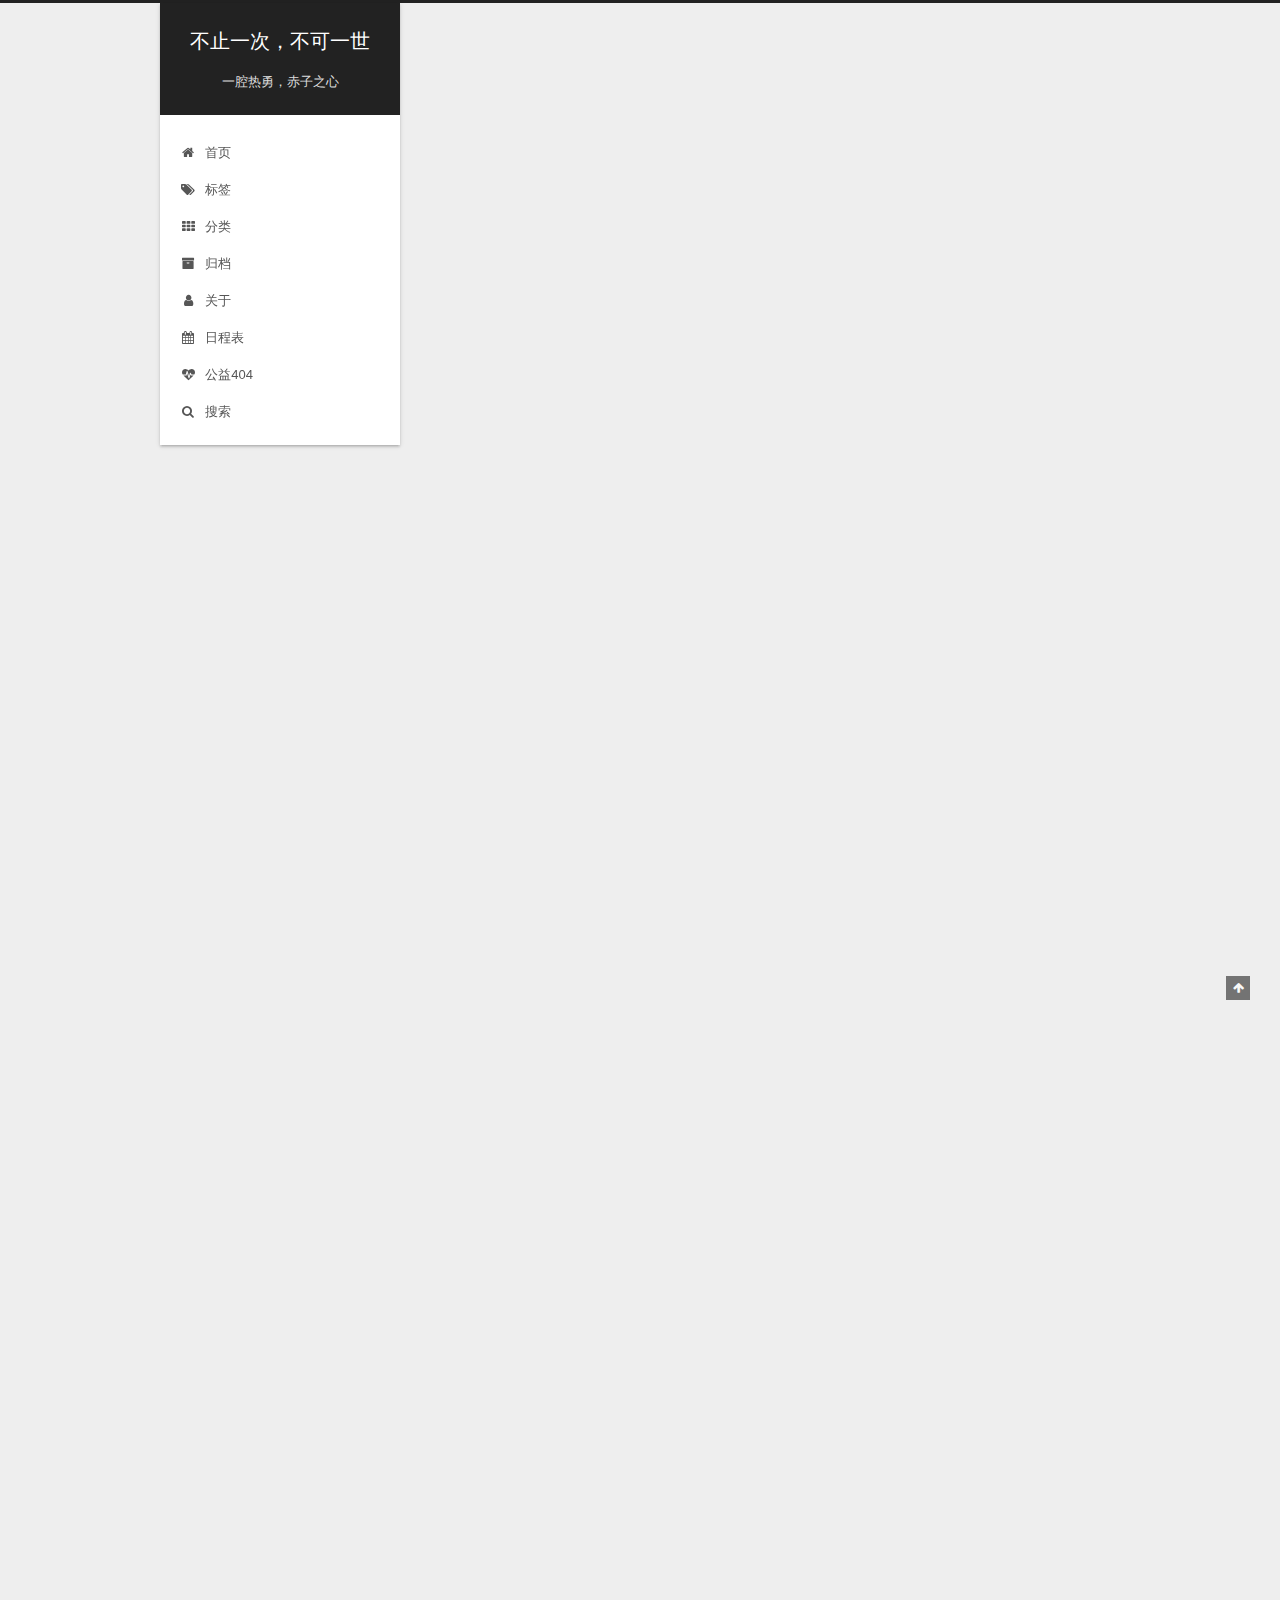
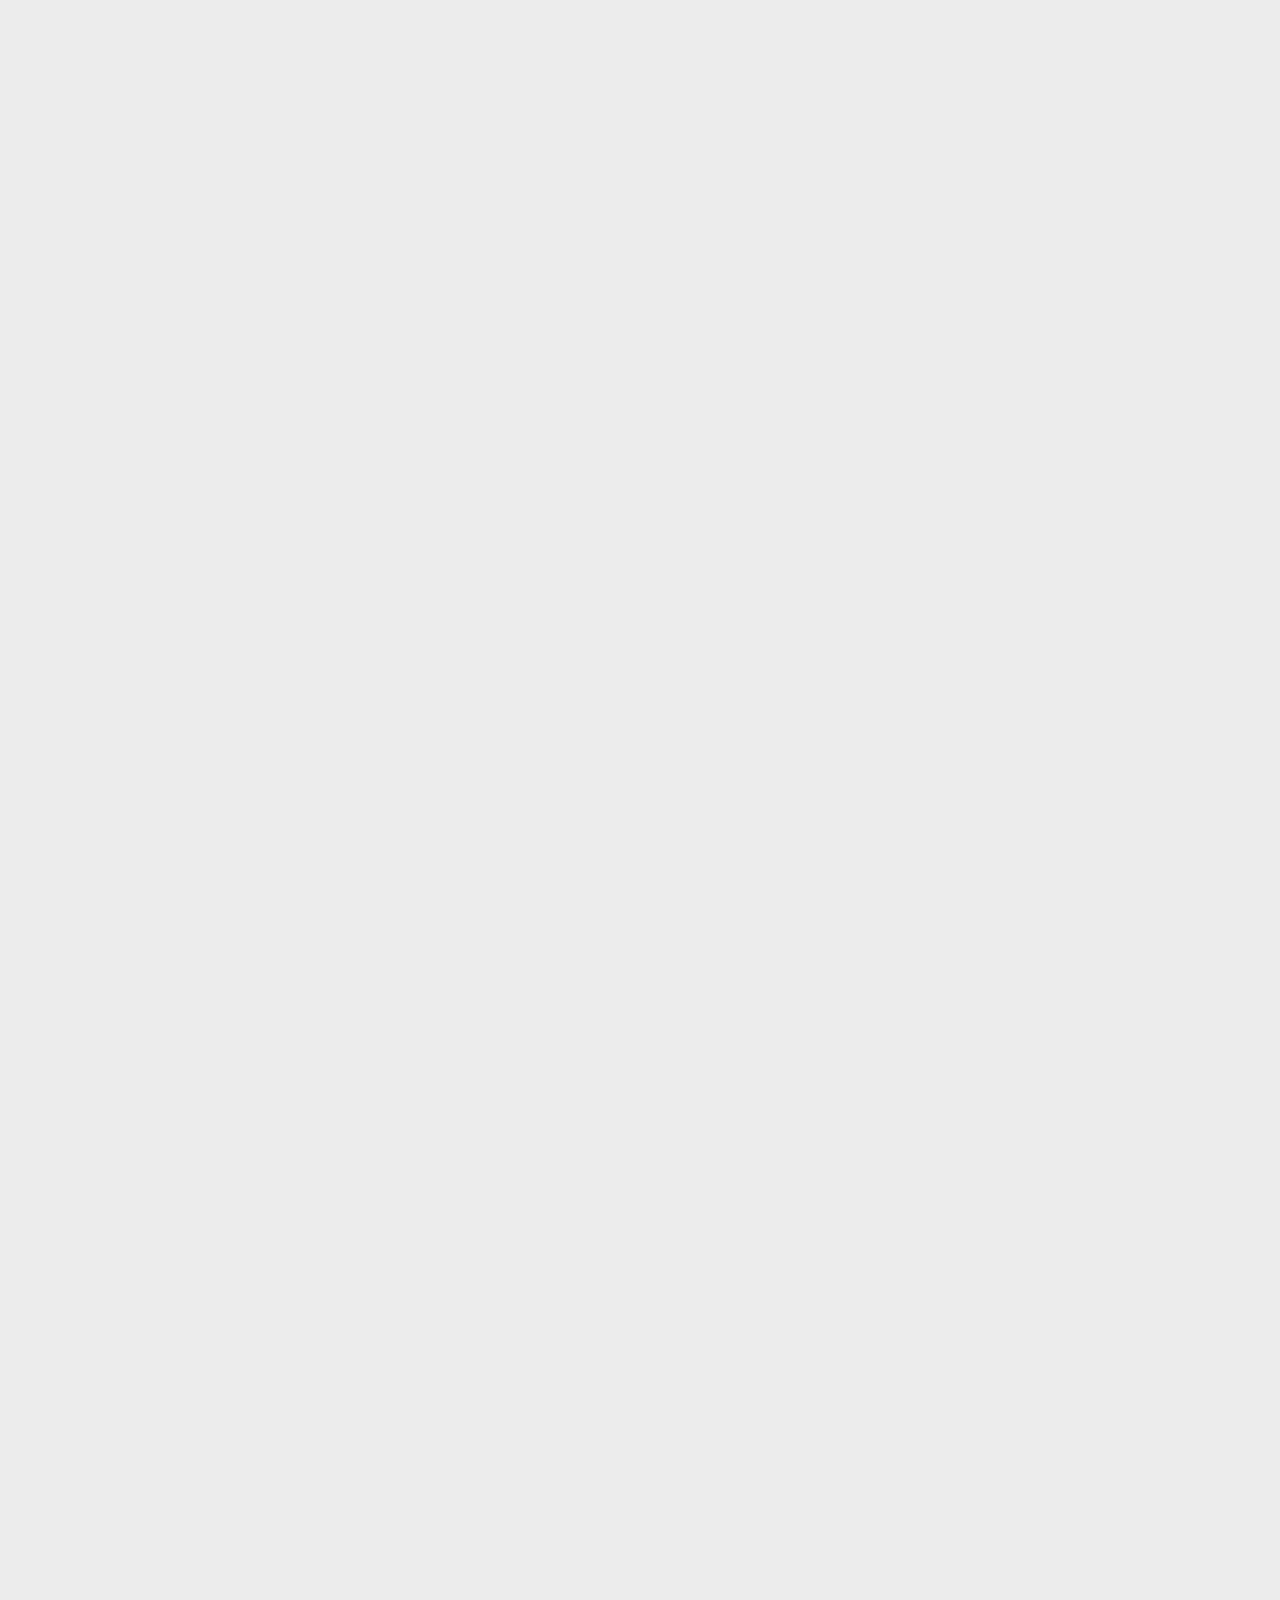
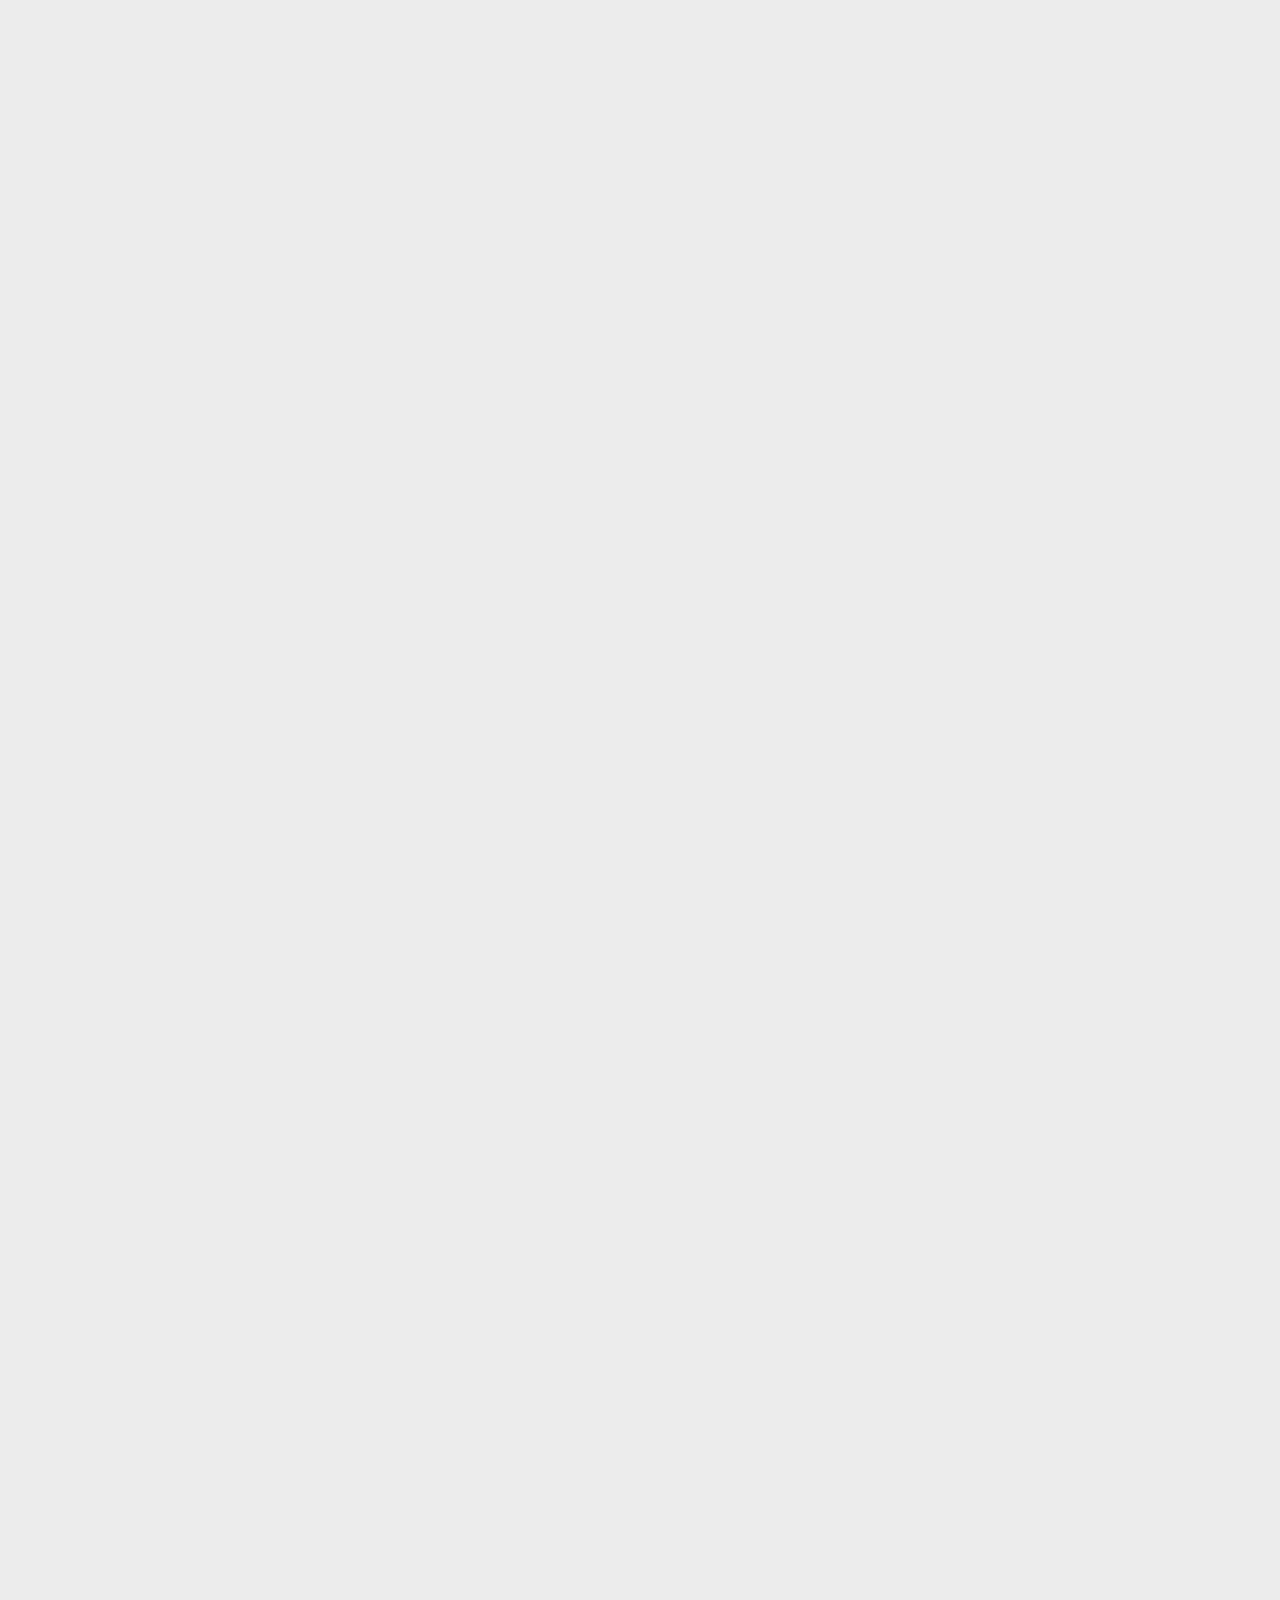
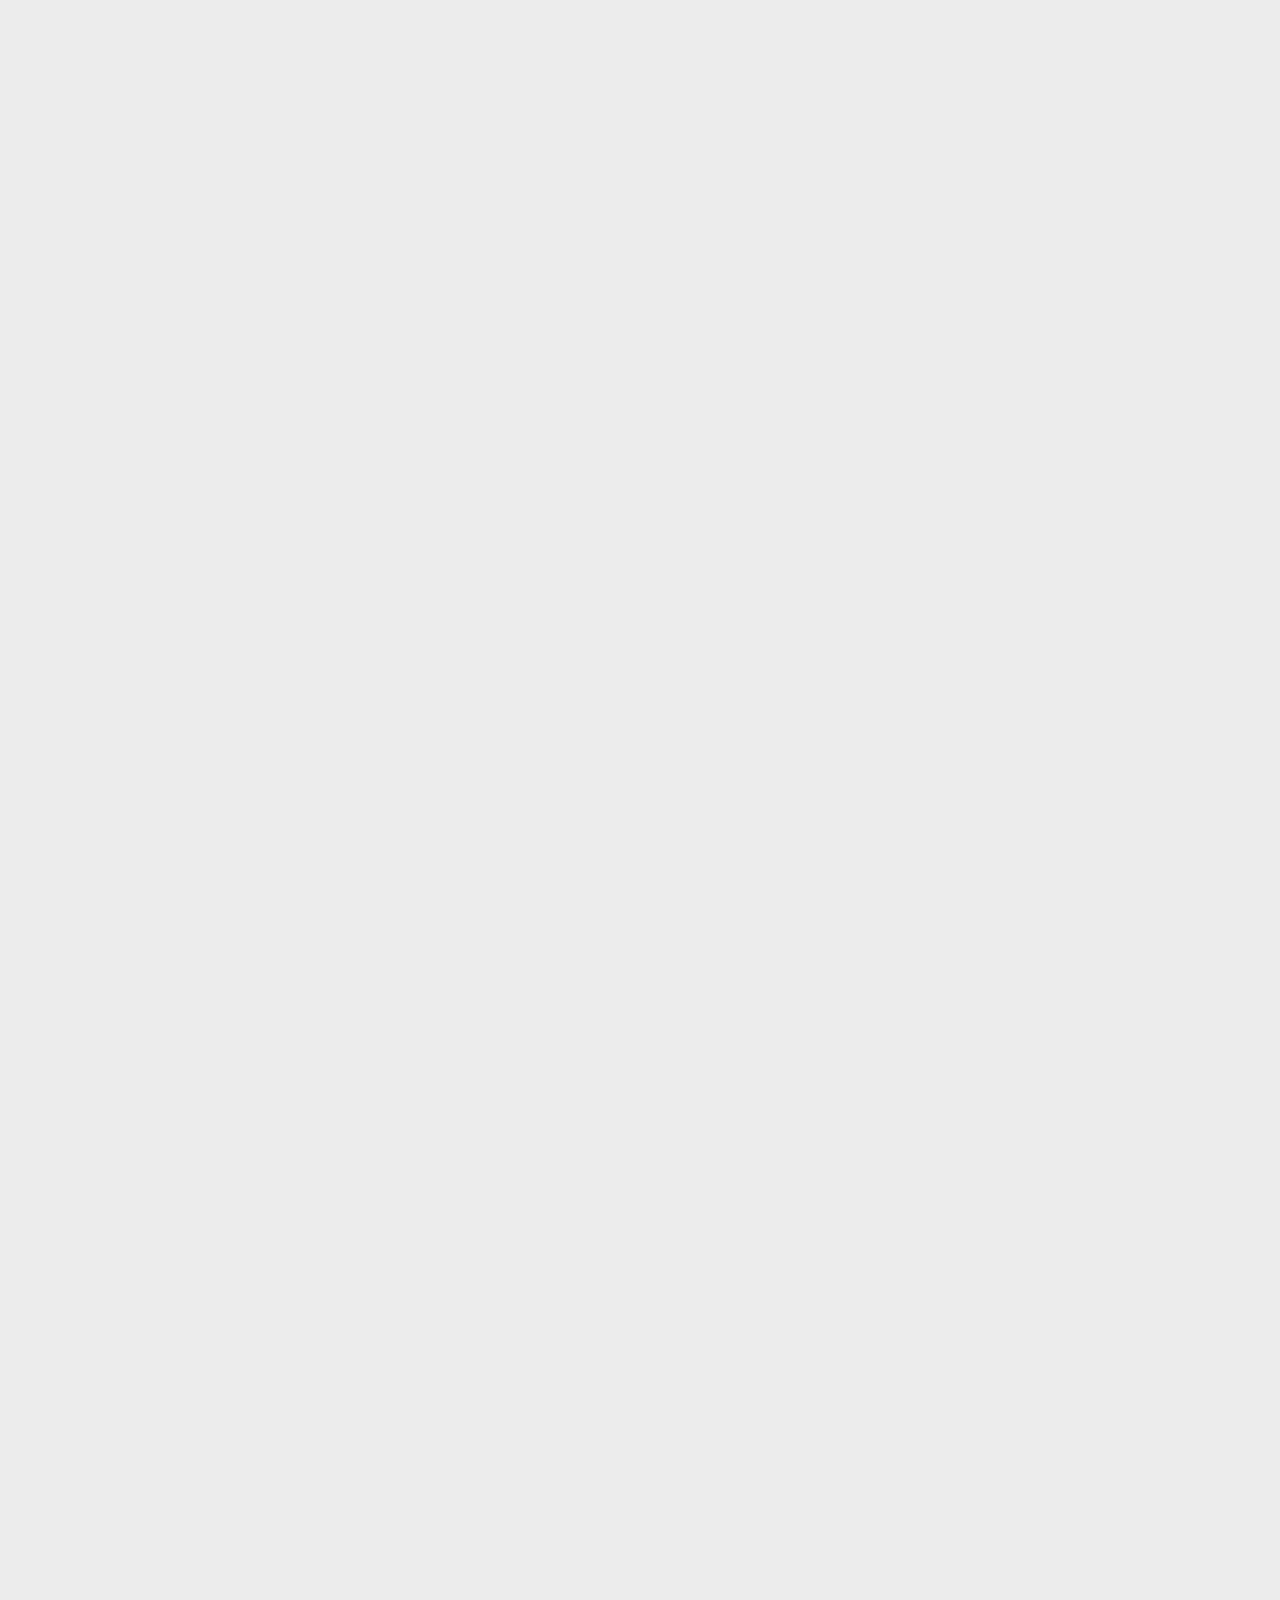
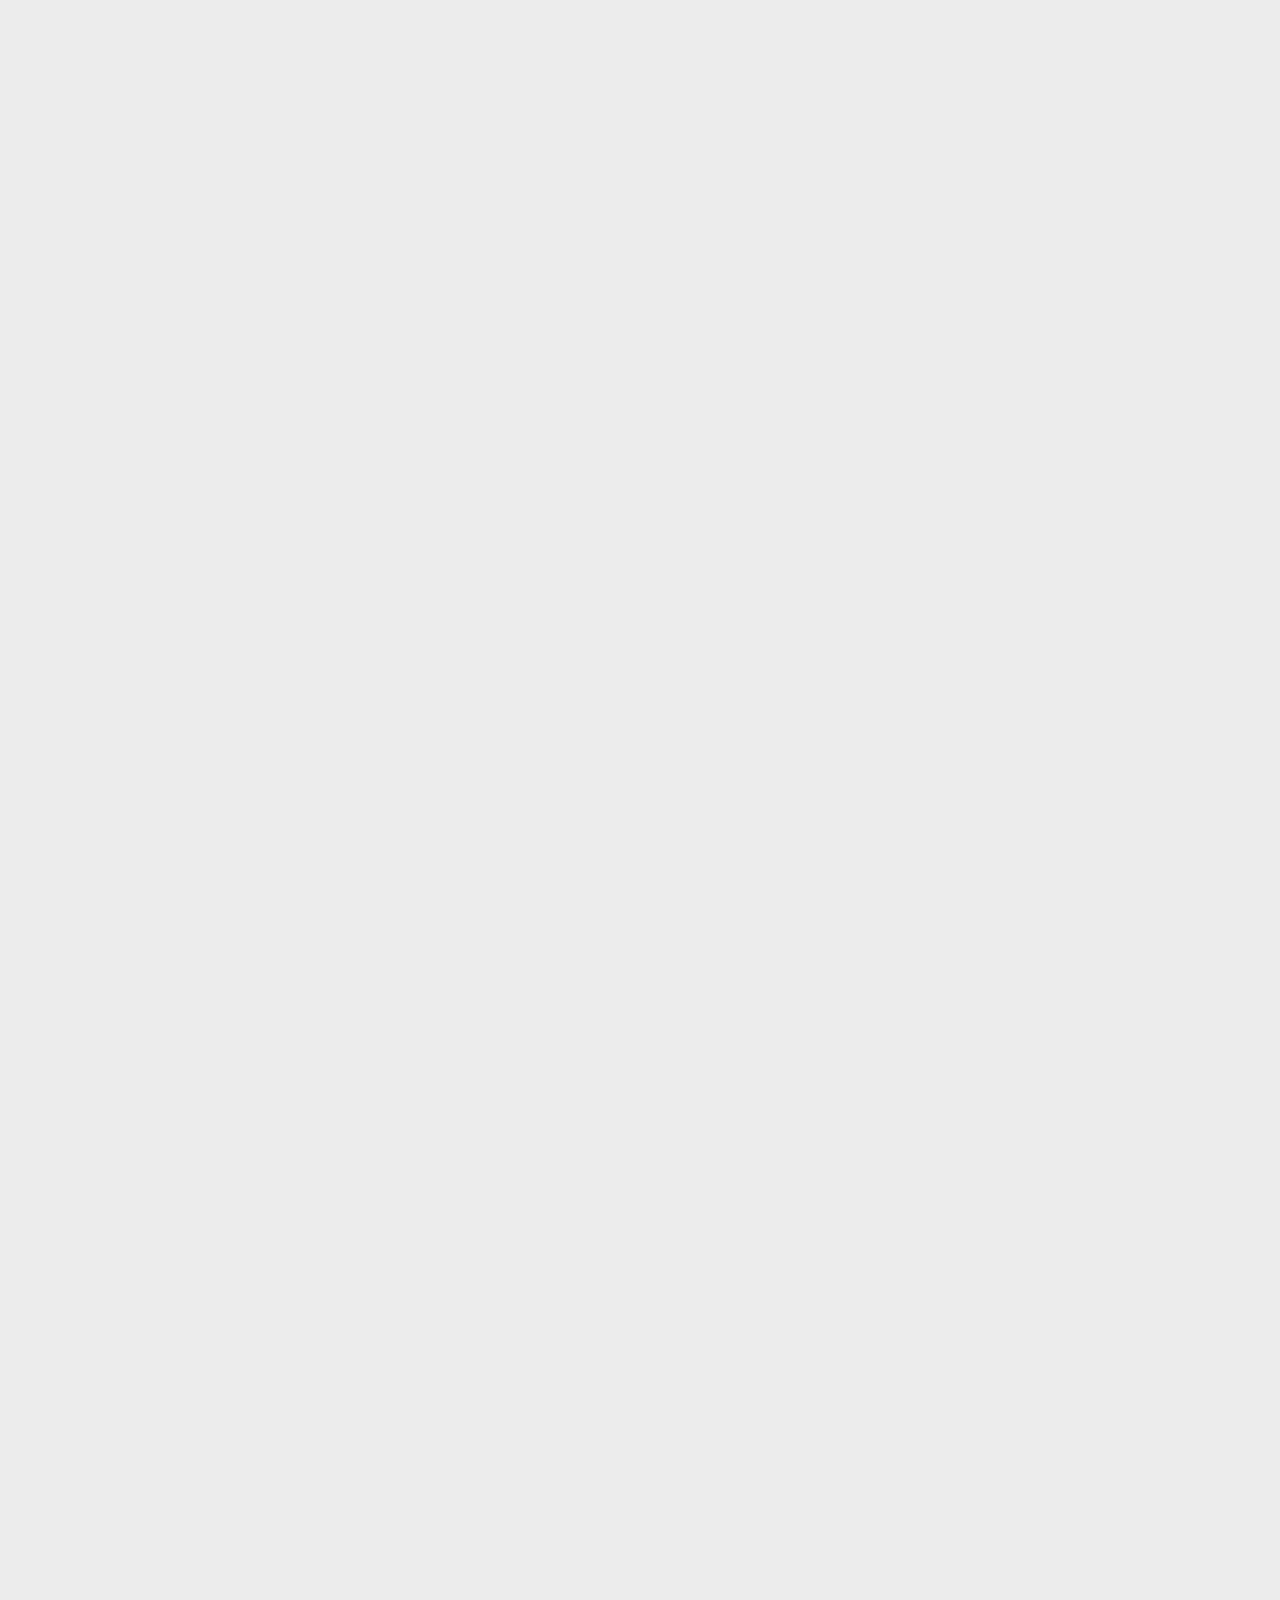
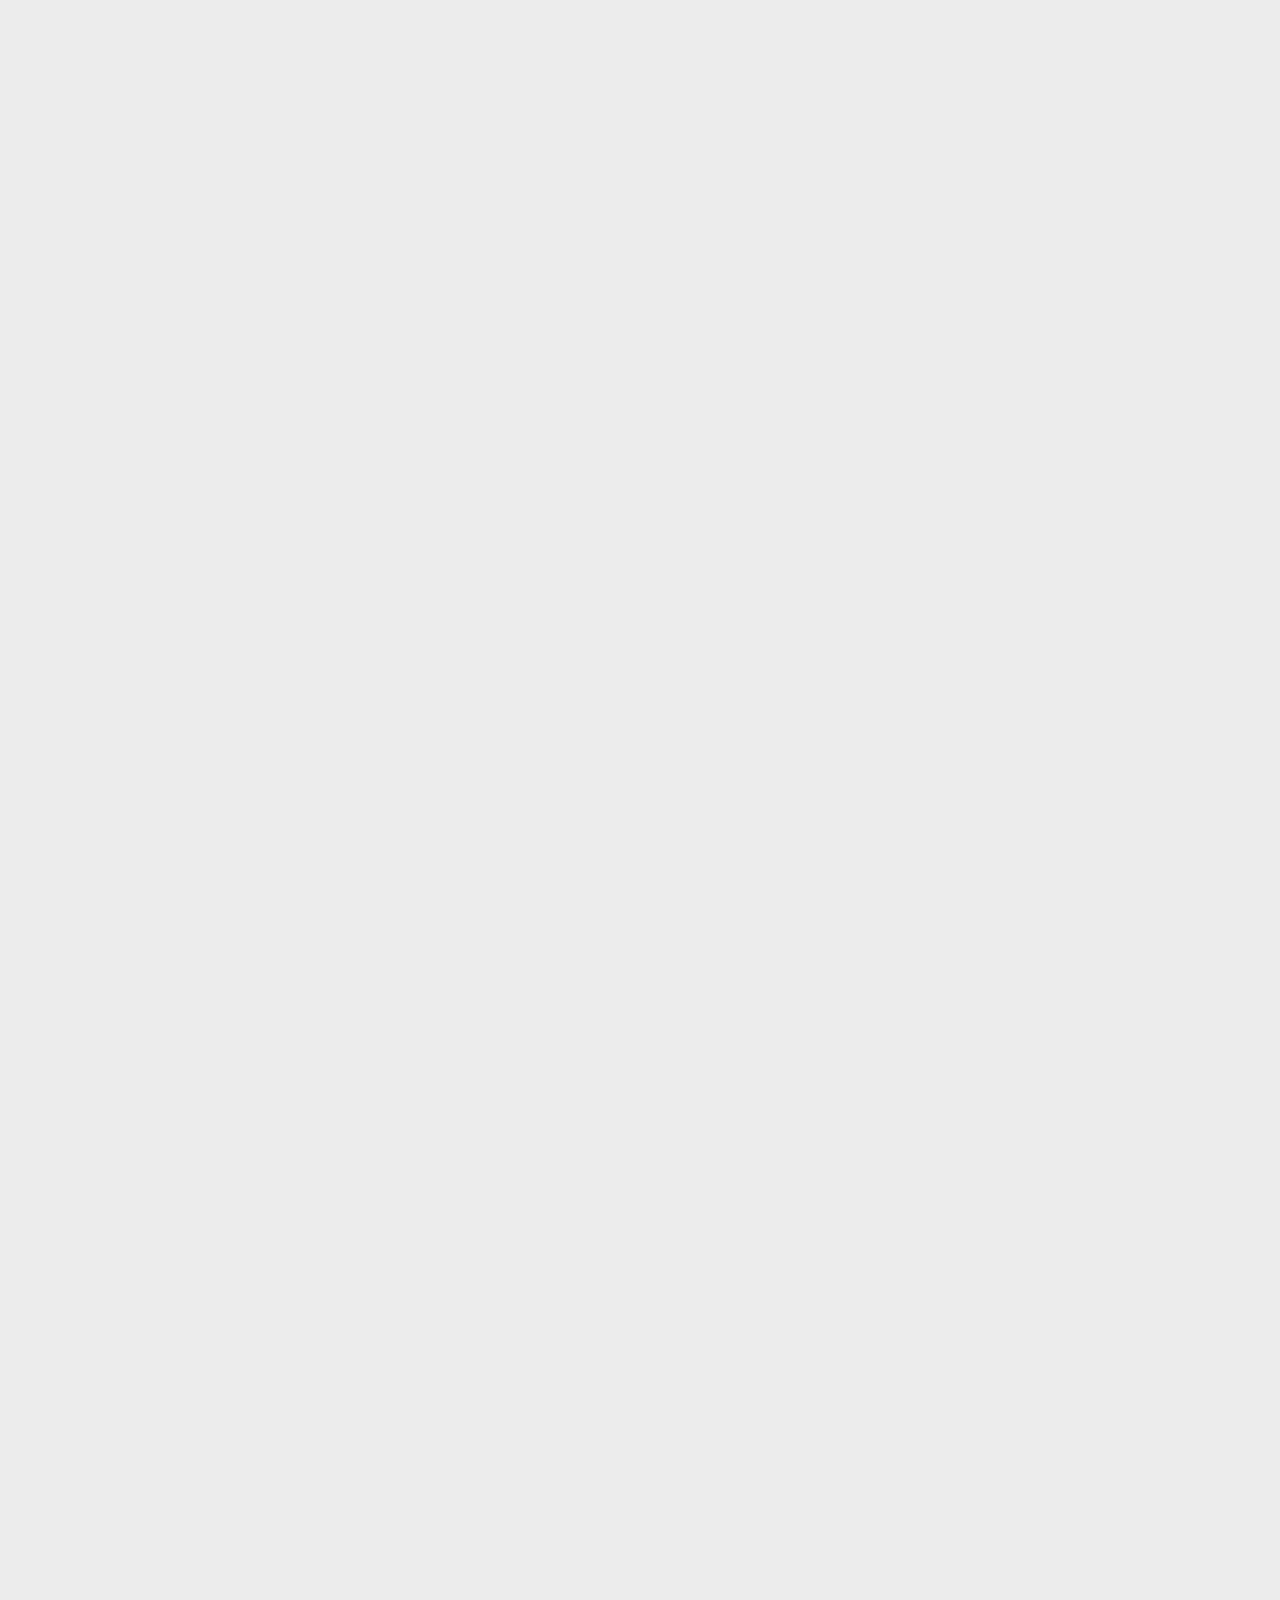
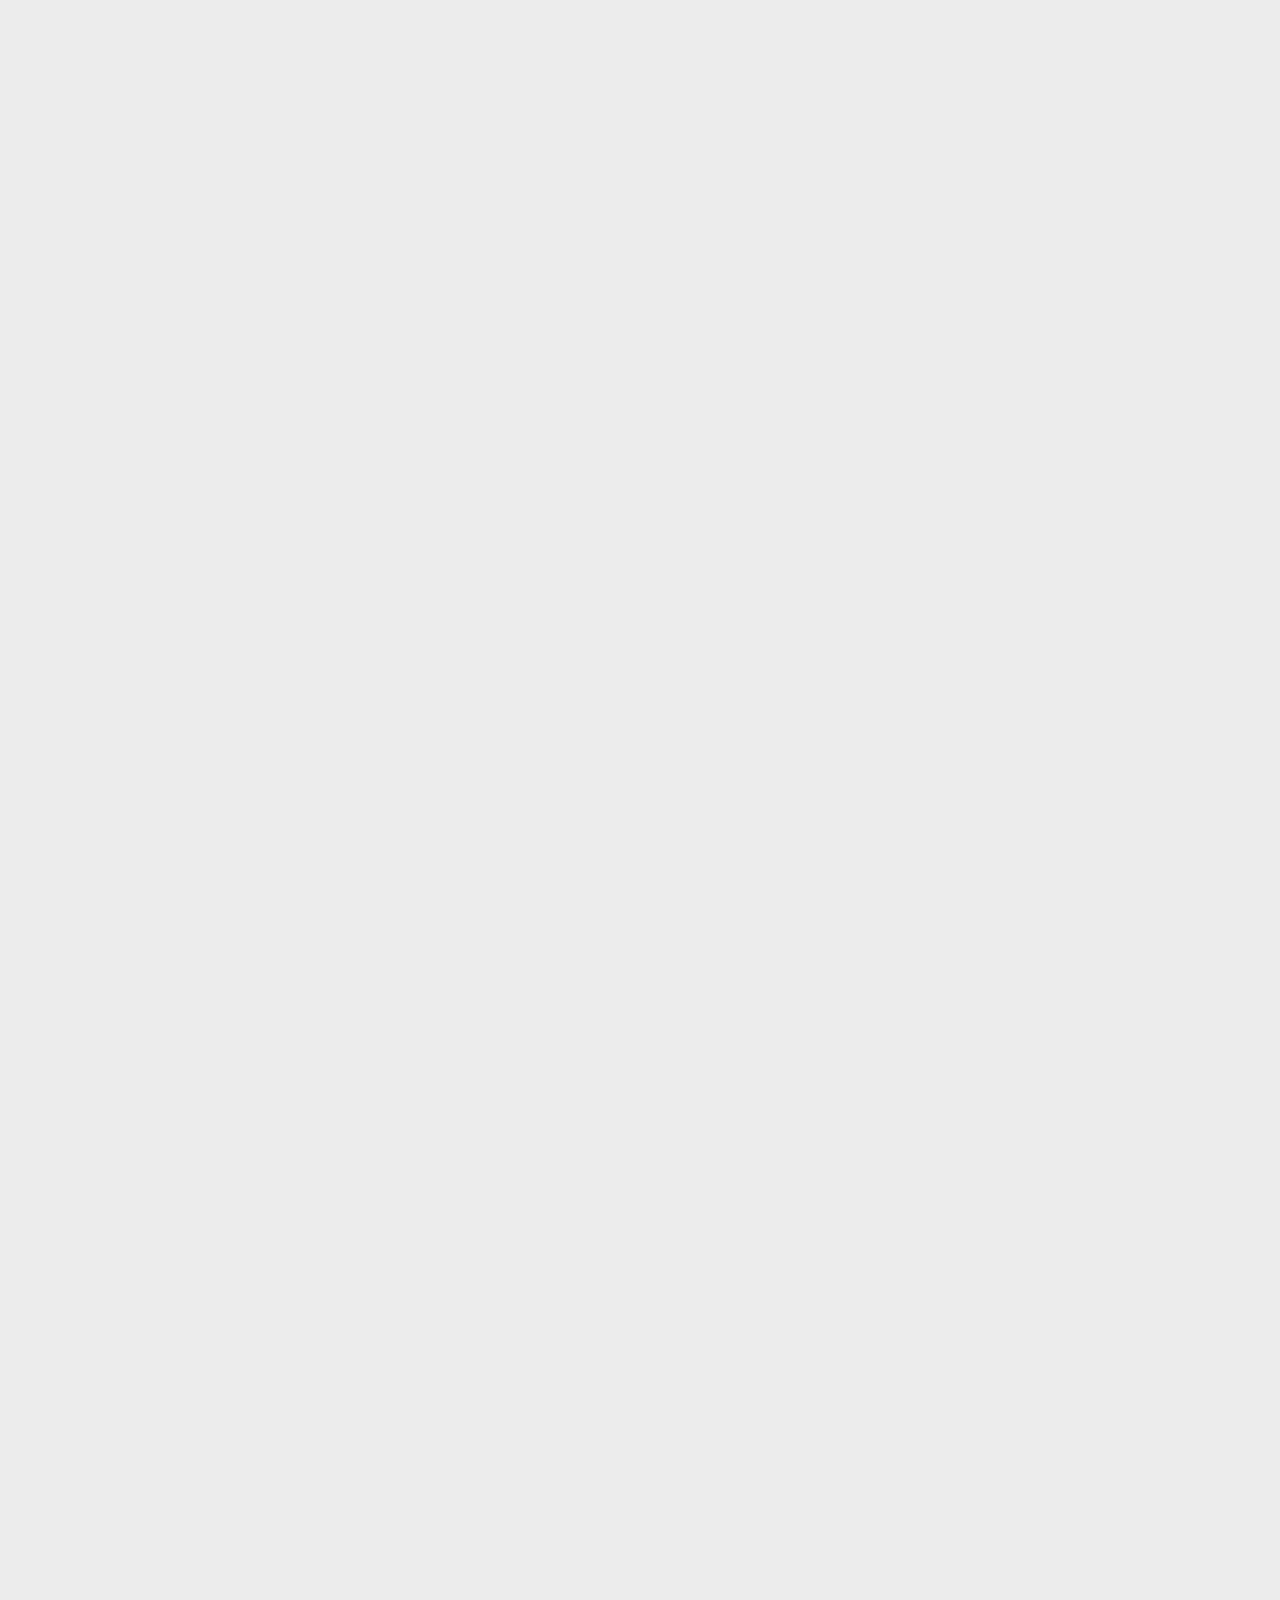
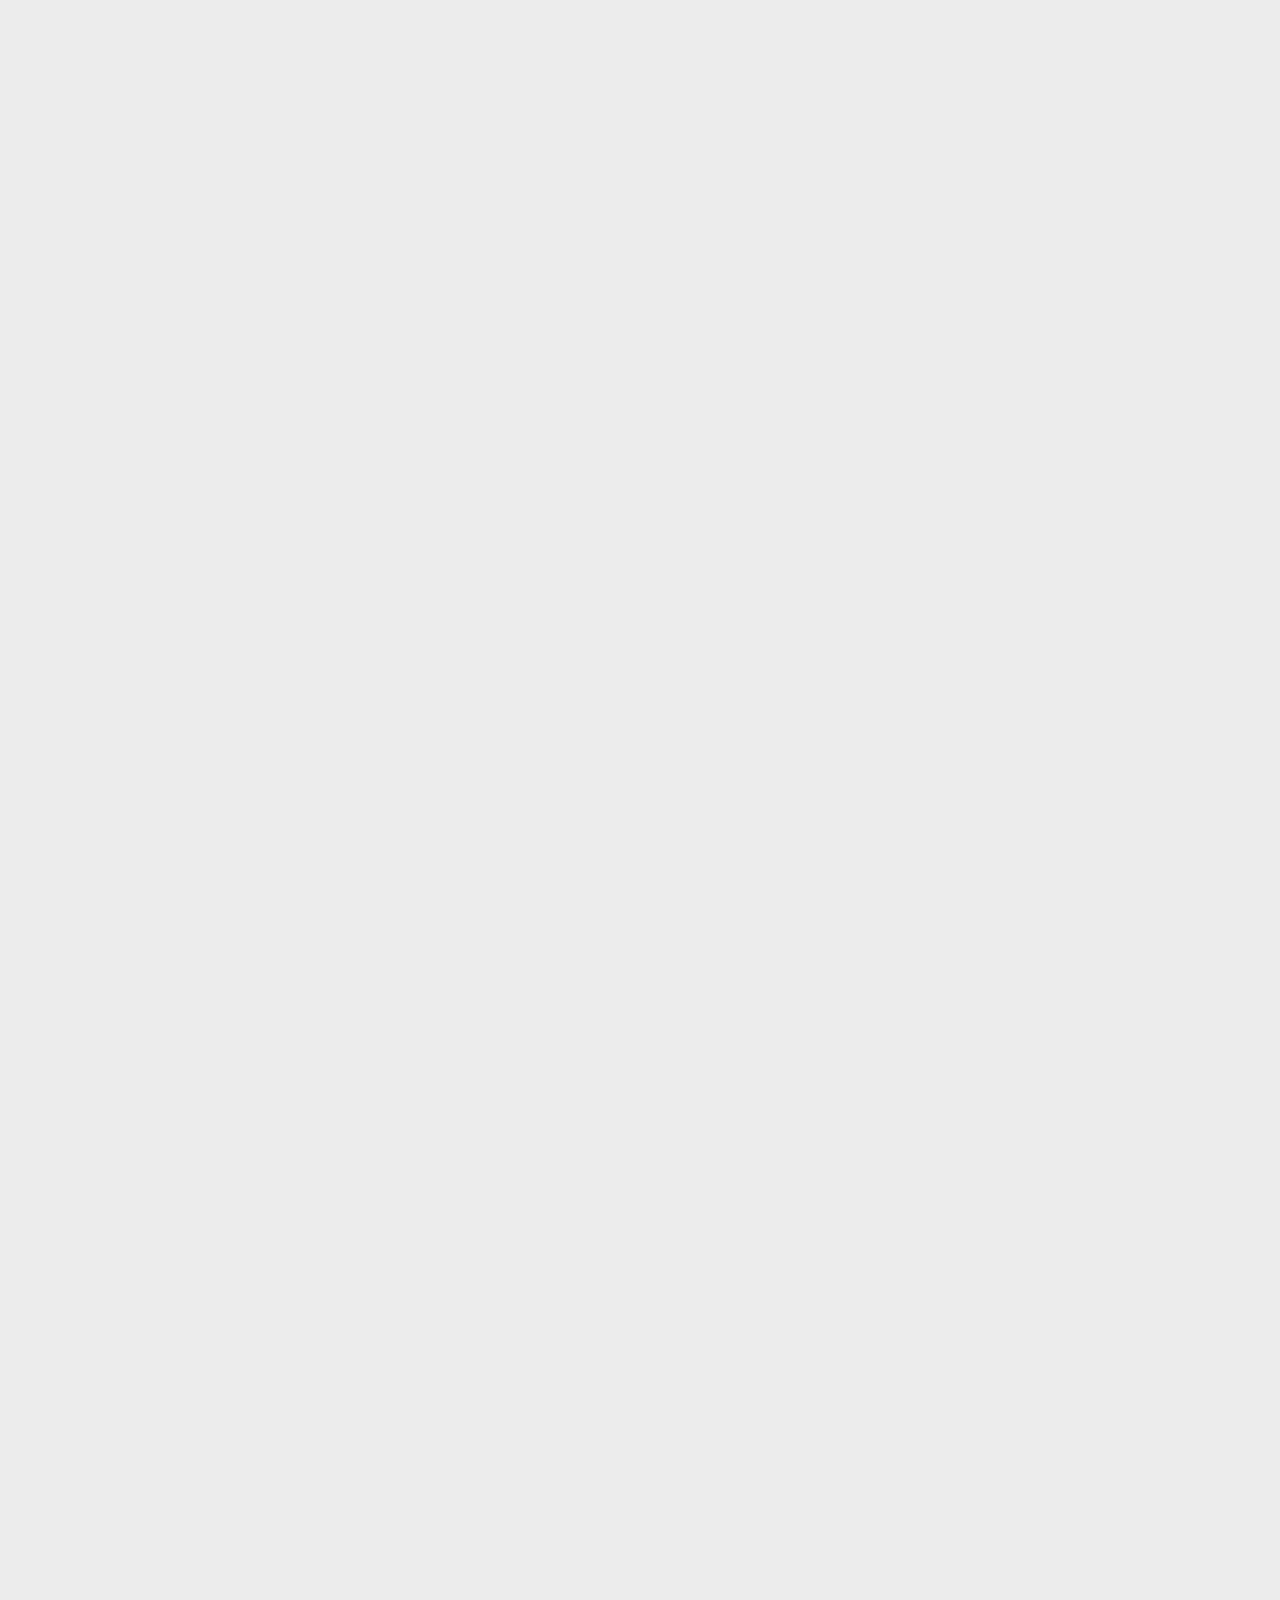
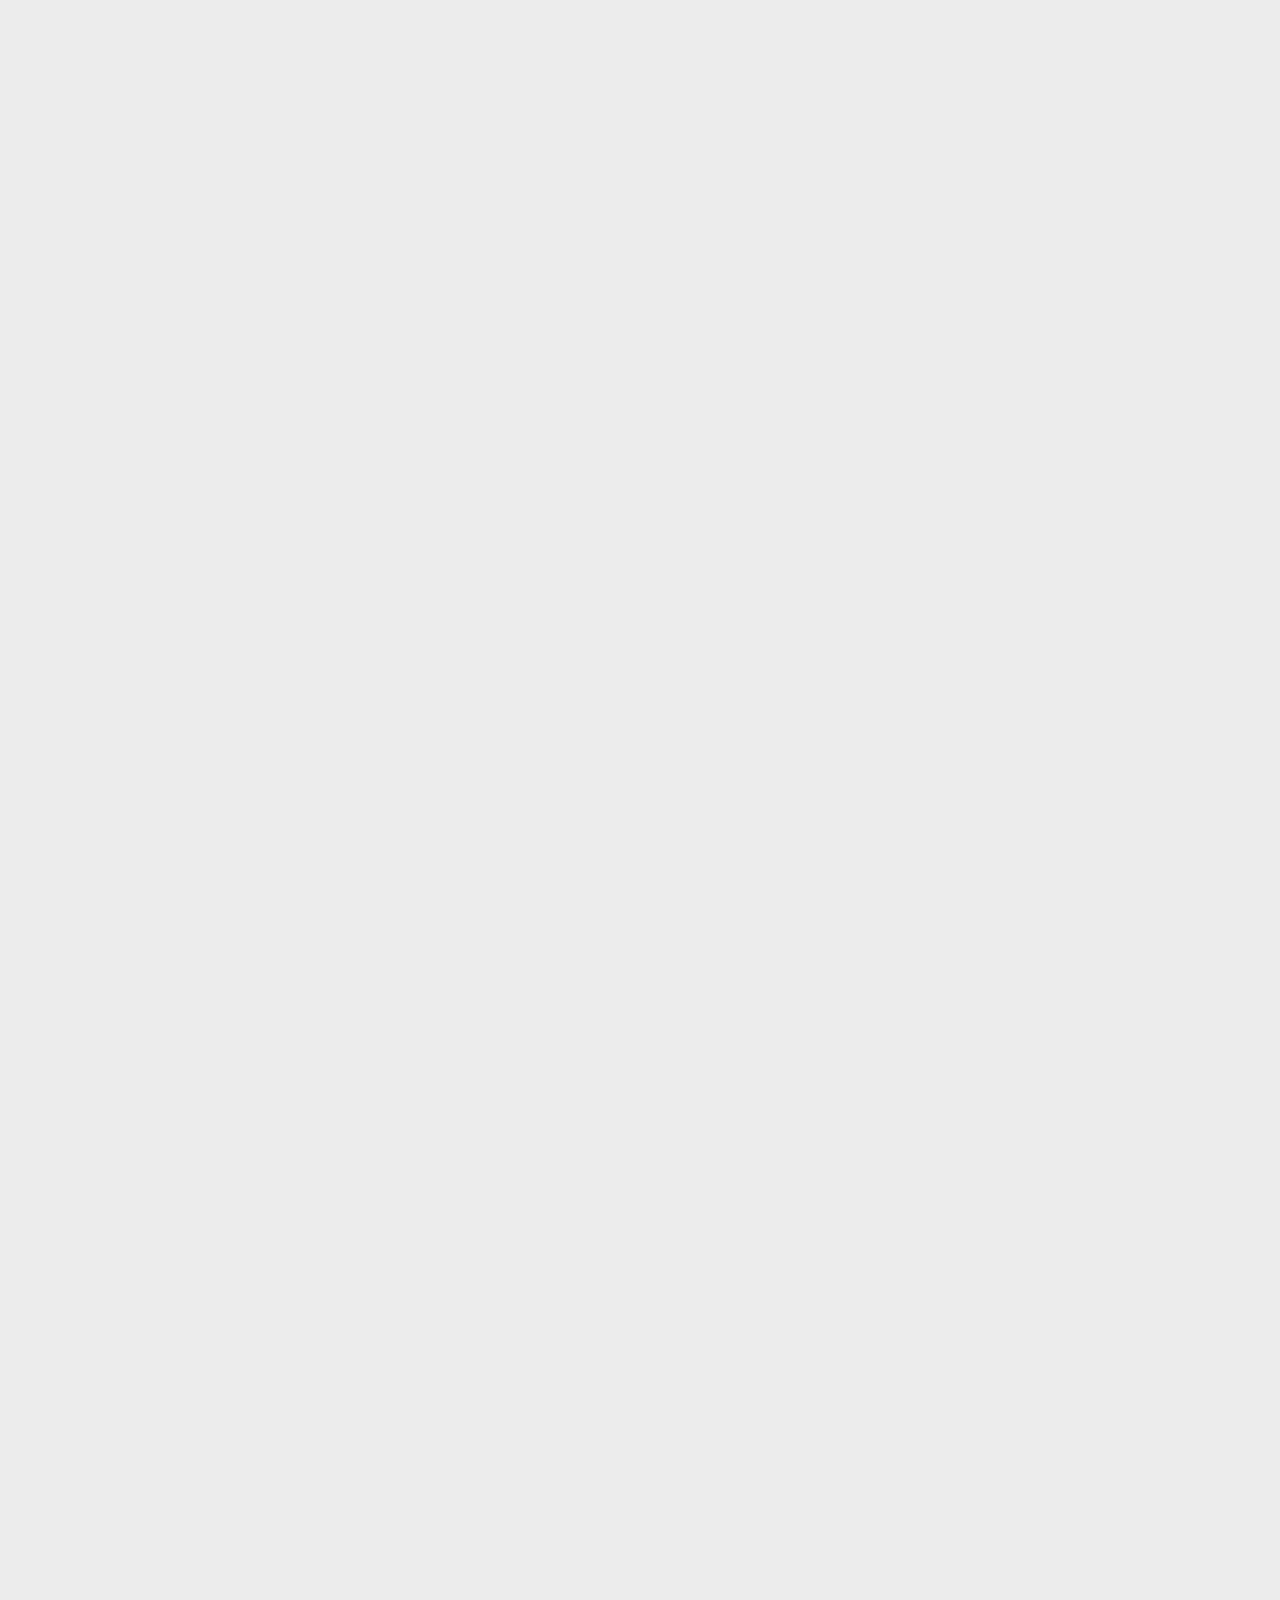
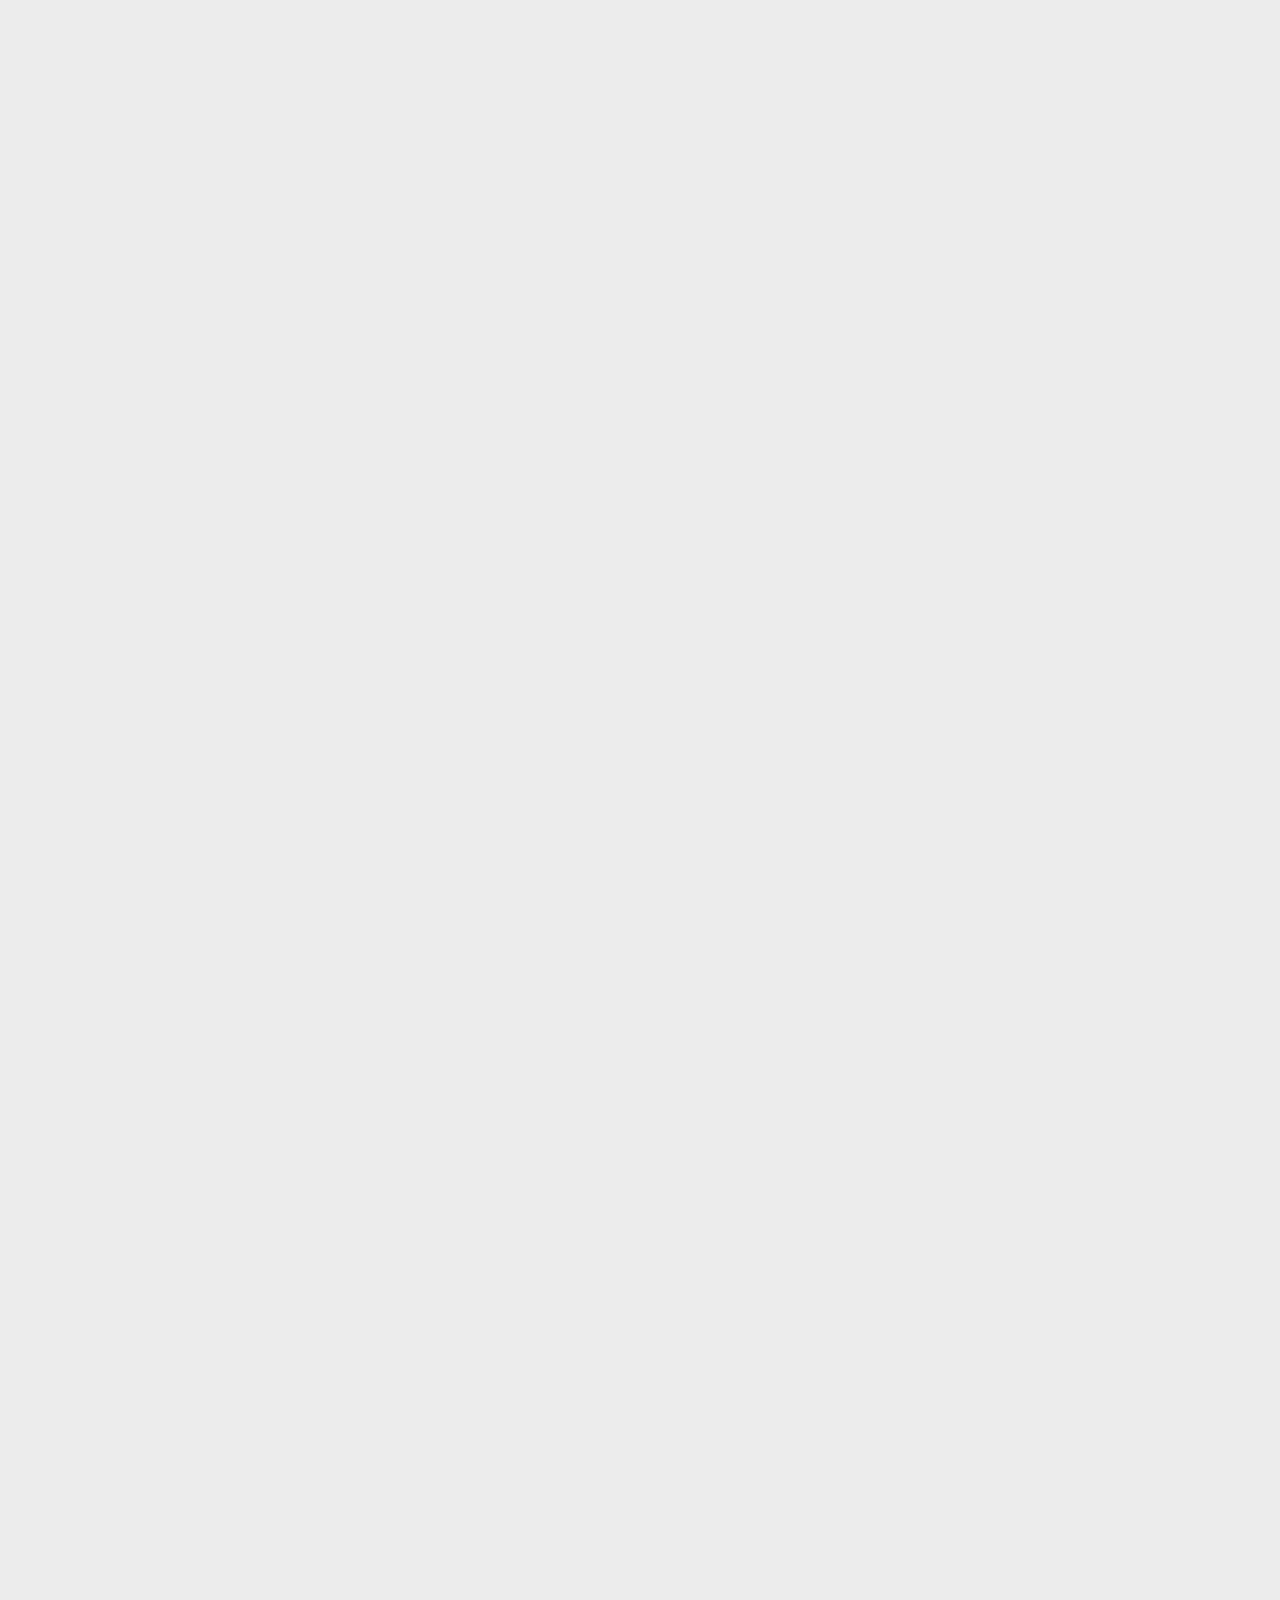
<file: index.html>
<!DOCTYPE html>



  


<html class="theme-next gemini use-motion" lang="zh-Hans">
<head>
  <meta charset="UTF-8"/>
<meta http-equiv="X-UA-Compatible" content="IE=edge" />
<meta name="viewport" content="width=device-width, initial-scale=1, maximum-scale=1"/>
<meta name="theme-color" content="#222">









<meta http-equiv="Cache-Control" content="no-transform" />
<meta http-equiv="Cache-Control" content="no-siteapp" />
















  
  
  <link href="/lib/fancybox/source/jquery.fancybox.css?v=2.1.5" rel="stylesheet" type="text/css" />







<link href="/lib/font-awesome/css/font-awesome.min.css?v=4.6.2" rel="stylesheet" type="text/css" />

<link href="/css/main.css?v=5.1.4" rel="stylesheet" type="text/css" />


  <link rel="apple-touch-icon" sizes="180x180" href="/images/apple-touch-icon-next.png?v=5.1.4">


  <link rel="icon" type="image/png" sizes="32x32" href="/images/favicon-32x32-next.png?v=5.1.4">


  <link rel="icon" type="image/png" sizes="16x16" href="/images/favicon-16x16-next.png?v=5.1.4">


  <link rel="mask-icon" href="/images/logo.svg?v=5.1.4" color="#222">





  <meta name="keywords" content="Hexo, NexT" />





  <link rel="alternate" href="/atom.xml" title="不止一次，不可一世" type="application/atom+xml" />






<meta name="description" content="Life will find its way.">
<meta property="og:type" content="website">
<meta property="og:title" content="不止一次，不可一世">
<meta property="og:url" content="http://yoursite.com/index.html">
<meta property="og:site_name" content="不止一次，不可一世">
<meta property="og:description" content="Life will find its way.">
<meta property="og:locale" content="zh-Hans">
<meta name="twitter:card" content="summary">
<meta name="twitter:title" content="不止一次，不可一世">
<meta name="twitter:description" content="Life will find its way.">



<script type="text/javascript" id="hexo.configurations">
  var NexT = window.NexT || {};
  var CONFIG = {
    root: '/',
    scheme: 'Gemini',
    version: '5.1.4',
    sidebar: {"position":"left","display":"post","offset":12,"b2t":false,"scrollpercent":false,"onmobile":false},
    fancybox: true,
    tabs: true,
    motion: {"enable":true,"async":false,"transition":{"post_block":"fadeIn","post_header":"slideDownIn","post_body":"slideDownIn","coll_header":"slideLeftIn","sidebar":"slideUpIn"}},
    duoshuo: {
      userId: '0',
      author: '博主'
    },
    algolia: {
      applicationID: '',
      apiKey: '',
      indexName: '',
      hits: {"per_page":10},
      labels: {"input_placeholder":"Search for Posts","hits_empty":"We didn't find any results for the search: ${query}","hits_stats":"${hits} results found in ${time} ms"}
    }
  };
</script>



  <link rel="canonical" href="http://yoursite.com/"/>





  <title>不止一次，不可一世</title>
  








</head>

<body itemscope itemtype="http://schema.org/WebPage" lang="zh-Hans">

  
  
    
  

  <div class="container sidebar-position-left 
  page-home">
    <div class="headband"></div>

    <header id="header" class="header" itemscope itemtype="http://schema.org/WPHeader">
      <div class="header-inner"><div class="site-brand-wrapper">
  <div class="site-meta ">
    

    <div class="custom-logo-site-title">
      <a href="/"  class="brand" rel="start">
        <span class="logo-line-before"><i></i></span>
        <span class="site-title">不止一次，不可一世</span>
        <span class="logo-line-after"><i></i></span>
      </a>
    </div>
      
        <p class="site-subtitle">一腔热勇，赤子之心</p>
      
  </div>

  <div class="site-nav-toggle">
    <button>
      <span class="btn-bar"></span>
      <span class="btn-bar"></span>
      <span class="btn-bar"></span>
    </button>
  </div>
</div>

<nav class="site-nav">
  

  
    <ul id="menu" class="menu">
      
        
        <li class="menu-item menu-item-home">
          <a href="/" rel="section">
            
              <i class="menu-item-icon fa fa-fw fa-home"></i> <br />
            
            首页
          </a>
        </li>
      
        
        <li class="menu-item menu-item-tags">
          <a href="/tags/" rel="section">
            
              <i class="menu-item-icon fa fa-fw fa-tags"></i> <br />
            
            标签
          </a>
        </li>
      
        
        <li class="menu-item menu-item-categories">
          <a href="/categories/" rel="section">
            
              <i class="menu-item-icon fa fa-fw fa-th"></i> <br />
            
            分类
          </a>
        </li>
      
        
        <li class="menu-item menu-item-archives">
          <a href="/archives/" rel="section">
            
              <i class="menu-item-icon fa fa-fw fa-archive"></i> <br />
            
            归档
          </a>
        </li>
      
        
        <li class="menu-item menu-item-about">
          <a href="/about/" rel="section">
            
              <i class="menu-item-icon fa fa-fw fa-user"></i> <br />
            
            关于
          </a>
        </li>
      
        
        <li class="menu-item menu-item-schedule">
          <a href="/schedule/" rel="section">
            
              <i class="menu-item-icon fa fa-fw fa-calendar"></i> <br />
            
            日程表
          </a>
        </li>
      
        
        <li class="menu-item menu-item-commonweal">
          <a href="/404/" rel="section">
            
              <i class="menu-item-icon fa fa-fw fa-heartbeat"></i> <br />
            
            公益404
          </a>
        </li>
      
        
        <li class="menu-item menu-item-search">
          <a href="/search/" rel="section">
            
              <i class="menu-item-icon fa fa-fw fa-search"></i> <br />
            
            搜索
          </a>
        </li>
      

      
    </ul>
  

  
</nav>



 </div>
    </header>

    <main id="main" class="main">
      <div class="main-inner">
        <div class="content-wrap">
          <div id="content" class="content">
            
  <section id="posts" class="posts-expand">
    
      

  

  
  
  

  <article class="post post-type-normal" itemscope itemtype="http://schema.org/Article">
  
  
  
  <div class="post-block">
    <link itemprop="mainEntityOfPage" href="http://yoursite.com/2018/06/07/Markdown指导文档/">

    <span hidden itemprop="author" itemscope itemtype="http://schema.org/Person">
      <meta itemprop="name" content="Charlie">
      <meta itemprop="description" content="">
      <meta itemprop="image" content="/images/企业微信截图_256c39c9-7f79-4c82-82a3-7faa2763556c.png">
    </span>

    <span hidden itemprop="publisher" itemscope itemtype="http://schema.org/Organization">
      <meta itemprop="name" content="不止一次，不可一世">
    </span>

    
      <header class="post-header">

        
        
          <h1 class="post-title" itemprop="name headline">
                
                <a class="post-title-link" href="/2018/06/07/Markdown指导文档/" itemprop="url">Markdown指导文档</a></h1>
        

        <div class="post-meta">
          <span class="post-time">
            
              <span class="post-meta-item-icon">
                <i class="fa fa-calendar-o"></i>
              </span>
              
                <span class="post-meta-item-text">发表于</span>
              
              <time title="创建于" itemprop="dateCreated datePublished" datetime="2018-06-07T11:37:00+08:00">
                2018-06-07
              </time>
            

            

            
          </span>

          

          
            
          

          
          

          

		  

          

          

        </div>
      </header>
    

    
    
    
    <div class="post-body" itemprop="articleBody">

      
      

      
        
          
            <h1 id="Markdown指导文档"><a href="#Markdown指导文档" class="headerlink" title="Markdown指导文档"></a>Markdown指导文档</h1><h2 id="目录"><a href="#目录" class="headerlink" title="目录"></a>目录</h2><ul>
<li><a href="#1">1. 一级标题</a><ul>
<li><a href="#1.1">1.1 二级标题</a><ul>
<li><a href="#1.1.1">1.1.1 三级标题</a><ul>
<li><a href="#1.1.1.1">1.1.1.1 四级标题</a><ul>
<li><a href="#1.1.1.1.1">1.1.1.1.1 五级标题</a><ul>
<li><a href="#1.1.1.1.1.1">1.1.1.1.1.1 六级标题</a></li>
</ul>
</li>
</ul>
</li>
</ul>
</li>
</ul>
</li>
<li><a href="#1.2">1.2 二级标题</a></li>
</ul>
</li>
<li><a href="#2">2. 一级标题</a>     <ul>
<li><a href="#2.1">2.1 二级标题</a></li>
<li><a href="#2.2">2.2 二级标题</a></li>
</ul>
</li>
</ul>
<p>格式：<br><figure class="highlight plain"><table><tr><td class="gutter"><pre><span class="line">1</span><br><span class="line">2</span><br><span class="line">3</span><br><span class="line">4</span><br><span class="line">5</span><br><span class="line">6</span><br><span class="line">7</span><br><span class="line">8</span><br><span class="line">9</span><br><span class="line">10</span><br></pre></td><td class="code"><pre><span class="line">* [1. 一级标题](#1)</span><br><span class="line">	* [1.1 二级标题](#1.1)</span><br><span class="line">		* [1.1.1 三级标题](#1.1.1)</span><br><span class="line">			* [1.1.1.1 四级标题](#1.1.1.1)</span><br><span class="line">				* [1.1.1.1.1 五级标题](#1.1.1.1.1)</span><br><span class="line">					* [1.1.1.1.1.1 六级标题](#1.1.1.1.1.1)</span><br><span class="line">	* [1.2 二级标题](#1.2)</span><br><span class="line">* [2. 一级标题](#2) 	</span><br><span class="line">	* [2.1 二级标题](#2.1)</span><br><span class="line">	* [2.2 二级标题](#2.2)</span><br></pre></td></tr></table></figure></p>
<p><strong>注意：<br>目录格式：<code>[]()</code>中()里面的是章节标题的id。<code>&lt;h1 id=1&gt;&lt;/h1&gt;</code>中h1是指一级标题格式，id后面加的是章节标题的id，要一一对应。</strong>    </p>
<p></p><h1 id="1">1.一级标题</h1><p></p>
<h2 id="1.1">1.1 二级标题</h2><br><h3 id="1.1.1">1.1.1 三级标题</h3><br><h4 id="1.1.1.1">1.1.1.1 四级标题</h4><br><h5 id="1.1.1.1.1">1.1.1.1.1 五级标题</h5><br><h6 id="1.1.1.1.1.1">1.1.1.1.1.1 六级标题</h6><br><h2 id="1.2">1.2 二级标题</h2>

<p></p><h1 id="2">2.一级标题</h1><p></p>
<h2 id="2.1">2.1 二级标题</h2><br><h2 id="2.2">2.2 二级标题</h2>


<p>格式：<br><figure class="highlight plain"><table><tr><td class="gutter"><pre><span class="line">1</span><br><span class="line">2</span><br><span class="line">3</span><br><span class="line">4</span><br><span class="line">5</span><br><span class="line">6</span><br><span class="line">7</span><br><span class="line">8</span><br><span class="line">9</span><br><span class="line">10</span><br><span class="line">11</span><br></pre></td><td class="code"><pre><span class="line">&lt;h1 id=1&gt;1.一级标题&lt;/h1&gt;</span><br><span class="line">&lt;h2 id=1.1&gt;1.1 二级标题&lt;/h2&gt;</span><br><span class="line">&lt;h3 id=1.1.1&gt;1.1.1 三级标题&lt;/h3&gt;</span><br><span class="line">&lt;h4 id=1.1.1.1&gt;1.1.1.1 四级标题&lt;/h4&gt;</span><br><span class="line">&lt;h5 id=1.1.1.1.1&gt;1.1.1.1.1 五级标题&lt;/h5&gt;</span><br><span class="line">&lt;h6 id=1.1.1.1.1.1&gt;1.1.1.1.1.1 六级标题&lt;/h6&gt;</span><br><span class="line">&lt;h2 id=1.2&gt;1.2 二级标题&lt;/h2&gt;</span><br><span class="line"></span><br><span class="line">&lt;h1 id=2&gt;2.一级标题&lt;/h1&gt;</span><br><span class="line">&lt;h2 id=2.1&gt;2.1 二级标题&lt;/h2&gt;</span><br><span class="line">&lt;h2 id=2.2&gt;2.2 二级标题&lt;/h2&gt;</span><br></pre></td></tr></table></figure></p>
<h1 id="一级标题"><a href="#一级标题" class="headerlink" title="一级标题"></a>一级标题</h1><h2 id="二级标题"><a href="#二级标题" class="headerlink" title="二级标题"></a>二级标题</h2><h3 id="三级标题"><a href="#三级标题" class="headerlink" title="三级标题"></a>三级标题</h3><h4 id="四级标题"><a href="#四级标题" class="headerlink" title="四级标题"></a>四级标题</h4><h5 id="五级标题"><a href="#五级标题" class="headerlink" title="五级标题"></a>五级标题</h5><h6 id="六级标题"><a href="#六级标题" class="headerlink" title="六级标题"></a>六级标题</h6><h1 id="这是一个一级标题"><a href="#这是一个一级标题" class="headerlink" title="这是一个一级标题"></a>这是一个一级标题</h1><h2 id="这是一个二级标题"><a href="#这是一个二级标题" class="headerlink" title="这是一个二级标题"></a>这是一个二级标题</h2><p>格式：<br><figure class="highlight plain"><table><tr><td class="gutter"><pre><span class="line">1</span><br><span class="line">2</span><br><span class="line">3</span><br><span class="line">4</span><br><span class="line">5</span><br><span class="line">6</span><br><span class="line">7</span><br><span class="line">8</span><br><span class="line">9</span><br><span class="line">10</span><br><span class="line">11</span><br><span class="line">12</span><br></pre></td><td class="code"><pre><span class="line"># 一级标题</span><br><span class="line">## 二级标题</span><br><span class="line">### 三级标题</span><br><span class="line">#### 四级标题</span><br><span class="line">##### 五级标题</span><br><span class="line">###### 六级标题</span><br><span class="line"></span><br><span class="line">这是一个一级标题</span><br><span class="line">===</span><br><span class="line"></span><br><span class="line">这是一个二级标题</span><br><span class="line">---</span><br></pre></td></tr></table></figure></p>
<h2 id="无序列表"><a href="#无序列表" class="headerlink" title="无序列表"></a>无序列表</h2><ul>
<li>1</li>
<li>2</li>
<li>3<br>或者</li>
</ul>
<ul>
<li>1</li>
<li>2</li>
<li>3<br>或者</li>
</ul>
<ul>
<li>1</li>
<li>2</li>
<li>3</li>
</ul>
<p>格式：<br><figure class="highlight plain"><table><tr><td class="gutter"><pre><span class="line">1</span><br><span class="line">2</span><br><span class="line">3</span><br><span class="line">4</span><br><span class="line">5</span><br><span class="line">6</span><br><span class="line">7</span><br><span class="line">8</span><br><span class="line">9</span><br><span class="line">10</span><br><span class="line">11</span><br></pre></td><td class="code"><pre><span class="line">- 1</span><br><span class="line">- 2</span><br><span class="line">- 3  </span><br><span class="line">或者</span><br><span class="line">+ 1</span><br><span class="line">+ 2</span><br><span class="line">+ 3  </span><br><span class="line">或者</span><br><span class="line">* 1</span><br><span class="line">* 2</span><br><span class="line">* 3</span><br></pre></td></tr></table></figure></p>
<h2 id="有序标题"><a href="#有序标题" class="headerlink" title="有序标题"></a>有序标题</h2><ol>
<li>a</li>
<li>b</li>
<li>c</li>
</ol>
<p>格式：<br><figure class="highlight plain"><table><tr><td class="gutter"><pre><span class="line">1</span><br><span class="line">2</span><br><span class="line">3</span><br></pre></td><td class="code"><pre><span class="line">1. a</span><br><span class="line">2. b</span><br><span class="line">3. c</span><br></pre></td></tr></table></figure></p>
<h2 id="引用"><a href="#引用" class="headerlink" title="引用"></a>引用</h2><ul>
<li><p>这是引用：</p>
<blockquote>
<p>这是引用  </p>
</blockquote>
<blockquote>
<p>这还是引用</p>
</blockquote>
</li>
</ul>
<p>格式：<br><figure class="highlight plain"><table><tr><td class="gutter"><pre><span class="line">1</span><br><span class="line">2</span><br><span class="line">3</span><br><span class="line">4</span><br><span class="line">5</span><br></pre></td><td class="code"><pre><span class="line">* 这是引用：</span><br><span class="line">    </span><br><span class="line">    &gt; 这是引用  </span><br><span class="line"></span><br><span class="line">	&gt; 这还是引用</span><br></pre></td></tr></table></figure></p>
<h2 id="嵌套引用"><a href="#嵌套引用" class="headerlink" title="嵌套引用"></a>嵌套引用</h2><ul>
<li>这是嵌套引用：<blockquote>
<p>1 </p>
<blockquote>
<p>2</p>
<blockquote>
<p>3</p>
<blockquote>
<p>4</p>
<blockquote>
<p>5</p>
</blockquote>
</blockquote>
</blockquote>
</blockquote>
</blockquote>
</li>
</ul>
<hr>
<ul>
<li>引用加标注：<blockquote>
<ul>
<li>加点</li>
<li>标注  </li>
</ul>
</blockquote>
</li>
</ul>
<hr>
<ul>
<li>引用加标注：<blockquote>
<ul>
<li>这个</li>
<li>也可以</li>
</ul>
</blockquote>
</li>
</ul>
<hr>
<ul>
<li>引用加代码段：<blockquote>
<p><code>引用代码段</code></p>
<pre><code>后加两个tab
</code></pre></blockquote>
</li>
</ul>
<p>格式：<br><figure class="highlight plain"><table><tr><td class="gutter"><pre><span class="line">1</span><br><span class="line">2</span><br><span class="line">3</span><br><span class="line">4</span><br><span class="line">5</span><br><span class="line">6</span><br><span class="line">7</span><br><span class="line">8</span><br><span class="line">9</span><br><span class="line">10</span><br><span class="line">11</span><br><span class="line">12</span><br><span class="line">13</span><br><span class="line">14</span><br><span class="line">15</span><br><span class="line">16</span><br><span class="line">17</span><br><span class="line">18</span><br><span class="line">19</span><br><span class="line">20</span><br><span class="line">21</span><br></pre></td><td class="code"><pre><span class="line">* 这是嵌套引用：</span><br><span class="line">	&gt;1 </span><br><span class="line">	&gt;&gt;2</span><br><span class="line">	&gt;&gt;&gt;3</span><br><span class="line">	&gt;&gt;&gt;&gt;4</span><br><span class="line">	&gt;&gt;&gt;&gt;&gt;5</span><br><span class="line"> </span><br><span class="line">---</span><br><span class="line">* 引用加标注：</span><br><span class="line">	&gt;- 加点</span><br><span class="line">	&gt;- 标注  </span><br><span class="line"></span><br><span class="line">---</span><br><span class="line">* 引用加标注：</span><br><span class="line">	&gt;* 这个</span><br><span class="line">	&gt;* 也可以</span><br><span class="line"></span><br><span class="line">---</span><br><span class="line">* 引用加代码段：</span><br><span class="line">    &gt;`引用代码段`</span><br><span class="line">    &gt;		后加两个tab</span><br></pre></td></tr></table></figure></p>
<h2 id="插入图片"><a href="#插入图片" class="headerlink" title="插入图片"></a>插入图片</h2><p>格式：  </p>
<figure class="highlight plain"><table><tr><td class="gutter"><pre><span class="line">1</span><br><span class="line">2</span><br><span class="line">3</span><br><span class="line">4</span><br><span class="line">5</span><br><span class="line">6</span><br><span class="line">7</span><br><span class="line">8</span><br><span class="line">9</span><br></pre></td><td class="code"><pre><span class="line">![](这里放图片的路径)</span><br><span class="line">eg.</span><br><span class="line"></span><br><span class="line">github:</span><br><span class="line"></span><br><span class="line">![github](/images/GitHub-Mark.png) </span><br><span class="line"></span><br><span class="line">* 引用内:</span><br><span class="line">	&gt;![github](/images/pasted-1.png &quot;这不是喵🐱，也不是章鱼🐙，而是github哟！&quot;) -鼠标停留到图片上可查看更多</span><br></pre></td></tr></table></figure>
<p>github:</p>
<p><img src="/images/GitHub-Mark.png" alt="github"> </p>
<ul>
<li>引用内:<blockquote>
<p><img src="/images/pasted-1.png" alt="github" title="这不是喵🐱，也不是章鱼🐙，而是github哟！"> -鼠标停留到图片上可查看更多</p>
</blockquote>
</li>
</ul>
<h2 id="插入链接"><a href="#插入链接" class="headerlink" title="插入链接"></a>插入链接</h2><p>格式：<br><figure class="highlight plain"><table><tr><td class="gutter"><pre><span class="line">1</span><br><span class="line">2</span><br><span class="line">3</span><br><span class="line">4</span><br><span class="line">5</span><br><span class="line">6</span><br><span class="line">7</span><br><span class="line">8</span><br><span class="line">9</span><br><span class="line">10</span><br></pre></td><td class="code"><pre><span class="line">欢迎使用[艺龙网](http://www.elong.com)</span><br><span class="line"></span><br><span class="line">欢迎使用[艺龙网](http://www.elong.com &quot;艺龙网&quot;)</span><br><span class="line"></span><br><span class="line">语法说明：</span><br><span class="line">[]里写链接文字，()里写链接地址, ()中的”“中可以为链接指定title属性，title属性可加可不加。title属性的效果是鼠标悬停在链接上会出现指定的 title文字。[链接文字](链接地址 “链接标题”)’这样的形式。链接地址与链接标题前有一个空格。</span><br><span class="line"></span><br><span class="line">&lt;http://www.baidu.com&gt;</span><br><span class="line"></span><br><span class="line">这是我的qq邮箱:&lt;173209146@qq.com&gt;</span><br></pre></td></tr></table></figure></p>
<p>欢迎使用<a href="http://www.elong.com" target="_blank" rel="noopener">艺龙网</a></p>
<p>欢迎使用<a href="http://www.elong.com" title="艺龙网" target="_blank" rel="noopener">艺龙网</a> <font color="red">将鼠标停留在“艺龙网”上试试</font></p>
<p><a href="http://www.baidu.com" target="_blank" rel="noopener">http://www.baidu.com</a></p>
<p>这是我的qq邮箱:<a href="mailto:&#49;&#55;&#51;&#x32;&#48;&#57;&#x31;&#52;&#x36;&#64;&#x71;&#x71;&#x2e;&#x63;&#111;&#109;" target="_blank" rel="noopener">&#49;&#55;&#51;&#x32;&#48;&#57;&#x31;&#52;&#x36;&#64;&#x71;&#x71;&#x2e;&#x63;&#111;&#109;</a></p>
<figure class="highlight plain"><table><tr><td class="gutter"><pre><span class="line">1</span><br><span class="line">2</span><br><span class="line">3</span><br><span class="line">4</span><br><span class="line">5</span><br><span class="line">6</span><br><span class="line">7</span><br></pre></td><td class="code"><pre><span class="line">我经常去的几个网站[Google][1]、[Leanote][2]以及[自己的博客][3]</span><br><span class="line">[Leanote 笔记][2]是一个不错的[网站][]。</span><br><span class="line"></span><br><span class="line">[1]:http://www.google.com &quot;Google&quot;</span><br><span class="line">[2]:http://www.leanote.com &quot;Leanote&quot;</span><br><span class="line">[3]:https://charlieseven.github.io &quot;培根的博客小站&quot;</span><br><span class="line">[网站]:http://http://blog.leanote.com/freewalk</span><br></pre></td></tr></table></figure>
<p>我经常去的几个网站<a href="http://www.google.com" title="Google" target="_blank" rel="noopener">Google</a>、<a href="http://www.leanote.com" title="Leanote" target="_blank" rel="noopener">Leanote</a>以及<a href="https://charlieseven.github.io" title="培根的博客小站" target="_blank" rel="noopener">自己的博客</a><br><a href="http://www.leanote.com" title="Leanote" target="_blank" rel="noopener">Leanote 笔记</a>是一个不错的<a href="http://http://blog.leanote.com/freewalk" target="_blank" rel="noopener">网站</a>。</p>
<h2 id="字体"><a href="#字体" class="headerlink" title="字体"></a>字体</h2><p>格式：</p>
<figure class="highlight plain"><table><tr><td class="gutter"><pre><span class="line">1</span><br><span class="line">2</span><br><span class="line">3</span><br><span class="line">4</span><br><span class="line">5</span><br><span class="line">6</span><br><span class="line">7</span><br><span class="line">8</span><br><span class="line">9</span><br><span class="line">10</span><br><span class="line">11</span><br><span class="line">12</span><br><span class="line">13</span><br><span class="line">14</span><br><span class="line">15</span><br><span class="line">16</span><br><span class="line">17</span><br></pre></td><td class="code"><pre><span class="line">**粗体**  </span><br><span class="line">__粗体__</span><br><span class="line"></span><br><span class="line">*斜体*  </span><br><span class="line">_斜体_</span><br><span class="line"></span><br><span class="line">***粗体+斜体***  </span><br><span class="line">___粗体+斜体___</span><br><span class="line"></span><br><span class="line"></span><br><span class="line">~~删除线~~</span><br><span class="line"></span><br><span class="line">&lt;u&gt;下划线&lt;/u&gt;</span><br><span class="line"></span><br><span class="line">123换&lt;br&gt;行4567  </span><br><span class="line"></span><br><span class="line">abc换&lt;/br&gt;行defg</span><br></pre></td></tr></table></figure>
<p><strong>粗体</strong><br><strong>粗体</strong></p>
<p><em>斜体</em><br>_斜体_</p>
<p><strong><em>粗体+斜体</em></strong><br><strong><em>粗体+斜体</em></strong></p>
<p><del>删除线</del></p>
<p><u>下划线</u></p>
<p>123换<br>行4567  </p>
<p>abc换<br>行defg</p>
<p>备注：换行也可以在每一行最后空两格实现</p>
<h2 id="字体，大小，颜色"><a href="#字体，大小，颜色" class="headerlink" title="字体，大小，颜色"></a>字体，大小，颜色</h2><p><font face="黑体">我是黑体字;</font><br></p>
<p><font face="微软雅黑" color="green">我是微软雅黑嘿嘿嘿;</font><br></p>
<p><font color="red">醒目的红色;</font><br></p>
<p><font color="gray" size="5">gray;</font><br></p>
<p><font color="#0099ff" size="12" face="黑体">黑体;</font><br> </p>
<p><font color="#00ffff" size="3">null;</font><br></p>
<figure class="highlight plain"><table><tr><td class="gutter"><pre><span class="line">1</span><br><span class="line">2</span><br><span class="line">3</span><br><span class="line">4</span><br><span class="line">5</span><br><span class="line">6</span><br><span class="line">7</span><br><span class="line">8</span><br><span class="line">9</span><br><span class="line">10</span><br><span class="line">11</span><br><span class="line">12</span><br><span class="line">13</span><br></pre></td><td class="code"><pre><span class="line">&lt;font face=黑体&gt;我是黑体字;&lt;/font&gt;&lt;/br&gt;</span><br><span class="line"></span><br><span class="line">&lt;font face=微软雅黑 color=green&gt;我是微软雅黑嘿嘿嘿;&lt;/font&gt;&lt;/br&gt;</span><br><span class="line"></span><br><span class="line">&lt;font color=red&gt;醒目的红色;&lt;/font&gt;&lt;/br&gt;</span><br><span class="line"></span><br><span class="line">&lt;font color=gray size=5&gt;gray;&lt;/font&gt;&lt;/br&gt; </span><br><span class="line">  </span><br><span class="line">&lt;font color=#0099ff size=12 face=&quot;黑体&quot;&gt;黑体;&lt;/font&gt;&lt;/br&gt; </span><br><span class="line"> </span><br><span class="line">&lt;font color=#00ffff size=3&gt;null;&lt;/font&gt;&lt;/br&gt; </span><br><span class="line"></span><br><span class="line">备注&lt;/br&gt;是换行符</span><br></pre></td></tr></table></figure>
<h2 id="表格"><a href="#表格" class="headerlink" title="表格"></a>表格</h2><table>
<thead>
<tr>
<th>Tables</th>
<th style="text-align:left">tag</th>
<th style="text-align:right">Are</th>
<th style="text-align:center">Cool</th>
</tr>
</thead>
<tbody>
<tr>
<td>col 3 is</td>
<td style="text-align:left">round1</td>
<td style="text-align:right">right-aligned</td>
<td style="text-align:center">￥1600</td>
</tr>
<tr>
<td>col 2 is</td>
<td style="text-align:left">round2</td>
<td style="text-align:right">centered</td>
<td style="text-align:center">￥12</td>
</tr>
<tr>
<td>zebra stripes</td>
<td style="text-align:left">round3</td>
<td style="text-align:right">are neat</td>
<td style="text-align:center">￥1</td>
</tr>
</tbody>
</table>
<table>
<thead>
<tr>
<th>项目</th>
<th>价格</th>
</tr>
</thead>
<tbody>
<tr>
<td>Computer</td>
<td>￥1600</td>
</tr>
<tr>
<td>Phone</td>
<td>￥12</td>
</tr>
<tr>
<td>Pipe</td>
<td>￥1</td>
</tr>
</tbody>
</table>
<p>格式：<br><figure class="highlight plain"><table><tr><td class="gutter"><pre><span class="line">1</span><br><span class="line">2</span><br><span class="line">3</span><br><span class="line">4</span><br><span class="line">5</span><br><span class="line">6</span><br><span class="line">7</span><br><span class="line">8</span><br><span class="line">9</span><br><span class="line">10</span><br><span class="line">11</span><br><span class="line">12</span><br><span class="line">13</span><br><span class="line">14</span><br></pre></td><td class="code"><pre><span class="line">| Tables        |  tag   |     Are       | Cool  |</span><br><span class="line">|---------------|:-------|--------------:|:-----:|</span><br><span class="line">| col 3 is      | round1 |right-aligned | ￥1600 |</span><br><span class="line">| col 2 is      | round2 |centered      |   ￥12 |</span><br><span class="line">| zebra stripes | round3 |are neat      |    ￥1 |</span><br><span class="line"></span><br><span class="line">备注：</span><br><span class="line">`:`代表了表内的文字是左对齐、右对齐还是居中，不写的话，默认左对齐**</span><br><span class="line"></span><br><span class="line">项目     | 价格</span><br><span class="line">-------- | ---</span><br><span class="line">Computer | ￥1600</span><br><span class="line">Phone    | ￥12</span><br><span class="line">Pipe     | ￥1</span><br></pre></td></tr></table></figure></p>
<table><br>    <tr><br>        <th rowspan="3">值班人员</th><br>        <th>星期一</th><br>        <th>星期二</th><br>        <th>星期三</th><br>    </tr><br>    <tr><br>        <td>李强</td><br>        <td>张明</td><br>        <td>王平</td><br>    </tr><br>    <tr><br>        <td>a组</td><br>        <td>b组</td><br>        <td>c组</td><br>    </tr><br></table>

<figure class="highlight plain"><table><tr><td class="gutter"><pre><span class="line">1</span><br><span class="line">2</span><br><span class="line">3</span><br><span class="line">4</span><br><span class="line">5</span><br><span class="line">6</span><br><span class="line">7</span><br><span class="line">8</span><br><span class="line">9</span><br><span class="line">10</span><br><span class="line">11</span><br><span class="line">12</span><br><span class="line">13</span><br><span class="line">14</span><br><span class="line">15</span><br><span class="line">16</span><br><span class="line">17</span><br><span class="line">18</span><br></pre></td><td class="code"><pre><span class="line">&lt;table&gt;</span><br><span class="line">    &lt;tr&gt;</span><br><span class="line">        &lt;th rowspan=&quot;3&quot;&gt;值班人员&lt;/th&gt;</span><br><span class="line">        &lt;th&gt;星期一&lt;/th&gt;</span><br><span class="line">        &lt;th&gt;星期二&lt;/th&gt;</span><br><span class="line">        &lt;th&gt;星期三&lt;/th&gt;</span><br><span class="line">    &lt;/tr&gt;</span><br><span class="line">    &lt;tr&gt;</span><br><span class="line">        &lt;td&gt;李强&lt;/td&gt;</span><br><span class="line">        &lt;td&gt;张明&lt;/td&gt;</span><br><span class="line">        &lt;td&gt;王平&lt;/td&gt;</span><br><span class="line">    &lt;/tr&gt;</span><br><span class="line">    &lt;tr&gt;</span><br><span class="line">        &lt;td&gt;a组&lt;/td&gt;</span><br><span class="line">        &lt;td&gt;b组&lt;/td&gt;</span><br><span class="line">        &lt;td&gt;c组&lt;/td&gt;</span><br><span class="line">    &lt;/tr&gt;</span><br><span class="line">&lt;/table&gt;</span><br></pre></td></tr></table></figure>
<h2 id="代码框"><a href="#代码框" class="headerlink" title="代码框"></a>代码框</h2><p>空行之后按tab</p>
<pre><code>这部分是代码code
</code></pre><p>或者<br><code>这部分是代码code</code></p>
<p>格式：<br><figure class="highlight plain"><table><tr><td class="gutter"><pre><span class="line">1</span><br></pre></td><td class="code"><pre><span class="line">`这部分是代码code`</span><br></pre></td></tr></table></figure></p>
<p>这段是javascript代码：</p>
<figure class="highlight javascript"><table><tr><td class="gutter"><pre><span class="line">1</span><br><span class="line">2</span><br></pre></td><td class="code"><pre><span class="line"><span class="keyword">var</span> canvas = <span class="built_in">document</span>.getElementById(<span class="string">"canvas"</span>);</span><br><span class="line"><span class="keyword">var</span> context = canvas.getContext(<span class="string">"2d"</span>);</span><br></pre></td></tr></table></figure>
<p>格式：</p>
<pre><code><figure class="highlight javascript"><table><tr><td class="gutter"><pre><span class="line">1</span><br><span class="line">2</span><br></pre></td><td class="code"><pre><span class="line"><span class="keyword">var</span> canvas = <span class="built_in">document</span>.getElementById(<span class="string">"canvas"</span>);</span><br><span class="line"><span class="keyword">var</span> context = canvas.getContext(<span class="string">"2d"</span>);</span><br></pre></td></tr></table></figure>
</code></pre><h2 id="特殊字符输出"><a href="#特殊字符输出" class="headerlink" title="特殊字符输出"></a>特殊字符输出</h2><h4 id="下标"><a href="#下标" class="headerlink" title="下标"></a>下标</h4><p>2<sub>2</sub><br><figure class="highlight plain"><table><tr><td class="gutter"><pre><span class="line">1</span><br></pre></td><td class="code"><pre><span class="line">2&lt;sub&gt;2&lt;/sub&gt;</span><br></pre></td></tr></table></figure></p>
<h4 id="上标"><a href="#上标" class="headerlink" title="上标"></a>上标</h4><p>2<sup>2</sup><br><figure class="highlight plain"><table><tr><td class="gutter"><pre><span class="line">1</span><br></pre></td><td class="code"><pre><span class="line">2&lt;sup&gt;2&lt;/sup&gt;</span><br></pre></td></tr></table></figure></p>
<h4 id="符号转义"><a href="#符号转义" class="headerlink" title="符号转义"></a>符号转义</h4><p>#<br>*<br>_<br>\<br>`<br>~<br>-<br>+<br>!</p>
<figure class="highlight plain"><table><tr><td class="gutter"><pre><span class="line">1</span><br><span class="line">2</span><br><span class="line">3</span><br><span class="line">4</span><br><span class="line">5</span><br><span class="line">6</span><br><span class="line">7</span><br><span class="line">8</span><br><span class="line">9</span><br></pre></td><td class="code"><pre><span class="line">\#  </span><br><span class="line">\*  </span><br><span class="line">\_  </span><br><span class="line">\\  </span><br><span class="line">\`  </span><br><span class="line">\~  </span><br><span class="line">\-  </span><br><span class="line">\+  </span><br><span class="line">\!</span><br></pre></td></tr></table></figure>
<h4 id="特殊字符"><a href="#特殊字符" class="headerlink" title="特殊字符"></a>特殊字符</h4><p>&amp;</p>
<p>&lt;小于</p>
<p>&gt;大于</p>
<p>&ne;不等于</p>
<p>&copy;版权（copyright）</p>
<p>&reg;注册商标</p>
<p>&trade;商标</p>
<p>&times;称号</p>
<p>&divide;除号</p>
<p>&sect;小节</p>
<p>&euro;欧元</p>
<p>&yen;元</p>
<p>&pound;英镑</p>
<p>&cent;美分</p>
<figure class="highlight plain"><table><tr><td class="gutter"><pre><span class="line">1</span><br><span class="line">2</span><br><span class="line">3</span><br><span class="line">4</span><br><span class="line">5</span><br><span class="line">6</span><br><span class="line">7</span><br><span class="line">8</span><br><span class="line">9</span><br><span class="line">10</span><br><span class="line">11</span><br><span class="line">12</span><br><span class="line">13</span><br><span class="line">14</span><br><span class="line">15</span><br><span class="line">16</span><br><span class="line">17</span><br><span class="line">18</span><br><span class="line">19</span><br><span class="line">20</span><br><span class="line">21</span><br><span class="line">22</span><br><span class="line">23</span><br><span class="line">24</span><br><span class="line">25</span><br><span class="line">26</span><br><span class="line">27</span><br></pre></td><td class="code"><pre><span class="line">&amp;amp;</span><br><span class="line"></span><br><span class="line">&amp;lt;小于</span><br><span class="line"></span><br><span class="line">&amp;gt;大于</span><br><span class="line"></span><br><span class="line">&amp;ne;不等于</span><br><span class="line"></span><br><span class="line">&amp;copy;版权（copyright）</span><br><span class="line"></span><br><span class="line">&amp;reg;注册商标</span><br><span class="line"></span><br><span class="line">&amp;trade;商标</span><br><span class="line"></span><br><span class="line">&amp;times;称号</span><br><span class="line"></span><br><span class="line">&amp;divide;除号</span><br><span class="line"></span><br><span class="line">&amp;sect;小节</span><br><span class="line"></span><br><span class="line">&amp;euro;欧元</span><br><span class="line"></span><br><span class="line">&amp;yen;元</span><br><span class="line"></span><br><span class="line">&amp;pound;英镑</span><br><span class="line"></span><br><span class="line">&amp;cent;美分</span><br></pre></td></tr></table></figure>
<h2 id="分割线"><a href="#分割线" class="headerlink" title="分割线"></a>分割线</h2><p>华丽的分割线</p>
<hr>
<p>华丽的分割线</p>
<hr>
<p>华丽的分割线</p>
<hr>
<p>华丽的分割线</p>
<hr>
<p>华丽的分割线</p>
<hr>
<p>华丽的分割线</p>
<h1 id="其他（部分版本的markdown可实现）"><a href="#其他（部分版本的markdown可实现）" class="headerlink" title="其他（部分版本的markdown可实现）"></a>其他（部分版本的markdown可实现）</h1><h2 id="待办清单"><a href="#待办清单" class="headerlink" title="待办清单"></a>待办清单</h2><p>语法：<br><figure class="highlight plain"><table><tr><td class="gutter"><pre><span class="line">1</span><br><span class="line">2</span><br></pre></td><td class="code"><pre><span class="line">- [ ] 事件1 -5min</span><br><span class="line">- [x] 事件2 -10min</span><br></pre></td></tr></table></figure></p>
<ul>
<li style="list-style: none"><input type="checkbox"> 事件1 -5min</li>
<li style="list-style: none"><input type="checkbox" checked> 事件2 -10min</li>
</ul>
<h2 id="脚注"><a href="#脚注" class="headerlink" title="脚注"></a>脚注</h2><p>语法：<br><figure class="highlight plain"><table><tr><td class="gutter"><pre><span class="line">1</span><br><span class="line">2</span><br><span class="line">3</span><br></pre></td><td class="code"><pre><span class="line">这是一个脚注的例子[^1]</span><br><span class="line"></span><br><span class="line">[^1]:这里是脚注</span><br></pre></td></tr></table></figure></p>
<p>这是一个脚注的例子<a href="这里是脚注">^1</a></p>

          
        
      
    </div>
    
    
    

    

    

    

    <footer class="post-footer">
      

      

      

      
      
        <div class="post-eof"></div>
      
    </footer>
  </div>
  
  
  
  </article>


    
      

  

  
  
  

  <article class="post post-type-normal" itemscope itemtype="http://schema.org/Article">
  
  
  
  <div class="post-block">
    <link itemprop="mainEntityOfPage" href="http://yoursite.com/2018/06/07/Hexo-Github（本站）博客框架搭建/">

    <span hidden itemprop="author" itemscope itemtype="http://schema.org/Person">
      <meta itemprop="name" content="Charlie">
      <meta itemprop="description" content="">
      <meta itemprop="image" content="/images/企业微信截图_256c39c9-7f79-4c82-82a3-7faa2763556c.png">
    </span>

    <span hidden itemprop="publisher" itemscope itemtype="http://schema.org/Organization">
      <meta itemprop="name" content="不止一次，不可一世">
    </span>

    
      <header class="post-header">

        
        
          <h1 class="post-title" itemprop="name headline">
                
                <a class="post-title-link" href="/2018/06/07/Hexo-Github（本站）博客框架搭建/" itemprop="url">Hexo+Github（本站）博客框架搭建</a></h1>
        

        <div class="post-meta">
          <span class="post-time">
            
              <span class="post-meta-item-icon">
                <i class="fa fa-calendar-o"></i>
              </span>
              
                <span class="post-meta-item-text">发表于</span>
              
              <time title="创建于" itemprop="dateCreated datePublished" datetime="2018-06-07T11:26:46+08:00">
                2018-06-07
              </time>
            

            

            
          </span>

          

          
            
          

          
          

          

		  

          

          

        </div>
      </header>
    

    
    
    
    <div class="post-body" itemprop="articleBody">

      
      

      
        
          
            <h1 id="《Hexo-Github-Hexo-Admin》博客框架的搭建"><a href="#《Hexo-Github-Hexo-Admin》博客框架的搭建" class="headerlink" title="《Hexo+Github+Hexo Admin》博客框架的搭建"></a>《Hexo+Github+Hexo Admin》博客框架的搭建</h1><ul>
<li>硬件&amp;系统环境：</li>
</ul>
<p><img src="/images/pasted-0.png" alt="硬件&amp;系统环境"></p>
<ul>
<li>软件环境<ul>
<li><a href="https://github.com" target="_blank" rel="noopener">Github账号</a></li>
<li>Git</li>
<li>Node.js</li>
<li>npm</li>
<li>Hexo</li>
</ul>
</li>
<li>附加<ul>
<li>主题：(本人使用的是Next主题)</li>
<li>Hexo Admin</li>
</ul>
</li>
</ul>
<h2 id="一、Hexo站点的基础搭建"><a href="#一、Hexo站点的基础搭建" class="headerlink" title="一、Hexo站点的基础搭建"></a>一、Hexo站点的基础搭建</h2><hr>
<h3 id="1、安装GIT"><a href="#1、安装GIT" class="headerlink" title="1、安装GIT"></a>1、安装GIT</h3><p>在 Mac OS X 中自带 Git，不需要安装 Git，在 Mac terminal 中查看 git 版本号：</p>
<figure class="highlight plain"><table><tr><td class="gutter"><pre><span class="line">1</span><br></pre></td><td class="code"><pre><span class="line">git --version</span><br></pre></td></tr></table></figure>
<p><img src="/images/pasted-2.png" alt="upload successful"></p>
<h3 id="2、安装Node-js"><a href="#2、安装Node-js" class="headerlink" title="2、安装Node.js"></a>2、安装Node.js</h3><p>Node.js 可以直接从 <a href="https://nodejs.org/en/" target="_blank" rel="noopener">官网</a> 下载，然后下一步下一步即可完成安装，如下图所示：</p>
<p><img src="/images/pasted-3.png" alt="upload successful"></p>
<p>从上图中可以看出，node.js 安装完成以后，npm 也被安装完成，简化了工作。检测安装是否成功:</p>
<figure class="highlight plain"><table><tr><td class="gutter"><pre><span class="line">1</span><br><span class="line">2</span><br></pre></td><td class="code"><pre><span class="line">node -v</span><br><span class="line">npm -v</span><br></pre></td></tr></table></figure>
<p><img src="/images/pasted-4.png" alt="upload successful"></p>

          
        
      
    </div>
    
    
    

    

    

    

    <footer class="post-footer">
      

      

      

      
      
        <div class="post-eof"></div>
      
    </footer>
  </div>
  
  
  
  </article>


    
      

  

  
  
  

  <article class="post post-type-normal" itemscope itemtype="http://schema.org/Article">
  
  
  
  <div class="post-block">
    <link itemprop="mainEntityOfPage" href="http://yoursite.com/2018/06/01/My-First-Blog/">

    <span hidden itemprop="author" itemscope itemtype="http://schema.org/Person">
      <meta itemprop="name" content="Charlie">
      <meta itemprop="description" content="">
      <meta itemprop="image" content="/images/企业微信截图_256c39c9-7f79-4c82-82a3-7faa2763556c.png">
    </span>

    <span hidden itemprop="publisher" itemscope itemtype="http://schema.org/Organization">
      <meta itemprop="name" content="不止一次，不可一世">
    </span>

    
      <header class="post-header">

        
        
          <h1 class="post-title" itemprop="name headline">
                
                <a class="post-title-link" href="/2018/06/01/My-First-Blog/" itemprop="url">My First Blog</a></h1>
        

        <div class="post-meta">
          <span class="post-time">
            
              <span class="post-meta-item-icon">
                <i class="fa fa-calendar-o"></i>
              </span>
              
                <span class="post-meta-item-text">发表于</span>
              
              <time title="创建于" itemprop="dateCreated datePublished" datetime="2018-06-01T18:00:00+08:00">
                2018-06-01
              </time>
            

            

            
          </span>

          

          
            
          

          
          

          

		  

          

          

        </div>
      </header>
    

    
    
    
    <div class="post-body" itemprop="articleBody">

      
      

      
        
          
            <h2 id="My-First-Blog"><a href="#My-First-Blog" class="headerlink" title="My First Blog"></a>My First Blog</h2><p>仅此纪念我的第一个自建的博客站点，哈哈哈，好开森！</p>
<ul>
<li><p>劝君多思学~</p>
</li>
<li><p>不断丰富我的blog！</p>
</li>
</ul>

          
        
      
    </div>
    
    
    

    

    

    

    <footer class="post-footer">
      

      

      

      
      
        <div class="post-eof"></div>
      
    </footer>
  </div>
  
  
  
  </article>


    
      

  

  
  
  

  <article class="post post-type-normal" itemscope itemtype="http://schema.org/Article">
  
  
  
  <div class="post-block">
    <link itemprop="mainEntityOfPage" href="http://yoursite.com/2018/05/24/hello-world/">

    <span hidden itemprop="author" itemscope itemtype="http://schema.org/Person">
      <meta itemprop="name" content="Charlie">
      <meta itemprop="description" content="">
      <meta itemprop="image" content="/images/企业微信截图_256c39c9-7f79-4c82-82a3-7faa2763556c.png">
    </span>

    <span hidden itemprop="publisher" itemscope itemtype="http://schema.org/Organization">
      <meta itemprop="name" content="不止一次，不可一世">
    </span>

    
      <header class="post-header">

        
        
          <h1 class="post-title" itemprop="name headline">
                
                <a class="post-title-link" href="/2018/05/24/hello-world/" itemprop="url">Hello World</a></h1>
        

        <div class="post-meta">
          <span class="post-time">
            
              <span class="post-meta-item-icon">
                <i class="fa fa-calendar-o"></i>
              </span>
              
                <span class="post-meta-item-text">发表于</span>
              
              <time title="创建于" itemprop="dateCreated datePublished" datetime="2018-05-24T15:17:16+08:00">
                2018-05-24
              </time>
            

            

            
          </span>

          

          
            
          

          
          

          

		  

          

          

        </div>
      </header>
    

    
    
    
    <div class="post-body" itemprop="articleBody">

      
      

      
        
          
            <p>Welcome to <a href="https://hexo.io/" target="_blank" rel="noopener">Hexo</a>! This is your very first post. Check <a href="https://hexo.io/docs/" target="_blank" rel="noopener">documentation</a> for more info. If you get any problems when using Hexo, you can find the answer in <a href="https://hexo.io/docs/troubleshooting.html" target="_blank" rel="noopener">troubleshooting</a> or you can ask me on <a href="https://github.com/hexojs/hexo/issues" target="_blank" rel="noopener">GitHub</a>.</p>
<h2 id="Quick-Start"><a href="#Quick-Start" class="headerlink" title="Quick Start"></a>Quick Start</h2><h3 id="Create-a-new-post"><a href="#Create-a-new-post" class="headerlink" title="Create a new post"></a>Create a new post</h3><figure class="highlight bash"><table><tr><td class="gutter"><pre><span class="line">1</span><br></pre></td><td class="code"><pre><span class="line">$ hexo new <span class="string">"My New Post"</span></span><br></pre></td></tr></table></figure>
<p>More info: <a href="https://hexo.io/docs/writing.html" target="_blank" rel="noopener">Writing</a></p>
<h3 id="Run-server"><a href="#Run-server" class="headerlink" title="Run server"></a>Run server</h3><figure class="highlight bash"><table><tr><td class="gutter"><pre><span class="line">1</span><br></pre></td><td class="code"><pre><span class="line">$ hexo server</span><br></pre></td></tr></table></figure>
<p>More info: <a href="https://hexo.io/docs/server.html" target="_blank" rel="noopener">Server</a></p>
<h3 id="Generate-static-files"><a href="#Generate-static-files" class="headerlink" title="Generate static files"></a>Generate static files</h3><figure class="highlight bash"><table><tr><td class="gutter"><pre><span class="line">1</span><br></pre></td><td class="code"><pre><span class="line">$ hexo generate</span><br></pre></td></tr></table></figure>
<p>More info: <a href="https://hexo.io/docs/generating.html" target="_blank" rel="noopener">Generating</a></p>
<h3 id="Deploy-to-remote-sites"><a href="#Deploy-to-remote-sites" class="headerlink" title="Deploy to remote sites"></a>Deploy to remote sites</h3><figure class="highlight bash"><table><tr><td class="gutter"><pre><span class="line">1</span><br></pre></td><td class="code"><pre><span class="line">$ hexo deploy</span><br></pre></td></tr></table></figure>
<p>More info: <a href="https://hexo.io/docs/deployment.html" target="_blank" rel="noopener">Deployment</a></p>

          
        
      
    </div>
    
    
    

    

    

    

    <footer class="post-footer">
      

      

      

      
      
        <div class="post-eof"></div>
      
    </footer>
  </div>
  
  
  
  </article>


    
  </section>

  


          </div>
          


          

        </div>
        
          
  
  <div class="sidebar-toggle">
    <div class="sidebar-toggle-line-wrap">
      <span class="sidebar-toggle-line sidebar-toggle-line-first"></span>
      <span class="sidebar-toggle-line sidebar-toggle-line-middle"></span>
      <span class="sidebar-toggle-line sidebar-toggle-line-last"></span>
    </div>
  </div>

  <aside id="sidebar" class="sidebar">
    
    <div class="sidebar-inner">

      

      

      <section class="site-overview-wrap sidebar-panel sidebar-panel-active">
        <div class="site-overview">
          <div class="site-author motion-element" itemprop="author" itemscope itemtype="http://schema.org/Person">
            
              <img class="site-author-image" itemprop="image"
                src="/images/企业微信截图_256c39c9-7f79-4c82-82a3-7faa2763556c.png"
                alt="Charlie" />
            
              <p class="site-author-name" itemprop="name">Charlie</p>
              <p class="site-description motion-element" itemprop="description">Life will find its way.</p>
          </div>

          <nav class="site-state motion-element">

            
              <div class="site-state-item site-state-posts">
              
                <a href="/archives/">
              
                  <span class="site-state-item-count">4</span>
                  <span class="site-state-item-name">日志</span>
                </a>
              </div>
            

            

            

          </nav>

          
            <div class="feed-link motion-element">
              <a href="/atom.xml" rel="alternate">
                <i class="fa fa-rss"></i>
                RSS
              </a>
            </div>
          

          
            <div class="links-of-author motion-element">
                
                  <span class="links-of-author-item">
                    <a href="https://github.com/charlieseven" target="_blank" title="GitHub">
                      
                        <i class="fa fa-fw fa-github"></i>GitHub</a>
                  </span>
                
                  <span class="links-of-author-item">
                    <a href="mailto:173209146@qq.com" target="_blank" title="E-Mail">
                      
                        <i class="fa fa-fw fa-envelope"></i>E-Mail</a>
                  </span>
                
            </div>
          

          
          

          
          

          

        </div>
      </section>

      

      

    </div>
  </aside>


        
      </div>
    </main>

    <footer id="footer" class="footer">
      <div class="footer-inner">
        <div class="copyright">&copy; <span itemprop="copyrightYear">2018</span>
  <span class="with-love">
    <i class="fa fa-user"></i>
  </span>
  <span class="author" itemprop="copyrightHolder">Charlie</span>

  
</div>


  <div class="powered-by">由 <a class="theme-link" target="_blank" href="https://hexo.io">Hexo</a> 强力驱动</div>



  <span class="post-meta-divider">|</span>



  <div class="theme-info">主题 &mdash; <a class="theme-link" target="_blank" href="https://github.com/iissnan/hexo-theme-next">NexT.Gemini</a> v5.1.4</div>



<div>
<script async src="https://dn-lbstatics.qbox.me/busuanzi/2.3/busuanzi.pure.mini.js"></script>
<span id="busuanzi_container_site_pv" style='display:none'>
    本站总访问量 <span id="busuanzi_value_site_pv"></span> 次
    <span class="post-meta-divider">|</span>
</span>
<span id="busuanzi_container_site_uv" style='display:none'>
    有<span id="busuanzi_value_site_uv"></span>人看过我的博客啦
</span>
</div>




        







        
      </div>
    </footer>

    
      <div class="back-to-top">
        <i class="fa fa-arrow-up"></i>
        
      </div>
    

    

  </div>

  

<script type="text/javascript">
  if (Object.prototype.toString.call(window.Promise) !== '[object Function]') {
    window.Promise = null;
  }
</script>









  












  
  
    <script type="text/javascript" src="/lib/jquery/index.js?v=2.1.3"></script>
  

  
  
    <script type="text/javascript" src="/lib/fastclick/lib/fastclick.min.js?v=1.0.6"></script>
  

  
  
    <script type="text/javascript" src="/lib/jquery_lazyload/jquery.lazyload.js?v=1.9.7"></script>
  

  
  
    <script type="text/javascript" src="/lib/velocity/velocity.min.js?v=1.2.1"></script>
  

  
  
    <script type="text/javascript" src="/lib/velocity/velocity.ui.min.js?v=1.2.1"></script>
  

  
  
    <script type="text/javascript" src="/lib/fancybox/source/jquery.fancybox.pack.js?v=2.1.5"></script>
  


  


  <script type="text/javascript" src="/js/src/utils.js?v=5.1.4"></script>

  <script type="text/javascript" src="/js/src/motion.js?v=5.1.4"></script>



  
  


  <script type="text/javascript" src="/js/src/affix.js?v=5.1.4"></script>

  <script type="text/javascript" src="/js/src/schemes/pisces.js?v=5.1.4"></script>



  

  


  <script type="text/javascript" src="/js/src/bootstrap.js?v=5.1.4"></script>



  


  




	





  





  












  





  

  

  

  
  

  

  

  

</body>
</html>
</file>
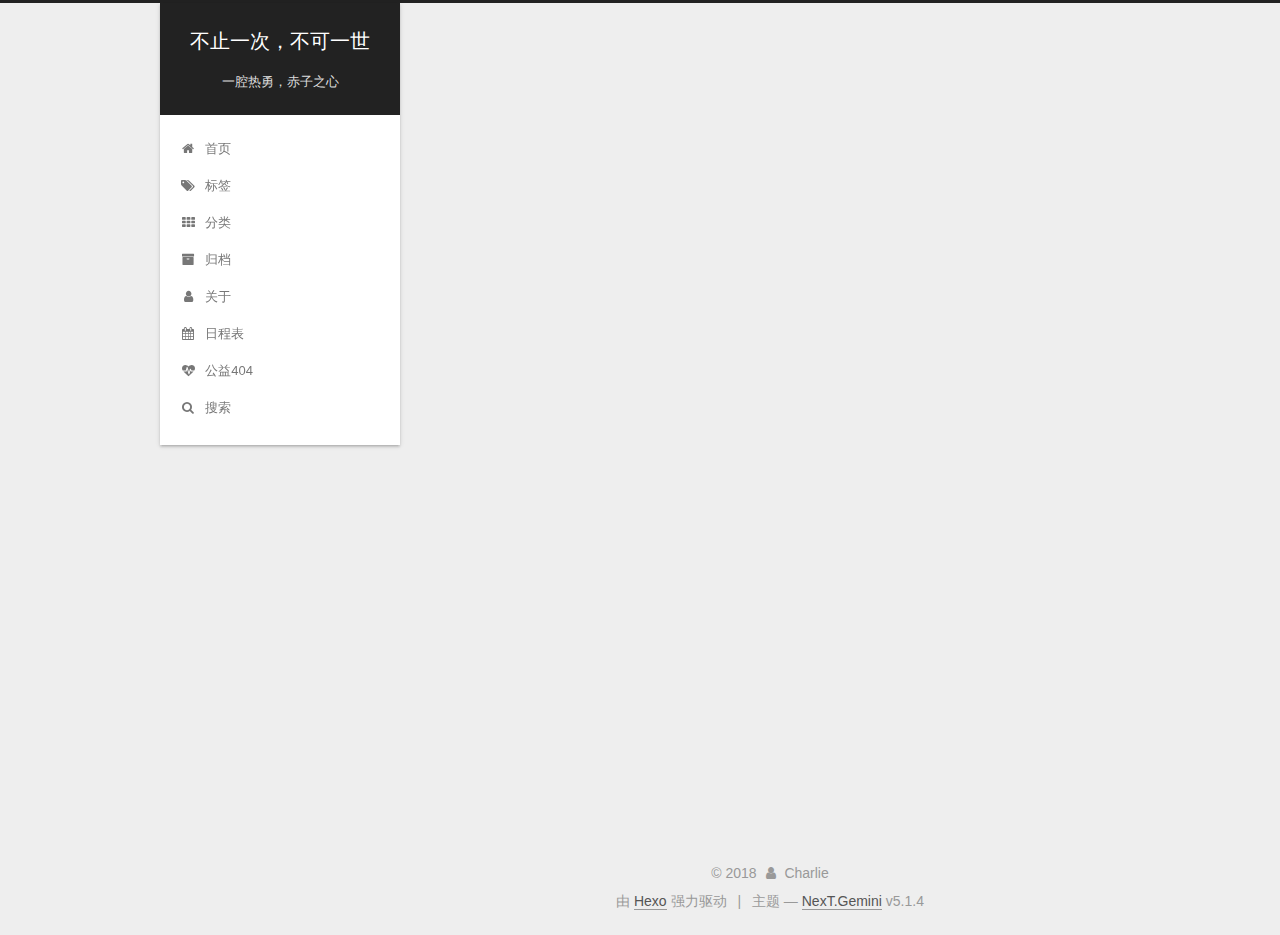
<file: archives/index.html>
<!DOCTYPE html>



  


<html class="theme-next gemini use-motion" lang="zh-Hans">
<head>
  <meta charset="UTF-8"/>
<meta http-equiv="X-UA-Compatible" content="IE=edge" />
<meta name="viewport" content="width=device-width, initial-scale=1, maximum-scale=1"/>
<meta name="theme-color" content="#222">









<meta http-equiv="Cache-Control" content="no-transform" />
<meta http-equiv="Cache-Control" content="no-siteapp" />
















  
  
  <link href="/lib/fancybox/source/jquery.fancybox.css?v=2.1.5" rel="stylesheet" type="text/css" />







<link href="/lib/font-awesome/css/font-awesome.min.css?v=4.6.2" rel="stylesheet" type="text/css" />

<link href="/css/main.css?v=5.1.4" rel="stylesheet" type="text/css" />


  <link rel="apple-touch-icon" sizes="180x180" href="/images/apple-touch-icon-next.png?v=5.1.4">


  <link rel="icon" type="image/png" sizes="32x32" href="/images/favicon-32x32-next.png?v=5.1.4">


  <link rel="icon" type="image/png" sizes="16x16" href="/images/favicon-16x16-next.png?v=5.1.4">


  <link rel="mask-icon" href="/images/logo.svg?v=5.1.4" color="#222">





  <meta name="keywords" content="Hexo, NexT" />





  <link rel="alternate" href="/atom.xml" title="不止一次，不可一世" type="application/atom+xml" />






<meta name="description" content="Life will find its way.">
<meta property="og:type" content="website">
<meta property="og:title" content="不止一次，不可一世">
<meta property="og:url" content="http://yoursite.com/archives/index.html">
<meta property="og:site_name" content="不止一次，不可一世">
<meta property="og:description" content="Life will find its way.">
<meta property="og:locale" content="zh-Hans">
<meta name="twitter:card" content="summary">
<meta name="twitter:title" content="不止一次，不可一世">
<meta name="twitter:description" content="Life will find its way.">



<script type="text/javascript" id="hexo.configurations">
  var NexT = window.NexT || {};
  var CONFIG = {
    root: '/',
    scheme: 'Gemini',
    version: '5.1.4',
    sidebar: {"position":"left","display":"post","offset":12,"b2t":false,"scrollpercent":false,"onmobile":false},
    fancybox: true,
    tabs: true,
    motion: {"enable":true,"async":false,"transition":{"post_block":"fadeIn","post_header":"slideDownIn","post_body":"slideDownIn","coll_header":"slideLeftIn","sidebar":"slideUpIn"}},
    duoshuo: {
      userId: '0',
      author: '博主'
    },
    algolia: {
      applicationID: '',
      apiKey: '',
      indexName: '',
      hits: {"per_page":10},
      labels: {"input_placeholder":"Search for Posts","hits_empty":"We didn't find any results for the search: ${query}","hits_stats":"${hits} results found in ${time} ms"}
    }
  };
</script>



  <link rel="canonical" href="http://yoursite.com/archives/"/>





  <title>归档 | 不止一次，不可一世</title>
  








</head>

<body itemscope itemtype="http://schema.org/WebPage" lang="zh-Hans">

  
  
    
  

  <div class="container sidebar-position-left page-archive">
    <div class="headband"></div>

    <header id="header" class="header" itemscope itemtype="http://schema.org/WPHeader">
      <div class="header-inner"><div class="site-brand-wrapper">
  <div class="site-meta ">
    

    <div class="custom-logo-site-title">
      <a href="/"  class="brand" rel="start">
        <span class="logo-line-before"><i></i></span>
        <span class="site-title">不止一次，不可一世</span>
        <span class="logo-line-after"><i></i></span>
      </a>
    </div>
      
        <p class="site-subtitle">一腔热勇，赤子之心</p>
      
  </div>

  <div class="site-nav-toggle">
    <button>
      <span class="btn-bar"></span>
      <span class="btn-bar"></span>
      <span class="btn-bar"></span>
    </button>
  </div>
</div>

<nav class="site-nav">
  

  
    <ul id="menu" class="menu">
      
        
        <li class="menu-item menu-item-home">
          <a href="/" rel="section">
            
              <i class="menu-item-icon fa fa-fw fa-home"></i> <br />
            
            首页
          </a>
        </li>
      
        
        <li class="menu-item menu-item-tags">
          <a href="/tags/" rel="section">
            
              <i class="menu-item-icon fa fa-fw fa-tags"></i> <br />
            
            标签
          </a>
        </li>
      
        
        <li class="menu-item menu-item-categories">
          <a href="/categories/" rel="section">
            
              <i class="menu-item-icon fa fa-fw fa-th"></i> <br />
            
            分类
          </a>
        </li>
      
        
        <li class="menu-item menu-item-archives">
          <a href="/archives/" rel="section">
            
              <i class="menu-item-icon fa fa-fw fa-archive"></i> <br />
            
            归档
          </a>
        </li>
      
        
        <li class="menu-item menu-item-about">
          <a href="/about/" rel="section">
            
              <i class="menu-item-icon fa fa-fw fa-user"></i> <br />
            
            关于
          </a>
        </li>
      
        
        <li class="menu-item menu-item-schedule">
          <a href="/schedule/" rel="section">
            
              <i class="menu-item-icon fa fa-fw fa-calendar"></i> <br />
            
            日程表
          </a>
        </li>
      
        
        <li class="menu-item menu-item-commonweal">
          <a href="/404/" rel="section">
            
              <i class="menu-item-icon fa fa-fw fa-heartbeat"></i> <br />
            
            公益404
          </a>
        </li>
      
        
        <li class="menu-item menu-item-search">
          <a href="/search/" rel="section">
            
              <i class="menu-item-icon fa fa-fw fa-search"></i> <br />
            
            搜索
          </a>
        </li>
      

      
    </ul>
  

  
</nav>



 </div>
    </header>

    <main id="main" class="main">
      <div class="main-inner">
        <div class="content-wrap">
          <div id="content" class="content">
            

  
  
  
  <div class="post-block archive">
    <div id="posts" class="posts-collapse">
      <span class="archive-move-on"></span>

      <span class="archive-page-counter">
        
        
        
          
        
        嗯..! 目前共计 4 篇日志。 继续努力。
      </span>

      

        
        
        

        
          
          <div class="collection-title">
            <h1 class="archive-year" id="archive-year-2018">2018</h1>
          </div>
        
        

        

  <article class="post post-type-normal" itemscope itemtype="http://schema.org/Article">
    <header class="post-header">

      <h2 class="post-title">
        
            <a class="post-title-link" href="/2018/06/07/Markdown指导文档/" itemprop="url">
              
                <span itemprop="name">Markdown指导文档</span>
              
            </a>
        
      </h2>

      <div class="post-meta">
        <time class="post-time" itemprop="dateCreated"
              datetime="2018-06-07T11:37:00+08:00"
              content="2018-06-07" >
          06-07
        </time>
      </div>

    </header>
  </article>



      

        
        
        

        
        

        

  <article class="post post-type-normal" itemscope itemtype="http://schema.org/Article">
    <header class="post-header">

      <h2 class="post-title">
        
            <a class="post-title-link" href="/2018/06/07/Hexo-Github（本站）博客框架搭建/" itemprop="url">
              
                <span itemprop="name">Hexo+Github（本站）博客框架搭建</span>
              
            </a>
        
      </h2>

      <div class="post-meta">
        <time class="post-time" itemprop="dateCreated"
              datetime="2018-06-07T11:26:46+08:00"
              content="2018-06-07" >
          06-07
        </time>
      </div>

    </header>
  </article>



      

        
        
        

        
        

        

  <article class="post post-type-normal" itemscope itemtype="http://schema.org/Article">
    <header class="post-header">

      <h2 class="post-title">
        
            <a class="post-title-link" href="/2018/06/01/My-First-Blog/" itemprop="url">
              
                <span itemprop="name">My First Blog</span>
              
            </a>
        
      </h2>

      <div class="post-meta">
        <time class="post-time" itemprop="dateCreated"
              datetime="2018-06-01T18:00:00+08:00"
              content="2018-06-01" >
          06-01
        </time>
      </div>

    </header>
  </article>



      

        
        
        

        
        

        

  <article class="post post-type-normal" itemscope itemtype="http://schema.org/Article">
    <header class="post-header">

      <h2 class="post-title">
        
            <a class="post-title-link" href="/2018/05/24/hello-world/" itemprop="url">
              
                <span itemprop="name">Hello World</span>
              
            </a>
        
      </h2>

      <div class="post-meta">
        <time class="post-time" itemprop="dateCreated"
              datetime="2018-05-24T15:17:16+08:00"
              content="2018-05-24" >
          05-24
        </time>
      </div>

    </header>
  </article>



      

    </div>
  </div>
  
  
  

  



          </div>
          


          

        </div>
        
          
  
  <div class="sidebar-toggle">
    <div class="sidebar-toggle-line-wrap">
      <span class="sidebar-toggle-line sidebar-toggle-line-first"></span>
      <span class="sidebar-toggle-line sidebar-toggle-line-middle"></span>
      <span class="sidebar-toggle-line sidebar-toggle-line-last"></span>
    </div>
  </div>

  <aside id="sidebar" class="sidebar">
    
    <div class="sidebar-inner">

      

      

      <section class="site-overview-wrap sidebar-panel sidebar-panel-active">
        <div class="site-overview">
          <div class="site-author motion-element" itemprop="author" itemscope itemtype="http://schema.org/Person">
            
              <img class="site-author-image" itemprop="image"
                src="/images/企业微信截图_256c39c9-7f79-4c82-82a3-7faa2763556c.png"
                alt="Charlie" />
            
              <p class="site-author-name" itemprop="name">Charlie</p>
              <p class="site-description motion-element" itemprop="description">Life will find its way.</p>
          </div>

          <nav class="site-state motion-element">

            
              <div class="site-state-item site-state-posts">
              
                <a href="/archives/">
              
                  <span class="site-state-item-count">4</span>
                  <span class="site-state-item-name">日志</span>
                </a>
              </div>
            

            

            

          </nav>

          
            <div class="feed-link motion-element">
              <a href="/atom.xml" rel="alternate">
                <i class="fa fa-rss"></i>
                RSS
              </a>
            </div>
          

          
            <div class="links-of-author motion-element">
                
                  <span class="links-of-author-item">
                    <a href="https://github.com/charlieseven" target="_blank" title="GitHub">
                      
                        <i class="fa fa-fw fa-github"></i>GitHub</a>
                  </span>
                
                  <span class="links-of-author-item">
                    <a href="mailto:173209146@qq.com" target="_blank" title="E-Mail">
                      
                        <i class="fa fa-fw fa-envelope"></i>E-Mail</a>
                  </span>
                
            </div>
          

          
          

          
          

          

        </div>
      </section>

      

      

    </div>
  </aside>


        
      </div>
    </main>

    <footer id="footer" class="footer">
      <div class="footer-inner">
        <div class="copyright">&copy; <span itemprop="copyrightYear">2018</span>
  <span class="with-love">
    <i class="fa fa-user"></i>
  </span>
  <span class="author" itemprop="copyrightHolder">Charlie</span>

  
</div>


  <div class="powered-by">由 <a class="theme-link" target="_blank" href="https://hexo.io">Hexo</a> 强力驱动</div>



  <span class="post-meta-divider">|</span>



  <div class="theme-info">主题 &mdash; <a class="theme-link" target="_blank" href="https://github.com/iissnan/hexo-theme-next">NexT.Gemini</a> v5.1.4</div>



<div>
<script async src="https://dn-lbstatics.qbox.me/busuanzi/2.3/busuanzi.pure.mini.js"></script>
<span id="busuanzi_container_site_pv" style='display:none'>
    本站总访问量 <span id="busuanzi_value_site_pv"></span> 次
    <span class="post-meta-divider">|</span>
</span>
<span id="busuanzi_container_site_uv" style='display:none'>
    有<span id="busuanzi_value_site_uv"></span>人看过我的博客啦
</span>
</div>




        







        
      </div>
    </footer>

    
      <div class="back-to-top">
        <i class="fa fa-arrow-up"></i>
        
      </div>
    

    

  </div>

  

<script type="text/javascript">
  if (Object.prototype.toString.call(window.Promise) !== '[object Function]') {
    window.Promise = null;
  }
</script>









  












  
  
    <script type="text/javascript" src="/lib/jquery/index.js?v=2.1.3"></script>
  

  
  
    <script type="text/javascript" src="/lib/fastclick/lib/fastclick.min.js?v=1.0.6"></script>
  

  
  
    <script type="text/javascript" src="/lib/jquery_lazyload/jquery.lazyload.js?v=1.9.7"></script>
  

  
  
    <script type="text/javascript" src="/lib/velocity/velocity.min.js?v=1.2.1"></script>
  

  
  
    <script type="text/javascript" src="/lib/velocity/velocity.ui.min.js?v=1.2.1"></script>
  

  
  
    <script type="text/javascript" src="/lib/fancybox/source/jquery.fancybox.pack.js?v=2.1.5"></script>
  


  


  <script type="text/javascript" src="/js/src/utils.js?v=5.1.4"></script>

  <script type="text/javascript" src="/js/src/motion.js?v=5.1.4"></script>



  
  


  <script type="text/javascript" src="/js/src/affix.js?v=5.1.4"></script>

  <script type="text/javascript" src="/js/src/schemes/pisces.js?v=5.1.4"></script>



  

  


  <script type="text/javascript" src="/js/src/bootstrap.js?v=5.1.4"></script>



  


  




	





  





  












  





  

  

  

  
  

  

  

  

</body>
</html>
</file>
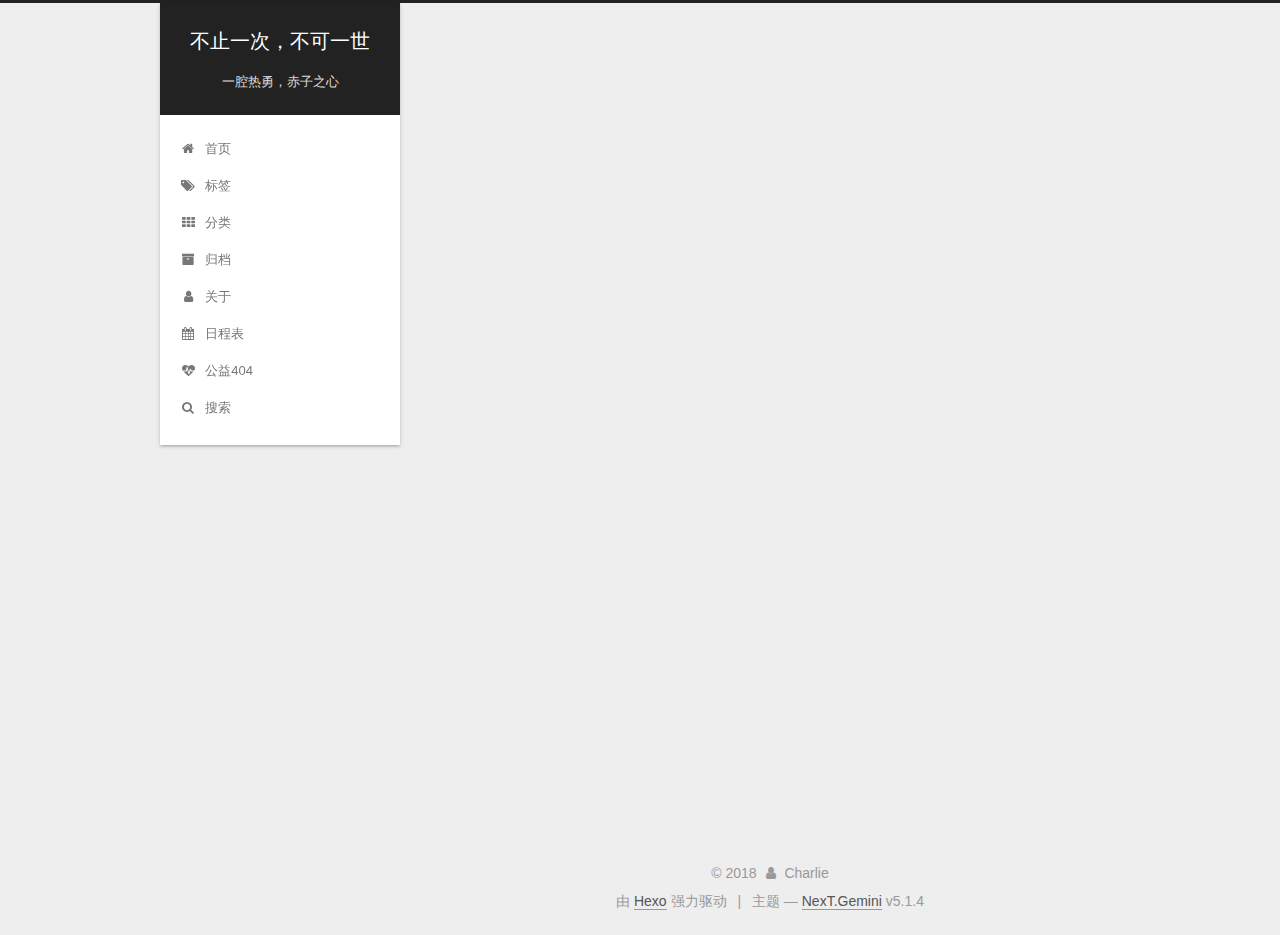
<file: archives/2018/index.html>
<!DOCTYPE html>



  


<html class="theme-next gemini use-motion" lang="zh-Hans">
<head>
  <meta charset="UTF-8"/>
<meta http-equiv="X-UA-Compatible" content="IE=edge" />
<meta name="viewport" content="width=device-width, initial-scale=1, maximum-scale=1"/>
<meta name="theme-color" content="#222">









<meta http-equiv="Cache-Control" content="no-transform" />
<meta http-equiv="Cache-Control" content="no-siteapp" />
















  
  
  <link href="/lib/fancybox/source/jquery.fancybox.css?v=2.1.5" rel="stylesheet" type="text/css" />







<link href="/lib/font-awesome/css/font-awesome.min.css?v=4.6.2" rel="stylesheet" type="text/css" />

<link href="/css/main.css?v=5.1.4" rel="stylesheet" type="text/css" />


  <link rel="apple-touch-icon" sizes="180x180" href="/images/apple-touch-icon-next.png?v=5.1.4">


  <link rel="icon" type="image/png" sizes="32x32" href="/images/favicon-32x32-next.png?v=5.1.4">


  <link rel="icon" type="image/png" sizes="16x16" href="/images/favicon-16x16-next.png?v=5.1.4">


  <link rel="mask-icon" href="/images/logo.svg?v=5.1.4" color="#222">





  <meta name="keywords" content="Hexo, NexT" />





  <link rel="alternate" href="/atom.xml" title="不止一次，不可一世" type="application/atom+xml" />






<meta name="description" content="Life will find its way.">
<meta property="og:type" content="website">
<meta property="og:title" content="不止一次，不可一世">
<meta property="og:url" content="http://yoursite.com/archives/2018/index.html">
<meta property="og:site_name" content="不止一次，不可一世">
<meta property="og:description" content="Life will find its way.">
<meta property="og:locale" content="zh-Hans">
<meta name="twitter:card" content="summary">
<meta name="twitter:title" content="不止一次，不可一世">
<meta name="twitter:description" content="Life will find its way.">



<script type="text/javascript" id="hexo.configurations">
  var NexT = window.NexT || {};
  var CONFIG = {
    root: '/',
    scheme: 'Gemini',
    version: '5.1.4',
    sidebar: {"position":"left","display":"post","offset":12,"b2t":false,"scrollpercent":false,"onmobile":false},
    fancybox: true,
    tabs: true,
    motion: {"enable":true,"async":false,"transition":{"post_block":"fadeIn","post_header":"slideDownIn","post_body":"slideDownIn","coll_header":"slideLeftIn","sidebar":"slideUpIn"}},
    duoshuo: {
      userId: '0',
      author: '博主'
    },
    algolia: {
      applicationID: '',
      apiKey: '',
      indexName: '',
      hits: {"per_page":10},
      labels: {"input_placeholder":"Search for Posts","hits_empty":"We didn't find any results for the search: ${query}","hits_stats":"${hits} results found in ${time} ms"}
    }
  };
</script>



  <link rel="canonical" href="http://yoursite.com/archives/2018/"/>





  <title>归档 | 不止一次，不可一世</title>
  








</head>

<body itemscope itemtype="http://schema.org/WebPage" lang="zh-Hans">

  
  
    
  

  <div class="container sidebar-position-left page-archive">
    <div class="headband"></div>

    <header id="header" class="header" itemscope itemtype="http://schema.org/WPHeader">
      <div class="header-inner"><div class="site-brand-wrapper">
  <div class="site-meta ">
    

    <div class="custom-logo-site-title">
      <a href="/"  class="brand" rel="start">
        <span class="logo-line-before"><i></i></span>
        <span class="site-title">不止一次，不可一世</span>
        <span class="logo-line-after"><i></i></span>
      </a>
    </div>
      
        <p class="site-subtitle">一腔热勇，赤子之心</p>
      
  </div>

  <div class="site-nav-toggle">
    <button>
      <span class="btn-bar"></span>
      <span class="btn-bar"></span>
      <span class="btn-bar"></span>
    </button>
  </div>
</div>

<nav class="site-nav">
  

  
    <ul id="menu" class="menu">
      
        
        <li class="menu-item menu-item-home">
          <a href="/" rel="section">
            
              <i class="menu-item-icon fa fa-fw fa-home"></i> <br />
            
            首页
          </a>
        </li>
      
        
        <li class="menu-item menu-item-tags">
          <a href="/tags/" rel="section">
            
              <i class="menu-item-icon fa fa-fw fa-tags"></i> <br />
            
            标签
          </a>
        </li>
      
        
        <li class="menu-item menu-item-categories">
          <a href="/categories/" rel="section">
            
              <i class="menu-item-icon fa fa-fw fa-th"></i> <br />
            
            分类
          </a>
        </li>
      
        
        <li class="menu-item menu-item-archives">
          <a href="/archives/" rel="section">
            
              <i class="menu-item-icon fa fa-fw fa-archive"></i> <br />
            
            归档
          </a>
        </li>
      
        
        <li class="menu-item menu-item-about">
          <a href="/about/" rel="section">
            
              <i class="menu-item-icon fa fa-fw fa-user"></i> <br />
            
            关于
          </a>
        </li>
      
        
        <li class="menu-item menu-item-schedule">
          <a href="/schedule/" rel="section">
            
              <i class="menu-item-icon fa fa-fw fa-calendar"></i> <br />
            
            日程表
          </a>
        </li>
      
        
        <li class="menu-item menu-item-commonweal">
          <a href="/404/" rel="section">
            
              <i class="menu-item-icon fa fa-fw fa-heartbeat"></i> <br />
            
            公益404
          </a>
        </li>
      
        
        <li class="menu-item menu-item-search">
          <a href="/search/" rel="section">
            
              <i class="menu-item-icon fa fa-fw fa-search"></i> <br />
            
            搜索
          </a>
        </li>
      

      
    </ul>
  

  
</nav>



 </div>
    </header>

    <main id="main" class="main">
      <div class="main-inner">
        <div class="content-wrap">
          <div id="content" class="content">
            

  
  
  
  <div class="post-block archive">
    <div id="posts" class="posts-collapse">
      <span class="archive-move-on"></span>

      <span class="archive-page-counter">
        
        
        
          
        
        嗯..! 目前共计 4 篇日志。 继续努力。
      </span>

      

        
        
        

        
          
          <div class="collection-title">
            <h1 class="archive-year" id="archive-year-2018">2018</h1>
          </div>
        
        

        

  <article class="post post-type-normal" itemscope itemtype="http://schema.org/Article">
    <header class="post-header">

      <h2 class="post-title">
        
            <a class="post-title-link" href="/2018/06/07/Markdown指导文档/" itemprop="url">
              
                <span itemprop="name">Markdown指导文档</span>
              
            </a>
        
      </h2>

      <div class="post-meta">
        <time class="post-time" itemprop="dateCreated"
              datetime="2018-06-07T11:37:00+08:00"
              content="2018-06-07" >
          06-07
        </time>
      </div>

    </header>
  </article>



      

        
        
        

        
        

        

  <article class="post post-type-normal" itemscope itemtype="http://schema.org/Article">
    <header class="post-header">

      <h2 class="post-title">
        
            <a class="post-title-link" href="/2018/06/07/Hexo-Github（本站）博客框架搭建/" itemprop="url">
              
                <span itemprop="name">Hexo+Github（本站）博客框架搭建</span>
              
            </a>
        
      </h2>

      <div class="post-meta">
        <time class="post-time" itemprop="dateCreated"
              datetime="2018-06-07T11:26:46+08:00"
              content="2018-06-07" >
          06-07
        </time>
      </div>

    </header>
  </article>



      

        
        
        

        
        

        

  <article class="post post-type-normal" itemscope itemtype="http://schema.org/Article">
    <header class="post-header">

      <h2 class="post-title">
        
            <a class="post-title-link" href="/2018/06/01/My-First-Blog/" itemprop="url">
              
                <span itemprop="name">My First Blog</span>
              
            </a>
        
      </h2>

      <div class="post-meta">
        <time class="post-time" itemprop="dateCreated"
              datetime="2018-06-01T18:00:00+08:00"
              content="2018-06-01" >
          06-01
        </time>
      </div>

    </header>
  </article>



      

        
        
        

        
        

        

  <article class="post post-type-normal" itemscope itemtype="http://schema.org/Article">
    <header class="post-header">

      <h2 class="post-title">
        
            <a class="post-title-link" href="/2018/05/24/hello-world/" itemprop="url">
              
                <span itemprop="name">Hello World</span>
              
            </a>
        
      </h2>

      <div class="post-meta">
        <time class="post-time" itemprop="dateCreated"
              datetime="2018-05-24T15:17:16+08:00"
              content="2018-05-24" >
          05-24
        </time>
      </div>

    </header>
  </article>



      

    </div>
  </div>
  
  
  

  



          </div>
          


          

        </div>
        
          
  
  <div class="sidebar-toggle">
    <div class="sidebar-toggle-line-wrap">
      <span class="sidebar-toggle-line sidebar-toggle-line-first"></span>
      <span class="sidebar-toggle-line sidebar-toggle-line-middle"></span>
      <span class="sidebar-toggle-line sidebar-toggle-line-last"></span>
    </div>
  </div>

  <aside id="sidebar" class="sidebar">
    
    <div class="sidebar-inner">

      

      

      <section class="site-overview-wrap sidebar-panel sidebar-panel-active">
        <div class="site-overview">
          <div class="site-author motion-element" itemprop="author" itemscope itemtype="http://schema.org/Person">
            
              <img class="site-author-image" itemprop="image"
                src="/images/企业微信截图_256c39c9-7f79-4c82-82a3-7faa2763556c.png"
                alt="Charlie" />
            
              <p class="site-author-name" itemprop="name">Charlie</p>
              <p class="site-description motion-element" itemprop="description">Life will find its way.</p>
          </div>

          <nav class="site-state motion-element">

            
              <div class="site-state-item site-state-posts">
              
                <a href="/archives/">
              
                  <span class="site-state-item-count">4</span>
                  <span class="site-state-item-name">日志</span>
                </a>
              </div>
            

            

            

          </nav>

          
            <div class="feed-link motion-element">
              <a href="/atom.xml" rel="alternate">
                <i class="fa fa-rss"></i>
                RSS
              </a>
            </div>
          

          
            <div class="links-of-author motion-element">
                
                  <span class="links-of-author-item">
                    <a href="https://github.com/charlieseven" target="_blank" title="GitHub">
                      
                        <i class="fa fa-fw fa-github"></i>GitHub</a>
                  </span>
                
                  <span class="links-of-author-item">
                    <a href="mailto:173209146@qq.com" target="_blank" title="E-Mail">
                      
                        <i class="fa fa-fw fa-envelope"></i>E-Mail</a>
                  </span>
                
            </div>
          

          
          

          
          

          

        </div>
      </section>

      

      

    </div>
  </aside>


        
      </div>
    </main>

    <footer id="footer" class="footer">
      <div class="footer-inner">
        <div class="copyright">&copy; <span itemprop="copyrightYear">2018</span>
  <span class="with-love">
    <i class="fa fa-user"></i>
  </span>
  <span class="author" itemprop="copyrightHolder">Charlie</span>

  
</div>


  <div class="powered-by">由 <a class="theme-link" target="_blank" href="https://hexo.io">Hexo</a> 强力驱动</div>



  <span class="post-meta-divider">|</span>



  <div class="theme-info">主题 &mdash; <a class="theme-link" target="_blank" href="https://github.com/iissnan/hexo-theme-next">NexT.Gemini</a> v5.1.4</div>



<div>
<script async src="https://dn-lbstatics.qbox.me/busuanzi/2.3/busuanzi.pure.mini.js"></script>
<span id="busuanzi_container_site_pv" style='display:none'>
    本站总访问量 <span id="busuanzi_value_site_pv"></span> 次
    <span class="post-meta-divider">|</span>
</span>
<span id="busuanzi_container_site_uv" style='display:none'>
    有<span id="busuanzi_value_site_uv"></span>人看过我的博客啦
</span>
</div>




        







        
      </div>
    </footer>

    
      <div class="back-to-top">
        <i class="fa fa-arrow-up"></i>
        
      </div>
    

    

  </div>

  

<script type="text/javascript">
  if (Object.prototype.toString.call(window.Promise) !== '[object Function]') {
    window.Promise = null;
  }
</script>









  












  
  
    <script type="text/javascript" src="/lib/jquery/index.js?v=2.1.3"></script>
  

  
  
    <script type="text/javascript" src="/lib/fastclick/lib/fastclick.min.js?v=1.0.6"></script>
  

  
  
    <script type="text/javascript" src="/lib/jquery_lazyload/jquery.lazyload.js?v=1.9.7"></script>
  

  
  
    <script type="text/javascript" src="/lib/velocity/velocity.min.js?v=1.2.1"></script>
  

  
  
    <script type="text/javascript" src="/lib/velocity/velocity.ui.min.js?v=1.2.1"></script>
  

  
  
    <script type="text/javascript" src="/lib/fancybox/source/jquery.fancybox.pack.js?v=2.1.5"></script>
  


  


  <script type="text/javascript" src="/js/src/utils.js?v=5.1.4"></script>

  <script type="text/javascript" src="/js/src/motion.js?v=5.1.4"></script>



  
  


  <script type="text/javascript" src="/js/src/affix.js?v=5.1.4"></script>

  <script type="text/javascript" src="/js/src/schemes/pisces.js?v=5.1.4"></script>



  

  


  <script type="text/javascript" src="/js/src/bootstrap.js?v=5.1.4"></script>



  


  




	





  





  












  





  

  

  

  
  

  

  

  

</body>
</html>
</file>
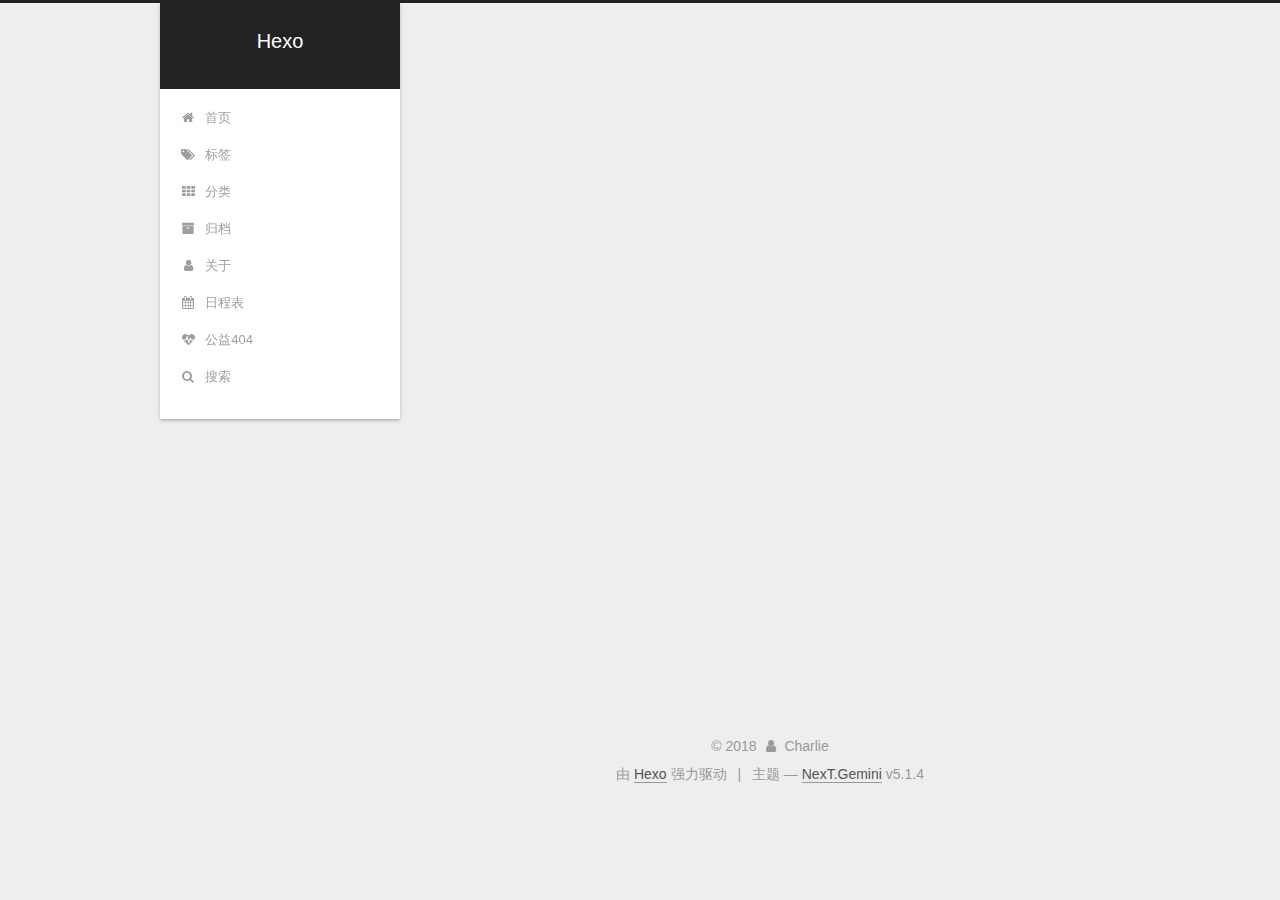
<file: archives/2018/05/index.html>
<!DOCTYPE html>



  


<html class="theme-next gemini use-motion" lang="zh-Hans">
<head>
  <meta charset="UTF-8"/>
<meta http-equiv="X-UA-Compatible" content="IE=edge" />
<meta name="viewport" content="width=device-width, initial-scale=1, maximum-scale=1"/>
<meta name="theme-color" content="#222">









<meta http-equiv="Cache-Control" content="no-transform" />
<meta http-equiv="Cache-Control" content="no-siteapp" />
















  
  
  <link href="/lib/fancybox/source/jquery.fancybox.css?v=2.1.5" rel="stylesheet" type="text/css" />







<link href="/lib/font-awesome/css/font-awesome.min.css?v=4.6.2" rel="stylesheet" type="text/css" />

<link href="/css/main.css?v=5.1.4" rel="stylesheet" type="text/css" />


  <link rel="apple-touch-icon" sizes="180x180" href="/images/apple-touch-icon-next.png?v=5.1.4">


  <link rel="icon" type="image/png" sizes="32x32" href="/images/favicon-32x32-next.png?v=5.1.4">


  <link rel="icon" type="image/png" sizes="16x16" href="/images/favicon-16x16-next.png?v=5.1.4">


  <link rel="mask-icon" href="/images/logo.svg?v=5.1.4" color="#222">





  <meta name="keywords" content="Hexo, NexT" />










<meta name="description" content="Life will find its way.">
<meta property="og:type" content="website">
<meta property="og:title" content="Hexo">
<meta property="og:url" content="http://yoursite.com/archives/2018/05/index.html">
<meta property="og:site_name" content="Hexo">
<meta property="og:description" content="Life will find its way.">
<meta property="og:locale" content="zh-Hans">
<meta name="twitter:card" content="summary">
<meta name="twitter:title" content="Hexo">
<meta name="twitter:description" content="Life will find its way.">



<script type="text/javascript" id="hexo.configurations">
  var NexT = window.NexT || {};
  var CONFIG = {
    root: '/',
    scheme: 'Gemini',
    version: '5.1.4',
    sidebar: {"position":"left","display":"post","offset":12,"b2t":false,"scrollpercent":false,"onmobile":false},
    fancybox: true,
    tabs: true,
    motion: {"enable":true,"async":false,"transition":{"post_block":"fadeIn","post_header":"slideDownIn","post_body":"slideDownIn","coll_header":"slideLeftIn","sidebar":"slideUpIn"}},
    duoshuo: {
      userId: '0',
      author: '博主'
    },
    algolia: {
      applicationID: '',
      apiKey: '',
      indexName: '',
      hits: {"per_page":10},
      labels: {"input_placeholder":"Search for Posts","hits_empty":"We didn't find any results for the search: ${query}","hits_stats":"${hits} results found in ${time} ms"}
    }
  };
</script>



  <link rel="canonical" href="http://yoursite.com/archives/2018/05/"/>





  <title>归档 | Hexo</title>
  








</head>

<body itemscope itemtype="http://schema.org/WebPage" lang="zh-Hans">

  
  
    
  

  <div class="container sidebar-position-left page-archive">
    <div class="headband"></div>

    <header id="header" class="header" itemscope itemtype="http://schema.org/WPHeader">
      <div class="header-inner"><div class="site-brand-wrapper">
  <div class="site-meta ">
    

    <div class="custom-logo-site-title">
      <a href="/"  class="brand" rel="start">
        <span class="logo-line-before"><i></i></span>
        <span class="site-title">Hexo</span>
        <span class="logo-line-after"><i></i></span>
      </a>
    </div>
      
        <p class="site-subtitle"></p>
      
  </div>

  <div class="site-nav-toggle">
    <button>
      <span class="btn-bar"></span>
      <span class="btn-bar"></span>
      <span class="btn-bar"></span>
    </button>
  </div>
</div>

<nav class="site-nav">
  

  
    <ul id="menu" class="menu">
      
        
        <li class="menu-item menu-item-home">
          <a href="/" rel="section">
            
              <i class="menu-item-icon fa fa-fw fa-home"></i> <br />
            
            首页
          </a>
        </li>
      
        
        <li class="menu-item menu-item-tags">
          <a href="/tags/" rel="section">
            
              <i class="menu-item-icon fa fa-fw fa-tags"></i> <br />
            
            标签
          </a>
        </li>
      
        
        <li class="menu-item menu-item-categories">
          <a href="/categories/" rel="section">
            
              <i class="menu-item-icon fa fa-fw fa-th"></i> <br />
            
            分类
          </a>
        </li>
      
        
        <li class="menu-item menu-item-archives">
          <a href="/archives/" rel="section">
            
              <i class="menu-item-icon fa fa-fw fa-archive"></i> <br />
            
            归档
          </a>
        </li>
      
        
        <li class="menu-item menu-item-about">
          <a href="/about/" rel="section">
            
              <i class="menu-item-icon fa fa-fw fa-user"></i> <br />
            
            关于
          </a>
        </li>
      
        
        <li class="menu-item menu-item-schedule">
          <a href="/schedule/" rel="section">
            
              <i class="menu-item-icon fa fa-fw fa-calendar"></i> <br />
            
            日程表
          </a>
        </li>
      
        
        <li class="menu-item menu-item-commonweal">
          <a href="/404/" rel="section">
            
              <i class="menu-item-icon fa fa-fw fa-heartbeat"></i> <br />
            
            公益404
          </a>
        </li>
      
        
        <li class="menu-item menu-item-search">
          <a href="/search/" rel="section">
            
              <i class="menu-item-icon fa fa-fw fa-search"></i> <br />
            
            搜索
          </a>
        </li>
      

      
    </ul>
  

  
</nav>



 </div>
    </header>

    <main id="main" class="main">
      <div class="main-inner">
        <div class="content-wrap">
          <div id="content" class="content">
            

  
  
  
  <div class="post-block archive">
    <div id="posts" class="posts-collapse">
      <span class="archive-move-on"></span>

      <span class="archive-page-counter">
        
        
        
          
        
        嗯..! 目前共计 1 篇日志。 继续努力。
      </span>

      

        
        
        

        
          
          <div class="collection-title">
            <h1 class="archive-year" id="archive-year-2018">2018</h1>
          </div>
        
        

        

  <article class="post post-type-normal" itemscope itemtype="http://schema.org/Article">
    <header class="post-header">

      <h2 class="post-title">
        
            <a class="post-title-link" href="/2018/05/24/hello-world/" itemprop="url">
              
                <span itemprop="name">Hello World</span>
              
            </a>
        
      </h2>

      <div class="post-meta">
        <time class="post-time" itemprop="dateCreated"
              datetime="2018-05-24T15:17:16+08:00"
              content="2018-05-24" >
          05-24
        </time>
      </div>

    </header>
  </article>



      

    </div>
  </div>
  
  
  

  



          </div>
          


          

        </div>
        
          
  
  <div class="sidebar-toggle">
    <div class="sidebar-toggle-line-wrap">
      <span class="sidebar-toggle-line sidebar-toggle-line-first"></span>
      <span class="sidebar-toggle-line sidebar-toggle-line-middle"></span>
      <span class="sidebar-toggle-line sidebar-toggle-line-last"></span>
    </div>
  </div>

  <aside id="sidebar" class="sidebar">
    
    <div class="sidebar-inner">

      

      

      <section class="site-overview-wrap sidebar-panel sidebar-panel-active">
        <div class="site-overview">
          <div class="site-author motion-element" itemprop="author" itemscope itemtype="http://schema.org/Person">
            
              <img class="site-author-image" itemprop="image"
                src="/images/企业微信截图_256c39c9-7f79-4c82-82a3-7faa2763556c.png"
                alt="Charlie" />
            
              <p class="site-author-name" itemprop="name">Charlie</p>
              <p class="site-description motion-element" itemprop="description">Life will find its way.</p>
          </div>

          <nav class="site-state motion-element">

            
              <div class="site-state-item site-state-posts">
              
                <a href="/archives/">
              
                  <span class="site-state-item-count">1</span>
                  <span class="site-state-item-name">日志</span>
                </a>
              </div>
            

            

            

          </nav>

          

          

          
          

          
          

          

        </div>
      </section>

      

      

    </div>
  </aside>


        
      </div>
    </main>

    <footer id="footer" class="footer">
      <div class="footer-inner">
        <div class="copyright">&copy; <span itemprop="copyrightYear">2018</span>
  <span class="with-love">
    <i class="fa fa-user"></i>
  </span>
  <span class="author" itemprop="copyrightHolder">Charlie</span>

  
</div>


  <div class="powered-by">由 <a class="theme-link" target="_blank" href="https://hexo.io">Hexo</a> 强力驱动</div>



  <span class="post-meta-divider">|</span>



  <div class="theme-info">主题 &mdash; <a class="theme-link" target="_blank" href="https://github.com/iissnan/hexo-theme-next">NexT.Gemini</a> v5.1.4</div>




        







        
      </div>
    </footer>

    
      <div class="back-to-top">
        <i class="fa fa-arrow-up"></i>
        
      </div>
    

    

  </div>

  

<script type="text/javascript">
  if (Object.prototype.toString.call(window.Promise) !== '[object Function]') {
    window.Promise = null;
  }
</script>









  












  
  
    <script type="text/javascript" src="/lib/jquery/index.js?v=2.1.3"></script>
  

  
  
    <script type="text/javascript" src="/lib/fastclick/lib/fastclick.min.js?v=1.0.6"></script>
  

  
  
    <script type="text/javascript" src="/lib/jquery_lazyload/jquery.lazyload.js?v=1.9.7"></script>
  

  
  
    <script type="text/javascript" src="/lib/velocity/velocity.min.js?v=1.2.1"></script>
  

  
  
    <script type="text/javascript" src="/lib/velocity/velocity.ui.min.js?v=1.2.1"></script>
  

  
  
    <script type="text/javascript" src="/lib/fancybox/source/jquery.fancybox.pack.js?v=2.1.5"></script>
  


  


  <script type="text/javascript" src="/js/src/utils.js?v=5.1.4"></script>

  <script type="text/javascript" src="/js/src/motion.js?v=5.1.4"></script>



  
  


  <script type="text/javascript" src="/js/src/affix.js?v=5.1.4"></script>

  <script type="text/javascript" src="/js/src/schemes/pisces.js?v=5.1.4"></script>



  

  


  <script type="text/javascript" src="/js/src/bootstrap.js?v=5.1.4"></script>



  


  




	





  





  












  





  

  

  

  
  

  

  

  

</body>
</html>
</file>
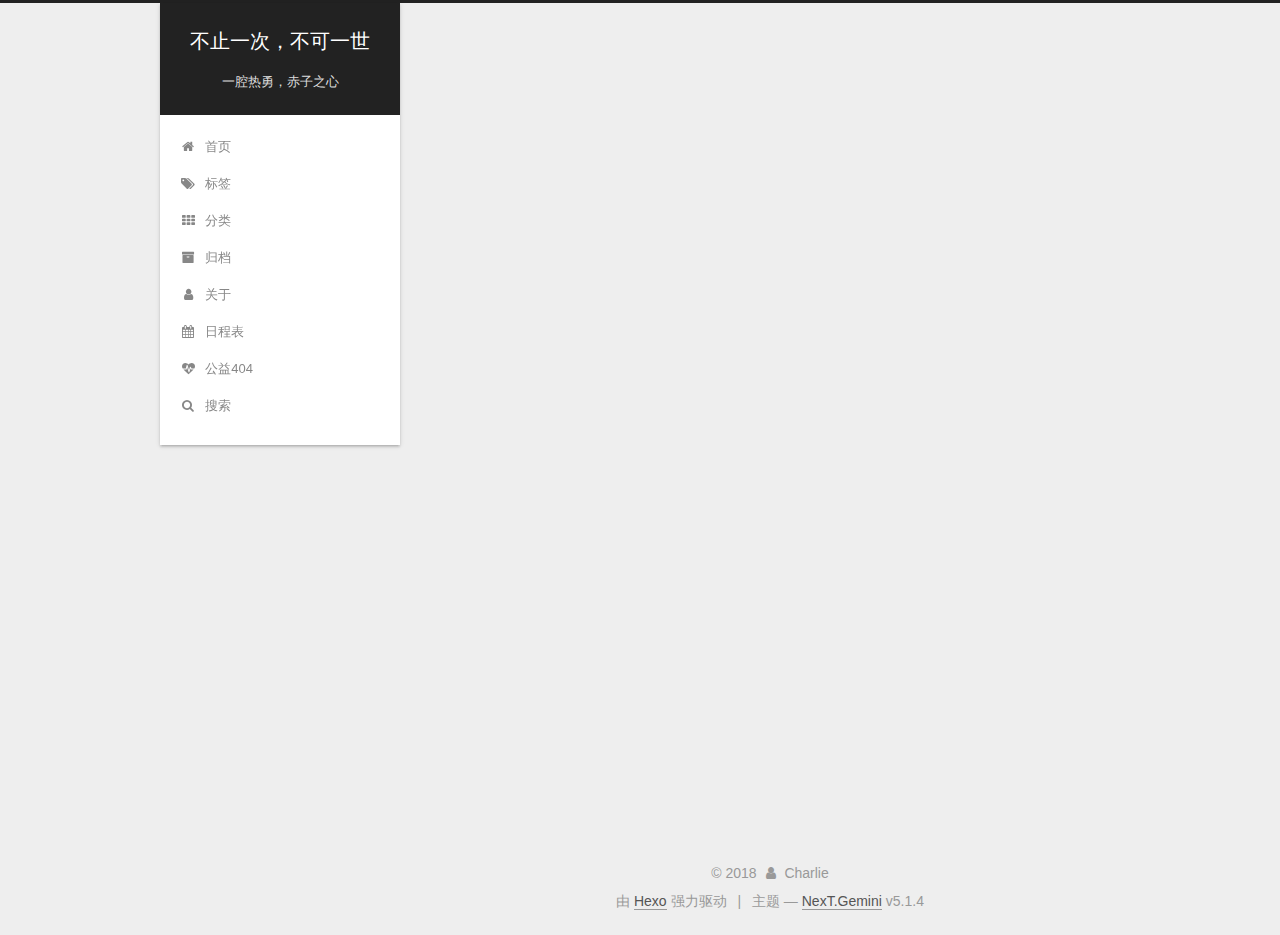
<file: archives/2018/06/index.html>
<!DOCTYPE html>



  


<html class="theme-next gemini use-motion" lang="zh-Hans">
<head>
  <meta charset="UTF-8"/>
<meta http-equiv="X-UA-Compatible" content="IE=edge" />
<meta name="viewport" content="width=device-width, initial-scale=1, maximum-scale=1"/>
<meta name="theme-color" content="#222">









<meta http-equiv="Cache-Control" content="no-transform" />
<meta http-equiv="Cache-Control" content="no-siteapp" />
















  
  
  <link href="/lib/fancybox/source/jquery.fancybox.css?v=2.1.5" rel="stylesheet" type="text/css" />







<link href="/lib/font-awesome/css/font-awesome.min.css?v=4.6.2" rel="stylesheet" type="text/css" />

<link href="/css/main.css?v=5.1.4" rel="stylesheet" type="text/css" />


  <link rel="apple-touch-icon" sizes="180x180" href="/images/apple-touch-icon-next.png?v=5.1.4">


  <link rel="icon" type="image/png" sizes="32x32" href="/images/favicon-32x32-next.png?v=5.1.4">


  <link rel="icon" type="image/png" sizes="16x16" href="/images/favicon-16x16-next.png?v=5.1.4">


  <link rel="mask-icon" href="/images/logo.svg?v=5.1.4" color="#222">





  <meta name="keywords" content="Hexo, NexT" />





  <link rel="alternate" href="/atom.xml" title="不止一次，不可一世" type="application/atom+xml" />






<meta name="description" content="Life will find its way.">
<meta property="og:type" content="website">
<meta property="og:title" content="不止一次，不可一世">
<meta property="og:url" content="http://yoursite.com/archives/2018/06/index.html">
<meta property="og:site_name" content="不止一次，不可一世">
<meta property="og:description" content="Life will find its way.">
<meta property="og:locale" content="zh-Hans">
<meta name="twitter:card" content="summary">
<meta name="twitter:title" content="不止一次，不可一世">
<meta name="twitter:description" content="Life will find its way.">



<script type="text/javascript" id="hexo.configurations">
  var NexT = window.NexT || {};
  var CONFIG = {
    root: '/',
    scheme: 'Gemini',
    version: '5.1.4',
    sidebar: {"position":"left","display":"post","offset":12,"b2t":false,"scrollpercent":false,"onmobile":false},
    fancybox: true,
    tabs: true,
    motion: {"enable":true,"async":false,"transition":{"post_block":"fadeIn","post_header":"slideDownIn","post_body":"slideDownIn","coll_header":"slideLeftIn","sidebar":"slideUpIn"}},
    duoshuo: {
      userId: '0',
      author: '博主'
    },
    algolia: {
      applicationID: '',
      apiKey: '',
      indexName: '',
      hits: {"per_page":10},
      labels: {"input_placeholder":"Search for Posts","hits_empty":"We didn't find any results for the search: ${query}","hits_stats":"${hits} results found in ${time} ms"}
    }
  };
</script>



  <link rel="canonical" href="http://yoursite.com/archives/2018/06/"/>





  <title>归档 | 不止一次，不可一世</title>
  








</head>

<body itemscope itemtype="http://schema.org/WebPage" lang="zh-Hans">

  
  
    
  

  <div class="container sidebar-position-left page-archive">
    <div class="headband"></div>

    <header id="header" class="header" itemscope itemtype="http://schema.org/WPHeader">
      <div class="header-inner"><div class="site-brand-wrapper">
  <div class="site-meta ">
    

    <div class="custom-logo-site-title">
      <a href="/"  class="brand" rel="start">
        <span class="logo-line-before"><i></i></span>
        <span class="site-title">不止一次，不可一世</span>
        <span class="logo-line-after"><i></i></span>
      </a>
    </div>
      
        <p class="site-subtitle">一腔热勇，赤子之心</p>
      
  </div>

  <div class="site-nav-toggle">
    <button>
      <span class="btn-bar"></span>
      <span class="btn-bar"></span>
      <span class="btn-bar"></span>
    </button>
  </div>
</div>

<nav class="site-nav">
  

  
    <ul id="menu" class="menu">
      
        
        <li class="menu-item menu-item-home">
          <a href="/" rel="section">
            
              <i class="menu-item-icon fa fa-fw fa-home"></i> <br />
            
            首页
          </a>
        </li>
      
        
        <li class="menu-item menu-item-tags">
          <a href="/tags/" rel="section">
            
              <i class="menu-item-icon fa fa-fw fa-tags"></i> <br />
            
            标签
          </a>
        </li>
      
        
        <li class="menu-item menu-item-categories">
          <a href="/categories/" rel="section">
            
              <i class="menu-item-icon fa fa-fw fa-th"></i> <br />
            
            分类
          </a>
        </li>
      
        
        <li class="menu-item menu-item-archives">
          <a href="/archives/" rel="section">
            
              <i class="menu-item-icon fa fa-fw fa-archive"></i> <br />
            
            归档
          </a>
        </li>
      
        
        <li class="menu-item menu-item-about">
          <a href="/about/" rel="section">
            
              <i class="menu-item-icon fa fa-fw fa-user"></i> <br />
            
            关于
          </a>
        </li>
      
        
        <li class="menu-item menu-item-schedule">
          <a href="/schedule/" rel="section">
            
              <i class="menu-item-icon fa fa-fw fa-calendar"></i> <br />
            
            日程表
          </a>
        </li>
      
        
        <li class="menu-item menu-item-commonweal">
          <a href="/404/" rel="section">
            
              <i class="menu-item-icon fa fa-fw fa-heartbeat"></i> <br />
            
            公益404
          </a>
        </li>
      
        
        <li class="menu-item menu-item-search">
          <a href="/search/" rel="section">
            
              <i class="menu-item-icon fa fa-fw fa-search"></i> <br />
            
            搜索
          </a>
        </li>
      

      
    </ul>
  

  
</nav>



 </div>
    </header>

    <main id="main" class="main">
      <div class="main-inner">
        <div class="content-wrap">
          <div id="content" class="content">
            

  
  
  
  <div class="post-block archive">
    <div id="posts" class="posts-collapse">
      <span class="archive-move-on"></span>

      <span class="archive-page-counter">
        
        
        
          
        
        嗯..! 目前共计 4 篇日志。 继续努力。
      </span>

      

        
        
        

        
          
          <div class="collection-title">
            <h1 class="archive-year" id="archive-year-2018">2018</h1>
          </div>
        
        

        

  <article class="post post-type-normal" itemscope itemtype="http://schema.org/Article">
    <header class="post-header">

      <h2 class="post-title">
        
            <a class="post-title-link" href="/2018/06/07/Markdown指导文档/" itemprop="url">
              
                <span itemprop="name">Markdown指导文档</span>
              
            </a>
        
      </h2>

      <div class="post-meta">
        <time class="post-time" itemprop="dateCreated"
              datetime="2018-06-07T11:37:00+08:00"
              content="2018-06-07" >
          06-07
        </time>
      </div>

    </header>
  </article>



      

        
        
        

        
        

        

  <article class="post post-type-normal" itemscope itemtype="http://schema.org/Article">
    <header class="post-header">

      <h2 class="post-title">
        
            <a class="post-title-link" href="/2018/06/07/Hexo-Github（本站）博客框架搭建/" itemprop="url">
              
                <span itemprop="name">Hexo+Github（本站）博客框架搭建</span>
              
            </a>
        
      </h2>

      <div class="post-meta">
        <time class="post-time" itemprop="dateCreated"
              datetime="2018-06-07T11:26:46+08:00"
              content="2018-06-07" >
          06-07
        </time>
      </div>

    </header>
  </article>



      

        
        
        

        
        

        

  <article class="post post-type-normal" itemscope itemtype="http://schema.org/Article">
    <header class="post-header">

      <h2 class="post-title">
        
            <a class="post-title-link" href="/2018/06/01/My-First-Blog/" itemprop="url">
              
                <span itemprop="name">My First Blog</span>
              
            </a>
        
      </h2>

      <div class="post-meta">
        <time class="post-time" itemprop="dateCreated"
              datetime="2018-06-01T18:00:00+08:00"
              content="2018-06-01" >
          06-01
        </time>
      </div>

    </header>
  </article>



      

    </div>
  </div>
  
  
  

  



          </div>
          


          

        </div>
        
          
  
  <div class="sidebar-toggle">
    <div class="sidebar-toggle-line-wrap">
      <span class="sidebar-toggle-line sidebar-toggle-line-first"></span>
      <span class="sidebar-toggle-line sidebar-toggle-line-middle"></span>
      <span class="sidebar-toggle-line sidebar-toggle-line-last"></span>
    </div>
  </div>

  <aside id="sidebar" class="sidebar">
    
    <div class="sidebar-inner">

      

      

      <section class="site-overview-wrap sidebar-panel sidebar-panel-active">
        <div class="site-overview">
          <div class="site-author motion-element" itemprop="author" itemscope itemtype="http://schema.org/Person">
            
              <img class="site-author-image" itemprop="image"
                src="/images/企业微信截图_256c39c9-7f79-4c82-82a3-7faa2763556c.png"
                alt="Charlie" />
            
              <p class="site-author-name" itemprop="name">Charlie</p>
              <p class="site-description motion-element" itemprop="description">Life will find its way.</p>
          </div>

          <nav class="site-state motion-element">

            
              <div class="site-state-item site-state-posts">
              
                <a href="/archives/">
              
                  <span class="site-state-item-count">4</span>
                  <span class="site-state-item-name">日志</span>
                </a>
              </div>
            

            

            

          </nav>

          
            <div class="feed-link motion-element">
              <a href="/atom.xml" rel="alternate">
                <i class="fa fa-rss"></i>
                RSS
              </a>
            </div>
          

          
            <div class="links-of-author motion-element">
                
                  <span class="links-of-author-item">
                    <a href="https://github.com/charlieseven" target="_blank" title="GitHub">
                      
                        <i class="fa fa-fw fa-github"></i>GitHub</a>
                  </span>
                
                  <span class="links-of-author-item">
                    <a href="mailto:173209146@qq.com" target="_blank" title="E-Mail">
                      
                        <i class="fa fa-fw fa-envelope"></i>E-Mail</a>
                  </span>
                
            </div>
          

          
          

          
          

          

        </div>
      </section>

      

      

    </div>
  </aside>


        
      </div>
    </main>

    <footer id="footer" class="footer">
      <div class="footer-inner">
        <div class="copyright">&copy; <span itemprop="copyrightYear">2018</span>
  <span class="with-love">
    <i class="fa fa-user"></i>
  </span>
  <span class="author" itemprop="copyrightHolder">Charlie</span>

  
</div>


  <div class="powered-by">由 <a class="theme-link" target="_blank" href="https://hexo.io">Hexo</a> 强力驱动</div>



  <span class="post-meta-divider">|</span>



  <div class="theme-info">主题 &mdash; <a class="theme-link" target="_blank" href="https://github.com/iissnan/hexo-theme-next">NexT.Gemini</a> v5.1.4</div>



<div>
<script async src="https://dn-lbstatics.qbox.me/busuanzi/2.3/busuanzi.pure.mini.js"></script>
<span id="busuanzi_container_site_pv" style='display:none'>
    本站总访问量 <span id="busuanzi_value_site_pv"></span> 次
    <span class="post-meta-divider">|</span>
</span>
<span id="busuanzi_container_site_uv" style='display:none'>
    有<span id="busuanzi_value_site_uv"></span>人看过我的博客啦
</span>
</div>




        







        
      </div>
    </footer>

    
      <div class="back-to-top">
        <i class="fa fa-arrow-up"></i>
        
      </div>
    

    

  </div>

  

<script type="text/javascript">
  if (Object.prototype.toString.call(window.Promise) !== '[object Function]') {
    window.Promise = null;
  }
</script>









  












  
  
    <script type="text/javascript" src="/lib/jquery/index.js?v=2.1.3"></script>
  

  
  
    <script type="text/javascript" src="/lib/fastclick/lib/fastclick.min.js?v=1.0.6"></script>
  

  
  
    <script type="text/javascript" src="/lib/jquery_lazyload/jquery.lazyload.js?v=1.9.7"></script>
  

  
  
    <script type="text/javascript" src="/lib/velocity/velocity.min.js?v=1.2.1"></script>
  

  
  
    <script type="text/javascript" src="/lib/velocity/velocity.ui.min.js?v=1.2.1"></script>
  

  
  
    <script type="text/javascript" src="/lib/fancybox/source/jquery.fancybox.pack.js?v=2.1.5"></script>
  


  


  <script type="text/javascript" src="/js/src/utils.js?v=5.1.4"></script>

  <script type="text/javascript" src="/js/src/motion.js?v=5.1.4"></script>



  
  


  <script type="text/javascript" src="/js/src/affix.js?v=5.1.4"></script>

  <script type="text/javascript" src="/js/src/schemes/pisces.js?v=5.1.4"></script>



  

  


  <script type="text/javascript" src="/js/src/bootstrap.js?v=5.1.4"></script>



  


  




	





  





  












  





  

  

  

  
  

  

  

  

</body>
</html>
</file>
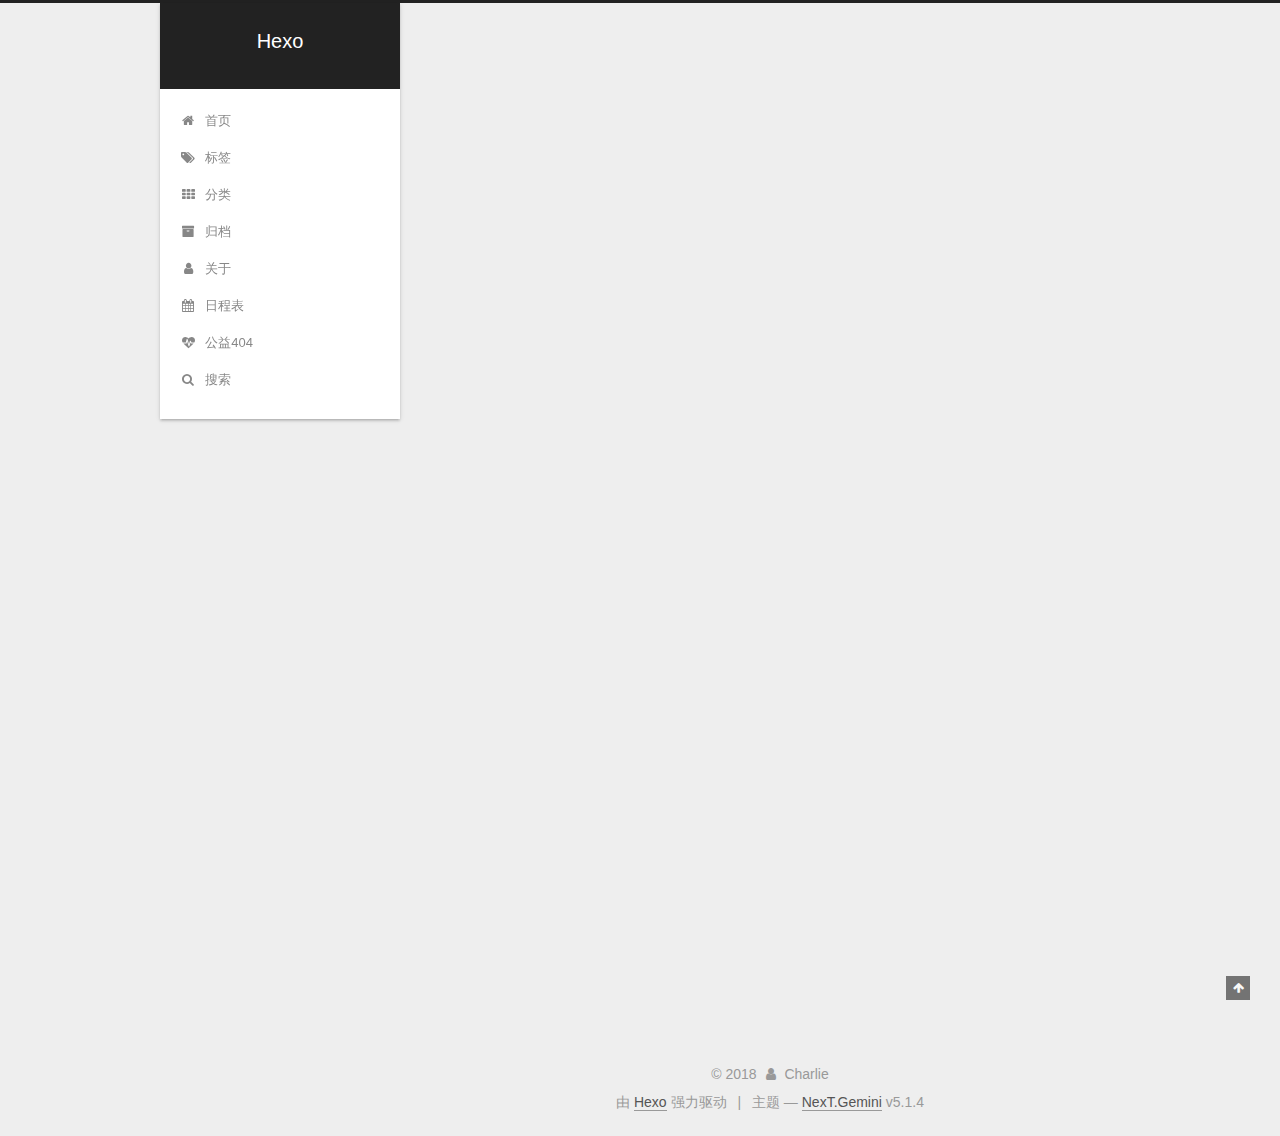
<file: 2018/05/24/hello-world/index.html>
<!DOCTYPE html>



  


<html class="theme-next gemini use-motion" lang="zh-Hans">
<head>
  <meta charset="UTF-8"/>
<meta http-equiv="X-UA-Compatible" content="IE=edge" />
<meta name="viewport" content="width=device-width, initial-scale=1, maximum-scale=1"/>
<meta name="theme-color" content="#222">









<meta http-equiv="Cache-Control" content="no-transform" />
<meta http-equiv="Cache-Control" content="no-siteapp" />
















  
  
  <link href="/lib/fancybox/source/jquery.fancybox.css?v=2.1.5" rel="stylesheet" type="text/css" />







<link href="/lib/font-awesome/css/font-awesome.min.css?v=4.6.2" rel="stylesheet" type="text/css" />

<link href="/css/main.css?v=5.1.4" rel="stylesheet" type="text/css" />


  <link rel="apple-touch-icon" sizes="180x180" href="/images/apple-touch-icon-next.png?v=5.1.4">


  <link rel="icon" type="image/png" sizes="32x32" href="/images/favicon-32x32-next.png?v=5.1.4">


  <link rel="icon" type="image/png" sizes="16x16" href="/images/favicon-16x16-next.png?v=5.1.4">


  <link rel="mask-icon" href="/images/logo.svg?v=5.1.4" color="#222">





  <meta name="keywords" content="Hexo, NexT" />










<meta name="description" content="Welcome to Hexo! This is your very first post. Check documentation for more info. If you get any problems when using Hexo, you can find the answer in troubleshooting or you can ask me on GitHub. Quick">
<meta property="og:type" content="article">
<meta property="og:title" content="Hello World">
<meta property="og:url" content="http://yoursite.com/2018/05/24/hello-world/index.html">
<meta property="og:site_name" content="Hexo">
<meta property="og:description" content="Welcome to Hexo! This is your very first post. Check documentation for more info. If you get any problems when using Hexo, you can find the answer in troubleshooting or you can ask me on GitHub. Quick">
<meta property="og:locale" content="zh-Hans">
<meta property="og:updated_time" content="2018-05-24T07:17:16.906Z">
<meta name="twitter:card" content="summary">
<meta name="twitter:title" content="Hello World">
<meta name="twitter:description" content="Welcome to Hexo! This is your very first post. Check documentation for more info. If you get any problems when using Hexo, you can find the answer in troubleshooting or you can ask me on GitHub. Quick">



<script type="text/javascript" id="hexo.configurations">
  var NexT = window.NexT || {};
  var CONFIG = {
    root: '/',
    scheme: 'Gemini',
    version: '5.1.4',
    sidebar: {"position":"left","display":"post","offset":12,"b2t":false,"scrollpercent":false,"onmobile":false},
    fancybox: true,
    tabs: true,
    motion: {"enable":true,"async":false,"transition":{"post_block":"fadeIn","post_header":"slideDownIn","post_body":"slideDownIn","coll_header":"slideLeftIn","sidebar":"slideUpIn"}},
    duoshuo: {
      userId: '0',
      author: '博主'
    },
    algolia: {
      applicationID: '',
      apiKey: '',
      indexName: '',
      hits: {"per_page":10},
      labels: {"input_placeholder":"Search for Posts","hits_empty":"We didn't find any results for the search: ${query}","hits_stats":"${hits} results found in ${time} ms"}
    }
  };
</script>



  <link rel="canonical" href="http://yoursite.com/2018/05/24/hello-world/"/>





  <title>Hello World | Hexo</title>
  








</head>

<body itemscope itemtype="http://schema.org/WebPage" lang="zh-Hans">

  
  
    
  

  <div class="container sidebar-position-left page-post-detail">
    <div class="headband"></div>

    <header id="header" class="header" itemscope itemtype="http://schema.org/WPHeader">
      <div class="header-inner"><div class="site-brand-wrapper">
  <div class="site-meta ">
    

    <div class="custom-logo-site-title">
      <a href="/"  class="brand" rel="start">
        <span class="logo-line-before"><i></i></span>
        <span class="site-title">Hexo</span>
        <span class="logo-line-after"><i></i></span>
      </a>
    </div>
      
        <p class="site-subtitle"></p>
      
  </div>

  <div class="site-nav-toggle">
    <button>
      <span class="btn-bar"></span>
      <span class="btn-bar"></span>
      <span class="btn-bar"></span>
    </button>
  </div>
</div>

<nav class="site-nav">
  

  
    <ul id="menu" class="menu">
      
        
        <li class="menu-item menu-item-home">
          <a href="/" rel="section">
            
              <i class="menu-item-icon fa fa-fw fa-home"></i> <br />
            
            首页
          </a>
        </li>
      
        
        <li class="menu-item menu-item-tags">
          <a href="/tags/" rel="section">
            
              <i class="menu-item-icon fa fa-fw fa-tags"></i> <br />
            
            标签
          </a>
        </li>
      
        
        <li class="menu-item menu-item-categories">
          <a href="/categories/" rel="section">
            
              <i class="menu-item-icon fa fa-fw fa-th"></i> <br />
            
            分类
          </a>
        </li>
      
        
        <li class="menu-item menu-item-archives">
          <a href="/archives/" rel="section">
            
              <i class="menu-item-icon fa fa-fw fa-archive"></i> <br />
            
            归档
          </a>
        </li>
      
        
        <li class="menu-item menu-item-about">
          <a href="/about/" rel="section">
            
              <i class="menu-item-icon fa fa-fw fa-user"></i> <br />
            
            关于
          </a>
        </li>
      
        
        <li class="menu-item menu-item-schedule">
          <a href="/schedule/" rel="section">
            
              <i class="menu-item-icon fa fa-fw fa-calendar"></i> <br />
            
            日程表
          </a>
        </li>
      
        
        <li class="menu-item menu-item-commonweal">
          <a href="/404/" rel="section">
            
              <i class="menu-item-icon fa fa-fw fa-heartbeat"></i> <br />
            
            公益404
          </a>
        </li>
      
        
        <li class="menu-item menu-item-search">
          <a href="/search/" rel="section">
            
              <i class="menu-item-icon fa fa-fw fa-search"></i> <br />
            
            搜索
          </a>
        </li>
      

      
    </ul>
  

  
</nav>



 </div>
    </header>

    <main id="main" class="main">
      <div class="main-inner">
        <div class="content-wrap">
          <div id="content" class="content">
            

  <div id="posts" class="posts-expand">
    

  

  
  
  

  <article class="post post-type-normal" itemscope itemtype="http://schema.org/Article">
  
  
  
  <div class="post-block">
    <link itemprop="mainEntityOfPage" href="http://yoursite.com/2018/05/24/hello-world/">

    <span hidden itemprop="author" itemscope itemtype="http://schema.org/Person">
      <meta itemprop="name" content="Charlie">
      <meta itemprop="description" content="">
      <meta itemprop="image" content="/images/企业微信截图_256c39c9-7f79-4c82-82a3-7faa2763556c.png">
    </span>

    <span hidden itemprop="publisher" itemscope itemtype="http://schema.org/Organization">
      <meta itemprop="name" content="Hexo">
    </span>

    
      <header class="post-header">

        
        
          <h1 class="post-title" itemprop="name headline">Hello World</h1>
        

        <div class="post-meta">
          <span class="post-time">
            
              <span class="post-meta-item-icon">
                <i class="fa fa-calendar-o"></i>
              </span>
              
                <span class="post-meta-item-text">发表于</span>
              
              <time title="创建于" itemprop="dateCreated datePublished" datetime="2018-05-24T15:17:16+08:00">
                2018-05-24
              </time>
            

            

            
          </span>

          

          
            
          

          
          

          

          

          

        </div>
      </header>
    

    
    
    
    <div class="post-body" itemprop="articleBody">

      
      

      
        <p>Welcome to <a href="https://hexo.io/" target="_blank" rel="noopener">Hexo</a>! This is your very first post. Check <a href="https://hexo.io/docs/" target="_blank" rel="noopener">documentation</a> for more info. If you get any problems when using Hexo, you can find the answer in <a href="https://hexo.io/docs/troubleshooting.html" target="_blank" rel="noopener">troubleshooting</a> or you can ask me on <a href="https://github.com/hexojs/hexo/issues" target="_blank" rel="noopener">GitHub</a>.</p>
<h2 id="Quick-Start"><a href="#Quick-Start" class="headerlink" title="Quick Start"></a>Quick Start</h2><h3 id="Create-a-new-post"><a href="#Create-a-new-post" class="headerlink" title="Create a new post"></a>Create a new post</h3><figure class="highlight bash"><table><tr><td class="gutter"><pre><span class="line">1</span><br></pre></td><td class="code"><pre><span class="line">$ hexo new <span class="string">"My New Post"</span></span><br></pre></td></tr></table></figure>
<p>More info: <a href="https://hexo.io/docs/writing.html" target="_blank" rel="noopener">Writing</a></p>
<h3 id="Run-server"><a href="#Run-server" class="headerlink" title="Run server"></a>Run server</h3><figure class="highlight bash"><table><tr><td class="gutter"><pre><span class="line">1</span><br></pre></td><td class="code"><pre><span class="line">$ hexo server</span><br></pre></td></tr></table></figure>
<p>More info: <a href="https://hexo.io/docs/server.html" target="_blank" rel="noopener">Server</a></p>
<h3 id="Generate-static-files"><a href="#Generate-static-files" class="headerlink" title="Generate static files"></a>Generate static files</h3><figure class="highlight bash"><table><tr><td class="gutter"><pre><span class="line">1</span><br></pre></td><td class="code"><pre><span class="line">$ hexo generate</span><br></pre></td></tr></table></figure>
<p>More info: <a href="https://hexo.io/docs/generating.html" target="_blank" rel="noopener">Generating</a></p>
<h3 id="Deploy-to-remote-sites"><a href="#Deploy-to-remote-sites" class="headerlink" title="Deploy to remote sites"></a>Deploy to remote sites</h3><figure class="highlight bash"><table><tr><td class="gutter"><pre><span class="line">1</span><br></pre></td><td class="code"><pre><span class="line">$ hexo deploy</span><br></pre></td></tr></table></figure>
<p>More info: <a href="https://hexo.io/docs/deployment.html" target="_blank" rel="noopener">Deployment</a></p>

      
    </div>
    
    
    

    

    

    

    <footer class="post-footer">
      

      
      
      

      

      
      
    </footer>
  </div>
  
  
  
  </article>



    <div class="post-spread">
      
    </div>
  </div>


          </div>
          


          

  



        </div>
        
          
  
  <div class="sidebar-toggle">
    <div class="sidebar-toggle-line-wrap">
      <span class="sidebar-toggle-line sidebar-toggle-line-first"></span>
      <span class="sidebar-toggle-line sidebar-toggle-line-middle"></span>
      <span class="sidebar-toggle-line sidebar-toggle-line-last"></span>
    </div>
  </div>

  <aside id="sidebar" class="sidebar">
    
    <div class="sidebar-inner">

      

      
        <ul class="sidebar-nav motion-element">
          <li class="sidebar-nav-toc sidebar-nav-active" data-target="post-toc-wrap">
            文章目录
          </li>
          <li class="sidebar-nav-overview" data-target="site-overview-wrap">
            站点概览
          </li>
        </ul>
      

      <section class="site-overview-wrap sidebar-panel">
        <div class="site-overview">
          <div class="site-author motion-element" itemprop="author" itemscope itemtype="http://schema.org/Person">
            
              <img class="site-author-image" itemprop="image"
                src="/images/企业微信截图_256c39c9-7f79-4c82-82a3-7faa2763556c.png"
                alt="Charlie" />
            
              <p class="site-author-name" itemprop="name">Charlie</p>
              <p class="site-description motion-element" itemprop="description">Life will find its way.</p>
          </div>

          <nav class="site-state motion-element">

            
              <div class="site-state-item site-state-posts">
              
                <a href="/archives/">
              
                  <span class="site-state-item-count">1</span>
                  <span class="site-state-item-name">日志</span>
                </a>
              </div>
            

            

            

          </nav>

          

          

          
          

          
          

          

        </div>
      </section>

      
      <!--noindex-->
        <section class="post-toc-wrap motion-element sidebar-panel sidebar-panel-active">
          <div class="post-toc">

            
              
            

            
              <div class="post-toc-content"><ol class="nav"><li class="nav-item nav-level-2"><a class="nav-link" href="#Quick-Start"><span class="nav-number">1.</span> <span class="nav-text">Quick Start</span></a><ol class="nav-child"><li class="nav-item nav-level-3"><a class="nav-link" href="#Create-a-new-post"><span class="nav-number">1.1.</span> <span class="nav-text">Create a new post</span></a></li><li class="nav-item nav-level-3"><a class="nav-link" href="#Run-server"><span class="nav-number">1.2.</span> <span class="nav-text">Run server</span></a></li><li class="nav-item nav-level-3"><a class="nav-link" href="#Generate-static-files"><span class="nav-number">1.3.</span> <span class="nav-text">Generate static files</span></a></li><li class="nav-item nav-level-3"><a class="nav-link" href="#Deploy-to-remote-sites"><span class="nav-number">1.4.</span> <span class="nav-text">Deploy to remote sites</span></a></li></ol></li></ol></div>
            

          </div>
        </section>
      <!--/noindex-->
      

      

    </div>
  </aside>


        
      </div>
    </main>

    <footer id="footer" class="footer">
      <div class="footer-inner">
        <div class="copyright">&copy; <span itemprop="copyrightYear">2018</span>
  <span class="with-love">
    <i class="fa fa-user"></i>
  </span>
  <span class="author" itemprop="copyrightHolder">Charlie</span>

  
</div>


  <div class="powered-by">由 <a class="theme-link" target="_blank" href="https://hexo.io">Hexo</a> 强力驱动</div>



  <span class="post-meta-divider">|</span>



  <div class="theme-info">主题 &mdash; <a class="theme-link" target="_blank" href="https://github.com/iissnan/hexo-theme-next">NexT.Gemini</a> v5.1.4</div>




        







        
      </div>
    </footer>

    
      <div class="back-to-top">
        <i class="fa fa-arrow-up"></i>
        
      </div>
    

    

  </div>

  

<script type="text/javascript">
  if (Object.prototype.toString.call(window.Promise) !== '[object Function]') {
    window.Promise = null;
  }
</script>









  












  
  
    <script type="text/javascript" src="/lib/jquery/index.js?v=2.1.3"></script>
  

  
  
    <script type="text/javascript" src="/lib/fastclick/lib/fastclick.min.js?v=1.0.6"></script>
  

  
  
    <script type="text/javascript" src="/lib/jquery_lazyload/jquery.lazyload.js?v=1.9.7"></script>
  

  
  
    <script type="text/javascript" src="/lib/velocity/velocity.min.js?v=1.2.1"></script>
  

  
  
    <script type="text/javascript" src="/lib/velocity/velocity.ui.min.js?v=1.2.1"></script>
  

  
  
    <script type="text/javascript" src="/lib/fancybox/source/jquery.fancybox.pack.js?v=2.1.5"></script>
  


  


  <script type="text/javascript" src="/js/src/utils.js?v=5.1.4"></script>

  <script type="text/javascript" src="/js/src/motion.js?v=5.1.4"></script>



  
  


  <script type="text/javascript" src="/js/src/affix.js?v=5.1.4"></script>

  <script type="text/javascript" src="/js/src/schemes/pisces.js?v=5.1.4"></script>



  
  <script type="text/javascript" src="/js/src/scrollspy.js?v=5.1.4"></script>
<script type="text/javascript" src="/js/src/post-details.js?v=5.1.4"></script>



  


  <script type="text/javascript" src="/js/src/bootstrap.js?v=5.1.4"></script>



  


  




	





  





  












  





  

  

  

  
  

  

  

  

</body>
</html>
</file>
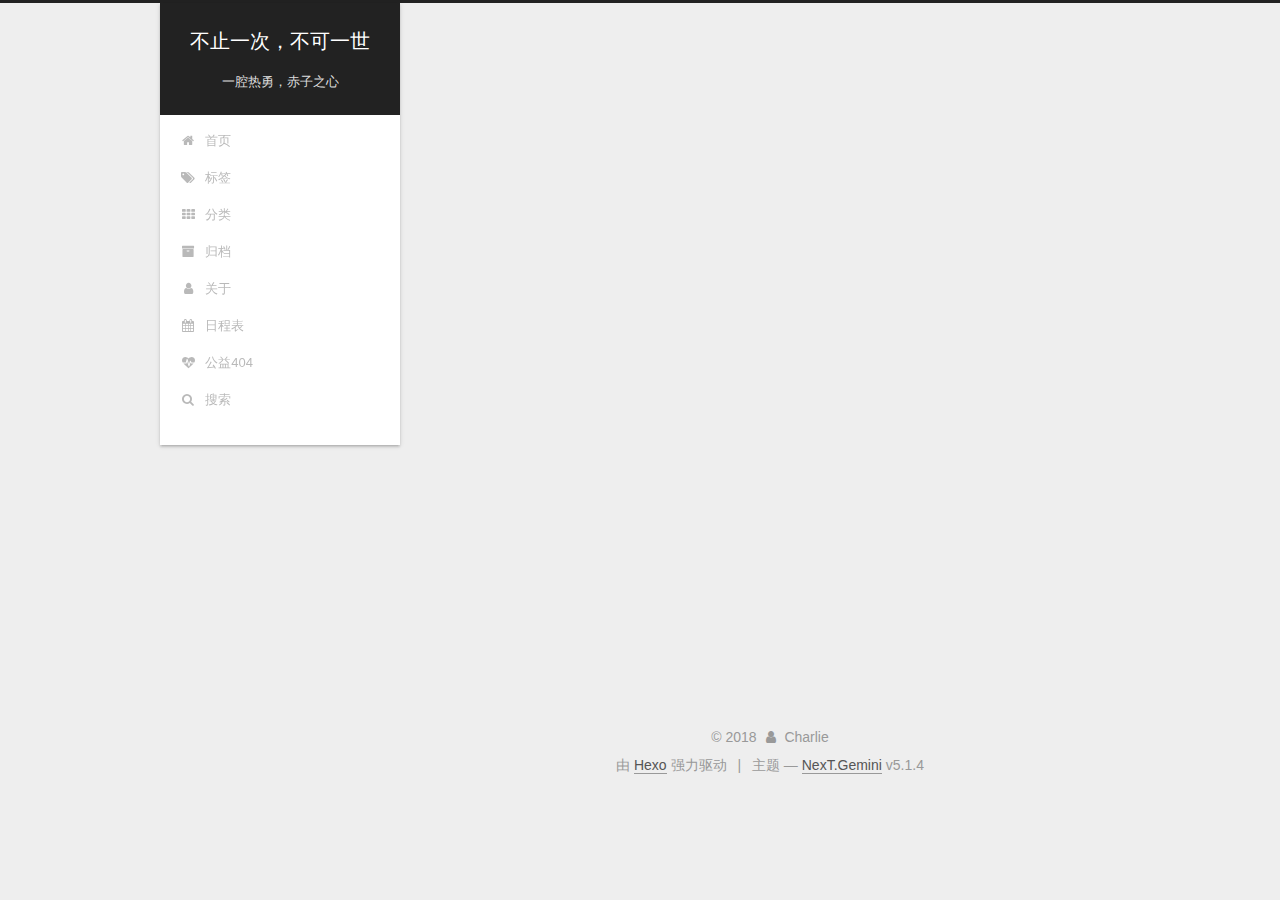
<file: 2018/06/01/My-First-Blog/index.html>
<!DOCTYPE html>



  


<html class="theme-next gemini use-motion" lang="zh-Hans">
<head>
  <meta charset="UTF-8"/>
<meta http-equiv="X-UA-Compatible" content="IE=edge" />
<meta name="viewport" content="width=device-width, initial-scale=1, maximum-scale=1"/>
<meta name="theme-color" content="#222">









<meta http-equiv="Cache-Control" content="no-transform" />
<meta http-equiv="Cache-Control" content="no-siteapp" />
















  
  
  <link href="/lib/fancybox/source/jquery.fancybox.css?v=2.1.5" rel="stylesheet" type="text/css" />







<link href="/lib/font-awesome/css/font-awesome.min.css?v=4.6.2" rel="stylesheet" type="text/css" />

<link href="/css/main.css?v=5.1.4" rel="stylesheet" type="text/css" />


  <link rel="apple-touch-icon" sizes="180x180" href="/images/apple-touch-icon-next.png?v=5.1.4">


  <link rel="icon" type="image/png" sizes="32x32" href="/images/favicon-32x32-next.png?v=5.1.4">


  <link rel="icon" type="image/png" sizes="16x16" href="/images/favicon-16x16-next.png?v=5.1.4">


  <link rel="mask-icon" href="/images/logo.svg?v=5.1.4" color="#222">





  <meta name="keywords" content="Hexo, NexT" />





  <link rel="alternate" href="/atom.xml" title="不止一次，不可一世" type="application/atom+xml" />






<meta name="description" content="My First Blog仅此纪念我的第一个自建的博客站点，哈哈哈，好开森！  劝君多思学~  不断丰富我的blog！">
<meta property="og:type" content="article">
<meta property="og:title" content="My First Blog">
<meta property="og:url" content="http://yoursite.com/2018/06/01/My-First-Blog/index.html">
<meta property="og:site_name" content="不止一次，不可一世">
<meta property="og:description" content="My First Blog仅此纪念我的第一个自建的博客站点，哈哈哈，好开森！  劝君多思学~  不断丰富我的blog！">
<meta property="og:locale" content="zh-Hans">
<meta property="og:updated_time" content="2018-06-01T10:03:57.221Z">
<meta name="twitter:card" content="summary">
<meta name="twitter:title" content="My First Blog">
<meta name="twitter:description" content="My First Blog仅此纪念我的第一个自建的博客站点，哈哈哈，好开森！  劝君多思学~  不断丰富我的blog！">



<script type="text/javascript" id="hexo.configurations">
  var NexT = window.NexT || {};
  var CONFIG = {
    root: '/',
    scheme: 'Gemini',
    version: '5.1.4',
    sidebar: {"position":"left","display":"post","offset":12,"b2t":false,"scrollpercent":false,"onmobile":false},
    fancybox: true,
    tabs: true,
    motion: {"enable":true,"async":false,"transition":{"post_block":"fadeIn","post_header":"slideDownIn","post_body":"slideDownIn","coll_header":"slideLeftIn","sidebar":"slideUpIn"}},
    duoshuo: {
      userId: '0',
      author: '博主'
    },
    algolia: {
      applicationID: '',
      apiKey: '',
      indexName: '',
      hits: {"per_page":10},
      labels: {"input_placeholder":"Search for Posts","hits_empty":"We didn't find any results for the search: ${query}","hits_stats":"${hits} results found in ${time} ms"}
    }
  };
</script>



  <link rel="canonical" href="http://yoursite.com/2018/06/01/My-First-Blog/"/>





  <title>My First Blog | 不止一次，不可一世</title>
  








</head>

<body itemscope itemtype="http://schema.org/WebPage" lang="zh-Hans">

  
  
    
  

  <div class="container sidebar-position-left page-post-detail">
    <div class="headband"></div>

    <header id="header" class="header" itemscope itemtype="http://schema.org/WPHeader">
      <div class="header-inner"><div class="site-brand-wrapper">
  <div class="site-meta ">
    

    <div class="custom-logo-site-title">
      <a href="/"  class="brand" rel="start">
        <span class="logo-line-before"><i></i></span>
        <span class="site-title">不止一次，不可一世</span>
        <span class="logo-line-after"><i></i></span>
      </a>
    </div>
      
        <p class="site-subtitle">一腔热勇，赤子之心</p>
      
  </div>

  <div class="site-nav-toggle">
    <button>
      <span class="btn-bar"></span>
      <span class="btn-bar"></span>
      <span class="btn-bar"></span>
    </button>
  </div>
</div>

<nav class="site-nav">
  

  
    <ul id="menu" class="menu">
      
        
        <li class="menu-item menu-item-home">
          <a href="/" rel="section">
            
              <i class="menu-item-icon fa fa-fw fa-home"></i> <br />
            
            首页
          </a>
        </li>
      
        
        <li class="menu-item menu-item-tags">
          <a href="/tags/" rel="section">
            
              <i class="menu-item-icon fa fa-fw fa-tags"></i> <br />
            
            标签
          </a>
        </li>
      
        
        <li class="menu-item menu-item-categories">
          <a href="/categories/" rel="section">
            
              <i class="menu-item-icon fa fa-fw fa-th"></i> <br />
            
            分类
          </a>
        </li>
      
        
        <li class="menu-item menu-item-archives">
          <a href="/archives/" rel="section">
            
              <i class="menu-item-icon fa fa-fw fa-archive"></i> <br />
            
            归档
          </a>
        </li>
      
        
        <li class="menu-item menu-item-about">
          <a href="/about/" rel="section">
            
              <i class="menu-item-icon fa fa-fw fa-user"></i> <br />
            
            关于
          </a>
        </li>
      
        
        <li class="menu-item menu-item-schedule">
          <a href="/schedule/" rel="section">
            
              <i class="menu-item-icon fa fa-fw fa-calendar"></i> <br />
            
            日程表
          </a>
        </li>
      
        
        <li class="menu-item menu-item-commonweal">
          <a href="/404/" rel="section">
            
              <i class="menu-item-icon fa fa-fw fa-heartbeat"></i> <br />
            
            公益404
          </a>
        </li>
      
        
        <li class="menu-item menu-item-search">
          <a href="/search/" rel="section">
            
              <i class="menu-item-icon fa fa-fw fa-search"></i> <br />
            
            搜索
          </a>
        </li>
      

      
    </ul>
  

  
</nav>



 </div>
    </header>

    <main id="main" class="main">
      <div class="main-inner">
        <div class="content-wrap">
          <div id="content" class="content">
            

  <div id="posts" class="posts-expand">
    

  

  
  
  

  <article class="post post-type-normal" itemscope itemtype="http://schema.org/Article">
  
  
  
  <div class="post-block">
    <link itemprop="mainEntityOfPage" href="http://yoursite.com/2018/06/01/My-First-Blog/">

    <span hidden itemprop="author" itemscope itemtype="http://schema.org/Person">
      <meta itemprop="name" content="Charlie">
      <meta itemprop="description" content="">
      <meta itemprop="image" content="/images/企业微信截图_256c39c9-7f79-4c82-82a3-7faa2763556c.png">
    </span>

    <span hidden itemprop="publisher" itemscope itemtype="http://schema.org/Organization">
      <meta itemprop="name" content="不止一次，不可一世">
    </span>

    
      <header class="post-header">

        
        
          <h1 class="post-title" itemprop="name headline">My First Blog</h1>
        

        <div class="post-meta">
          <span class="post-time">
            
              <span class="post-meta-item-icon">
                <i class="fa fa-calendar-o"></i>
              </span>
              
                <span class="post-meta-item-text">发表于</span>
              
              <time title="创建于" itemprop="dateCreated datePublished" datetime="2018-06-01T18:00:00+08:00">
                2018-06-01
              </time>
            

            

            
          </span>

          

          
            
          

          
          

          

		  
  			<span class="post-meta-divider">|</span>
  			<span id="busuanzi_value_page_pv"></span>次阅读
		  

          

          

        </div>
      </header>
    

    
    
    
    <div class="post-body" itemprop="articleBody">

      
      

      
        <h2 id="My-First-Blog"><a href="#My-First-Blog" class="headerlink" title="My First Blog"></a>My First Blog</h2><p>仅此纪念我的第一个自建的博客站点，哈哈哈，好开森！</p>
<ul>
<li><p>劝君多思学~</p>
</li>
<li><p>不断丰富我的blog！</p>
</li>
</ul>

      
    </div>
    
    
    

    

    

    

    <footer class="post-footer">
      

      
      
      

      
        <div class="post-nav">
          <div class="post-nav-next post-nav-item">
            
              <a href="/2018/05/24/hello-world/" rel="next" title="Hello World">
                <i class="fa fa-chevron-left"></i> Hello World
              </a>
            
          </div>

          <span class="post-nav-divider"></span>

          <div class="post-nav-prev post-nav-item">
            
          </div>
        </div>
      

      
      
    </footer>
  </div>
  
  
  
  </article>



    <div class="post-spread">
      
    </div>
  </div>


          </div>
          


          

  



        </div>
        
          
  
  <div class="sidebar-toggle">
    <div class="sidebar-toggle-line-wrap">
      <span class="sidebar-toggle-line sidebar-toggle-line-first"></span>
      <span class="sidebar-toggle-line sidebar-toggle-line-middle"></span>
      <span class="sidebar-toggle-line sidebar-toggle-line-last"></span>
    </div>
  </div>

  <aside id="sidebar" class="sidebar">
    
    <div class="sidebar-inner">

      

      
        <ul class="sidebar-nav motion-element">
          <li class="sidebar-nav-toc sidebar-nav-active" data-target="post-toc-wrap">
            文章目录
          </li>
          <li class="sidebar-nav-overview" data-target="site-overview-wrap">
            站点概览
          </li>
        </ul>
      

      <section class="site-overview-wrap sidebar-panel">
        <div class="site-overview">
          <div class="site-author motion-element" itemprop="author" itemscope itemtype="http://schema.org/Person">
            
              <img class="site-author-image" itemprop="image"
                src="/images/企业微信截图_256c39c9-7f79-4c82-82a3-7faa2763556c.png"
                alt="Charlie" />
            
              <p class="site-author-name" itemprop="name">Charlie</p>
              <p class="site-description motion-element" itemprop="description">Life will find its way.</p>
          </div>

          <nav class="site-state motion-element">

            
              <div class="site-state-item site-state-posts">
              
                <a href="/archives/">
              
                  <span class="site-state-item-count">2</span>
                  <span class="site-state-item-name">日志</span>
                </a>
              </div>
            

            

            

          </nav>

          
            <div class="feed-link motion-element">
              <a href="/atom.xml" rel="alternate">
                <i class="fa fa-rss"></i>
                RSS
              </a>
            </div>
          

          
            <div class="links-of-author motion-element">
                
                  <span class="links-of-author-item">
                    <a href="https://github.com/charlieseven" target="_blank" title="GitHub">
                      
                        <i class="fa fa-fw fa-github"></i>GitHub</a>
                  </span>
                
                  <span class="links-of-author-item">
                    <a href="mailto:173209146@qq.com" target="_blank" title="E-Mail">
                      
                        <i class="fa fa-fw fa-envelope"></i>E-Mail</a>
                  </span>
                
            </div>
          

          
          

          
          

          

        </div>
      </section>

      
      <!--noindex-->
        <section class="post-toc-wrap motion-element sidebar-panel sidebar-panel-active">
          <div class="post-toc">

            
              
            

            
              <div class="post-toc-content"><ol class="nav"><li class="nav-item nav-level-2"><a class="nav-link" href="#My-First-Blog"><span class="nav-number">1.</span> <span class="nav-text">My First Blog</span></a></li></ol></div>
            

          </div>
        </section>
      <!--/noindex-->
      

      

    </div>
  </aside>


        
      </div>
    </main>

    <footer id="footer" class="footer">
      <div class="footer-inner">
        <div class="copyright">&copy; <span itemprop="copyrightYear">2018</span>
  <span class="with-love">
    <i class="fa fa-user"></i>
  </span>
  <span class="author" itemprop="copyrightHolder">Charlie</span>

  
</div>


  <div class="powered-by">由 <a class="theme-link" target="_blank" href="https://hexo.io">Hexo</a> 强力驱动</div>



  <span class="post-meta-divider">|</span>



  <div class="theme-info">主题 &mdash; <a class="theme-link" target="_blank" href="https://github.com/iissnan/hexo-theme-next">NexT.Gemini</a> v5.1.4</div>



<div>
<script async src="https://dn-lbstatics.qbox.me/busuanzi/2.3/busuanzi.pure.mini.js"></script>
<span id="busuanzi_container_site_pv" style='display:none'>
    本站总访问量 <span id="busuanzi_value_site_pv"></span> 次
    <span class="post-meta-divider">|</span>
</span>
<span id="busuanzi_container_site_uv" style='display:none'>
    有<span id="busuanzi_value_site_uv"></span>人看过我的博客啦
</span>
</div>




        







        
      </div>
    </footer>

    
      <div class="back-to-top">
        <i class="fa fa-arrow-up"></i>
        
      </div>
    

    

  </div>

  

<script type="text/javascript">
  if (Object.prototype.toString.call(window.Promise) !== '[object Function]') {
    window.Promise = null;
  }
</script>









  












  
  
    <script type="text/javascript" src="/lib/jquery/index.js?v=2.1.3"></script>
  

  
  
    <script type="text/javascript" src="/lib/fastclick/lib/fastclick.min.js?v=1.0.6"></script>
  

  
  
    <script type="text/javascript" src="/lib/jquery_lazyload/jquery.lazyload.js?v=1.9.7"></script>
  

  
  
    <script type="text/javascript" src="/lib/velocity/velocity.min.js?v=1.2.1"></script>
  

  
  
    <script type="text/javascript" src="/lib/velocity/velocity.ui.min.js?v=1.2.1"></script>
  

  
  
    <script type="text/javascript" src="/lib/fancybox/source/jquery.fancybox.pack.js?v=2.1.5"></script>
  


  


  <script type="text/javascript" src="/js/src/utils.js?v=5.1.4"></script>

  <script type="text/javascript" src="/js/src/motion.js?v=5.1.4"></script>



  
  


  <script type="text/javascript" src="/js/src/affix.js?v=5.1.4"></script>

  <script type="text/javascript" src="/js/src/schemes/pisces.js?v=5.1.4"></script>



  
  <script type="text/javascript" src="/js/src/scrollspy.js?v=5.1.4"></script>
<script type="text/javascript" src="/js/src/post-details.js?v=5.1.4"></script>



  


  <script type="text/javascript" src="/js/src/bootstrap.js?v=5.1.4"></script>



  


  




	





  





  












  





  

  

  

  
  

  

  

  

</body>
</html>
</file>
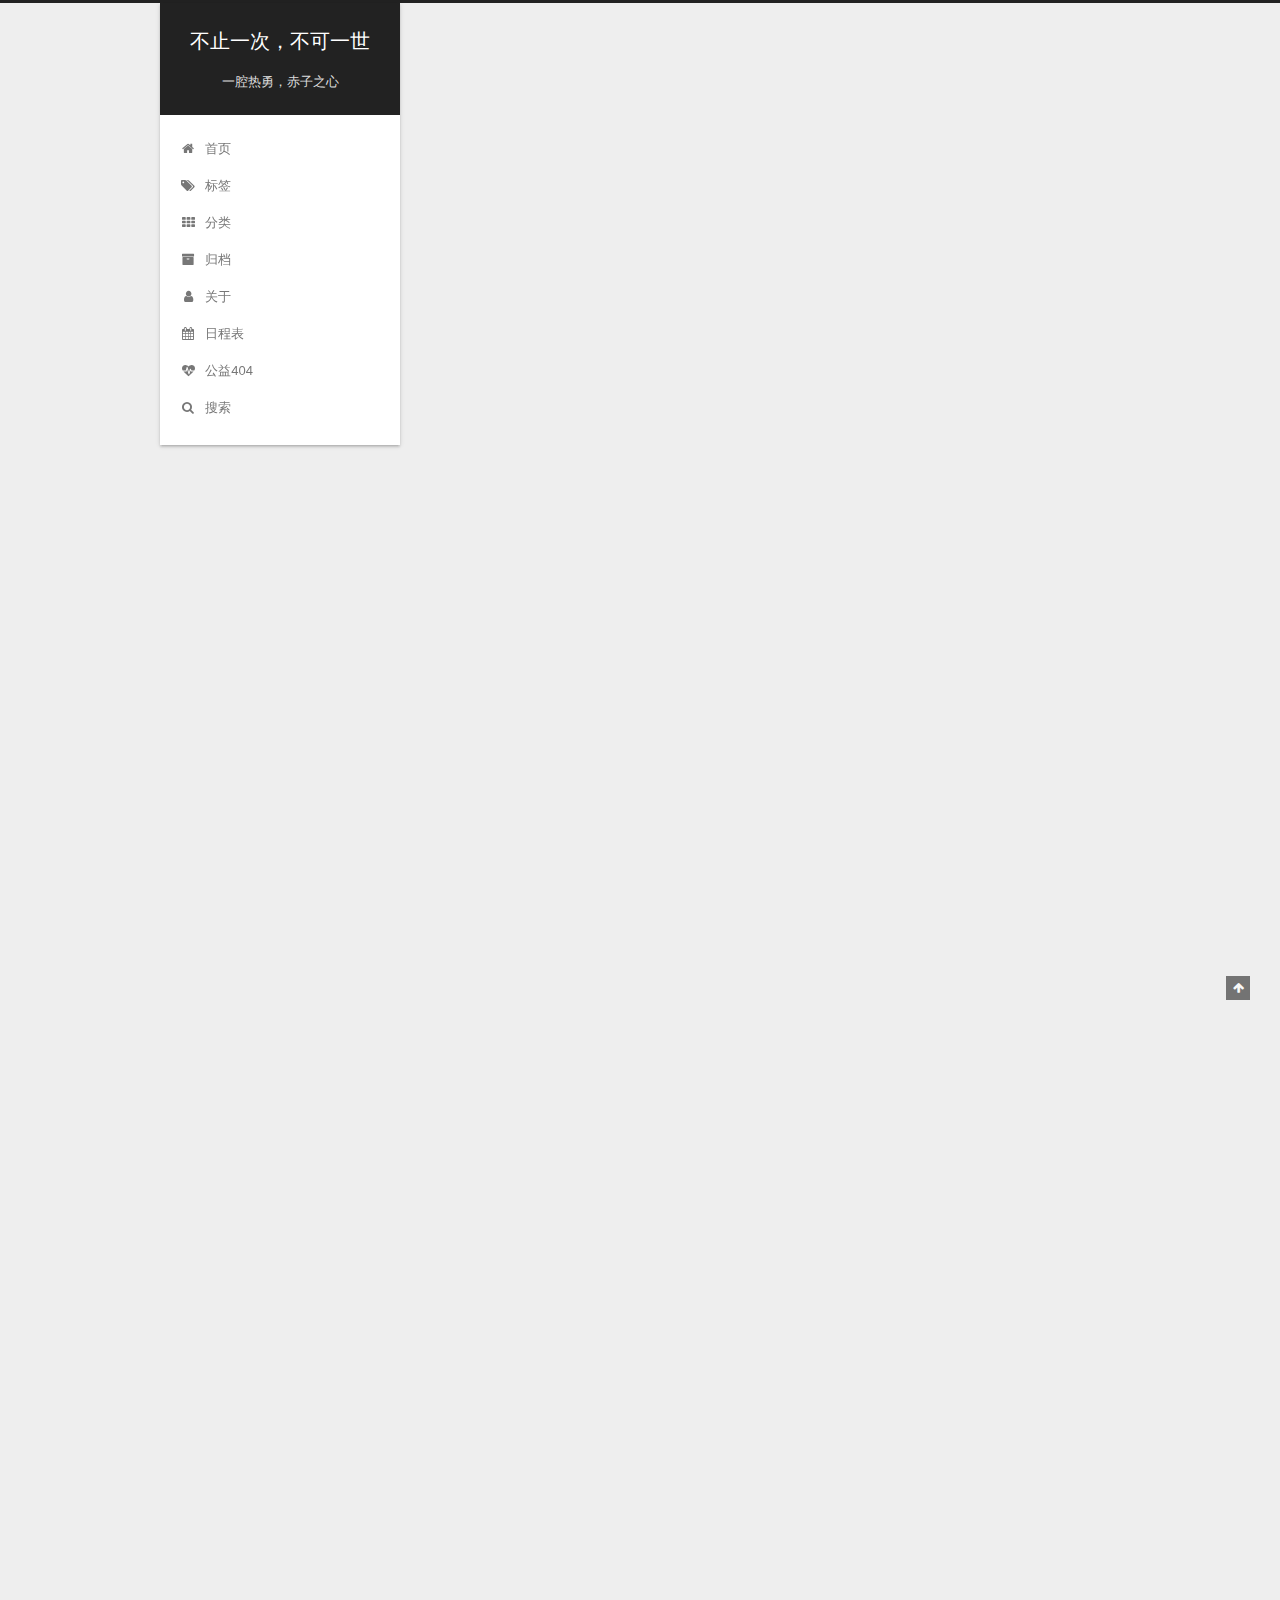
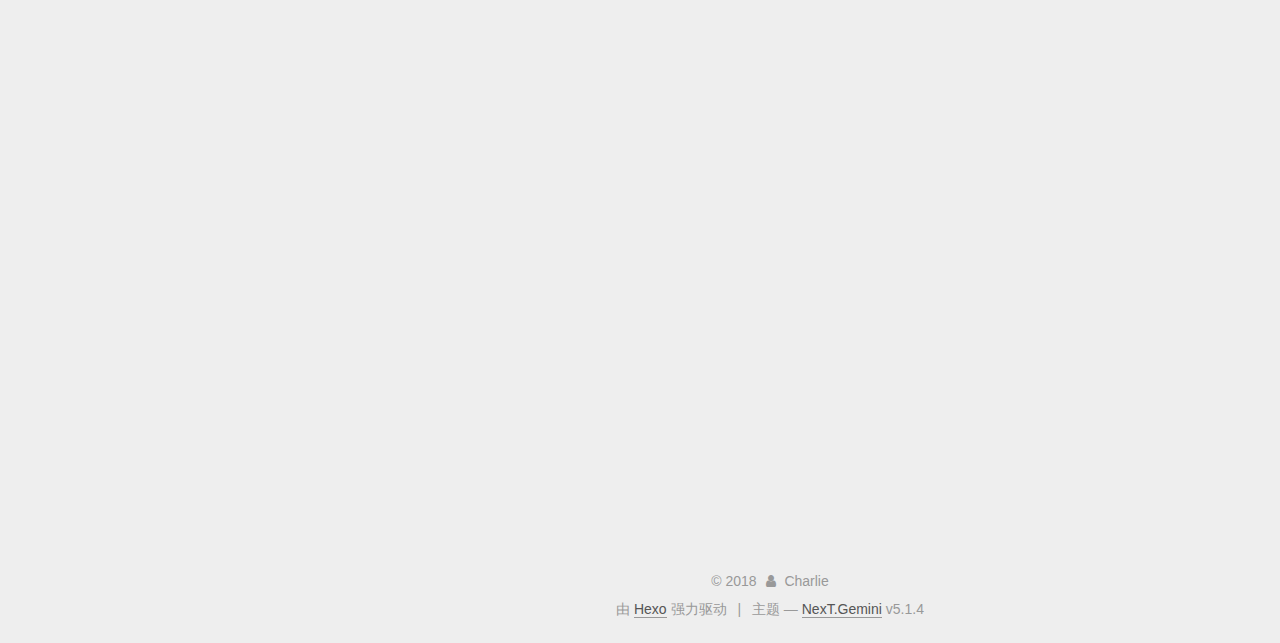
<file: 2018/06/07/Hexo-Github（本站）博客框架搭建/index.html>
<!DOCTYPE html>



  


<html class="theme-next gemini use-motion" lang="zh-Hans">
<head>
  <meta charset="UTF-8"/>
<meta http-equiv="X-UA-Compatible" content="IE=edge" />
<meta name="viewport" content="width=device-width, initial-scale=1, maximum-scale=1"/>
<meta name="theme-color" content="#222">









<meta http-equiv="Cache-Control" content="no-transform" />
<meta http-equiv="Cache-Control" content="no-siteapp" />
















  
  
  <link href="/lib/fancybox/source/jquery.fancybox.css?v=2.1.5" rel="stylesheet" type="text/css" />







<link href="/lib/font-awesome/css/font-awesome.min.css?v=4.6.2" rel="stylesheet" type="text/css" />

<link href="/css/main.css?v=5.1.4" rel="stylesheet" type="text/css" />


  <link rel="apple-touch-icon" sizes="180x180" href="/images/apple-touch-icon-next.png?v=5.1.4">


  <link rel="icon" type="image/png" sizes="32x32" href="/images/favicon-32x32-next.png?v=5.1.4">


  <link rel="icon" type="image/png" sizes="16x16" href="/images/favicon-16x16-next.png?v=5.1.4">


  <link rel="mask-icon" href="/images/logo.svg?v=5.1.4" color="#222">





  <meta name="keywords" content="Hexo, NexT" />





  <link rel="alternate" href="/atom.xml" title="不止一次，不可一世" type="application/atom+xml" />






<meta name="description" content="《Hexo+Github+Hexo Admin》博客框架的搭建 硬件&amp;amp;系统环境：    软件环境 Github账号 Git Node.js npm Hexo   附加 主题：(本人使用的是Next主题) Hexo Admin    一、Hexo站点的基础搭建 1、安装GIT在 Mac OS X 中自带 Git，不需要安装 Git，在 Mac terminal 中查看 git 版本号： 1g">
<meta property="og:type" content="article">
<meta property="og:title" content="Hexo+Github（本站）博客框架搭建">
<meta property="og:url" content="http://yoursite.com/2018/06/07/Hexo-Github（本站）博客框架搭建/index.html">
<meta property="og:site_name" content="不止一次，不可一世">
<meta property="og:description" content="《Hexo+Github+Hexo Admin》博客框架的搭建 硬件&amp;amp;系统环境：    软件环境 Github账号 Git Node.js npm Hexo   附加 主题：(本人使用的是Next主题) Hexo Admin    一、Hexo站点的基础搭建 1、安装GIT在 Mac OS X 中自带 Git，不需要安装 Git，在 Mac terminal 中查看 git 版本号： 1g">
<meta property="og:locale" content="zh-Hans">
<meta property="og:image" content="http://yoursite.com/images/pasted-0.png">
<meta property="og:image" content="http://yoursite.com/images/pasted-2.png">
<meta property="og:image" content="http://yoursite.com/images/pasted-3.png">
<meta property="og:image" content="http://yoursite.com/images/pasted-4.png">
<meta property="og:updated_time" content="2018-06-07T08:51:37.464Z">
<meta name="twitter:card" content="summary">
<meta name="twitter:title" content="Hexo+Github（本站）博客框架搭建">
<meta name="twitter:description" content="《Hexo+Github+Hexo Admin》博客框架的搭建 硬件&amp;amp;系统环境：    软件环境 Github账号 Git Node.js npm Hexo   附加 主题：(本人使用的是Next主题) Hexo Admin    一、Hexo站点的基础搭建 1、安装GIT在 Mac OS X 中自带 Git，不需要安装 Git，在 Mac terminal 中查看 git 版本号： 1g">
<meta name="twitter:image" content="http://yoursite.com/images/pasted-0.png">



<script type="text/javascript" id="hexo.configurations">
  var NexT = window.NexT || {};
  var CONFIG = {
    root: '/',
    scheme: 'Gemini',
    version: '5.1.4',
    sidebar: {"position":"left","display":"post","offset":12,"b2t":false,"scrollpercent":false,"onmobile":false},
    fancybox: true,
    tabs: true,
    motion: {"enable":true,"async":false,"transition":{"post_block":"fadeIn","post_header":"slideDownIn","post_body":"slideDownIn","coll_header":"slideLeftIn","sidebar":"slideUpIn"}},
    duoshuo: {
      userId: '0',
      author: '博主'
    },
    algolia: {
      applicationID: '',
      apiKey: '',
      indexName: '',
      hits: {"per_page":10},
      labels: {"input_placeholder":"Search for Posts","hits_empty":"We didn't find any results for the search: ${query}","hits_stats":"${hits} results found in ${time} ms"}
    }
  };
</script>



  <link rel="canonical" href="http://yoursite.com/2018/06/07/Hexo-Github（本站）博客框架搭建/"/>





  <title>Hexo+Github（本站）博客框架搭建 | 不止一次，不可一世</title>
  








</head>

<body itemscope itemtype="http://schema.org/WebPage" lang="zh-Hans">

  
  
    
  

  <div class="container sidebar-position-left page-post-detail">
    <div class="headband"></div>

    <header id="header" class="header" itemscope itemtype="http://schema.org/WPHeader">
      <div class="header-inner"><div class="site-brand-wrapper">
  <div class="site-meta ">
    

    <div class="custom-logo-site-title">
      <a href="/"  class="brand" rel="start">
        <span class="logo-line-before"><i></i></span>
        <span class="site-title">不止一次，不可一世</span>
        <span class="logo-line-after"><i></i></span>
      </a>
    </div>
      
        <p class="site-subtitle">一腔热勇，赤子之心</p>
      
  </div>

  <div class="site-nav-toggle">
    <button>
      <span class="btn-bar"></span>
      <span class="btn-bar"></span>
      <span class="btn-bar"></span>
    </button>
  </div>
</div>

<nav class="site-nav">
  

  
    <ul id="menu" class="menu">
      
        
        <li class="menu-item menu-item-home">
          <a href="/" rel="section">
            
              <i class="menu-item-icon fa fa-fw fa-home"></i> <br />
            
            首页
          </a>
        </li>
      
        
        <li class="menu-item menu-item-tags">
          <a href="/tags/" rel="section">
            
              <i class="menu-item-icon fa fa-fw fa-tags"></i> <br />
            
            标签
          </a>
        </li>
      
        
        <li class="menu-item menu-item-categories">
          <a href="/categories/" rel="section">
            
              <i class="menu-item-icon fa fa-fw fa-th"></i> <br />
            
            分类
          </a>
        </li>
      
        
        <li class="menu-item menu-item-archives">
          <a href="/archives/" rel="section">
            
              <i class="menu-item-icon fa fa-fw fa-archive"></i> <br />
            
            归档
          </a>
        </li>
      
        
        <li class="menu-item menu-item-about">
          <a href="/about/" rel="section">
            
              <i class="menu-item-icon fa fa-fw fa-user"></i> <br />
            
            关于
          </a>
        </li>
      
        
        <li class="menu-item menu-item-schedule">
          <a href="/schedule/" rel="section">
            
              <i class="menu-item-icon fa fa-fw fa-calendar"></i> <br />
            
            日程表
          </a>
        </li>
      
        
        <li class="menu-item menu-item-commonweal">
          <a href="/404/" rel="section">
            
              <i class="menu-item-icon fa fa-fw fa-heartbeat"></i> <br />
            
            公益404
          </a>
        </li>
      
        
        <li class="menu-item menu-item-search">
          <a href="/search/" rel="section">
            
              <i class="menu-item-icon fa fa-fw fa-search"></i> <br />
            
            搜索
          </a>
        </li>
      

      
    </ul>
  

  
</nav>



 </div>
    </header>

    <main id="main" class="main">
      <div class="main-inner">
        <div class="content-wrap">
          <div id="content" class="content">
            

  <div id="posts" class="posts-expand">
    

  

  
  
  

  <article class="post post-type-normal" itemscope itemtype="http://schema.org/Article">
  
  
  
  <div class="post-block">
    <link itemprop="mainEntityOfPage" href="http://yoursite.com/2018/06/07/Hexo-Github（本站）博客框架搭建/">

    <span hidden itemprop="author" itemscope itemtype="http://schema.org/Person">
      <meta itemprop="name" content="Charlie">
      <meta itemprop="description" content="">
      <meta itemprop="image" content="/images/企业微信截图_256c39c9-7f79-4c82-82a3-7faa2763556c.png">
    </span>

    <span hidden itemprop="publisher" itemscope itemtype="http://schema.org/Organization">
      <meta itemprop="name" content="不止一次，不可一世">
    </span>

    
      <header class="post-header">

        
        
          <h1 class="post-title" itemprop="name headline">Hexo+Github（本站）博客框架搭建</h1>
        

        <div class="post-meta">
          <span class="post-time">
            
              <span class="post-meta-item-icon">
                <i class="fa fa-calendar-o"></i>
              </span>
              
                <span class="post-meta-item-text">发表于</span>
              
              <time title="创建于" itemprop="dateCreated datePublished" datetime="2018-06-07T11:26:46+08:00">
                2018-06-07
              </time>
            

            

            
          </span>

          

          
            
          

          
          

          

		  
  			<span class="post-meta-divider">|</span>
  			<span id="busuanzi_value_page_pv"></span>次阅读
		  

          

          

        </div>
      </header>
    

    
    
    
    <div class="post-body" itemprop="articleBody">

      
      

      
        <h1 id="《Hexo-Github-Hexo-Admin》博客框架的搭建"><a href="#《Hexo-Github-Hexo-Admin》博客框架的搭建" class="headerlink" title="《Hexo+Github+Hexo Admin》博客框架的搭建"></a>《Hexo+Github+Hexo Admin》博客框架的搭建</h1><ul>
<li>硬件&amp;系统环境：</li>
</ul>
<p><img src="/images/pasted-0.png" alt="硬件&amp;系统环境"></p>
<ul>
<li>软件环境<ul>
<li><a href="https://github.com" target="_blank" rel="noopener">Github账号</a></li>
<li>Git</li>
<li>Node.js</li>
<li>npm</li>
<li>Hexo</li>
</ul>
</li>
<li>附加<ul>
<li>主题：(本人使用的是Next主题)</li>
<li>Hexo Admin</li>
</ul>
</li>
</ul>
<h2 id="一、Hexo站点的基础搭建"><a href="#一、Hexo站点的基础搭建" class="headerlink" title="一、Hexo站点的基础搭建"></a>一、Hexo站点的基础搭建</h2><hr>
<h3 id="1、安装GIT"><a href="#1、安装GIT" class="headerlink" title="1、安装GIT"></a>1、安装GIT</h3><p>在 Mac OS X 中自带 Git，不需要安装 Git，在 Mac terminal 中查看 git 版本号：</p>
<figure class="highlight plain"><table><tr><td class="gutter"><pre><span class="line">1</span><br></pre></td><td class="code"><pre><span class="line">git --version</span><br></pre></td></tr></table></figure>
<p><img src="/images/pasted-2.png" alt="upload successful"></p>
<h3 id="2、安装Node-js"><a href="#2、安装Node-js" class="headerlink" title="2、安装Node.js"></a>2、安装Node.js</h3><p>Node.js 可以直接从 <a href="https://nodejs.org/en/" target="_blank" rel="noopener">官网</a> 下载，然后下一步下一步即可完成安装，如下图所示：</p>
<p><img src="/images/pasted-3.png" alt="upload successful"></p>
<p>从上图中可以看出，node.js 安装完成以后，npm 也被安装完成，简化了工作。检测安装是否成功:</p>
<figure class="highlight plain"><table><tr><td class="gutter"><pre><span class="line">1</span><br><span class="line">2</span><br></pre></td><td class="code"><pre><span class="line">node -v</span><br><span class="line">npm -v</span><br></pre></td></tr></table></figure>
<p><img src="/images/pasted-4.png" alt="upload successful"></p>

      
    </div>
    
    
    

    

    

    

    <footer class="post-footer">
      

      
      
      

      
        <div class="post-nav">
          <div class="post-nav-next post-nav-item">
            
              <a href="/2018/06/01/My-First-Blog/" rel="next" title="My First Blog">
                <i class="fa fa-chevron-left"></i> My First Blog
              </a>
            
          </div>

          <span class="post-nav-divider"></span>

          <div class="post-nav-prev post-nav-item">
            
              <a href="/2018/06/07/Markdown指导文档/" rel="prev" title="Markdown指导文档">
                Markdown指导文档 <i class="fa fa-chevron-right"></i>
              </a>
            
          </div>
        </div>
      

      
      
    </footer>
  </div>
  
  
  
  </article>



    <div class="post-spread">
      
    </div>
  </div>


          </div>
          


          

  



        </div>
        
          
  
  <div class="sidebar-toggle">
    <div class="sidebar-toggle-line-wrap">
      <span class="sidebar-toggle-line sidebar-toggle-line-first"></span>
      <span class="sidebar-toggle-line sidebar-toggle-line-middle"></span>
      <span class="sidebar-toggle-line sidebar-toggle-line-last"></span>
    </div>
  </div>

  <aside id="sidebar" class="sidebar">
    
    <div class="sidebar-inner">

      

      
        <ul class="sidebar-nav motion-element">
          <li class="sidebar-nav-toc sidebar-nav-active" data-target="post-toc-wrap">
            文章目录
          </li>
          <li class="sidebar-nav-overview" data-target="site-overview-wrap">
            站点概览
          </li>
        </ul>
      

      <section class="site-overview-wrap sidebar-panel">
        <div class="site-overview">
          <div class="site-author motion-element" itemprop="author" itemscope itemtype="http://schema.org/Person">
            
              <img class="site-author-image" itemprop="image"
                src="/images/企业微信截图_256c39c9-7f79-4c82-82a3-7faa2763556c.png"
                alt="Charlie" />
            
              <p class="site-author-name" itemprop="name">Charlie</p>
              <p class="site-description motion-element" itemprop="description">Life will find its way.</p>
          </div>

          <nav class="site-state motion-element">

            
              <div class="site-state-item site-state-posts">
              
                <a href="/archives/">
              
                  <span class="site-state-item-count">4</span>
                  <span class="site-state-item-name">日志</span>
                </a>
              </div>
            

            

            

          </nav>

          
            <div class="feed-link motion-element">
              <a href="/atom.xml" rel="alternate">
                <i class="fa fa-rss"></i>
                RSS
              </a>
            </div>
          

          
            <div class="links-of-author motion-element">
                
                  <span class="links-of-author-item">
                    <a href="https://github.com/charlieseven" target="_blank" title="GitHub">
                      
                        <i class="fa fa-fw fa-github"></i>GitHub</a>
                  </span>
                
                  <span class="links-of-author-item">
                    <a href="mailto:173209146@qq.com" target="_blank" title="E-Mail">
                      
                        <i class="fa fa-fw fa-envelope"></i>E-Mail</a>
                  </span>
                
            </div>
          

          
          

          
          

          

        </div>
      </section>

      
      <!--noindex-->
        <section class="post-toc-wrap motion-element sidebar-panel sidebar-panel-active">
          <div class="post-toc">

            
              
            

            
              <div class="post-toc-content"><ol class="nav"><li class="nav-item nav-level-1"><a class="nav-link" href="#《Hexo-Github-Hexo-Admin》博客框架的搭建"><span class="nav-number">1.</span> <span class="nav-text">《Hexo+Github+Hexo Admin》博客框架的搭建</span></a><ol class="nav-child"><li class="nav-item nav-level-2"><a class="nav-link" href="#一、Hexo站点的基础搭建"><span class="nav-number">1.1.</span> <span class="nav-text">一、Hexo站点的基础搭建</span></a><ol class="nav-child"><li class="nav-item nav-level-3"><a class="nav-link" href="#1、安装GIT"><span class="nav-number">1.1.1.</span> <span class="nav-text">1、安装GIT</span></a></li><li class="nav-item nav-level-3"><a class="nav-link" href="#2、安装Node-js"><span class="nav-number">1.1.2.</span> <span class="nav-text">2、安装Node.js</span></a></li></ol></li></ol></li></ol></div>
            

          </div>
        </section>
      <!--/noindex-->
      

      

    </div>
  </aside>


        
      </div>
    </main>

    <footer id="footer" class="footer">
      <div class="footer-inner">
        <div class="copyright">&copy; <span itemprop="copyrightYear">2018</span>
  <span class="with-love">
    <i class="fa fa-user"></i>
  </span>
  <span class="author" itemprop="copyrightHolder">Charlie</span>

  
</div>


  <div class="powered-by">由 <a class="theme-link" target="_blank" href="https://hexo.io">Hexo</a> 强力驱动</div>



  <span class="post-meta-divider">|</span>



  <div class="theme-info">主题 &mdash; <a class="theme-link" target="_blank" href="https://github.com/iissnan/hexo-theme-next">NexT.Gemini</a> v5.1.4</div>



<div>
<script async src="https://dn-lbstatics.qbox.me/busuanzi/2.3/busuanzi.pure.mini.js"></script>
<span id="busuanzi_container_site_pv" style='display:none'>
    本站总访问量 <span id="busuanzi_value_site_pv"></span> 次
    <span class="post-meta-divider">|</span>
</span>
<span id="busuanzi_container_site_uv" style='display:none'>
    有<span id="busuanzi_value_site_uv"></span>人看过我的博客啦
</span>
</div>




        







        
      </div>
    </footer>

    
      <div class="back-to-top">
        <i class="fa fa-arrow-up"></i>
        
      </div>
    

    

  </div>

  

<script type="text/javascript">
  if (Object.prototype.toString.call(window.Promise) !== '[object Function]') {
    window.Promise = null;
  }
</script>









  












  
  
    <script type="text/javascript" src="/lib/jquery/index.js?v=2.1.3"></script>
  

  
  
    <script type="text/javascript" src="/lib/fastclick/lib/fastclick.min.js?v=1.0.6"></script>
  

  
  
    <script type="text/javascript" src="/lib/jquery_lazyload/jquery.lazyload.js?v=1.9.7"></script>
  

  
  
    <script type="text/javascript" src="/lib/velocity/velocity.min.js?v=1.2.1"></script>
  

  
  
    <script type="text/javascript" src="/lib/velocity/velocity.ui.min.js?v=1.2.1"></script>
  

  
  
    <script type="text/javascript" src="/lib/fancybox/source/jquery.fancybox.pack.js?v=2.1.5"></script>
  


  


  <script type="text/javascript" src="/js/src/utils.js?v=5.1.4"></script>

  <script type="text/javascript" src="/js/src/motion.js?v=5.1.4"></script>



  
  


  <script type="text/javascript" src="/js/src/affix.js?v=5.1.4"></script>

  <script type="text/javascript" src="/js/src/schemes/pisces.js?v=5.1.4"></script>



  
  <script type="text/javascript" src="/js/src/scrollspy.js?v=5.1.4"></script>
<script type="text/javascript" src="/js/src/post-details.js?v=5.1.4"></script>



  


  <script type="text/javascript" src="/js/src/bootstrap.js?v=5.1.4"></script>



  


  




	





  





  












  





  

  

  

  
  

  

  

  

</body>
</html>
</file>
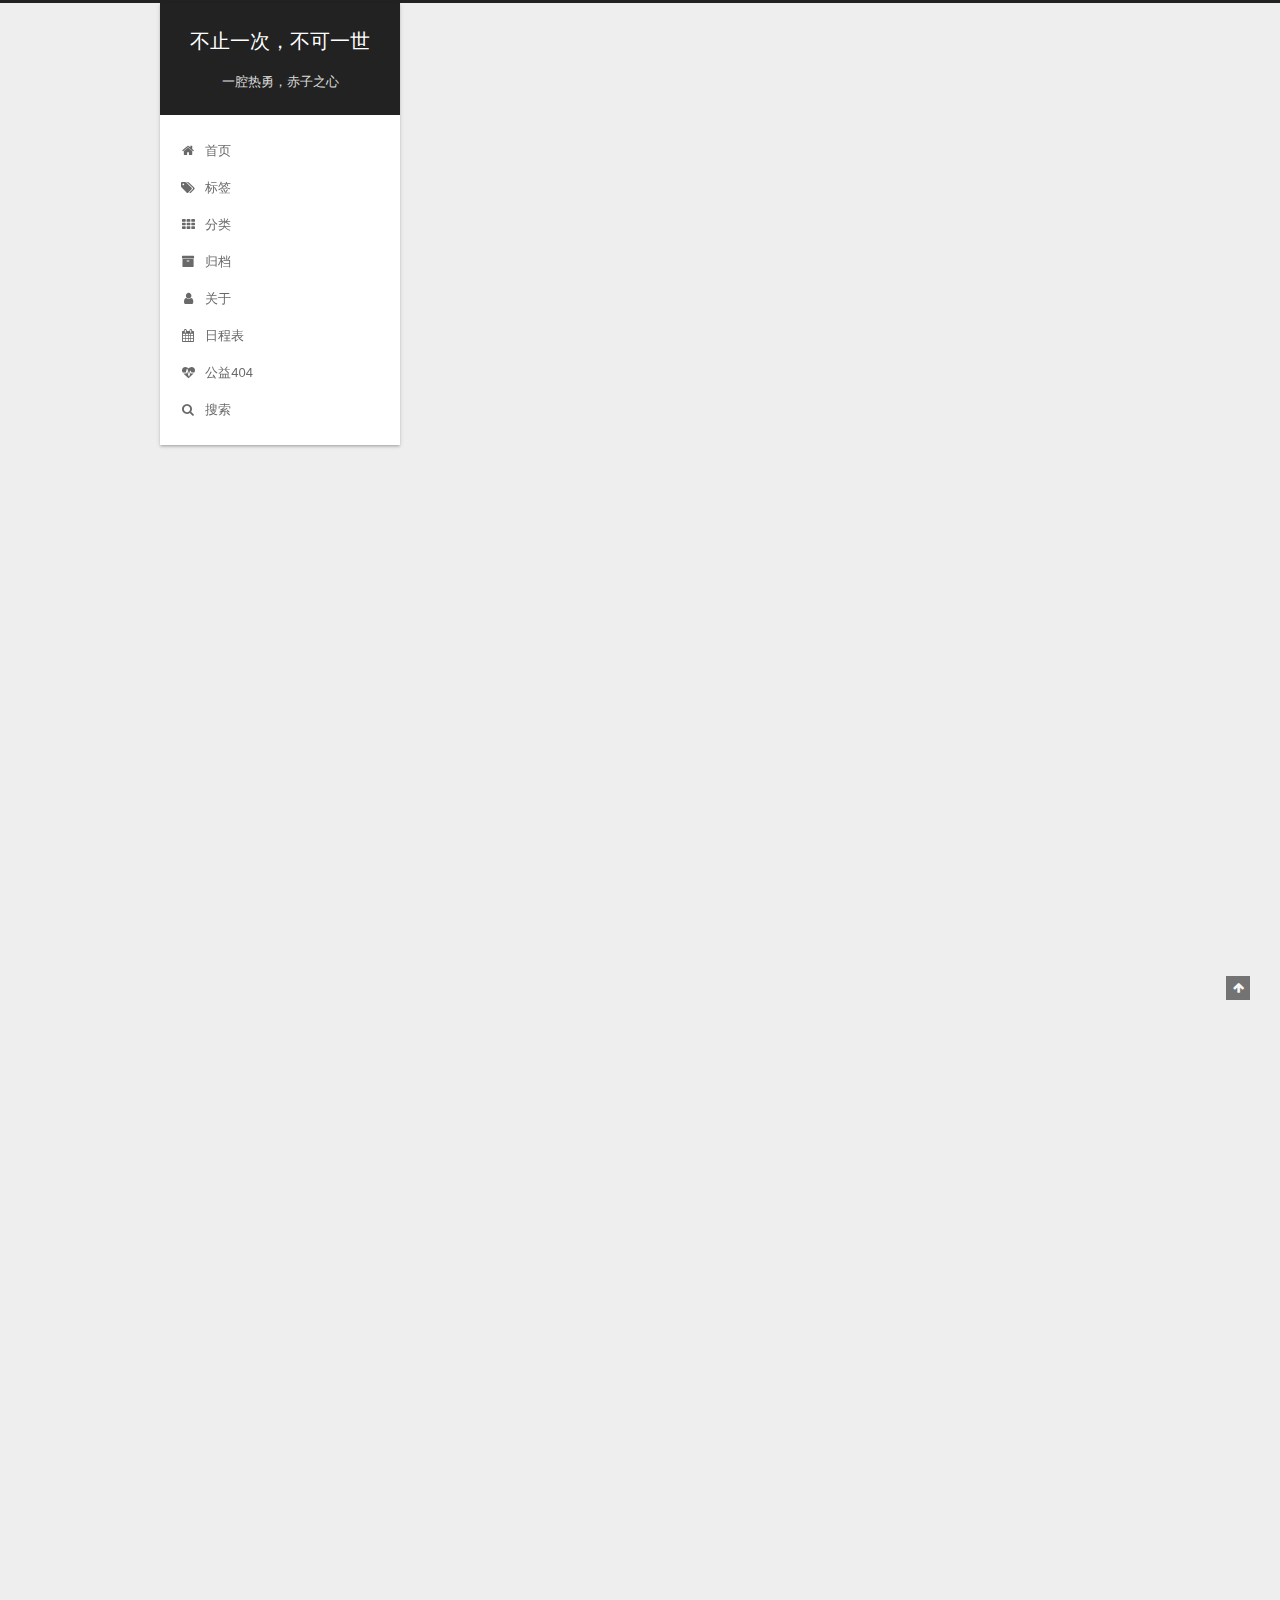
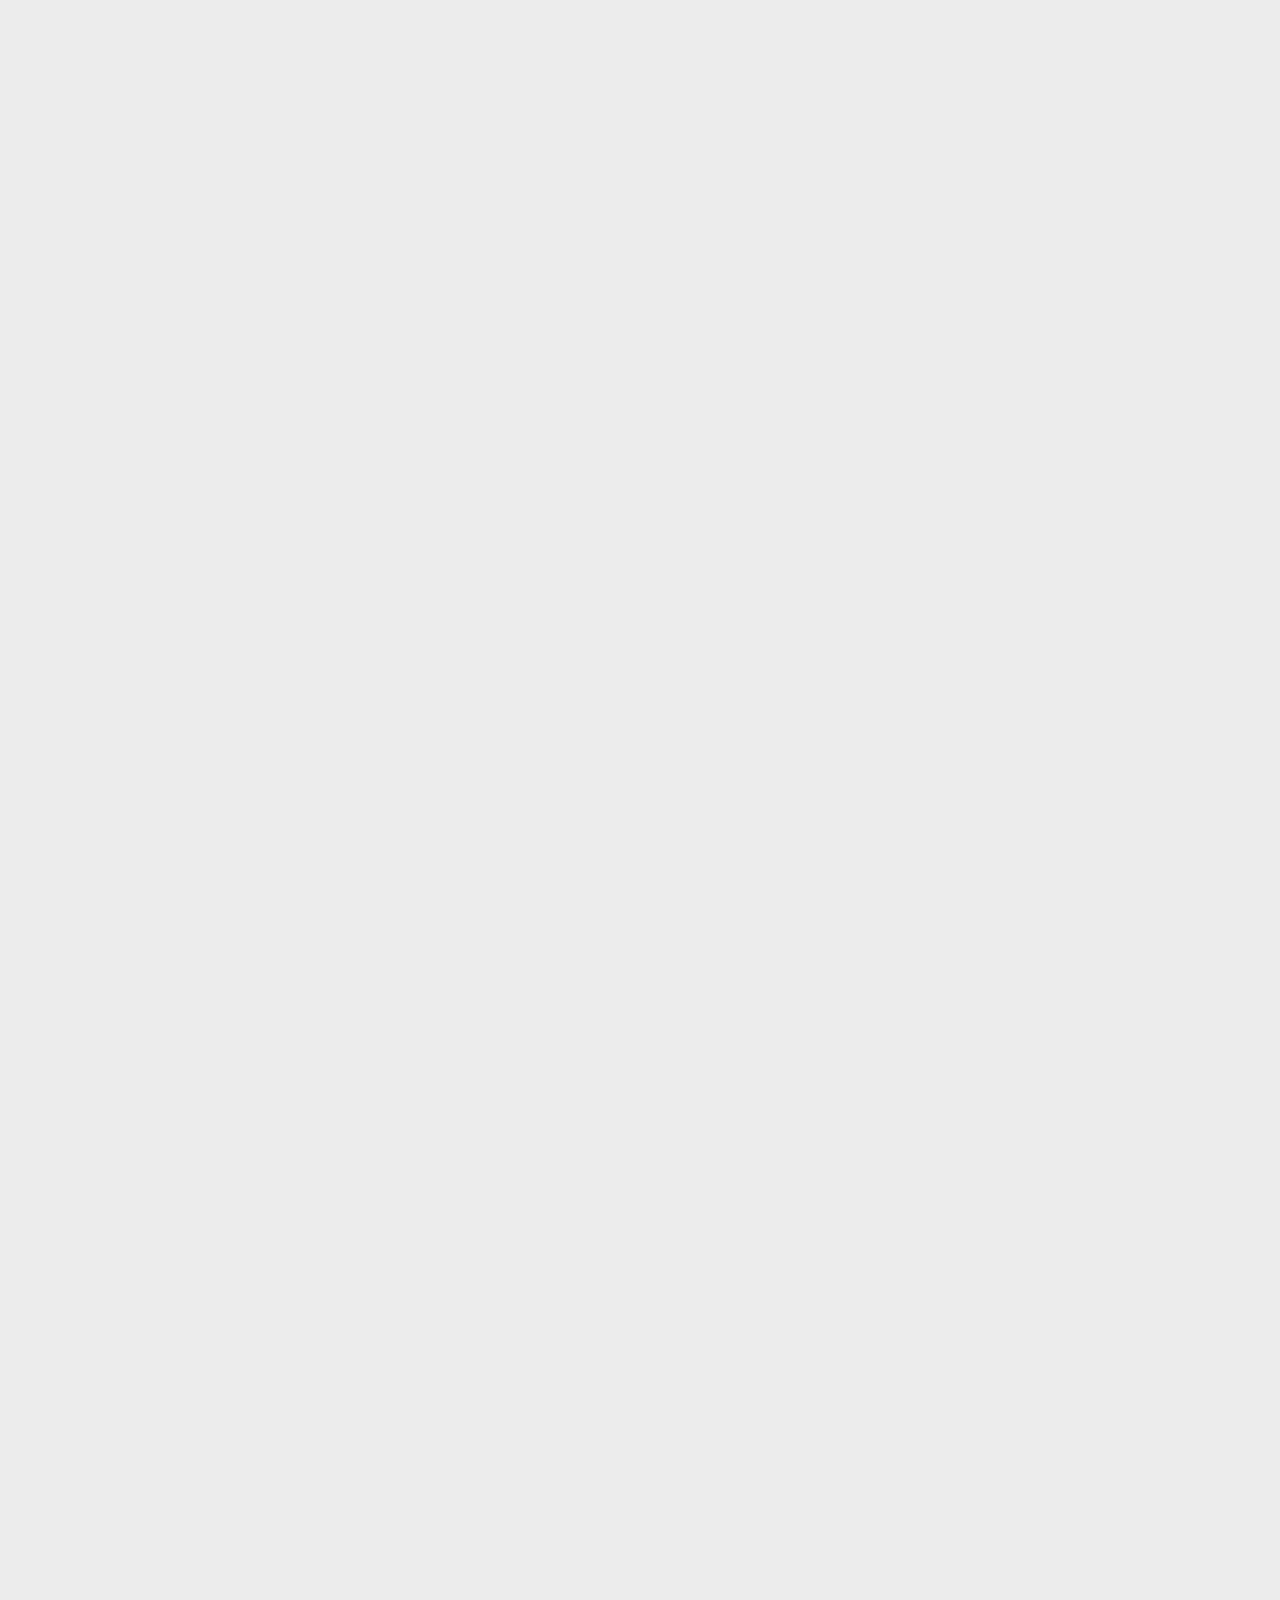
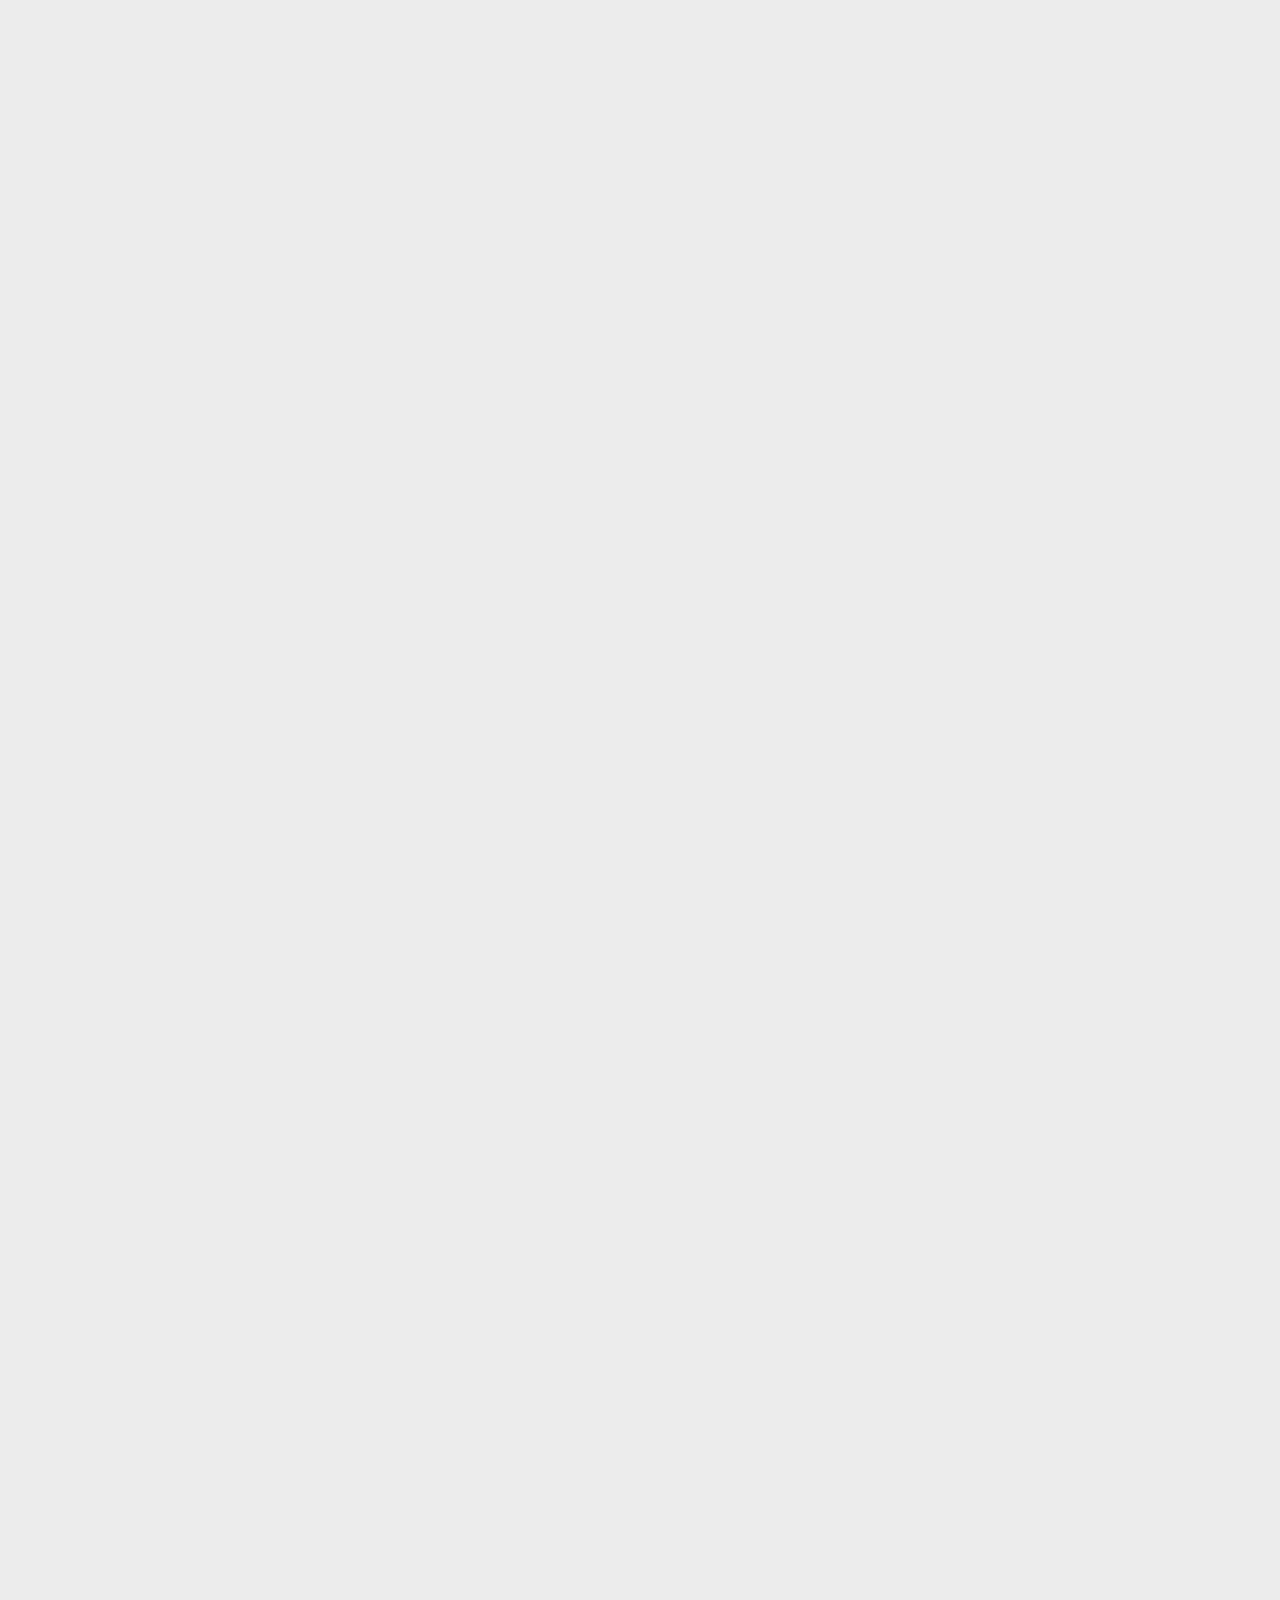
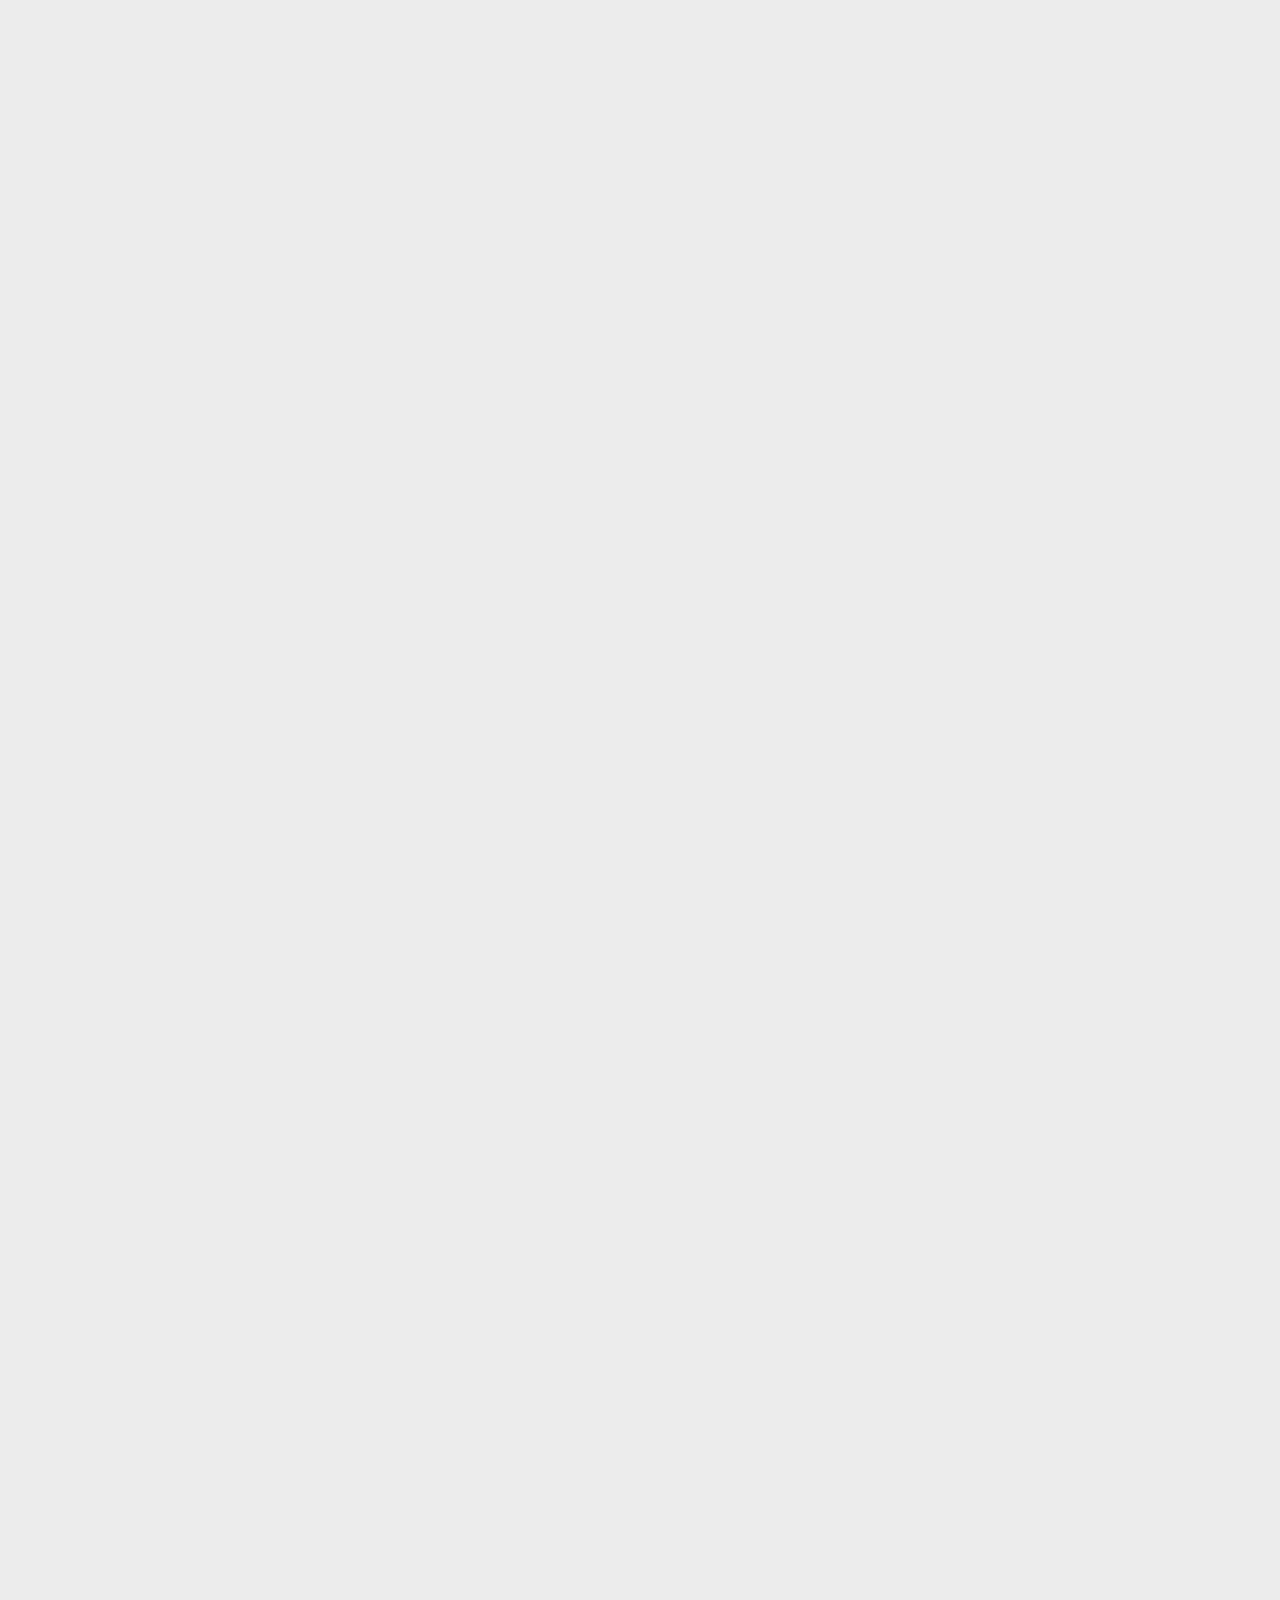
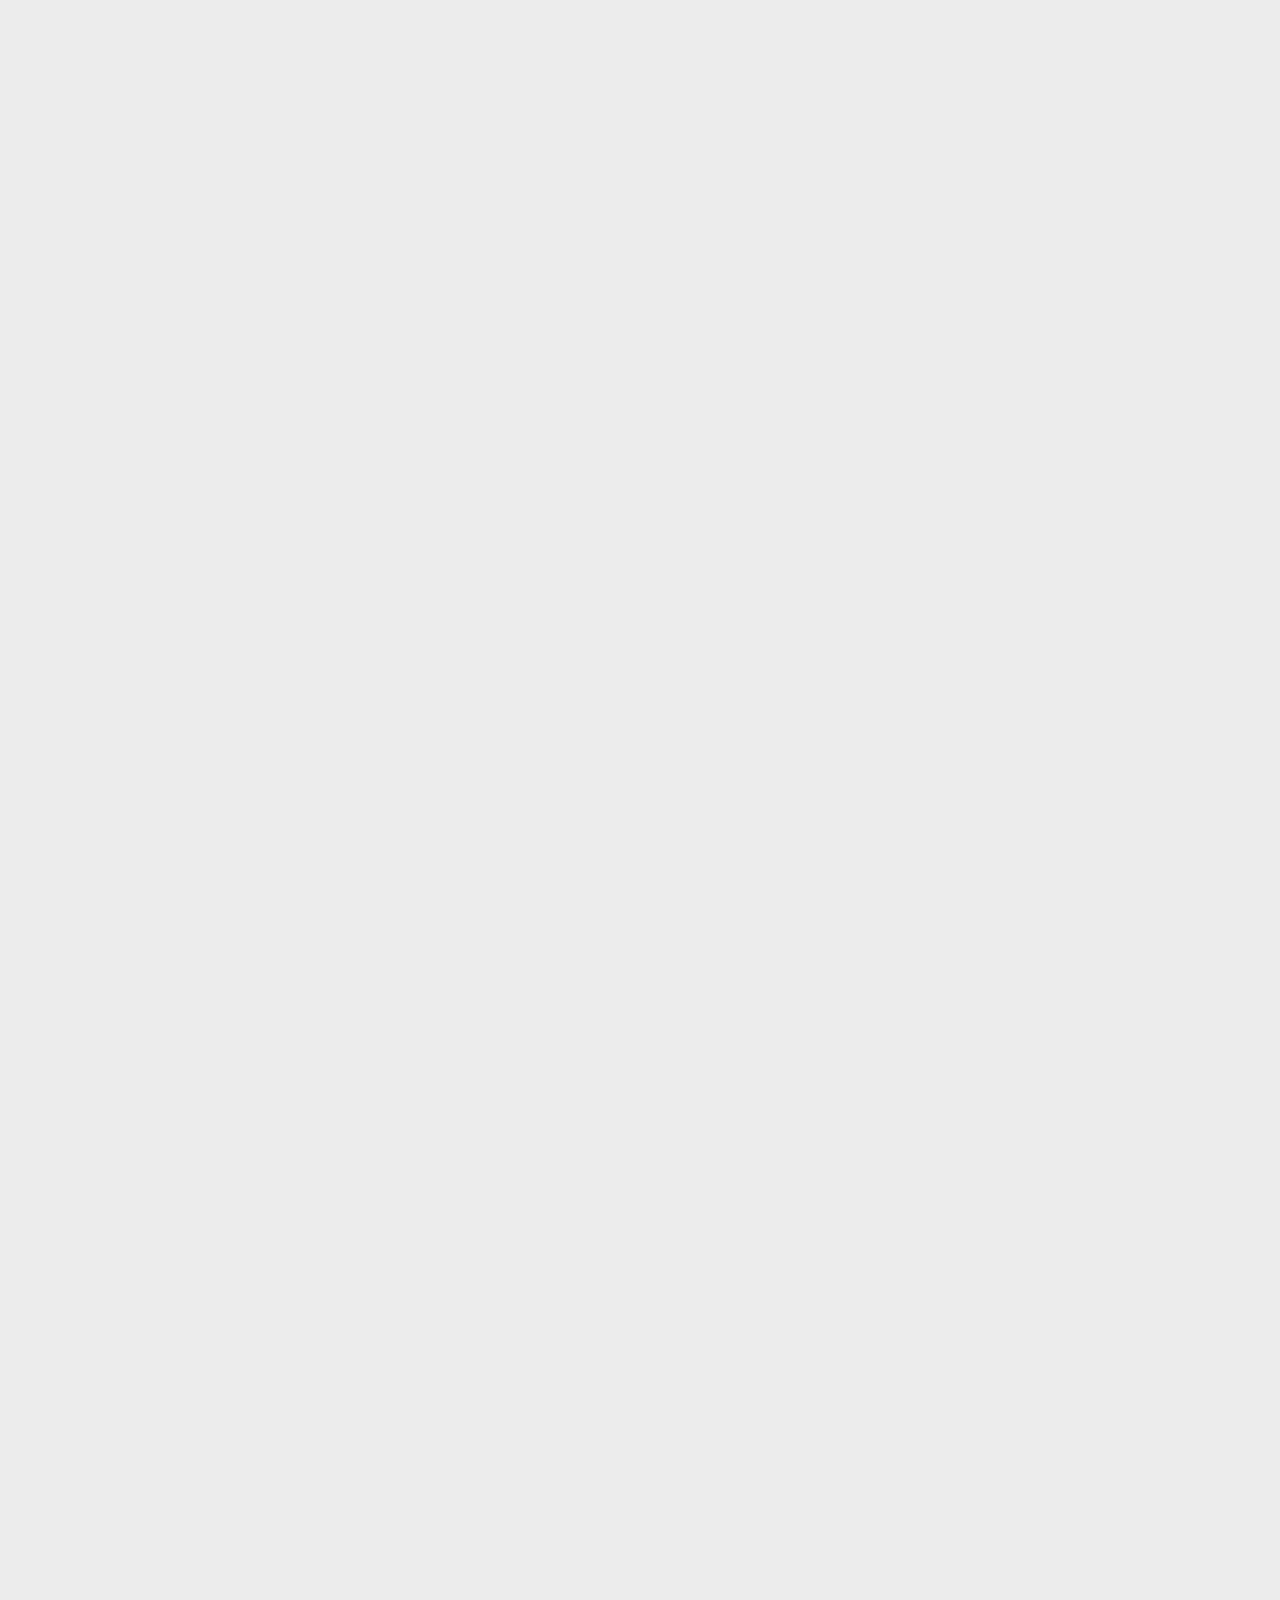
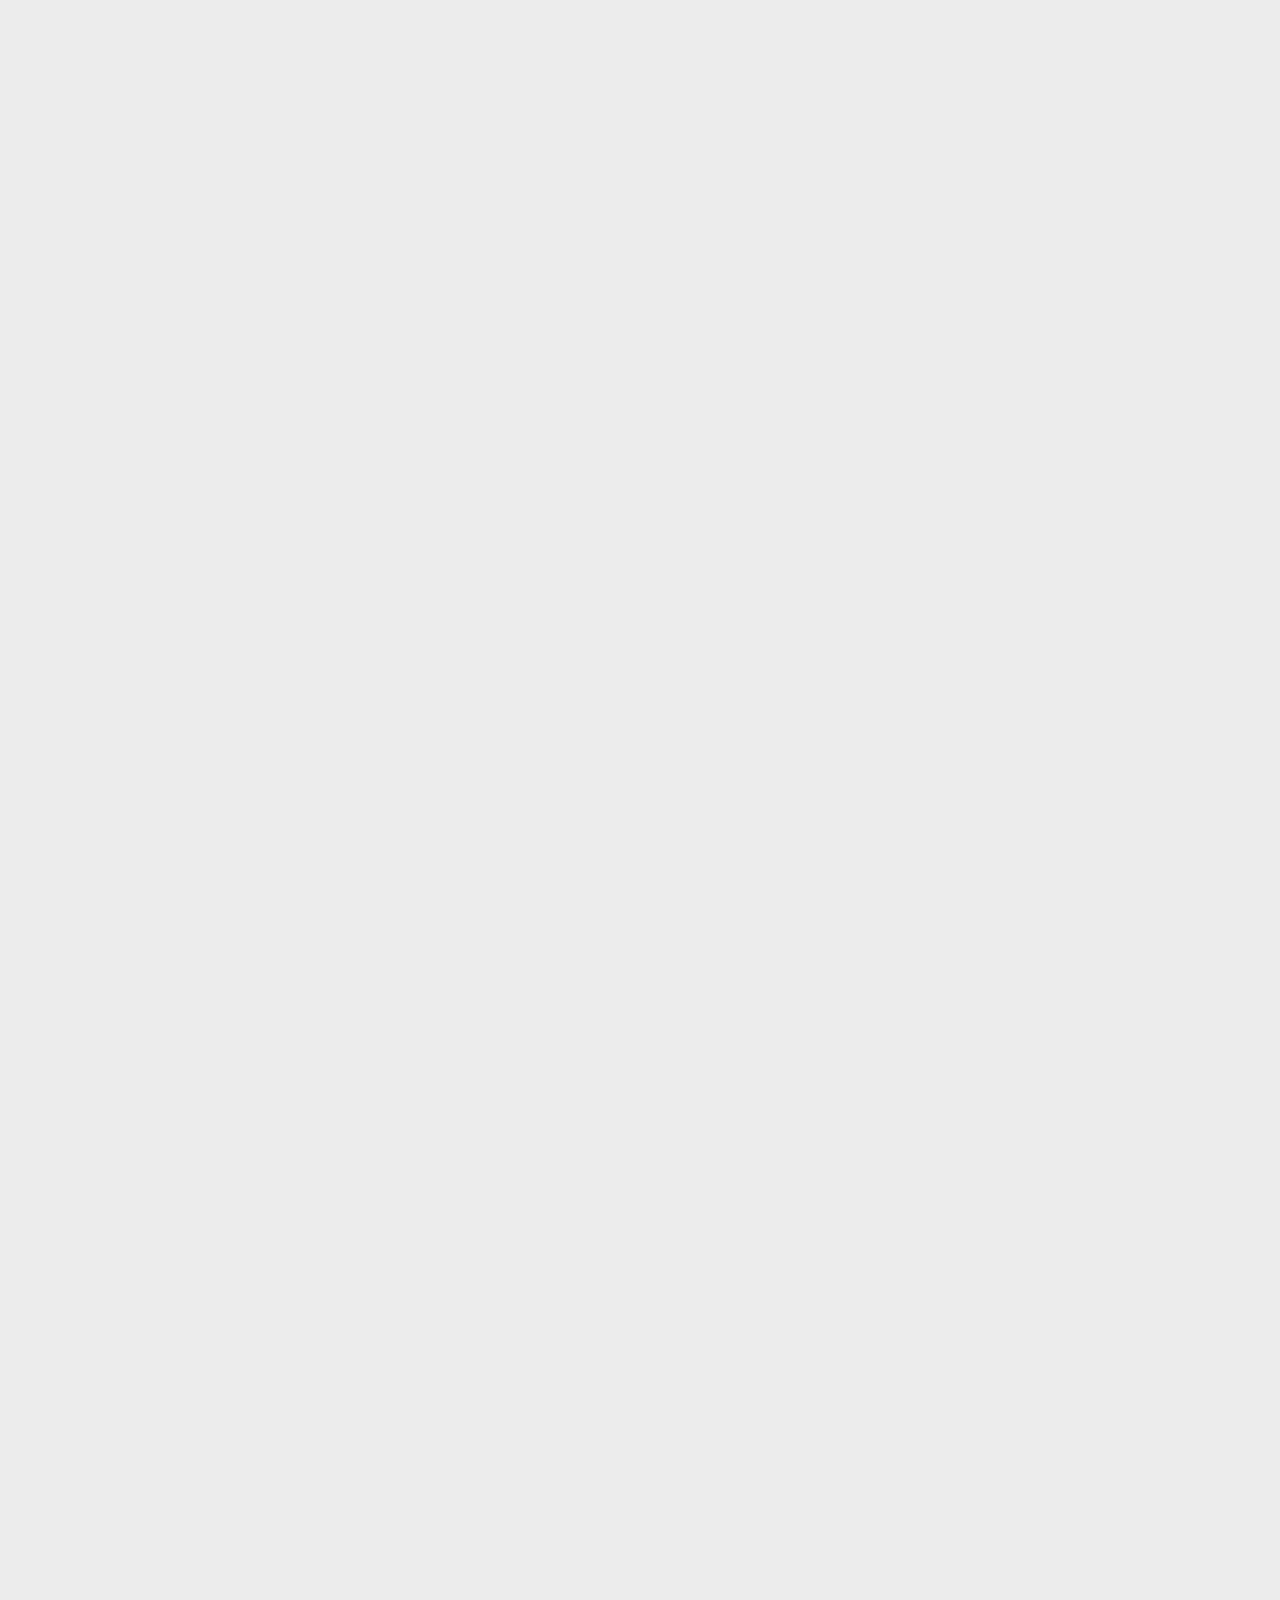
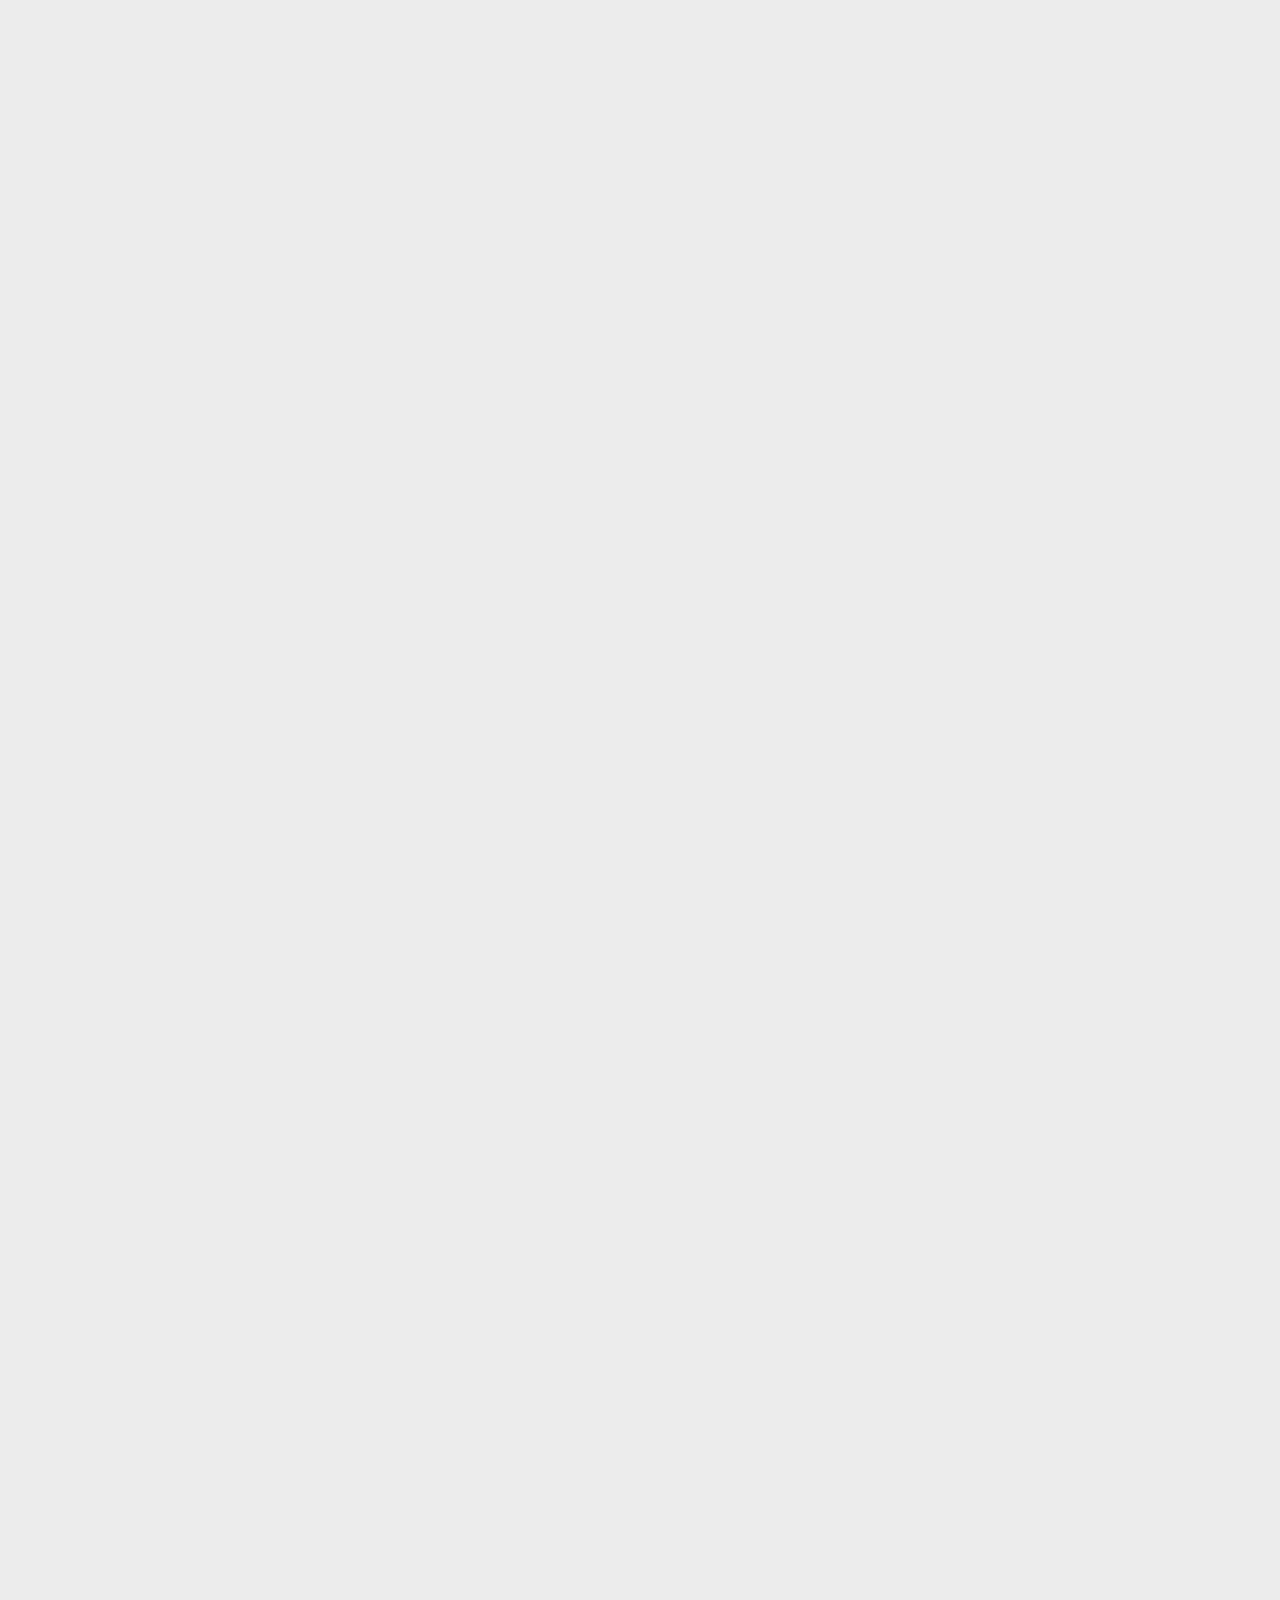
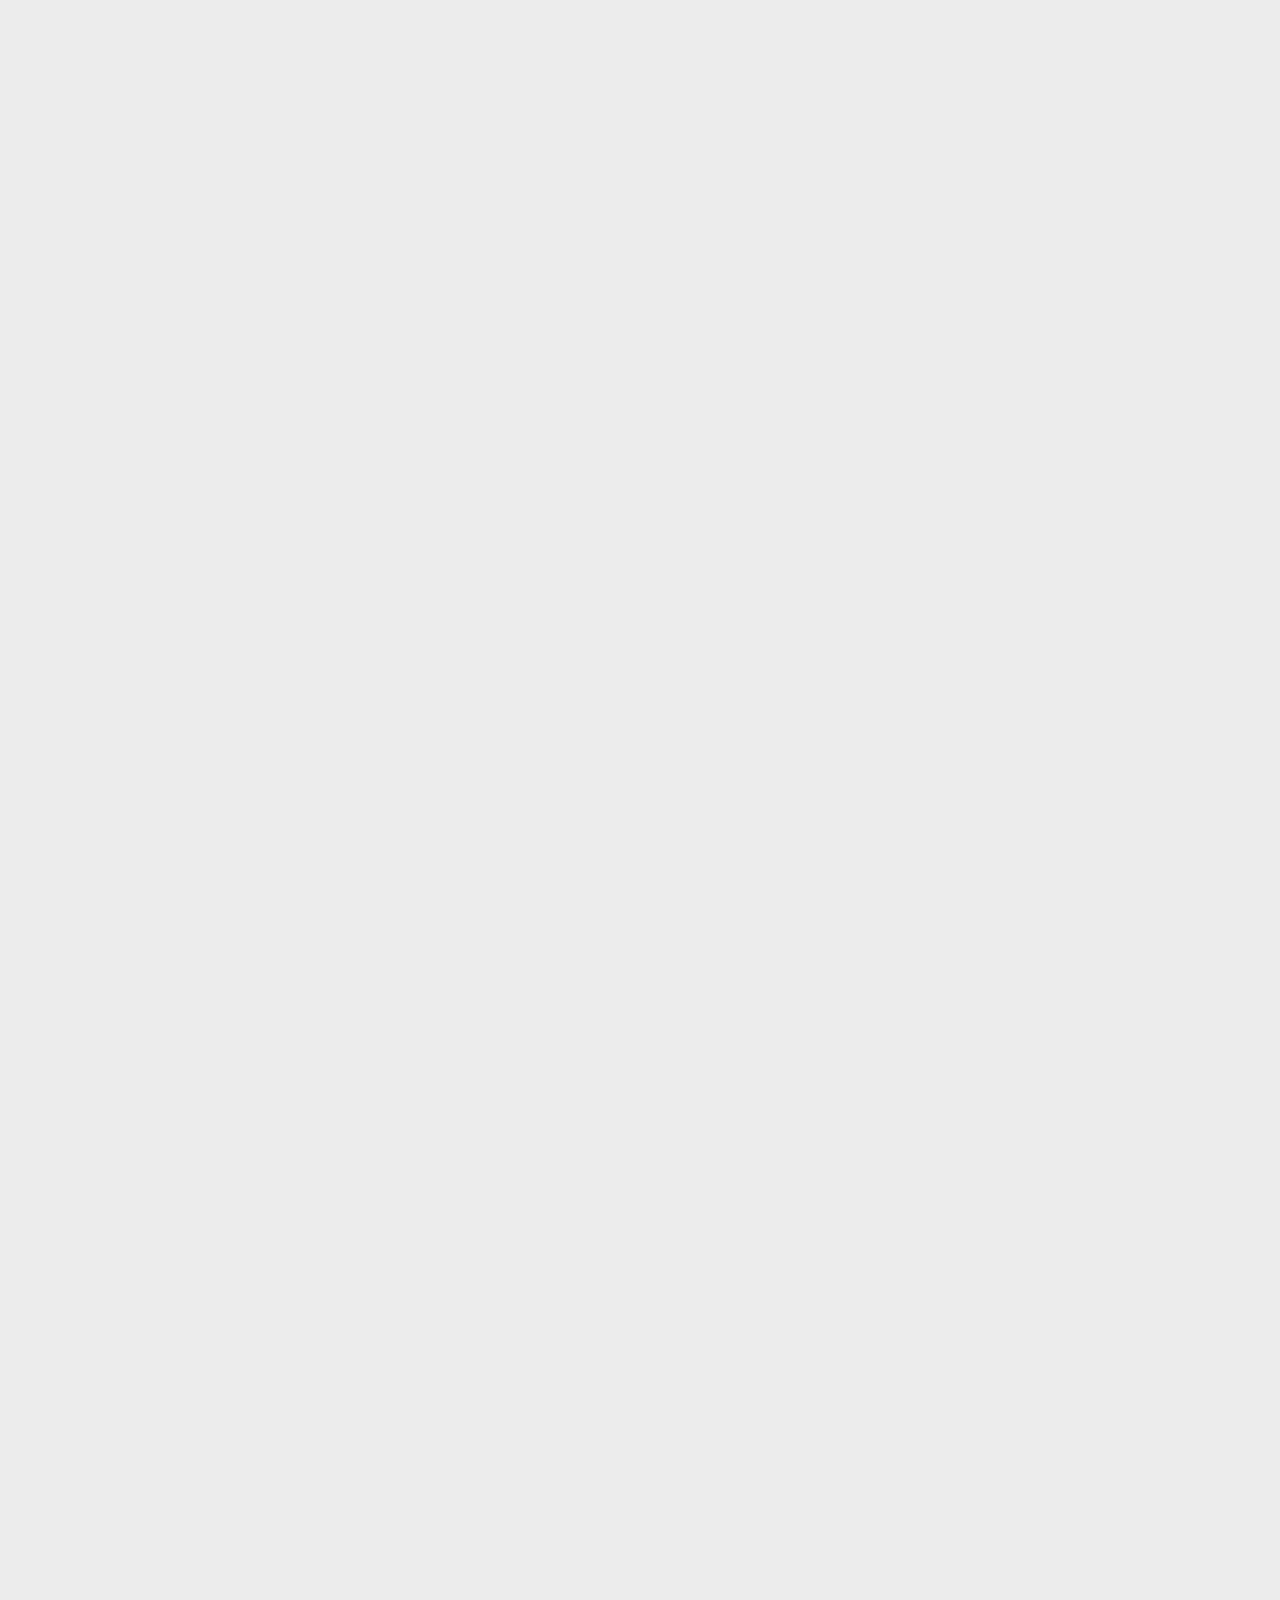
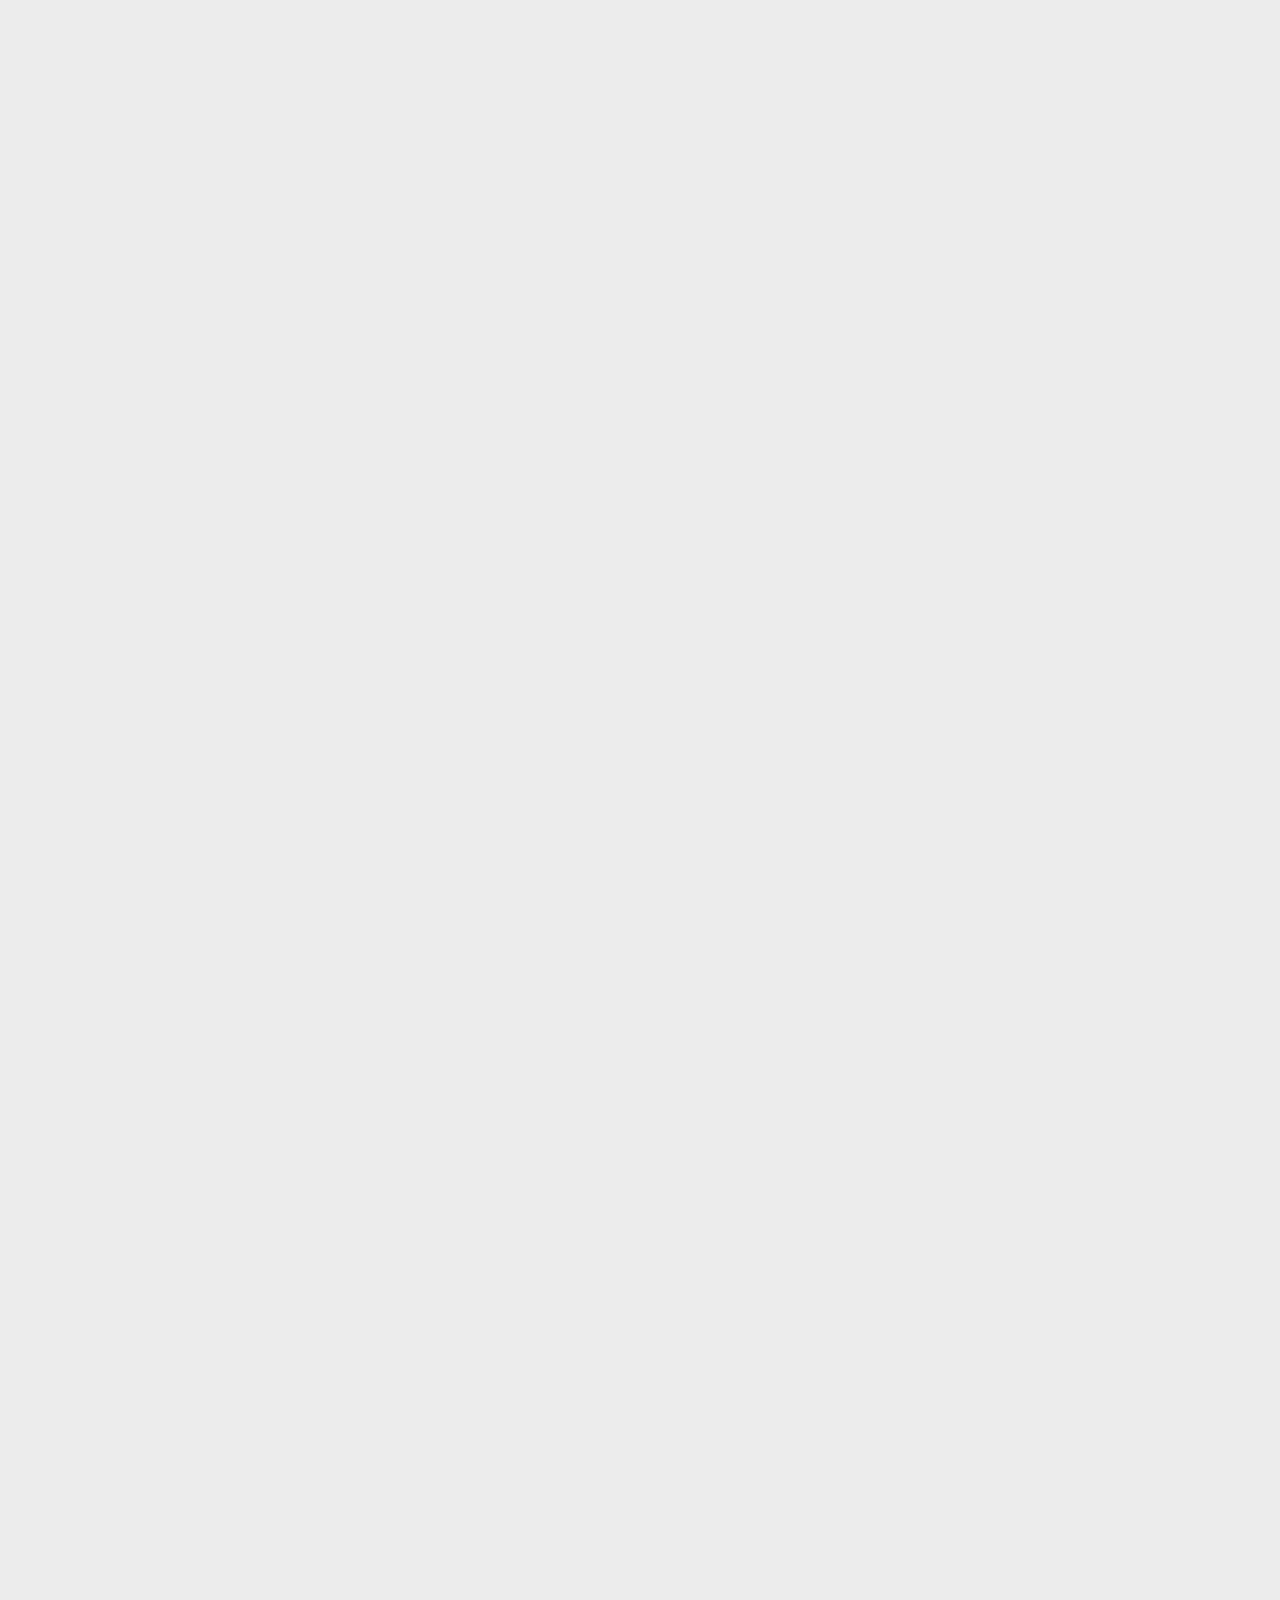
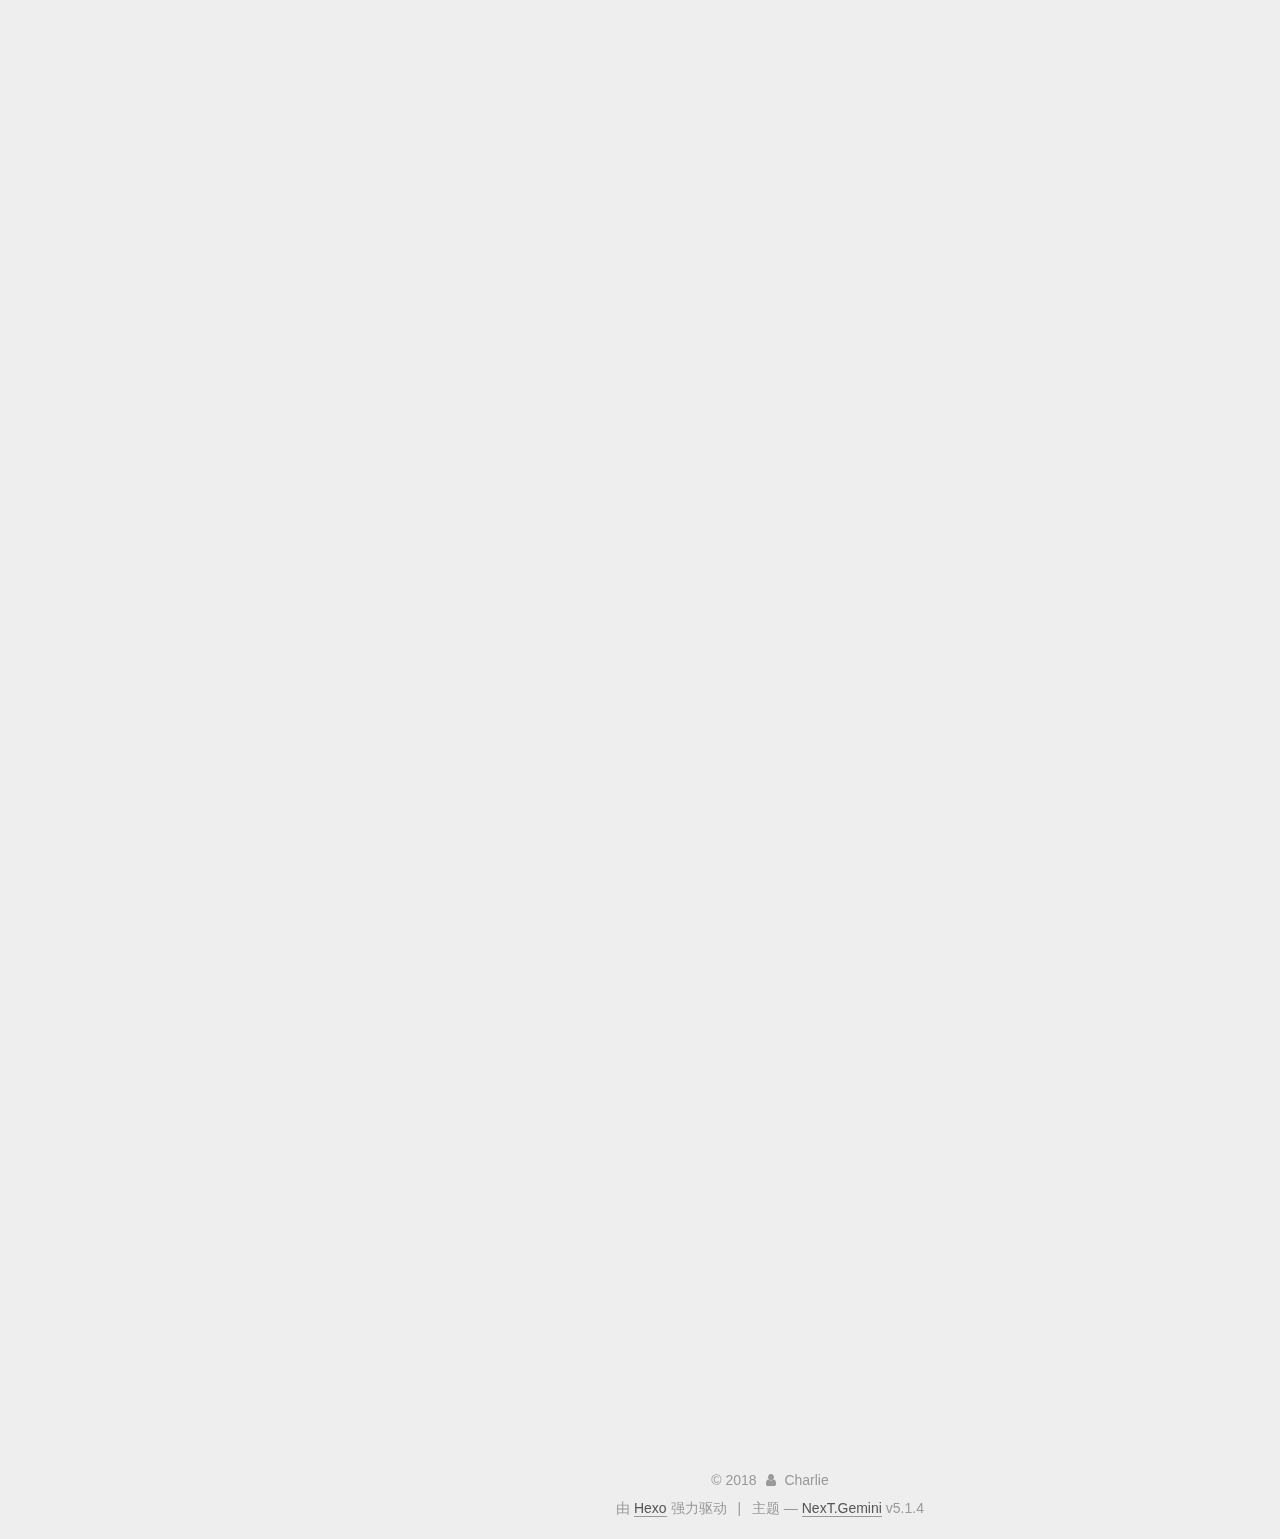
<file: 2018/06/07/Markdown指导文档/index.html>
<!DOCTYPE html>



  


<html class="theme-next gemini use-motion" lang="zh-Hans">
<head>
  <meta charset="UTF-8"/>
<meta http-equiv="X-UA-Compatible" content="IE=edge" />
<meta name="viewport" content="width=device-width, initial-scale=1, maximum-scale=1"/>
<meta name="theme-color" content="#222">









<meta http-equiv="Cache-Control" content="no-transform" />
<meta http-equiv="Cache-Control" content="no-siteapp" />
















  
  
  <link href="/lib/fancybox/source/jquery.fancybox.css?v=2.1.5" rel="stylesheet" type="text/css" />







<link href="/lib/font-awesome/css/font-awesome.min.css?v=4.6.2" rel="stylesheet" type="text/css" />

<link href="/css/main.css?v=5.1.4" rel="stylesheet" type="text/css" />


  <link rel="apple-touch-icon" sizes="180x180" href="/images/apple-touch-icon-next.png?v=5.1.4">


  <link rel="icon" type="image/png" sizes="32x32" href="/images/favicon-32x32-next.png?v=5.1.4">


  <link rel="icon" type="image/png" sizes="16x16" href="/images/favicon-16x16-next.png?v=5.1.4">


  <link rel="mask-icon" href="/images/logo.svg?v=5.1.4" color="#222">





  <meta name="keywords" content="Hexo, NexT" />





  <link rel="alternate" href="/atom.xml" title="不止一次，不可一世" type="application/atom+xml" />






<meta name="description" content="Markdown指导文档目录 1. 一级标题 1.1 二级标题 1.1.1 三级标题 1.1.1.1 四级标题 1.1.1.1.1 五级标题 1.1.1.1.1.1 六级标题         1.2 二级标题   2. 一级标题      2.1 二级标题 2.2 二级标题    格式：12345678910* [1. 一级标题](#1)	* [1.1 二级标题](#1.1)		* [1.1.1">
<meta property="og:type" content="article">
<meta property="og:title" content="Markdown指导文档">
<meta property="og:url" content="http://yoursite.com/2018/06/07/Markdown指导文档/index.html">
<meta property="og:site_name" content="不止一次，不可一世">
<meta property="og:description" content="Markdown指导文档目录 1. 一级标题 1.1 二级标题 1.1.1 三级标题 1.1.1.1 四级标题 1.1.1.1.1 五级标题 1.1.1.1.1.1 六级标题         1.2 二级标题   2. 一级标题      2.1 二级标题 2.2 二级标题    格式：12345678910* [1. 一级标题](#1)	* [1.1 二级标题](#1.1)		* [1.1.1">
<meta property="og:locale" content="zh-Hans">
<meta property="og:image" content="http://yoursite.com/images/GitHub-Mark.png">
<meta property="og:image" content="http://yoursite.com/images/pasted-1.png">
<meta property="og:updated_time" content="2018-06-07T08:37:56.154Z">
<meta name="twitter:card" content="summary">
<meta name="twitter:title" content="Markdown指导文档">
<meta name="twitter:description" content="Markdown指导文档目录 1. 一级标题 1.1 二级标题 1.1.1 三级标题 1.1.1.1 四级标题 1.1.1.1.1 五级标题 1.1.1.1.1.1 六级标题         1.2 二级标题   2. 一级标题      2.1 二级标题 2.2 二级标题    格式：12345678910* [1. 一级标题](#1)	* [1.1 二级标题](#1.1)		* [1.1.1">
<meta name="twitter:image" content="http://yoursite.com/images/GitHub-Mark.png">



<script type="text/javascript" id="hexo.configurations">
  var NexT = window.NexT || {};
  var CONFIG = {
    root: '/',
    scheme: 'Gemini',
    version: '5.1.4',
    sidebar: {"position":"left","display":"post","offset":12,"b2t":false,"scrollpercent":false,"onmobile":false},
    fancybox: true,
    tabs: true,
    motion: {"enable":true,"async":false,"transition":{"post_block":"fadeIn","post_header":"slideDownIn","post_body":"slideDownIn","coll_header":"slideLeftIn","sidebar":"slideUpIn"}},
    duoshuo: {
      userId: '0',
      author: '博主'
    },
    algolia: {
      applicationID: '',
      apiKey: '',
      indexName: '',
      hits: {"per_page":10},
      labels: {"input_placeholder":"Search for Posts","hits_empty":"We didn't find any results for the search: ${query}","hits_stats":"${hits} results found in ${time} ms"}
    }
  };
</script>



  <link rel="canonical" href="http://yoursite.com/2018/06/07/Markdown指导文档/"/>





  <title>Markdown指导文档 | 不止一次，不可一世</title>
  








</head>

<body itemscope itemtype="http://schema.org/WebPage" lang="zh-Hans">

  
  
    
  

  <div class="container sidebar-position-left page-post-detail">
    <div class="headband"></div>

    <header id="header" class="header" itemscope itemtype="http://schema.org/WPHeader">
      <div class="header-inner"><div class="site-brand-wrapper">
  <div class="site-meta ">
    

    <div class="custom-logo-site-title">
      <a href="/"  class="brand" rel="start">
        <span class="logo-line-before"><i></i></span>
        <span class="site-title">不止一次，不可一世</span>
        <span class="logo-line-after"><i></i></span>
      </a>
    </div>
      
        <p class="site-subtitle">一腔热勇，赤子之心</p>
      
  </div>

  <div class="site-nav-toggle">
    <button>
      <span class="btn-bar"></span>
      <span class="btn-bar"></span>
      <span class="btn-bar"></span>
    </button>
  </div>
</div>

<nav class="site-nav">
  

  
    <ul id="menu" class="menu">
      
        
        <li class="menu-item menu-item-home">
          <a href="/" rel="section">
            
              <i class="menu-item-icon fa fa-fw fa-home"></i> <br />
            
            首页
          </a>
        </li>
      
        
        <li class="menu-item menu-item-tags">
          <a href="/tags/" rel="section">
            
              <i class="menu-item-icon fa fa-fw fa-tags"></i> <br />
            
            标签
          </a>
        </li>
      
        
        <li class="menu-item menu-item-categories">
          <a href="/categories/" rel="section">
            
              <i class="menu-item-icon fa fa-fw fa-th"></i> <br />
            
            分类
          </a>
        </li>
      
        
        <li class="menu-item menu-item-archives">
          <a href="/archives/" rel="section">
            
              <i class="menu-item-icon fa fa-fw fa-archive"></i> <br />
            
            归档
          </a>
        </li>
      
        
        <li class="menu-item menu-item-about">
          <a href="/about/" rel="section">
            
              <i class="menu-item-icon fa fa-fw fa-user"></i> <br />
            
            关于
          </a>
        </li>
      
        
        <li class="menu-item menu-item-schedule">
          <a href="/schedule/" rel="section">
            
              <i class="menu-item-icon fa fa-fw fa-calendar"></i> <br />
            
            日程表
          </a>
        </li>
      
        
        <li class="menu-item menu-item-commonweal">
          <a href="/404/" rel="section">
            
              <i class="menu-item-icon fa fa-fw fa-heartbeat"></i> <br />
            
            公益404
          </a>
        </li>
      
        
        <li class="menu-item menu-item-search">
          <a href="/search/" rel="section">
            
              <i class="menu-item-icon fa fa-fw fa-search"></i> <br />
            
            搜索
          </a>
        </li>
      

      
    </ul>
  

  
</nav>



 </div>
    </header>

    <main id="main" class="main">
      <div class="main-inner">
        <div class="content-wrap">
          <div id="content" class="content">
            

  <div id="posts" class="posts-expand">
    

  

  
  
  

  <article class="post post-type-normal" itemscope itemtype="http://schema.org/Article">
  
  
  
  <div class="post-block">
    <link itemprop="mainEntityOfPage" href="http://yoursite.com/2018/06/07/Markdown指导文档/">

    <span hidden itemprop="author" itemscope itemtype="http://schema.org/Person">
      <meta itemprop="name" content="Charlie">
      <meta itemprop="description" content="">
      <meta itemprop="image" content="/images/企业微信截图_256c39c9-7f79-4c82-82a3-7faa2763556c.png">
    </span>

    <span hidden itemprop="publisher" itemscope itemtype="http://schema.org/Organization">
      <meta itemprop="name" content="不止一次，不可一世">
    </span>

    
      <header class="post-header">

        
        
          <h1 class="post-title" itemprop="name headline">Markdown指导文档</h1>
        

        <div class="post-meta">
          <span class="post-time">
            
              <span class="post-meta-item-icon">
                <i class="fa fa-calendar-o"></i>
              </span>
              
                <span class="post-meta-item-text">发表于</span>
              
              <time title="创建于" itemprop="dateCreated datePublished" datetime="2018-06-07T11:37:00+08:00">
                2018-06-07
              </time>
            

            

            
          </span>

          

          
            
          

          
          

          

		  
  			<span class="post-meta-divider">|</span>
  			<span id="busuanzi_value_page_pv"></span>次阅读
		  

          

          

        </div>
      </header>
    

    
    
    
    <div class="post-body" itemprop="articleBody">

      
      

      
        <h1 id="Markdown指导文档"><a href="#Markdown指导文档" class="headerlink" title="Markdown指导文档"></a>Markdown指导文档</h1><h2 id="目录"><a href="#目录" class="headerlink" title="目录"></a>目录</h2><ul>
<li><a href="#1">1. 一级标题</a><ul>
<li><a href="#1.1">1.1 二级标题</a><ul>
<li><a href="#1.1.1">1.1.1 三级标题</a><ul>
<li><a href="#1.1.1.1">1.1.1.1 四级标题</a><ul>
<li><a href="#1.1.1.1.1">1.1.1.1.1 五级标题</a><ul>
<li><a href="#1.1.1.1.1.1">1.1.1.1.1.1 六级标题</a></li>
</ul>
</li>
</ul>
</li>
</ul>
</li>
</ul>
</li>
<li><a href="#1.2">1.2 二级标题</a></li>
</ul>
</li>
<li><a href="#2">2. 一级标题</a>     <ul>
<li><a href="#2.1">2.1 二级标题</a></li>
<li><a href="#2.2">2.2 二级标题</a></li>
</ul>
</li>
</ul>
<p>格式：<br><figure class="highlight plain"><table><tr><td class="gutter"><pre><span class="line">1</span><br><span class="line">2</span><br><span class="line">3</span><br><span class="line">4</span><br><span class="line">5</span><br><span class="line">6</span><br><span class="line">7</span><br><span class="line">8</span><br><span class="line">9</span><br><span class="line">10</span><br></pre></td><td class="code"><pre><span class="line">* [1. 一级标题](#1)</span><br><span class="line">	* [1.1 二级标题](#1.1)</span><br><span class="line">		* [1.1.1 三级标题](#1.1.1)</span><br><span class="line">			* [1.1.1.1 四级标题](#1.1.1.1)</span><br><span class="line">				* [1.1.1.1.1 五级标题](#1.1.1.1.1)</span><br><span class="line">					* [1.1.1.1.1.1 六级标题](#1.1.1.1.1.1)</span><br><span class="line">	* [1.2 二级标题](#1.2)</span><br><span class="line">* [2. 一级标题](#2) 	</span><br><span class="line">	* [2.1 二级标题](#2.1)</span><br><span class="line">	* [2.2 二级标题](#2.2)</span><br></pre></td></tr></table></figure></p>
<p><strong>注意：<br>目录格式：<code>[]()</code>中()里面的是章节标题的id。<code>&lt;h1 id=1&gt;&lt;/h1&gt;</code>中h1是指一级标题格式，id后面加的是章节标题的id，要一一对应。</strong>    </p>
<p></p><h1 id="1">1.一级标题</h1><p></p>
<h2 id="1.1">1.1 二级标题</h2><br><h3 id="1.1.1">1.1.1 三级标题</h3><br><h4 id="1.1.1.1">1.1.1.1 四级标题</h4><br><h5 id="1.1.1.1.1">1.1.1.1.1 五级标题</h5><br><h6 id="1.1.1.1.1.1">1.1.1.1.1.1 六级标题</h6><br><h2 id="1.2">1.2 二级标题</h2>

<p></p><h1 id="2">2.一级标题</h1><p></p>
<h2 id="2.1">2.1 二级标题</h2><br><h2 id="2.2">2.2 二级标题</h2>


<p>格式：<br><figure class="highlight plain"><table><tr><td class="gutter"><pre><span class="line">1</span><br><span class="line">2</span><br><span class="line">3</span><br><span class="line">4</span><br><span class="line">5</span><br><span class="line">6</span><br><span class="line">7</span><br><span class="line">8</span><br><span class="line">9</span><br><span class="line">10</span><br><span class="line">11</span><br></pre></td><td class="code"><pre><span class="line">&lt;h1 id=1&gt;1.一级标题&lt;/h1&gt;</span><br><span class="line">&lt;h2 id=1.1&gt;1.1 二级标题&lt;/h2&gt;</span><br><span class="line">&lt;h3 id=1.1.1&gt;1.1.1 三级标题&lt;/h3&gt;</span><br><span class="line">&lt;h4 id=1.1.1.1&gt;1.1.1.1 四级标题&lt;/h4&gt;</span><br><span class="line">&lt;h5 id=1.1.1.1.1&gt;1.1.1.1.1 五级标题&lt;/h5&gt;</span><br><span class="line">&lt;h6 id=1.1.1.1.1.1&gt;1.1.1.1.1.1 六级标题&lt;/h6&gt;</span><br><span class="line">&lt;h2 id=1.2&gt;1.2 二级标题&lt;/h2&gt;</span><br><span class="line"></span><br><span class="line">&lt;h1 id=2&gt;2.一级标题&lt;/h1&gt;</span><br><span class="line">&lt;h2 id=2.1&gt;2.1 二级标题&lt;/h2&gt;</span><br><span class="line">&lt;h2 id=2.2&gt;2.2 二级标题&lt;/h2&gt;</span><br></pre></td></tr></table></figure></p>
<h1 id="一级标题"><a href="#一级标题" class="headerlink" title="一级标题"></a>一级标题</h1><h2 id="二级标题"><a href="#二级标题" class="headerlink" title="二级标题"></a>二级标题</h2><h3 id="三级标题"><a href="#三级标题" class="headerlink" title="三级标题"></a>三级标题</h3><h4 id="四级标题"><a href="#四级标题" class="headerlink" title="四级标题"></a>四级标题</h4><h5 id="五级标题"><a href="#五级标题" class="headerlink" title="五级标题"></a>五级标题</h5><h6 id="六级标题"><a href="#六级标题" class="headerlink" title="六级标题"></a>六级标题</h6><h1 id="这是一个一级标题"><a href="#这是一个一级标题" class="headerlink" title="这是一个一级标题"></a>这是一个一级标题</h1><h2 id="这是一个二级标题"><a href="#这是一个二级标题" class="headerlink" title="这是一个二级标题"></a>这是一个二级标题</h2><p>格式：<br><figure class="highlight plain"><table><tr><td class="gutter"><pre><span class="line">1</span><br><span class="line">2</span><br><span class="line">3</span><br><span class="line">4</span><br><span class="line">5</span><br><span class="line">6</span><br><span class="line">7</span><br><span class="line">8</span><br><span class="line">9</span><br><span class="line">10</span><br><span class="line">11</span><br><span class="line">12</span><br></pre></td><td class="code"><pre><span class="line"># 一级标题</span><br><span class="line">## 二级标题</span><br><span class="line">### 三级标题</span><br><span class="line">#### 四级标题</span><br><span class="line">##### 五级标题</span><br><span class="line">###### 六级标题</span><br><span class="line"></span><br><span class="line">这是一个一级标题</span><br><span class="line">===</span><br><span class="line"></span><br><span class="line">这是一个二级标题</span><br><span class="line">---</span><br></pre></td></tr></table></figure></p>
<h2 id="无序列表"><a href="#无序列表" class="headerlink" title="无序列表"></a>无序列表</h2><ul>
<li>1</li>
<li>2</li>
<li>3<br>或者</li>
</ul>
<ul>
<li>1</li>
<li>2</li>
<li>3<br>或者</li>
</ul>
<ul>
<li>1</li>
<li>2</li>
<li>3</li>
</ul>
<p>格式：<br><figure class="highlight plain"><table><tr><td class="gutter"><pre><span class="line">1</span><br><span class="line">2</span><br><span class="line">3</span><br><span class="line">4</span><br><span class="line">5</span><br><span class="line">6</span><br><span class="line">7</span><br><span class="line">8</span><br><span class="line">9</span><br><span class="line">10</span><br><span class="line">11</span><br></pre></td><td class="code"><pre><span class="line">- 1</span><br><span class="line">- 2</span><br><span class="line">- 3  </span><br><span class="line">或者</span><br><span class="line">+ 1</span><br><span class="line">+ 2</span><br><span class="line">+ 3  </span><br><span class="line">或者</span><br><span class="line">* 1</span><br><span class="line">* 2</span><br><span class="line">* 3</span><br></pre></td></tr></table></figure></p>
<h2 id="有序标题"><a href="#有序标题" class="headerlink" title="有序标题"></a>有序标题</h2><ol>
<li>a</li>
<li>b</li>
<li>c</li>
</ol>
<p>格式：<br><figure class="highlight plain"><table><tr><td class="gutter"><pre><span class="line">1</span><br><span class="line">2</span><br><span class="line">3</span><br></pre></td><td class="code"><pre><span class="line">1. a</span><br><span class="line">2. b</span><br><span class="line">3. c</span><br></pre></td></tr></table></figure></p>
<h2 id="引用"><a href="#引用" class="headerlink" title="引用"></a>引用</h2><ul>
<li><p>这是引用：</p>
<blockquote>
<p>这是引用  </p>
</blockquote>
<blockquote>
<p>这还是引用</p>
</blockquote>
</li>
</ul>
<p>格式：<br><figure class="highlight plain"><table><tr><td class="gutter"><pre><span class="line">1</span><br><span class="line">2</span><br><span class="line">3</span><br><span class="line">4</span><br><span class="line">5</span><br></pre></td><td class="code"><pre><span class="line">* 这是引用：</span><br><span class="line">    </span><br><span class="line">    &gt; 这是引用  </span><br><span class="line"></span><br><span class="line">	&gt; 这还是引用</span><br></pre></td></tr></table></figure></p>
<h2 id="嵌套引用"><a href="#嵌套引用" class="headerlink" title="嵌套引用"></a>嵌套引用</h2><ul>
<li>这是嵌套引用：<blockquote>
<p>1 </p>
<blockquote>
<p>2</p>
<blockquote>
<p>3</p>
<blockquote>
<p>4</p>
<blockquote>
<p>5</p>
</blockquote>
</blockquote>
</blockquote>
</blockquote>
</blockquote>
</li>
</ul>
<hr>
<ul>
<li>引用加标注：<blockquote>
<ul>
<li>加点</li>
<li>标注  </li>
</ul>
</blockquote>
</li>
</ul>
<hr>
<ul>
<li>引用加标注：<blockquote>
<ul>
<li>这个</li>
<li>也可以</li>
</ul>
</blockquote>
</li>
</ul>
<hr>
<ul>
<li>引用加代码段：<blockquote>
<p><code>引用代码段</code></p>
<pre><code>后加两个tab
</code></pre></blockquote>
</li>
</ul>
<p>格式：<br><figure class="highlight plain"><table><tr><td class="gutter"><pre><span class="line">1</span><br><span class="line">2</span><br><span class="line">3</span><br><span class="line">4</span><br><span class="line">5</span><br><span class="line">6</span><br><span class="line">7</span><br><span class="line">8</span><br><span class="line">9</span><br><span class="line">10</span><br><span class="line">11</span><br><span class="line">12</span><br><span class="line">13</span><br><span class="line">14</span><br><span class="line">15</span><br><span class="line">16</span><br><span class="line">17</span><br><span class="line">18</span><br><span class="line">19</span><br><span class="line">20</span><br><span class="line">21</span><br></pre></td><td class="code"><pre><span class="line">* 这是嵌套引用：</span><br><span class="line">	&gt;1 </span><br><span class="line">	&gt;&gt;2</span><br><span class="line">	&gt;&gt;&gt;3</span><br><span class="line">	&gt;&gt;&gt;&gt;4</span><br><span class="line">	&gt;&gt;&gt;&gt;&gt;5</span><br><span class="line"> </span><br><span class="line">---</span><br><span class="line">* 引用加标注：</span><br><span class="line">	&gt;- 加点</span><br><span class="line">	&gt;- 标注  </span><br><span class="line"></span><br><span class="line">---</span><br><span class="line">* 引用加标注：</span><br><span class="line">	&gt;* 这个</span><br><span class="line">	&gt;* 也可以</span><br><span class="line"></span><br><span class="line">---</span><br><span class="line">* 引用加代码段：</span><br><span class="line">    &gt;`引用代码段`</span><br><span class="line">    &gt;		后加两个tab</span><br></pre></td></tr></table></figure></p>
<h2 id="插入图片"><a href="#插入图片" class="headerlink" title="插入图片"></a>插入图片</h2><p>格式：  </p>
<figure class="highlight plain"><table><tr><td class="gutter"><pre><span class="line">1</span><br><span class="line">2</span><br><span class="line">3</span><br><span class="line">4</span><br><span class="line">5</span><br><span class="line">6</span><br><span class="line">7</span><br><span class="line">8</span><br><span class="line">9</span><br></pre></td><td class="code"><pre><span class="line">![](这里放图片的路径)</span><br><span class="line">eg.</span><br><span class="line"></span><br><span class="line">github:</span><br><span class="line"></span><br><span class="line">![github](/images/GitHub-Mark.png) </span><br><span class="line"></span><br><span class="line">* 引用内:</span><br><span class="line">	&gt;![github](/images/pasted-1.png &quot;这不是喵🐱，也不是章鱼🐙，而是github哟！&quot;) -鼠标停留到图片上可查看更多</span><br></pre></td></tr></table></figure>
<p>github:</p>
<p><img src="/images/GitHub-Mark.png" alt="github"> </p>
<ul>
<li>引用内:<blockquote>
<p><img src="/images/pasted-1.png" alt="github" title="这不是喵🐱，也不是章鱼🐙，而是github哟！"> -鼠标停留到图片上可查看更多</p>
</blockquote>
</li>
</ul>
<h2 id="插入链接"><a href="#插入链接" class="headerlink" title="插入链接"></a>插入链接</h2><p>格式：<br><figure class="highlight plain"><table><tr><td class="gutter"><pre><span class="line">1</span><br><span class="line">2</span><br><span class="line">3</span><br><span class="line">4</span><br><span class="line">5</span><br><span class="line">6</span><br><span class="line">7</span><br><span class="line">8</span><br><span class="line">9</span><br><span class="line">10</span><br></pre></td><td class="code"><pre><span class="line">欢迎使用[艺龙网](http://www.elong.com)</span><br><span class="line"></span><br><span class="line">欢迎使用[艺龙网](http://www.elong.com &quot;艺龙网&quot;)</span><br><span class="line"></span><br><span class="line">语法说明：</span><br><span class="line">[]里写链接文字，()里写链接地址, ()中的”“中可以为链接指定title属性，title属性可加可不加。title属性的效果是鼠标悬停在链接上会出现指定的 title文字。[链接文字](链接地址 “链接标题”)’这样的形式。链接地址与链接标题前有一个空格。</span><br><span class="line"></span><br><span class="line">&lt;http://www.baidu.com&gt;</span><br><span class="line"></span><br><span class="line">这是我的qq邮箱:&lt;173209146@qq.com&gt;</span><br></pre></td></tr></table></figure></p>
<p>欢迎使用<a href="http://www.elong.com" target="_blank" rel="noopener">艺龙网</a></p>
<p>欢迎使用<a href="http://www.elong.com" title="艺龙网" target="_blank" rel="noopener">艺龙网</a> <font color="red">将鼠标停留在“艺龙网”上试试</font></p>
<p><a href="http://www.baidu.com" target="_blank" rel="noopener">http://www.baidu.com</a></p>
<p>这是我的qq邮箱:<a href="mailto:&#49;&#55;&#51;&#x32;&#48;&#57;&#x31;&#52;&#x36;&#64;&#x71;&#x71;&#x2e;&#x63;&#111;&#109;" target="_blank" rel="noopener">&#49;&#55;&#51;&#x32;&#48;&#57;&#x31;&#52;&#x36;&#64;&#x71;&#x71;&#x2e;&#x63;&#111;&#109;</a></p>
<figure class="highlight plain"><table><tr><td class="gutter"><pre><span class="line">1</span><br><span class="line">2</span><br><span class="line">3</span><br><span class="line">4</span><br><span class="line">5</span><br><span class="line">6</span><br><span class="line">7</span><br></pre></td><td class="code"><pre><span class="line">我经常去的几个网站[Google][1]、[Leanote][2]以及[自己的博客][3]</span><br><span class="line">[Leanote 笔记][2]是一个不错的[网站][]。</span><br><span class="line"></span><br><span class="line">[1]:http://www.google.com &quot;Google&quot;</span><br><span class="line">[2]:http://www.leanote.com &quot;Leanote&quot;</span><br><span class="line">[3]:https://charlieseven.github.io &quot;培根的博客小站&quot;</span><br><span class="line">[网站]:http://http://blog.leanote.com/freewalk</span><br></pre></td></tr></table></figure>
<p>我经常去的几个网站<a href="http://www.google.com" title="Google" target="_blank" rel="noopener">Google</a>、<a href="http://www.leanote.com" title="Leanote" target="_blank" rel="noopener">Leanote</a>以及<a href="https://charlieseven.github.io" title="培根的博客小站" target="_blank" rel="noopener">自己的博客</a><br><a href="http://www.leanote.com" title="Leanote" target="_blank" rel="noopener">Leanote 笔记</a>是一个不错的<a href="http://http://blog.leanote.com/freewalk" target="_blank" rel="noopener">网站</a>。</p>
<h2 id="字体"><a href="#字体" class="headerlink" title="字体"></a>字体</h2><p>格式：</p>
<figure class="highlight plain"><table><tr><td class="gutter"><pre><span class="line">1</span><br><span class="line">2</span><br><span class="line">3</span><br><span class="line">4</span><br><span class="line">5</span><br><span class="line">6</span><br><span class="line">7</span><br><span class="line">8</span><br><span class="line">9</span><br><span class="line">10</span><br><span class="line">11</span><br><span class="line">12</span><br><span class="line">13</span><br><span class="line">14</span><br><span class="line">15</span><br><span class="line">16</span><br><span class="line">17</span><br></pre></td><td class="code"><pre><span class="line">**粗体**  </span><br><span class="line">__粗体__</span><br><span class="line"></span><br><span class="line">*斜体*  </span><br><span class="line">_斜体_</span><br><span class="line"></span><br><span class="line">***粗体+斜体***  </span><br><span class="line">___粗体+斜体___</span><br><span class="line"></span><br><span class="line"></span><br><span class="line">~~删除线~~</span><br><span class="line"></span><br><span class="line">&lt;u&gt;下划线&lt;/u&gt;</span><br><span class="line"></span><br><span class="line">123换&lt;br&gt;行4567  </span><br><span class="line"></span><br><span class="line">abc换&lt;/br&gt;行defg</span><br></pre></td></tr></table></figure>
<p><strong>粗体</strong><br><strong>粗体</strong></p>
<p><em>斜体</em><br>_斜体_</p>
<p><strong><em>粗体+斜体</em></strong><br><strong><em>粗体+斜体</em></strong></p>
<p><del>删除线</del></p>
<p><u>下划线</u></p>
<p>123换<br>行4567  </p>
<p>abc换<br>行defg</p>
<p>备注：换行也可以在每一行最后空两格实现</p>
<h2 id="字体，大小，颜色"><a href="#字体，大小，颜色" class="headerlink" title="字体，大小，颜色"></a>字体，大小，颜色</h2><p><font face="黑体">我是黑体字;</font><br></p>
<p><font face="微软雅黑" color="green">我是微软雅黑嘿嘿嘿;</font><br></p>
<p><font color="red">醒目的红色;</font><br></p>
<p><font color="gray" size="5">gray;</font><br></p>
<p><font color="#0099ff" size="12" face="黑体">黑体;</font><br> </p>
<p><font color="#00ffff" size="3">null;</font><br></p>
<figure class="highlight plain"><table><tr><td class="gutter"><pre><span class="line">1</span><br><span class="line">2</span><br><span class="line">3</span><br><span class="line">4</span><br><span class="line">5</span><br><span class="line">6</span><br><span class="line">7</span><br><span class="line">8</span><br><span class="line">9</span><br><span class="line">10</span><br><span class="line">11</span><br><span class="line">12</span><br><span class="line">13</span><br></pre></td><td class="code"><pre><span class="line">&lt;font face=黑体&gt;我是黑体字;&lt;/font&gt;&lt;/br&gt;</span><br><span class="line"></span><br><span class="line">&lt;font face=微软雅黑 color=green&gt;我是微软雅黑嘿嘿嘿;&lt;/font&gt;&lt;/br&gt;</span><br><span class="line"></span><br><span class="line">&lt;font color=red&gt;醒目的红色;&lt;/font&gt;&lt;/br&gt;</span><br><span class="line"></span><br><span class="line">&lt;font color=gray size=5&gt;gray;&lt;/font&gt;&lt;/br&gt; </span><br><span class="line">  </span><br><span class="line">&lt;font color=#0099ff size=12 face=&quot;黑体&quot;&gt;黑体;&lt;/font&gt;&lt;/br&gt; </span><br><span class="line"> </span><br><span class="line">&lt;font color=#00ffff size=3&gt;null;&lt;/font&gt;&lt;/br&gt; </span><br><span class="line"></span><br><span class="line">备注&lt;/br&gt;是换行符</span><br></pre></td></tr></table></figure>
<h2 id="表格"><a href="#表格" class="headerlink" title="表格"></a>表格</h2><table>
<thead>
<tr>
<th>Tables</th>
<th style="text-align:left">tag</th>
<th style="text-align:right">Are</th>
<th style="text-align:center">Cool</th>
</tr>
</thead>
<tbody>
<tr>
<td>col 3 is</td>
<td style="text-align:left">round1</td>
<td style="text-align:right">right-aligned</td>
<td style="text-align:center">￥1600</td>
</tr>
<tr>
<td>col 2 is</td>
<td style="text-align:left">round2</td>
<td style="text-align:right">centered</td>
<td style="text-align:center">￥12</td>
</tr>
<tr>
<td>zebra stripes</td>
<td style="text-align:left">round3</td>
<td style="text-align:right">are neat</td>
<td style="text-align:center">￥1</td>
</tr>
</tbody>
</table>
<table>
<thead>
<tr>
<th>项目</th>
<th>价格</th>
</tr>
</thead>
<tbody>
<tr>
<td>Computer</td>
<td>￥1600</td>
</tr>
<tr>
<td>Phone</td>
<td>￥12</td>
</tr>
<tr>
<td>Pipe</td>
<td>￥1</td>
</tr>
</tbody>
</table>
<p>格式：<br><figure class="highlight plain"><table><tr><td class="gutter"><pre><span class="line">1</span><br><span class="line">2</span><br><span class="line">3</span><br><span class="line">4</span><br><span class="line">5</span><br><span class="line">6</span><br><span class="line">7</span><br><span class="line">8</span><br><span class="line">9</span><br><span class="line">10</span><br><span class="line">11</span><br><span class="line">12</span><br><span class="line">13</span><br><span class="line">14</span><br></pre></td><td class="code"><pre><span class="line">| Tables        |  tag   |     Are       | Cool  |</span><br><span class="line">|---------------|:-------|--------------:|:-----:|</span><br><span class="line">| col 3 is      | round1 |right-aligned | ￥1600 |</span><br><span class="line">| col 2 is      | round2 |centered      |   ￥12 |</span><br><span class="line">| zebra stripes | round3 |are neat      |    ￥1 |</span><br><span class="line"></span><br><span class="line">备注：</span><br><span class="line">`:`代表了表内的文字是左对齐、右对齐还是居中，不写的话，默认左对齐**</span><br><span class="line"></span><br><span class="line">项目     | 价格</span><br><span class="line">-------- | ---</span><br><span class="line">Computer | ￥1600</span><br><span class="line">Phone    | ￥12</span><br><span class="line">Pipe     | ￥1</span><br></pre></td></tr></table></figure></p>
<table><br>    <tr><br>        <th rowspan="3">值班人员</th><br>        <th>星期一</th><br>        <th>星期二</th><br>        <th>星期三</th><br>    </tr><br>    <tr><br>        <td>李强</td><br>        <td>张明</td><br>        <td>王平</td><br>    </tr><br>    <tr><br>        <td>a组</td><br>        <td>b组</td><br>        <td>c组</td><br>    </tr><br></table>

<figure class="highlight plain"><table><tr><td class="gutter"><pre><span class="line">1</span><br><span class="line">2</span><br><span class="line">3</span><br><span class="line">4</span><br><span class="line">5</span><br><span class="line">6</span><br><span class="line">7</span><br><span class="line">8</span><br><span class="line">9</span><br><span class="line">10</span><br><span class="line">11</span><br><span class="line">12</span><br><span class="line">13</span><br><span class="line">14</span><br><span class="line">15</span><br><span class="line">16</span><br><span class="line">17</span><br><span class="line">18</span><br></pre></td><td class="code"><pre><span class="line">&lt;table&gt;</span><br><span class="line">    &lt;tr&gt;</span><br><span class="line">        &lt;th rowspan=&quot;3&quot;&gt;值班人员&lt;/th&gt;</span><br><span class="line">        &lt;th&gt;星期一&lt;/th&gt;</span><br><span class="line">        &lt;th&gt;星期二&lt;/th&gt;</span><br><span class="line">        &lt;th&gt;星期三&lt;/th&gt;</span><br><span class="line">    &lt;/tr&gt;</span><br><span class="line">    &lt;tr&gt;</span><br><span class="line">        &lt;td&gt;李强&lt;/td&gt;</span><br><span class="line">        &lt;td&gt;张明&lt;/td&gt;</span><br><span class="line">        &lt;td&gt;王平&lt;/td&gt;</span><br><span class="line">    &lt;/tr&gt;</span><br><span class="line">    &lt;tr&gt;</span><br><span class="line">        &lt;td&gt;a组&lt;/td&gt;</span><br><span class="line">        &lt;td&gt;b组&lt;/td&gt;</span><br><span class="line">        &lt;td&gt;c组&lt;/td&gt;</span><br><span class="line">    &lt;/tr&gt;</span><br><span class="line">&lt;/table&gt;</span><br></pre></td></tr></table></figure>
<h2 id="代码框"><a href="#代码框" class="headerlink" title="代码框"></a>代码框</h2><p>空行之后按tab</p>
<pre><code>这部分是代码code
</code></pre><p>或者<br><code>这部分是代码code</code></p>
<p>格式：<br><figure class="highlight plain"><table><tr><td class="gutter"><pre><span class="line">1</span><br></pre></td><td class="code"><pre><span class="line">`这部分是代码code`</span><br></pre></td></tr></table></figure></p>
<p>这段是javascript代码：</p>
<figure class="highlight javascript"><table><tr><td class="gutter"><pre><span class="line">1</span><br><span class="line">2</span><br></pre></td><td class="code"><pre><span class="line"><span class="keyword">var</span> canvas = <span class="built_in">document</span>.getElementById(<span class="string">"canvas"</span>);</span><br><span class="line"><span class="keyword">var</span> context = canvas.getContext(<span class="string">"2d"</span>);</span><br></pre></td></tr></table></figure>
<p>格式：</p>
<pre><code><figure class="highlight javascript"><table><tr><td class="gutter"><pre><span class="line">1</span><br><span class="line">2</span><br></pre></td><td class="code"><pre><span class="line"><span class="keyword">var</span> canvas = <span class="built_in">document</span>.getElementById(<span class="string">"canvas"</span>);</span><br><span class="line"><span class="keyword">var</span> context = canvas.getContext(<span class="string">"2d"</span>);</span><br></pre></td></tr></table></figure>
</code></pre><h2 id="特殊字符输出"><a href="#特殊字符输出" class="headerlink" title="特殊字符输出"></a>特殊字符输出</h2><h4 id="下标"><a href="#下标" class="headerlink" title="下标"></a>下标</h4><p>2<sub>2</sub><br><figure class="highlight plain"><table><tr><td class="gutter"><pre><span class="line">1</span><br></pre></td><td class="code"><pre><span class="line">2&lt;sub&gt;2&lt;/sub&gt;</span><br></pre></td></tr></table></figure></p>
<h4 id="上标"><a href="#上标" class="headerlink" title="上标"></a>上标</h4><p>2<sup>2</sup><br><figure class="highlight plain"><table><tr><td class="gutter"><pre><span class="line">1</span><br></pre></td><td class="code"><pre><span class="line">2&lt;sup&gt;2&lt;/sup&gt;</span><br></pre></td></tr></table></figure></p>
<h4 id="符号转义"><a href="#符号转义" class="headerlink" title="符号转义"></a>符号转义</h4><p>#<br>*<br>_<br>\<br>`<br>~<br>-<br>+<br>!</p>
<figure class="highlight plain"><table><tr><td class="gutter"><pre><span class="line">1</span><br><span class="line">2</span><br><span class="line">3</span><br><span class="line">4</span><br><span class="line">5</span><br><span class="line">6</span><br><span class="line">7</span><br><span class="line">8</span><br><span class="line">9</span><br></pre></td><td class="code"><pre><span class="line">\#  </span><br><span class="line">\*  </span><br><span class="line">\_  </span><br><span class="line">\\  </span><br><span class="line">\`  </span><br><span class="line">\~  </span><br><span class="line">\-  </span><br><span class="line">\+  </span><br><span class="line">\!</span><br></pre></td></tr></table></figure>
<h4 id="特殊字符"><a href="#特殊字符" class="headerlink" title="特殊字符"></a>特殊字符</h4><p>&amp;</p>
<p>&lt;小于</p>
<p>&gt;大于</p>
<p>&ne;不等于</p>
<p>&copy;版权（copyright）</p>
<p>&reg;注册商标</p>
<p>&trade;商标</p>
<p>&times;称号</p>
<p>&divide;除号</p>
<p>&sect;小节</p>
<p>&euro;欧元</p>
<p>&yen;元</p>
<p>&pound;英镑</p>
<p>&cent;美分</p>
<figure class="highlight plain"><table><tr><td class="gutter"><pre><span class="line">1</span><br><span class="line">2</span><br><span class="line">3</span><br><span class="line">4</span><br><span class="line">5</span><br><span class="line">6</span><br><span class="line">7</span><br><span class="line">8</span><br><span class="line">9</span><br><span class="line">10</span><br><span class="line">11</span><br><span class="line">12</span><br><span class="line">13</span><br><span class="line">14</span><br><span class="line">15</span><br><span class="line">16</span><br><span class="line">17</span><br><span class="line">18</span><br><span class="line">19</span><br><span class="line">20</span><br><span class="line">21</span><br><span class="line">22</span><br><span class="line">23</span><br><span class="line">24</span><br><span class="line">25</span><br><span class="line">26</span><br><span class="line">27</span><br></pre></td><td class="code"><pre><span class="line">&amp;amp;</span><br><span class="line"></span><br><span class="line">&amp;lt;小于</span><br><span class="line"></span><br><span class="line">&amp;gt;大于</span><br><span class="line"></span><br><span class="line">&amp;ne;不等于</span><br><span class="line"></span><br><span class="line">&amp;copy;版权（copyright）</span><br><span class="line"></span><br><span class="line">&amp;reg;注册商标</span><br><span class="line"></span><br><span class="line">&amp;trade;商标</span><br><span class="line"></span><br><span class="line">&amp;times;称号</span><br><span class="line"></span><br><span class="line">&amp;divide;除号</span><br><span class="line"></span><br><span class="line">&amp;sect;小节</span><br><span class="line"></span><br><span class="line">&amp;euro;欧元</span><br><span class="line"></span><br><span class="line">&amp;yen;元</span><br><span class="line"></span><br><span class="line">&amp;pound;英镑</span><br><span class="line"></span><br><span class="line">&amp;cent;美分</span><br></pre></td></tr></table></figure>
<h2 id="分割线"><a href="#分割线" class="headerlink" title="分割线"></a>分割线</h2><p>华丽的分割线</p>
<hr>
<p>华丽的分割线</p>
<hr>
<p>华丽的分割线</p>
<hr>
<p>华丽的分割线</p>
<hr>
<p>华丽的分割线</p>
<hr>
<p>华丽的分割线</p>
<h1 id="其他（部分版本的markdown可实现）"><a href="#其他（部分版本的markdown可实现）" class="headerlink" title="其他（部分版本的markdown可实现）"></a>其他（部分版本的markdown可实现）</h1><h2 id="待办清单"><a href="#待办清单" class="headerlink" title="待办清单"></a>待办清单</h2><p>语法：<br><figure class="highlight plain"><table><tr><td class="gutter"><pre><span class="line">1</span><br><span class="line">2</span><br></pre></td><td class="code"><pre><span class="line">- [ ] 事件1 -5min</span><br><span class="line">- [x] 事件2 -10min</span><br></pre></td></tr></table></figure></p>
<ul>
<li style="list-style: none"><input type="checkbox"> 事件1 -5min</li>
<li style="list-style: none"><input type="checkbox" checked> 事件2 -10min</li>
</ul>
<h2 id="脚注"><a href="#脚注" class="headerlink" title="脚注"></a>脚注</h2><p>语法：<br><figure class="highlight plain"><table><tr><td class="gutter"><pre><span class="line">1</span><br><span class="line">2</span><br><span class="line">3</span><br></pre></td><td class="code"><pre><span class="line">这是一个脚注的例子[^1]</span><br><span class="line"></span><br><span class="line">[^1]:这里是脚注</span><br></pre></td></tr></table></figure></p>
<p>这是一个脚注的例子<a href="这里是脚注">^1</a></p>

      
    </div>
    
    
    

    

    

    

    <footer class="post-footer">
      

      
      
      

      
        <div class="post-nav">
          <div class="post-nav-next post-nav-item">
            
              <a href="/2018/06/07/Hexo-Github（本站）博客框架搭建/" rel="next" title="Hexo+Github（本站）博客框架搭建">
                <i class="fa fa-chevron-left"></i> Hexo+Github（本站）博客框架搭建
              </a>
            
          </div>

          <span class="post-nav-divider"></span>

          <div class="post-nav-prev post-nav-item">
            
          </div>
        </div>
      

      
      
    </footer>
  </div>
  
  
  
  </article>



    <div class="post-spread">
      
    </div>
  </div>


          </div>
          


          

  



        </div>
        
          
  
  <div class="sidebar-toggle">
    <div class="sidebar-toggle-line-wrap">
      <span class="sidebar-toggle-line sidebar-toggle-line-first"></span>
      <span class="sidebar-toggle-line sidebar-toggle-line-middle"></span>
      <span class="sidebar-toggle-line sidebar-toggle-line-last"></span>
    </div>
  </div>

  <aside id="sidebar" class="sidebar">
    
    <div class="sidebar-inner">

      

      
        <ul class="sidebar-nav motion-element">
          <li class="sidebar-nav-toc sidebar-nav-active" data-target="post-toc-wrap">
            文章目录
          </li>
          <li class="sidebar-nav-overview" data-target="site-overview-wrap">
            站点概览
          </li>
        </ul>
      

      <section class="site-overview-wrap sidebar-panel">
        <div class="site-overview">
          <div class="site-author motion-element" itemprop="author" itemscope itemtype="http://schema.org/Person">
            
              <img class="site-author-image" itemprop="image"
                src="/images/企业微信截图_256c39c9-7f79-4c82-82a3-7faa2763556c.png"
                alt="Charlie" />
            
              <p class="site-author-name" itemprop="name">Charlie</p>
              <p class="site-description motion-element" itemprop="description">Life will find its way.</p>
          </div>

          <nav class="site-state motion-element">

            
              <div class="site-state-item site-state-posts">
              
                <a href="/archives/">
              
                  <span class="site-state-item-count">4</span>
                  <span class="site-state-item-name">日志</span>
                </a>
              </div>
            

            

            

          </nav>

          
            <div class="feed-link motion-element">
              <a href="/atom.xml" rel="alternate">
                <i class="fa fa-rss"></i>
                RSS
              </a>
            </div>
          

          
            <div class="links-of-author motion-element">
                
                  <span class="links-of-author-item">
                    <a href="https://github.com/charlieseven" target="_blank" title="GitHub">
                      
                        <i class="fa fa-fw fa-github"></i>GitHub</a>
                  </span>
                
                  <span class="links-of-author-item">
                    <a href="mailto:173209146@qq.com" target="_blank" title="E-Mail">
                      
                        <i class="fa fa-fw fa-envelope"></i>E-Mail</a>
                  </span>
                
            </div>
          

          
          

          
          

          

        </div>
      </section>

      
      <!--noindex-->
        <section class="post-toc-wrap motion-element sidebar-panel sidebar-panel-active">
          <div class="post-toc">

            
              
            

            
              <div class="post-toc-content"><ol class="nav"><li class="nav-item nav-level-1"><a class="nav-link" href="#Markdown指导文档"><span class="nav-number">1.</span> <span class="nav-text">Markdown指导文档</span></a><ol class="nav-child"><li class="nav-item nav-level-2"><a class="nav-link" href="#目录"><span class="nav-number">1.1.</span> <span class="nav-text">目录</span></a></li></ol></li><li class="nav-item nav-level-1"><a class="nav-link" href="#1"><span class="nav-number">2.</span> <span class="nav-text">1.一级标题</span></a><ol class="nav-child"><li class="nav-item nav-level-2"><a class="nav-link" href="#1.1"><span class="nav-number">2.1.</span> <span class="nav-text">1.1 二级标题</span></a><ol class="nav-child"><li class="nav-item nav-level-3"><a class="nav-link" href="#1.1.1"><span class="nav-number">2.1.1.</span> <span class="nav-text">1.1.1 三级标题</span></a><ol class="nav-child"><li class="nav-item nav-level-4"><a class="nav-link" href="#1.1.1.1"><span class="nav-number">2.1.1.1.</span> <span class="nav-text">1.1.1.1 四级标题</span></a><ol class="nav-child"><li class="nav-item nav-level-5"><a class="nav-link" href="#1.1.1.1.1"><span class="nav-number">2.1.1.1.1.</span> <span class="nav-text">1.1.1.1.1 五级标题</span></a><ol class="nav-child"><li class="nav-item nav-level-6"><a class="nav-link" href="#1.1.1.1.1.1"><span class="nav-number">2.1.1.1.1.1.</span> <span class="nav-text">1.1.1.1.1.1 六级标题</span></a></li></ol></li></ol></li></ol></li></ol></li><li class="nav-item nav-level-2"><a class="nav-link" href="#1.2"><span class="nav-number">2.2.</span> <span class="nav-text">1.2 二级标题</span></a></li></ol></li><li class="nav-item nav-level-1"><a class="nav-link" href="#2"><span class="nav-number">3.</span> <span class="nav-text">2.一级标题</span></a><ol class="nav-child"><li class="nav-item nav-level-2"><a class="nav-link" href="#2.1"><span class="nav-number">3.1.</span> <span class="nav-text">2.1 二级标题</span></a></li><li class="nav-item nav-level-2"><a class="nav-link" href="#2.2"><span class="nav-number">3.2.</span> <span class="nav-text">2.2 二级标题</span></a></li></ol></li><li class="nav-item nav-level-1"><a class="nav-link" href="#一级标题"><span class="nav-number">4.</span> <span class="nav-text">一级标题</span></a><ol class="nav-child"><li class="nav-item nav-level-2"><a class="nav-link" href="#二级标题"><span class="nav-number">4.1.</span> <span class="nav-text">二级标题</span></a><ol class="nav-child"><li class="nav-item nav-level-3"><a class="nav-link" href="#三级标题"><span class="nav-number">4.1.1.</span> <span class="nav-text">三级标题</span></a><ol class="nav-child"><li class="nav-item nav-level-4"><a class="nav-link" href="#四级标题"><span class="nav-number">4.1.1.1.</span> <span class="nav-text">四级标题</span></a><ol class="nav-child"><li class="nav-item nav-level-5"><a class="nav-link" href="#五级标题"><span class="nav-number">4.1.1.1.1.</span> <span class="nav-text">五级标题</span></a><ol class="nav-child"><li class="nav-item nav-level-6"><a class="nav-link" href="#六级标题"><span class="nav-number">4.1.1.1.1.1.</span> <span class="nav-text">六级标题</span></a></li></ol></li></ol></li></ol></li></ol></li></ol></li><li class="nav-item nav-level-1"><a class="nav-link" href="#这是一个一级标题"><span class="nav-number">5.</span> <span class="nav-text">这是一个一级标题</span></a><ol class="nav-child"><li class="nav-item nav-level-2"><a class="nav-link" href="#这是一个二级标题"><span class="nav-number">5.1.</span> <span class="nav-text">这是一个二级标题</span></a></li><li class="nav-item nav-level-2"><a class="nav-link" href="#无序列表"><span class="nav-number">5.2.</span> <span class="nav-text">无序列表</span></a></li><li class="nav-item nav-level-2"><a class="nav-link" href="#有序标题"><span class="nav-number">5.3.</span> <span class="nav-text">有序标题</span></a></li><li class="nav-item nav-level-2"><a class="nav-link" href="#引用"><span class="nav-number">5.4.</span> <span class="nav-text">引用</span></a></li><li class="nav-item nav-level-2"><a class="nav-link" href="#嵌套引用"><span class="nav-number">5.5.</span> <span class="nav-text">嵌套引用</span></a></li><li class="nav-item nav-level-2"><a class="nav-link" href="#插入图片"><span class="nav-number">5.6.</span> <span class="nav-text">插入图片</span></a></li><li class="nav-item nav-level-2"><a class="nav-link" href="#插入链接"><span class="nav-number">5.7.</span> <span class="nav-text">插入链接</span></a></li><li class="nav-item nav-level-2"><a class="nav-link" href="#字体"><span class="nav-number">5.8.</span> <span class="nav-text">字体</span></a></li><li class="nav-item nav-level-2"><a class="nav-link" href="#字体，大小，颜色"><span class="nav-number">5.9.</span> <span class="nav-text">字体，大小，颜色</span></a></li><li class="nav-item nav-level-2"><a class="nav-link" href="#表格"><span class="nav-number">5.10.</span> <span class="nav-text">表格</span></a></li><li class="nav-item nav-level-2"><a class="nav-link" href="#代码框"><span class="nav-number">5.11.</span> <span class="nav-text">代码框</span></a></li><li class="nav-item nav-level-2"><a class="nav-link" href="#特殊字符输出"><span class="nav-number">5.12.</span> <span class="nav-text">特殊字符输出</span></a><ol class="nav-child"><li class="nav-item nav-level-4"><a class="nav-link" href="#下标"><span class="nav-number">5.12.0.1.</span> <span class="nav-text">下标</span></a></li><li class="nav-item nav-level-4"><a class="nav-link" href="#上标"><span class="nav-number">5.12.0.2.</span> <span class="nav-text">上标</span></a></li><li class="nav-item nav-level-4"><a class="nav-link" href="#符号转义"><span class="nav-number">5.12.0.3.</span> <span class="nav-text">符号转义</span></a></li><li class="nav-item nav-level-4"><a class="nav-link" href="#特殊字符"><span class="nav-number">5.12.0.4.</span> <span class="nav-text">特殊字符</span></a></li></ol></li></ol></li><li class="nav-item nav-level-2"><a class="nav-link" href="#分割线"><span class="nav-number">5.13.</span> <span class="nav-text">分割线</span></a></li></ol></li><li class="nav-item nav-level-1"><a class="nav-link" href="#其他（部分版本的markdown可实现）"><span class="nav-number">6.</span> <span class="nav-text">其他（部分版本的markdown可实现）</span></a><ol class="nav-child"><li class="nav-item nav-level-2"><a class="nav-link" href="#待办清单"><span class="nav-number">6.1.</span> <span class="nav-text">待办清单</span></a></li><li class="nav-item nav-level-2"><a class="nav-link" href="#脚注"><span class="nav-number">6.2.</span> <span class="nav-text">脚注</span></a></li></ol></li></ol></div>
            

          </div>
        </section>
      <!--/noindex-->
      

      

    </div>
  </aside>


        
      </div>
    </main>

    <footer id="footer" class="footer">
      <div class="footer-inner">
        <div class="copyright">&copy; <span itemprop="copyrightYear">2018</span>
  <span class="with-love">
    <i class="fa fa-user"></i>
  </span>
  <span class="author" itemprop="copyrightHolder">Charlie</span>

  
</div>


  <div class="powered-by">由 <a class="theme-link" target="_blank" href="https://hexo.io">Hexo</a> 强力驱动</div>



  <span class="post-meta-divider">|</span>



  <div class="theme-info">主题 &mdash; <a class="theme-link" target="_blank" href="https://github.com/iissnan/hexo-theme-next">NexT.Gemini</a> v5.1.4</div>



<div>
<script async src="https://dn-lbstatics.qbox.me/busuanzi/2.3/busuanzi.pure.mini.js"></script>
<span id="busuanzi_container_site_pv" style='display:none'>
    本站总访问量 <span id="busuanzi_value_site_pv"></span> 次
    <span class="post-meta-divider">|</span>
</span>
<span id="busuanzi_container_site_uv" style='display:none'>
    有<span id="busuanzi_value_site_uv"></span>人看过我的博客啦
</span>
</div>




        







        
      </div>
    </footer>

    
      <div class="back-to-top">
        <i class="fa fa-arrow-up"></i>
        
      </div>
    

    

  </div>

  

<script type="text/javascript">
  if (Object.prototype.toString.call(window.Promise) !== '[object Function]') {
    window.Promise = null;
  }
</script>









  












  
  
    <script type="text/javascript" src="/lib/jquery/index.js?v=2.1.3"></script>
  

  
  
    <script type="text/javascript" src="/lib/fastclick/lib/fastclick.min.js?v=1.0.6"></script>
  

  
  
    <script type="text/javascript" src="/lib/jquery_lazyload/jquery.lazyload.js?v=1.9.7"></script>
  

  
  
    <script type="text/javascript" src="/lib/velocity/velocity.min.js?v=1.2.1"></script>
  

  
  
    <script type="text/javascript" src="/lib/velocity/velocity.ui.min.js?v=1.2.1"></script>
  

  
  
    <script type="text/javascript" src="/lib/fancybox/source/jquery.fancybox.pack.js?v=2.1.5"></script>
  


  


  <script type="text/javascript" src="/js/src/utils.js?v=5.1.4"></script>

  <script type="text/javascript" src="/js/src/motion.js?v=5.1.4"></script>



  
  


  <script type="text/javascript" src="/js/src/affix.js?v=5.1.4"></script>

  <script type="text/javascript" src="/js/src/schemes/pisces.js?v=5.1.4"></script>



  
  <script type="text/javascript" src="/js/src/scrollspy.js?v=5.1.4"></script>
<script type="text/javascript" src="/js/src/post-details.js?v=5.1.4"></script>



  


  <script type="text/javascript" src="/js/src/bootstrap.js?v=5.1.4"></script>



  


  




	





  





  












  





  

  

  

  
  

  

  

  

</body>
</html>
</file>
<file: css/main.css>
/* normalize.css v3.0.2 | MIT License | git.io/normalize */
html {
  font-family: sans-serif; /* 1 */
  -ms-text-size-adjust: 100%; /* 2 */
  -webkit-text-size-adjust: 100%; /* 2 */
}
body {
  margin: 0;
}
article,
aside,
details,
figcaption,
figure,
footer,
header,
hgroup,
main,
menu,
nav,
section,
summary {
  display: block;
}
audio,
canvas,
progress,
video {
  display: inline-block; /* 1 */
  vertical-align: baseline; /* 2 */
}
audio:not([controls]) {
  display: none;
  height: 0;
}
[hidden],
template {
  display: none;
}
a {
  background-color: transparent;
}
a:active,
a:hover {
  outline: 0;
}
abbr[title] {
  border-bottom: 1px dotted;
}
b,
strong {
  font-weight: bold;
}
dfn {
  font-style: italic;
}
h1 {
  font-size: 2em;
  margin: 0.67em 0;
}
mark {
  background: #ff0;
  color: #000;
}
small {
  font-size: 80%;
}
sub,
sup {
  font-size: 75%;
  line-height: 0;
  position: relative;
  vertical-align: baseline;
}
sup {
  top: -0.5em;
}
sub {
  bottom: -0.25em;
}
img {
  border: 0;
}
svg:not(:root) {
  overflow: hidden;
}
figure {
  margin: 1em 40px;
}
hr {
  -moz-box-sizing: content-box;
  box-sizing: content-box;
  height: 0;
}
pre {
  overflow: auto;
}
code,
kbd,
pre,
samp {
  font-family: monospace, monospace;
  font-size: 1em;
}
button,
input,
optgroup,
select,
textarea {
  color: inherit; /* 1 */
  font: inherit; /* 2 */
  margin: 0; /* 3 */
}
button {
  overflow: visible;
}
button,
select {
  text-transform: none;
}
button,
html input[type="button"],
input[type="reset"],
input[type="submit"] {
  -webkit-appearance: button; /* 2 */
  cursor: pointer; /* 3 */
}
button[disabled],
html input[disabled] {
  cursor: default;
}
button::-moz-focus-inner,
input::-moz-focus-inner {
  border: 0;
  padding: 0;
}
input {
  line-height: normal;
}
input[type="checkbox"],
input[type="radio"] {
  box-sizing: border-box; /* 1 */
  padding: 0; /* 2 */
}
input[type="number"]::-webkit-inner-spin-button,
input[type="number"]::-webkit-outer-spin-button {
  height: auto;
}
input[type="search"] {
  -webkit-appearance: textfield; /* 1 */
  -moz-box-sizing: content-box;
  -webkit-box-sizing: content-box; /* 2 */
  box-sizing: content-box;
}
input[type="search"]::-webkit-search-cancel-button,
input[type="search"]::-webkit-search-decoration {
  -webkit-appearance: none;
}
fieldset {
  border: 1px solid #c0c0c0;
  margin: 0 2px;
  padding: 0.35em 0.625em 0.75em;
}
legend {
  border: 0; /* 1 */
  padding: 0; /* 2 */
}
textarea {
  overflow: auto;
}
optgroup {
  font-weight: bold;
}
table {
  border-collapse: collapse;
  border-spacing: 0;
}
td,
th {
  padding: 0;
}
::selection {
  background: #262a30;
  color: #fff;
}
body {
  position: relative;
  font-family: 'Lato', "PingFang SC", "Microsoft YaHei", sans-serif;
  font-size: 14px;
  line-height: 2;
  color: #555;
  background: #eee;
}
@media (max-width: 767px) {
  body {
    padding-right: 0 !important;
  }
}
@media (min-width: 768px) and (max-width: 991px) {
  body {
    padding-right: 0 !important;
  }
}
@media (min-width: 1600px) {
  body {
    font-size: 16px;
  }
}
h1,
h2,
h3,
h4,
h5,
h6 {
  margin: 0;
  padding: 0;
  font-weight: bold;
  line-height: 1.5;
  font-family: 'Lato', "PingFang SC", "Microsoft YaHei", sans-serif;
}
h2,
h3,
h4,
h5,
h6 {
  margin: 20px 0 15px;
}
h1 {
  font-size: 22px;
}
@media (max-width: 767px) {
  h1 {
    font-size: 18px;
  }
}
h2 {
  font-size: 20px;
}
@media (max-width: 767px) {
  h2 {
    font-size: 16px;
  }
}
h3 {
  font-size: 18px;
}
@media (max-width: 767px) {
  h3 {
    font-size: 14px;
  }
}
h4 {
  font-size: 16px;
}
@media (max-width: 767px) {
  h4 {
    font-size: 12px;
  }
}
h5 {
  font-size: 14px;
}
@media (max-width: 767px) {
  h5 {
    font-size: 10px;
  }
}
h6 {
  font-size: 12px;
}
@media (max-width: 767px) {
  h6 {
    font-size: 8px;
  }
}
p {
  margin: 0 0 20px 0;
}
a {
  color: #555;
  text-decoration: none;
  outline: none;
  border-bottom: 1px solid #999;
  word-wrap: break-word;
}
a:hover {
  color: #222;
  border-bottom-color: #222;
}
blockquote {
  margin: 0;
  padding: 0;
}
img {
  display: block;
  margin: auto;
  max-width: 100%;
  height: auto;
}
hr {
  margin: 40px 0;
  height: 3px;
  border: none;
  background-color: #ddd;
  background-image: repeating-linear-gradient(-45deg, #fff, #fff 4px, transparent 4px, transparent 8px);
}
blockquote {
  padding: 0 15px;
  color: #666;
  border-left: 4px solid #ddd;
}
blockquote cite::before {
  content: "-";
  padding: 0 5px;
}
dt {
  font-weight: 700;
}
dd {
  margin: 0;
  padding: 0;
}
kbd {
  border: 1px solid #ccc;
  border-radius: 0.2em;
  box-shadow: 0.1em 0.1em 0.2em rgba(0,0,0,0.1);
  background-color: #f9f9f9;
  font-family: inherit;
  background-image: -webkit-linear-gradient(top, #eee, #fff, #eee);
  padding: 0.1em 0.3em;
  white-space: nowrap;
}
.text-left {
  text-align: left;
}
.text-center {
  text-align: center;
}
.text-right {
  text-align: right;
}
.text-justify {
  text-align: justify;
}
.text-nowrap {
  white-space: nowrap;
}
.text-lowercase {
  text-transform: lowercase;
}
.text-uppercase {
  text-transform: uppercase;
}
.text-capitalize {
  text-transform: capitalize;
}
.center-block {
  display: block;
  margin-left: auto;
  margin-right: auto;
}
.clearfix:before,
.clearfix:after {
  content: " ";
  display: table;
}
.clearfix:after {
  clear: both;
}
.pullquote {
  width: 45%;
}
.pullquote.left {
  float: left;
  margin-left: 5px;
  margin-right: 10px;
}
.pullquote.right {
  float: right;
  margin-left: 10px;
  margin-right: 5px;
}
.affix.affix.affix {
  position: fixed;
}
.translation {
  margin-top: -20px;
  font-size: 14px;
  color: #999;
}
.scrollbar-measure {
  width: 100px;
  height: 100px;
  overflow: scroll;
  position: absolute;
  top: -9999px;
}
.use-motion .motion-element {
  opacity: 0;
}
table {
  margin: 20px 0;
  width: 100%;
  border-collapse: collapse;
  border-spacing: 0;
  border: 1px solid #ddd;
  font-size: 14px;
  table-layout: fixed;
  word-wrap: break-all;
}
table>tbody>tr:nth-of-type(odd) {
  background-color: #f9f9f9;
}
table>tbody>tr:hover {
  background-color: #f5f5f5;
}
caption,
th,
td {
  padding: 8px;
  text-align: left;
  vertical-align: middle;
  font-weight: normal;
}
th,
td {
  border-bottom: 3px solid #ddd;
  border-right: 1px solid #eee;
}
th {
  padding-bottom: 10px;
  font-weight: 700;
}
td {
  border-bottom-width: 1px;
}
html,
body {
  height: 100%;
}
.container {
  position: relative;
  min-height: 100%;
}
.header-inner {
  margin: 0 auto;
  padding: 100px 0 70px;
  width: calc(100% - 252px);
}
@media (min-width: 1600px) {
  .container .header-inner {
    width: 900px;
  }
}
.main {
  padding-bottom: 150px;
}
.main-inner {
  margin: 0 auto;
  width: calc(100% - 252px);
}
@media (min-width: 1600px) {
  .container .main-inner {
    width: 900px;
  }
}
.footer {
  position: absolute;
  left: 0;
  bottom: 0;
  width: 100%;
  min-height: 50px;
}
.footer-inner {
  box-sizing: border-box;
  margin: 20px auto;
  width: calc(100% - 252px);
}
@media (min-width: 1600px) {
  .container .footer-inner {
    width: 900px;
  }
}
pre,
.highlight {
  overflow: auto;
  margin: 20px 0;
  padding: 0;
  font-size: 13px;
  color: #4d4d4c;
  background: #f7f7f7;
  line-height: 1.6;
}
pre,
code {
  font-family: consolas, Menlo, "PingFang SC", "Microsoft YaHei", monospace;
}
code {
  padding: 2px 4px;
  word-wrap: break-word;
  color: #555;
  background: #eee;
  border-radius: 3px;
  font-size: 13px;
}
pre {
  padding: 10px;
}
pre code {
  padding: 0;
  color: #4d4d4c;
  background: none;
  text-shadow: none;
}
.highlight {
  border-radius: 1px;
}
.highlight pre {
  border: none;
  margin: 0;
  padding: 10px 0;
}
.highlight table {
  margin: 0;
  width: auto;
  border: none;
}
.highlight td {
  border: none;
  padding: 0;
}
.highlight figcaption {
  font-size: 1em;
  color: #4d4d4c;
  line-height: 1em;
  margin-bottom: 1em;
}
.highlight figcaption:before,
.highlight figcaption:after {
  content: " ";
  display: table;
}
.highlight figcaption:after {
  clear: both;
}
.highlight figcaption a {
  float: right;
  color: #4d4d4c;
}
.highlight figcaption a:hover {
  border-bottom-color: #4d4d4c;
}
.highlight .gutter pre {
  padding-left: 10px;
  padding-right: 10px;
  color: #869194;
  text-align: right;
  background-color: #eff2f3;
}
.highlight .code pre {
  width: 100%;
  padding-left: 10px;
  padding-right: 10px;
  background-color: #f7f7f7;
}
.highlight .line {
  height: 20px;
}
.gutter {
  -webkit-user-select: none;
  -moz-user-select: none;
  -ms-user-select: none;
  user-select: none;
}
.gist table {
  width: auto;
}
.gist table td {
  border: none;
}
pre .deletion {
  background: #fdd;
}
pre .addition {
  background: #dfd;
}
pre .meta {
  color: #8959a8;
}
pre .comment {
  color: #8e908c;
}
pre .variable,
pre .attribute,
pre .tag,
pre .regexp,
pre .ruby .constant,
pre .xml .tag .title,
pre .xml .pi,
pre .xml .doctype,
pre .html .doctype,
pre .css .id,
pre .css .class,
pre .css .pseudo {
  color: #c82829;
}
pre .number,
pre .preprocessor,
pre .built_in,
pre .literal,
pre .params,
pre .constant,
pre .command {
  color: #f5871f;
}
pre .ruby .class .title,
pre .css .rules .attribute,
pre .string,
pre .value,
pre .inheritance,
pre .header,
pre .ruby .symbol,
pre .xml .cdata,
pre .special,
pre .number,
pre .formula {
  color: #718c00;
}
pre .title,
pre .css .hexcolor {
  color: #3e999f;
}
pre .function,
pre .python .decorator,
pre .python .title,
pre .ruby .function .title,
pre .ruby .title .keyword,
pre .perl .sub,
pre .javascript .title,
pre .coffeescript .title {
  color: #4271ae;
}
pre .keyword,
pre .javascript .function {
  color: #8959a8;
}
.full-image.full-image.full-image.full-image {
  border: none;
  max-width: 100%;
  width: auto;
  margin: 20px auto 25px;
}
@media (min-width: 992px) {
  .full-image.full-image.full-image.full-image {
    max-width: none;
    width: 118%;
    margin: 0 -9%;
  }
}
.blockquote-center,
.page-home .post-type-quote blockquote,
.page-post-detail .post-type-quote blockquote {
  position: relative;
  margin: 40px 0;
  padding: 0;
  border-left: none;
  text-align: center;
}
.blockquote-center::before,
.page-home .post-type-quote blockquote::before,
.page-post-detail .post-type-quote blockquote::before,
.blockquote-center::after,
.page-home .post-type-quote blockquote::after,
.page-post-detail .post-type-quote blockquote::after {
  position: absolute;
  content: ' ';
  display: block;
  width: 100%;
  height: 24px;
  opacity: 0.2;
  background-repeat: no-repeat;
  background-position: 0 -6px;
  background-size: 22px 22px;
}
.blockquote-center::before,
.page-home .post-type-quote blockquote::before,
.page-post-detail .post-type-quote blockquote::before {
  top: -20px;
  background-image: url("../images/quote-l.svg");
  border-top: 1px solid #ccc;
}
.blockquote-center::after,
.page-home .post-type-quote blockquote::after,
.page-post-detail .post-type-quote blockquote::after {
  bottom: -20px;
  background-image: url("../images/quote-r.svg");
  border-bottom: 1px solid #ccc;
  background-position: 100% 8px;
}
.blockquote-center p,
.page-home .post-type-quote blockquote p,
.page-post-detail .post-type-quote blockquote p,
.blockquote-center div,
.page-home .post-type-quote blockquote div,
.page-post-detail .post-type-quote blockquote div {
  text-align: center;
}
.post .post-body .group-picture img {
  box-sizing: border-box;
  padding: 0 3px;
  border: none;
}
.post .group-picture-row {
  overflow: hidden;
  margin-top: 6px;
}
.post .group-picture-row:first-child {
  margin-top: 0;
}
.post .group-picture-column {
  float: left;
}
.page-post-detail .post-body .group-picture-column {
  float: none;
  margin-top: 10px;
  width: auto !important;
}
.page-post-detail .post-body .group-picture-column img {
  margin: 0 auto;
}
.page-archive .group-picture-container {
  overflow: hidden;
}
.page-archive .group-picture-row {
  float: left;
}
.page-archive .group-picture-row:first-child {
  margin-top: 6px;
}
.page-archive .group-picture-column {
  max-width: 150px;
  max-height: 150px;
}
.post-body .note {
  position: relative;
  padding: 15px;
  margin-bottom: 20px;
  border: 1px solid #eee;
  border-left-width: 5px;
  border-radius: 3px;
}
.post-body .note h2,
.post-body .note h3,
.post-body .note h4,
.post-body .note h5,
.post-body .note h6 {
  margin-top: 0;
  margin-bottom: 0;
  border-bottom: initial;
  padding-top: 0 !important;
}
.post-body .note p:first-child,
.post-body .note ul:first-child,
.post-body .note ol:first-child,
.post-body .note table:first-child,
.post-body .note pre:first-child,
.post-body .note blockquote:first-child {
  margin-top: 0;
}
.post-body .note p:last-child,
.post-body .note ul:last-child,
.post-body .note ol:last-child,
.post-body .note table:last-child,
.post-body .note pre:last-child,
.post-body .note blockquote:last-child {
  margin-bottom: 0;
}
.post-body .note.default {
  border-left-color: #777;
}
.post-body .note.default h2,
.post-body .note.default h3,
.post-body .note.default h4,
.post-body .note.default h5,
.post-body .note.default h6 {
  color: #777;
}
.post-body .note.primary {
  border-left-color: #6f42c1;
}
.post-body .note.primary h2,
.post-body .note.primary h3,
.post-body .note.primary h4,
.post-body .note.primary h5,
.post-body .note.primary h6 {
  color: #6f42c1;
}
.post-body .note.info {
  border-left-color: #428bca;
}
.post-body .note.info h2,
.post-body .note.info h3,
.post-body .note.info h4,
.post-body .note.info h5,
.post-body .note.info h6 {
  color: #428bca;
}
.post-body .note.success {
  border-left-color: #5cb85c;
}
.post-body .note.success h2,
.post-body .note.success h3,
.post-body .note.success h4,
.post-body .note.success h5,
.post-body .note.success h6 {
  color: #5cb85c;
}
.post-body .note.warning {
  border-left-color: #f0ad4e;
}
.post-body .note.warning h2,
.post-body .note.warning h3,
.post-body .note.warning h4,
.post-body .note.warning h5,
.post-body .note.warning h6 {
  color: #f0ad4e;
}
.post-body .note.danger {
  border-left-color: #d9534f;
}
.post-body .note.danger h2,
.post-body .note.danger h3,
.post-body .note.danger h4,
.post-body .note.danger h5,
.post-body .note.danger h6 {
  color: #d9534f;
}
.post-body .label {
  display: inline;
  padding: 0 2px;
  white-space: nowrap;
}
.post-body .label.default {
  background-color: #f0f0f0;
}
.post-body .label.primary {
  background-color: #efe6f7;
}
.post-body .label.info {
  background-color: #e5f2f8;
}
.post-body .label.success {
  background-color: #e7f4e9;
}
.post-body .label.warning {
  background-color: #fcf6e1;
}
.post-body .label.danger {
  background-color: #fae8eb;
}
.post-body .tabs {
  position: relative;
  display: block;
  margin-bottom: 20px;
  padding-top: 10px;
}
.post-body .tabs ul.nav-tabs {
  margin: 0;
  padding: 0;
  display: flex;
  margin-bottom: -1px;
}
@media (max-width: 413px) {
  .post-body .tabs ul.nav-tabs {
    display: block;
    margin-bottom: 5px;
  }
}
.post-body .tabs ul.nav-tabs li.tab {
  list-style-type: none !important;
  margin: 0 0.25em 0 0;
  border-top: 3px solid transparent;
  border-left: 1px solid transparent;
  border-right: 1px solid transparent;
}
@media (max-width: 413px) {
  .post-body .tabs ul.nav-tabs li.tab {
    margin: initial;
    border-top: 1px solid transparent;
    border-left: 3px solid transparent;
    border-right: 1px solid transparent;
    border-bottom: 1px solid transparent;
  }
}
.post-body .tabs ul.nav-tabs li.tab a {
  outline: 0;
  border-bottom: initial;
  display: block;
  line-height: 1.8em;
  padding: 0.25em 0.75em;
  transition-duration: 0.2s;
  transition-timing-function: ease-out;
  transition-delay: 0s;
}
.post-body .tabs ul.nav-tabs li.tab a i {
  width: 1.285714285714286em;
}
.post-body .tabs ul.nav-tabs li.tab.active {
  border-top: 3px solid #fc6423;
  border-left: 1px solid #ddd;
  border-right: 1px solid #ddd;
  background-color: #fff;
}
@media (max-width: 413px) {
  .post-body .tabs ul.nav-tabs li.tab.active {
    border-top: 1px solid #ddd;
    border-left: 3px solid #fc6423;
    border-right: 1px solid #ddd;
    border-bottom: 1px solid #ddd;
  }
}
.post-body .tabs ul.nav-tabs li.tab.active a {
  cursor: default;
  color: #555;
}
.post-body .tabs .tab-content {
  background-color: #fff;
}
.post-body .tabs .tab-content .tab-pane {
  border: 1px solid #ddd;
  padding: 20px 20px 0 20px;
}
.post-body .tabs .tab-content .tab-pane:not(.active) {
  display: none !important;
}
.post-body .tabs .tab-content .tab-pane.active {
  display: block !important;
}
.btn {
  display: inline-block;
  padding: 0 20px;
  font-size: 14px;
  color: #555;
  background: #fff;
  border: 2px solid #555;
  text-decoration: none;
  border-radius: 2px;
  transition-property: background-color;
  transition-duration: 0.2s;
  transition-timing-function: ease-in-out;
  transition-delay: 0s;
  line-height: 2;
}
.btn:hover {
  border-color: #222;
  color: #fff;
  background: #222;
}
.btn +.btn {
  margin: 0 0 8px 8px;
}
.btn .fa-fw {
  width: 1.285714285714286em;
  text-align: left;
}
.btn-bar {
  display: block;
  width: 22px;
  height: 2px;
  background: #555;
  border-radius: 1px;
}
.btn-bar+.btn-bar {
  margin-top: 4px;
}
.pagination {
  margin: 120px 0 40px;
  text-align: center;
  border-top: 1px solid #eee;
}
.page-number-basic,
.pagination .prev,
.pagination .next,
.pagination .page-number,
.pagination .space {
  display: inline-block;
  position: relative;
  top: -1px;
  margin: 0 10px;
  padding: 0 11px;
}
@media (max-width: 767px) {
  .page-number-basic,
  .pagination .prev,
  .pagination .next,
  .pagination .page-number,
  .pagination .space {
    margin: 0 5px;
  }
}
.pagination .prev,
.pagination .next,
.pagination .page-number {
  border-bottom: 0;
  border-top: 1px solid #eee;
  transition-property: border-color;
  transition-duration: 0.2s;
  transition-timing-function: ease-in-out;
  transition-delay: 0s;
}
.pagination .prev:hover,
.pagination .next:hover,
.pagination .page-number:hover {
  border-top-color: #222;
}
.pagination .space {
  padding: 0;
  margin: 0;
}
.pagination .prev {
  margin-left: 0;
}
.pagination .next {
  margin-right: 0;
}
.pagination .page-number.current {
  color: #fff;
  background: #ccc;
  border-top-color: #ccc;
}
@media (max-width: 767px) {
  .pagination {
    border-top: none;
  }
  .pagination .prev,
  .pagination .next,
  .pagination .page-number {
    margin-bottom: 10px;
    border-top: 0;
    border-bottom: 1px solid #eee;
    padding: 0 10px;
  }
  .pagination .prev:hover,
  .pagination .next:hover,
  .pagination .page-number:hover {
    border-bottom-color: #222;
  }
}
.comments {
  margin: 60px 20px 0;
}
.tag-cloud {
  text-align: center;
}
.tag-cloud a {
  display: inline-block;
  margin: 10px;
}
.back-to-top {
  box-sizing: border-box;
  position: fixed;
  bottom: -100px;
  right: 30px;
  z-index: 1050;
  padding: 0 6px;
  width: 24px;
  background: #222;
  font-size: 12px;
  opacity: 0.6;
  color: #fff;
  cursor: pointer;
  text-align: center;
  -webkit-transform: translateZ(0);
  transition-property: bottom;
  transition-duration: 0.2s;
  transition-timing-function: ease-in-out;
  transition-delay: 0s;
}
@media (min-width: 768px) and (max-width: 991px) {
  .back-to-top {
    display: none !important;
  }
}
@media (max-width: 767px) {
  .back-to-top {
    display: none !important;
  }
}
.back-to-top.back-to-top-on {
  bottom: 30px;
}
.header {
  background: transparent;
}
.header-inner {
  position: relative;
}
.headband {
  height: 3px;
  background: #222;
}
.site-meta {
  margin: 0;
  text-align: center;
}
@media (max-width: 767px) {
  .site-meta {
    text-align: center;
  }
}
.brand {
  position: relative;
  display: inline-block;
  padding: 0 40px;
  color: #fff;
  background: #222;
  border-bottom: none;
}
.brand:hover {
  color: #fff;
}
.logo {
  display: inline-block;
  margin-right: 5px;
  line-height: 36px;
  vertical-align: top;
}
.site-title {
  display: inline-block;
  vertical-align: top;
  line-height: 36px;
  font-size: 20px;
  font-weight: normal;
  font-family: 'Lato', "PingFang SC", "Microsoft YaHei", sans-serif;
}
.site-subtitle {
  margin-top: 10px;
  font-size: 13px;
  color: #ddd;
}
.use-motion .brand {
  opacity: 0;
}
.use-motion .logo,
.use-motion .site-title,
.use-motion .site-subtitle {
  opacity: 0;
  position: relative;
  top: -10px;
}
.site-nav-toggle {
  display: none;
  position: absolute;
  top: 10px;
  left: 10px;
}
@media (max-width: 767px) {
  .site-nav-toggle {
    display: block;
  }
}
.site-nav-toggle button {
  margin-top: 2px;
  padding: 9px 10px;
  background: transparent;
  border: none;
}
@media (max-width: 767px) {
  .site-nav {
    display: none;
    margin: 0 -10px;
    padding: 0 10px;
    clear: both;
    border-top: 1px solid #ddd;
  }
}
@media (min-width: 768px) and (max-width: 991px) {
  .site-nav {
    display: block !important;
  }
}
@media (min-width: 992px) {
  .site-nav {
    display: block !important;
  }
}
.menu {
  margin-top: 20px;
  padding-left: 0;
  text-align: center;
}
.menu .menu-item {
  display: inline-block;
  margin: 0 10px;
  list-style: none;
}
@media screen and (max-width: 767px) {
  .menu .menu-item {
    margin-top: 10px;
  }
}
.menu .menu-item a {
  display: block;
  font-size: 13px;
  line-height: inherit;
  border-bottom: 1px solid transparent;
  transition-property: border-color;
  transition-duration: 0.2s;
  transition-timing-function: ease-in-out;
  transition-delay: 0s;
}
.menu .menu-item a:hover,
.menu-item-active a {
  border-bottom-color: #222;
}
.menu .menu-item .fa {
  margin-right: 5px;
}
.use-motion .menu-item {
  opacity: 0;
}
.post-body {
  font-family: 'Lato', "PingFang SC", "Microsoft YaHei", sans-serif;
}
@media (max-width: 767px) {
  .post-body {
    word-break: break-word;
  }
}
.post-body .fancybox img {
  display: block !important;
  margin: 0 auto;
  cursor: pointer;
  cursor: zoom-in;
  cursor: -webkit-zoom-in;
}
.post-body .image-caption,
.post-body .figure .caption {
  margin: -20px auto 15px;
  text-align: center;
  font-size: 14px;
  color: #999;
  font-weight: bold;
  line-height: 1;
}
.post-sticky-flag {
  display: inline-block;
  font-size: 16px;
  -ms-transform: rotate(30deg);
  -webkit-transform: rotate(30deg);
  -moz-transform: rotate(30deg);
  -ms-transform: rotate(30deg);
  -o-transform: rotate(30deg);
  transform: rotate(30deg);
}
.use-motion .post-block,
.use-motion .pagination,
.use-motion .comments {
  opacity: 0;
}
.use-motion .post-header {
  opacity: 0;
}
.use-motion .post-body {
  opacity: 0;
}
.use-motion .collection-title {
  opacity: 0;
}
.posts-expand {
  padding-top: 40px;
}
@media (max-width: 767px) {
  .posts-expand {
    margin: 0 20px;
  }
  .post-body pre .gutter pre {
    padding-right: 10px;
  }
  .post-body .highlight {
    margin-left: 0px;
    margin-right: 0px;
    padding: 0;
  }
  .post-body .highlight .gutter pre {
    padding-right: 10px;
  }
}
@media (min-width: 992px) {
  .posts-expand .post-body {
    text-align: justify;
  }
}
.posts-expand .post-body h2,
.posts-expand .post-body h3,
.posts-expand .post-body h4,
.posts-expand .post-body h5,
.posts-expand .post-body h6 {
  padding-top: 10px;
}
.posts-expand .post-body h2 .header-anchor,
.posts-expand .post-body h3 .header-anchor,
.posts-expand .post-body h4 .header-anchor,
.posts-expand .post-body h5 .header-anchor,
.posts-expand .post-body h6 .header-anchor {
  float: right;
  margin-left: 10px;
  color: #ccc;
  border-bottom-style: none;
  visibility: hidden;
}
.posts-expand .post-body h2 .header-anchor:hover,
.posts-expand .post-body h3 .header-anchor:hover,
.posts-expand .post-body h4 .header-anchor:hover,
.posts-expand .post-body h5 .header-anchor:hover,
.posts-expand .post-body h6 .header-anchor:hover {
  color: inherit;
}
.posts-expand .post-body h2:hover .header-anchor,
.posts-expand .post-body h3:hover .header-anchor,
.posts-expand .post-body h4:hover .header-anchor,
.posts-expand .post-body h5:hover .header-anchor,
.posts-expand .post-body h6:hover .header-anchor {
  visibility: visible;
}
.posts-expand .post-body ul li {
  list-style: circle;
}
.posts-expand .post-body img {
  box-sizing: border-box;
  margin: auto;
  padding: 3px;
  border: 1px solid #ddd;
}
.posts-expand .post-body .fancybox img {
  margin: 0 auto 25px;
}
@media (max-width: 767px) {
  .posts-collapse {
    margin: 0 20px;
  }
  .posts-collapse .post-title,
  .posts-collapse .post-meta {
    display: block;
    width: auto;
    text-align: left;
  }
}
.posts-collapse {
  position: relative;
  z-index: 1010;
  margin-left: 55px;
}
.posts-collapse::after {
  content: " ";
  position: absolute;
  top: 20px;
  left: 0;
  margin-left: -2px;
  width: 4px;
  height: 100%;
  background: #f5f5f5;
  z-index: -1;
}
@media (max-width: 767px) {
  .posts-collapse {
    margin: 0 20px;
  }
}
.posts-collapse .collection-title {
  position: relative;
  margin: 60px 0;
}
.posts-collapse .collection-title h1,
.posts-collapse .collection-title h2 {
  margin-left: 20px;
}
.posts-collapse .collection-title small {
  color: #bbb;
  margin-left: 5px;
}
.posts-collapse .collection-title::before {
  content: " ";
  position: absolute;
  left: 0;
  top: 50%;
  margin-left: -4px;
  margin-top: -4px;
  width: 8px;
  height: 8px;
  background: #bbb;
  border-radius: 50%;
}
.posts-collapse .post {
  margin: 30px 0;
}
.posts-collapse .post-header {
  position: relative;
  transition-duration: 0.2s;
  transition-timing-function: ease-in-out;
  transition-delay: 0s;
  transition-property: border;
  border-bottom: 1px dashed #ccc;
}
.posts-collapse .post-header::before {
  content: " ";
  position: absolute;
  left: 0;
  top: 12px;
  width: 6px;
  height: 6px;
  margin-left: -4px;
  background: #bbb;
  border-radius: 50%;
  border: 1px solid #fff;
  transition-duration: 0.2s;
  transition-timing-function: ease-in-out;
  transition-delay: 0s;
  transition-property: background;
}
.posts-collapse .post-header:hover {
  border-bottom-color: #666;
}
.posts-collapse .post-header:hover::before {
  background: #222;
}
.posts-collapse .post-meta {
  position: absolute;
  font-size: 12px;
  left: 20px;
  top: 5px;
}
.posts-collapse .post-comments-count {
  display: none;
}
.posts-collapse .post-title {
  margin-left: 60px;
  font-size: 16px;
  font-weight: normal;
  line-height: inherit;
}
.posts-collapse .post-title::after {
  margin-left: 3px;
  opacity: 0.6;
}
.posts-collapse .post-title a {
  color: #666;
  border-bottom: none;
}
.page-home .post-type-quote .post-header,
.page-post-detail .post-type-quote .post-header,
.page-home .post-type-quote .post-tags,
.page-post-detail .post-type-quote .post-tags {
  display: none;
}
.posts-expand .post-title {
  text-align: center;
  word-break: break-word;
  font-weight: 400;
}
.posts-expand .post-title-link {
  display: inline-block;
  position: relative;
  color: #555;
  border-bottom: none;
  line-height: 1.2;
  vertical-align: top;
}
.posts-expand .post-title-link::before {
  content: "";
  position: absolute;
  width: 100%;
  height: 2px;
  bottom: 0;
  left: 0;
  background-color: #000;
  visibility: hidden;
  -webkit-transform: scaleX(0);
  -moz-transform: scaleX(0);
  -ms-transform: scaleX(0);
  -o-transform: scaleX(0);
  transform: scaleX(0);
  transition-duration: 0.2s;
  transition-timing-function: ease-in-out;
  transition-delay: 0s;
}
.posts-expand .post-title-link:hover::before {
  visibility: visible;
  -webkit-transform: scaleX(1);
  -moz-transform: scaleX(1);
  -ms-transform: scaleX(1);
  -o-transform: scaleX(1);
  transform: scaleX(1);
}
.posts-expand .post-title-link .fa {
  font-size: 16px;
}
.posts-expand .post-meta {
  margin: 3px 0 60px 0;
  color: #999;
  font-family: 'Lato', "PingFang SC", "Microsoft YaHei", sans-serif;
  font-size: 12px;
  text-align: center;
}
.posts-expand .post-meta .post-category-list {
  display: inline-block;
  margin: 0;
  padding: 3px;
}
.posts-expand .post-meta .post-category-list-link {
  color: #999;
}
.posts-expand .post-meta .post-description {
  font-size: 14px;
  margin-top: 2px;
}
.post-meta-divider {
  margin: 0 0.5em;
}
.post-meta-item-icon {
  margin-right: 3px;
}
@media (min-width: 768px) and (max-width: 991px) {
  .post-meta-item-icon {
    display: inline-block;
  }
}
@media (max-width: 767px) {
  .post-meta-item-icon {
    display: inline-block;
  }
}
@media (min-width: 768px) and (max-width: 991px) {
  .post-meta-item-text {
    display: none;
  }
}
@media (max-width: 767px) {
  .post-meta-item-text {
    display: none;
  }
}
@media (max-width: 767px) {
  .posts-expand .post-comments-count {
    display: none;
  }
}
.post-button {
  margin-top: 40px;
}
.posts-expand .post-tags {
  margin-top: 40px;
  text-align: center;
}
.posts-expand .post-tags a {
  display: inline-block;
  margin-right: 10px;
  font-size: 13px;
}
.post-nav {
  display: table;
  margin-top: 15px;
  width: 100%;
  border-top: 1px solid #eee;
}
.post-nav-divider {
  display: table-cell;
  width: 10%;
}
.post-nav-item {
  display: table-cell;
  padding: 10px 0 0 0;
  width: 45%;
  vertical-align: top;
}
.post-nav-item a {
  position: relative;
  display: block;
  line-height: 25px;
  font-size: 14px;
  color: #555;
  border-bottom: none;
}
.post-nav-item a:hover {
  color: #222;
  border-bottom: none;
}
.post-nav-item a:active {
  top: 2px;
}
.post-nav-item .fa {
  position: absolute;
  top: 8px;
  left: 0;
  font-size: 12px;
}
.post-nav-next a {
  padding-left: 15px;
}
.post-nav-prev {
  text-align: right;
}
.post-nav-prev a {
  padding-right: 15px;
}
.post-nav-prev .fa {
  right: 0;
  left: auto;
}
.posts-expand .post-eof {
  display: block;
  margin: 80px auto 60px;
  width: 8%;
  height: 1px;
  background: #ccc;
  text-align: center;
}
.post:last-child .post-eof.post-eof.post-eof {
  display: none;
}
.post-gallery {
  display: table;
  table-layout: fixed;
  width: 100%;
  border-collapse: separate;
}
.post-gallery-row {
  display: table-row;
}
.post-gallery .post-gallery-img {
  display: table-cell;
  text-align: center;
  vertical-align: middle;
  border: none;
}
.post-gallery .post-gallery-img img {
  max-width: 100%;
  max-height: 100%;
  border: none;
}
.fancybox-close,
.fancybox-close:hover {
  border: none;
}
.rtl.post-body p,
.rtl.post-body a,
.rtl.post-body h1,
.rtl.post-body h2,
.rtl.post-body h3,
.rtl.post-body h4,
.rtl.post-body h5,
.rtl.post-body h6,
.rtl.post-body li,
.rtl.post-body ul,
.rtl.post-body ol {
  direction: rtl;
  font-family: UKIJ Ekran;
}
.rtl.post-title {
  font-family: UKIJ Ekran;
}
.sidebar {
  position: fixed;
  right: 0;
  top: 0;
  bottom: 0;
  width: 0;
  z-index: 1040;
  box-shadow: inset 0 2px 6px #000;
  background: #222;
  -webkit-transform: translateZ(0);
}
.sidebar a {
  color: #999;
  border-bottom-color: #555;
}
.sidebar a:hover {
  color: #eee;
}
@media (min-width: 768px) and (max-width: 991px) {
  .sidebar {
    display: none !important;
  }
}
@media (max-width: 767px) {
  .sidebar {
    display: none !important;
  }
}
.sidebar-inner {
  position: relative;
  padding: 20px 10px;
  color: #999;
  text-align: center;
}
.site-overview-wrap {
  overflow: hidden;
}
.site-overview {
  overflow-y: auto;
  overflow-x: hidden;
}
.sidebar-toggle {
  position: fixed;
  right: 30px;
  bottom: 45px;
  width: 14px;
  height: 14px;
  padding: 5px;
  background: #222;
  line-height: 0;
  z-index: 1050;
  cursor: pointer;
  -webkit-transform: translateZ(0);
}
@media (min-width: 768px) and (max-width: 991px) {
  .sidebar-toggle {
    display: none !important;
  }
}
@media (max-width: 767px) {
  .sidebar-toggle {
    display: none !important;
  }
}
.sidebar-toggle-line {
  position: relative;
  display: inline-block;
  vertical-align: top;
  height: 2px;
  width: 100%;
  background: #fff;
  margin-top: 3px;
}
.sidebar-toggle-line:first-child {
  margin-top: 0;
}
.site-author-image {
  display: block;
  margin: 0 auto;
  padding: 2px;
  max-width: 120px;
  height: auto;
  border: 1px solid #eee;
}
.site-author-name {
  margin: 0;
  text-align: center;
  color: #222;
  font-weight: 600;
}
.site-description {
  margin-top: 0;
  text-align: center;
  font-size: 13px;
  color: #999;
}
.site-state {
  overflow: hidden;
  line-height: 1.4;
  white-space: nowrap;
  text-align: center;
}
.site-state-item {
  display: inline-block;
  padding: 0 15px;
  border-left: 1px solid #eee;
}
.site-state-item:first-child {
  border-left: none;
}
.site-state-item a {
  border-bottom: none;
}
.site-state-item-count {
  display: block;
  text-align: center;
  color: inherit;
  font-weight: 600;
  font-size: 16px;
}
.site-state-item-name {
  font-size: 13px;
  color: #999;
}
.feed-link {
  margin-top: 20px;
}
.feed-link a {
  display: inline-block;
  padding: 0 15px;
  color: #fc6423;
  border: 1px solid #fc6423;
  border-radius: 4px;
}
.feed-link a i {
  color: #fc6423;
  font-size: 14px;
}
.feed-link a:hover {
  color: #fff;
  background: #fc6423;
}
.feed-link a:hover i {
  color: #fff;
}
.links-of-author {
  margin-top: 20px;
}
.links-of-author a {
  display: inline-block;
  vertical-align: middle;
  margin-right: 10px;
  margin-bottom: 10px;
  border-bottom-color: #555;
  font-size: 13px;
}
.links-of-author a:before {
  display: inline-block;
  vertical-align: middle;
  margin-right: 3px;
  content: " ";
  width: 4px;
  height: 4px;
  border-radius: 50%;
  background: #b3f2f9;
}
.links-of-blogroll {
  font-size: 13px;
}
.links-of-blogroll-title {
  margin-top: 20px;
  font-size: 14px;
  font-weight: 600;
}
.links-of-blogroll-list {
  margin: 0;
  padding: 0;
  list-style: none;
}
.links-of-blogroll-item {
  padding: 2px 10px;
}
.links-of-blogroll-item a {
  max-width: 280px;
  box-sizing: border-box;
  display: inline-block;
  overflow: hidden;
  white-space: nowrap;
  text-overflow: ellipsis;
}
.sidebar-nav {
  margin: 0 0 20px;
  padding-left: 0;
}
.sidebar-nav li {
  display: inline-block;
  cursor: pointer;
  border-bottom: 1px solid transparent;
  font-size: 14px;
  color: #555;
}
.sidebar-nav li:hover {
  color: #fc6423;
}
.page-post-detail .sidebar-nav-toc {
  padding: 0 5px;
}
.page-post-detail .sidebar-nav-overview {
  margin-left: 10px;
}
.sidebar-nav .sidebar-nav-active {
  color: #fc6423;
  border-bottom-color: #fc6423;
}
.sidebar-nav .sidebar-nav-active:hover {
  color: #fc6423;
}
.sidebar-panel {
  display: none;
}
.sidebar-panel-active {
  display: block;
}
.post-toc-empty {
  font-size: 14px;
  color: #666;
}
.post-toc-wrap {
  overflow: hidden;
}
.post-toc {
  overflow: auto;
}
.post-toc ol {
  margin: 0;
  padding: 0 2px 5px 10px;
  text-align: left;
  list-style: none;
  font-size: 14px;
}
.post-toc ol > ol {
  padding-left: 0;
}
.post-toc ol a {
  transition-duration: 0.2s;
  transition-timing-function: ease-in-out;
  transition-delay: 0s;
  transition-property: all;
  color: #666;
  border-bottom-color: #ccc;
}
.post-toc ol a:hover {
  color: #000;
  border-bottom-color: #000;
}
.post-toc .nav-item {
  overflow: hidden;
  text-overflow: ellipsis;
  text-align: justify;
  white-space: nowrap;
  line-height: 1.8;
}
.post-toc .nav .nav-child {
  display: none;
}
.post-toc .nav .active > .nav-child {
  display: block;
}
.post-toc .nav .active-current > .nav-child {
  display: block;
}
.post-toc .nav .active-current > .nav-child > .nav-item {
  display: block;
}
.post-toc .nav .active > a {
  color: #fc6423;
  border-bottom-color: #fc6423;
}
.post-toc .nav .active-current > a {
  color: #fc6423;
}
.post-toc .nav .active-current > a:hover {
  color: #fc6423;
}
.footer {
  font-size: 14px;
  color: #999;
}
.footer img {
  border: none;
}
.footer-inner {
  text-align: center;
}
.with-love {
  display: inline-block;
  margin: 0 5px;
}
.powered-by,
.theme-info {
  display: inline-block;
}
.cc-license {
  margin-top: 10px;
  text-align: center;
}
.cc-license .cc-opacity {
  opacity: 0.7;
  border-bottom: none;
}
.cc-license .cc-opacity:hover {
  opacity: 0.9;
}
.cc-license img {
  display: inline-block;
}
.theme-next #ds-thread #ds-reset {
  color: #555;
}
.theme-next #ds-thread #ds-reset .ds-replybox {
  margin-bottom: 30px;
}
.theme-next #ds-thread #ds-reset .ds-replybox .ds-avatar,
.theme-next #ds-reset .ds-avatar img {
  box-shadow: none;
}
.theme-next #ds-thread #ds-reset .ds-textarea-wrapper {
  border-color: #c7d4e1;
  background: none;
  border-top-right-radius: 3px;
  border-top-left-radius: 3px;
}
.theme-next #ds-thread #ds-reset .ds-textarea-wrapper textarea {
  height: 60px;
}
.theme-next #ds-reset .ds-rounded-top {
  border-radius: 0;
}
.theme-next #ds-thread #ds-reset .ds-post-toolbar {
  box-sizing: border-box;
  border: 1px solid #c7d4e1;
  background: #f6f8fa;
}
.theme-next #ds-thread #ds-reset .ds-post-options {
  height: 40px;
  border: none;
  background: none;
}
.theme-next #ds-thread #ds-reset .ds-toolbar-buttons {
  top: 11px;
}
.theme-next #ds-thread #ds-reset .ds-sync {
  top: 5px;
}
.theme-next #ds-thread #ds-reset .ds-post-button {
  top: 4px;
  right: 5px;
  width: 90px;
  height: 30px;
  border: 1px solid #c5ced7;
  border-radius: 3px;
  background-image: linear-gradient(#fbfbfc, #f5f7f9);
  color: #60676d;
}
.theme-next #ds-thread #ds-reset .ds-post-button:hover {
  background-position: 0 -30px;
  color: #60676d;
}
.theme-next #ds-thread #ds-reset .ds-comments-info {
  padding: 10px 0;
}
.theme-next #ds-thread #ds-reset .ds-sort {
  display: none;
}
.theme-next #ds-thread #ds-reset li.ds-tab a.ds-current {
  border: none;
  background: #f6f8fa;
  color: #60676d;
}
.theme-next #ds-thread #ds-reset li.ds-tab a.ds-current:hover {
  background-color: #e9f0f7;
  color: #60676d;
}
.theme-next #ds-thread #ds-reset li.ds-tab a {
  border-radius: 2px;
  padding: 5px;
}
.theme-next #ds-thread #ds-reset .ds-login-buttons p {
  color: #999;
  line-height: 36px;
}
.theme-next #ds-thread #ds-reset .ds-login-buttons .ds-service-list li {
  height: 28px;
}
.theme-next #ds-thread #ds-reset .ds-service-list a {
  background: none;
  padding: 5px;
  border: 1px solid;
  border-radius: 3px;
  text-align: center;
}
.theme-next #ds-thread #ds-reset .ds-service-list a:hover {
  color: #fff;
  background: #666;
}
.theme-next #ds-thread #ds-reset .ds-service-list .ds-weibo {
  color: #fc9b00;
  border-color: #fc9b00;
}
.theme-next #ds-thread #ds-reset .ds-service-list .ds-weibo:hover {
  background: #fc9b00;
}
.theme-next #ds-thread #ds-reset .ds-service-list .ds-qq {
  color: #60a3ec;
  border-color: #60a3ec;
}
.theme-next #ds-thread #ds-reset .ds-service-list .ds-qq:hover {
  background: #60a3ec;
}
.theme-next #ds-thread #ds-reset .ds-service-list .ds-renren {
  color: #2e7ac4;
  border-color: #2e7ac4;
}
.theme-next #ds-thread #ds-reset .ds-service-list .ds-renren:hover {
  background: #2e7ac4;
}
.theme-next #ds-thread #ds-reset .ds-service-list .ds-douban {
  color: #37994c;
  border-color: #37994c;
}
.theme-next #ds-thread #ds-reset .ds-service-list .ds-douban:hover {
  background: #37994c;
}
.theme-next #ds-thread #ds-reset .ds-service-list .ds-kaixin {
  color: #fef20d;
  border-color: #fef20d;
}
.theme-next #ds-thread #ds-reset .ds-service-list .ds-kaixin:hover {
  background: #fef20d;
}
.theme-next #ds-thread #ds-reset .ds-service-list .ds-netease {
  color: #f00;
  border-color: #f00;
}
.theme-next #ds-thread #ds-reset .ds-service-list .ds-netease:hover {
  background: #f00;
}
.theme-next #ds-thread #ds-reset .ds-service-list .ds-sohu {
  color: #ffcb05;
  border-color: #ffcb05;
}
.theme-next #ds-thread #ds-reset .ds-service-list .ds-sohu:hover {
  background: #ffcb05;
}
.theme-next #ds-thread #ds-reset .ds-service-list .ds-baidu {
  color: #2831e0;
  border-color: #2831e0;
}
.theme-next #ds-thread #ds-reset .ds-service-list .ds-baidu:hover {
  background: #2831e0;
}
.theme-next #ds-thread #ds-reset .ds-service-list .ds-google {
  color: #166bec;
  border-color: #166bec;
}
.theme-next #ds-thread #ds-reset .ds-service-list .ds-google:hover {
  background: #166bec;
}
.theme-next #ds-thread #ds-reset .ds-service-list .ds-weixin {
  color: #00ce0d;
  border-color: #00ce0d;
}
.theme-next #ds-thread #ds-reset .ds-service-list .ds-weixin:hover {
  background: #00ce0d;
}
.theme-next #ds-thread #ds-reset .ds-service-list .ds-more-services {
  border: none;
}
.theme-next #ds-thread #ds-reset .ds-service-list .ds-more-services:hover {
  background: none;
}
.theme-next #ds-reset .duoshuo-ua-admin {
  display: inline-block;
  color: #f00;
}
.theme-next #ds-reset .duoshuo-ua-platform,
.theme-next #ds-reset .duoshuo-ua-browser {
  color: #ccc;
}
.theme-next #ds-reset .duoshuo-ua-platform .fa,
.theme-next #ds-reset .duoshuo-ua-browser .fa {
  display: inline-block;
  margin-right: 3px;
}
.theme-next #ds-reset .duoshuo-ua-separator {
  display: inline-block;
  margin-left: 5px;
}
.theme-next .this_ua {
  background-color: #ccc !important;
  border-radius: 4px;
  padding: 0 5px !important;
  margin: 1px 1px !important;
  border: 1px solid #bbb !important;
  color: #fff;
  display: inline-block !important;
}
.theme-next .this_ua.admin {
  background-color: #d9534f !important;
  border-color: #d9534f !important;
}
.theme-next .this_ua.platform.iOS,
.theme-next .this_ua.platform.Mac,
.theme-next .this_ua.platform.Windows {
  background-color: #39b3d7 !important;
  border-color: #46b8da !important;
}
.theme-next .this_ua.platform.Linux {
  background-color: #3a3a3a !important;
  border-color: #1f1f1f !important;
}
.theme-next .this_ua.platform.Android {
  background-color: #00c47d !important;
  border-color: #01b171 !important;
}
.theme-next .this_ua.browser.Mobile,
.theme-next .this_ua.browser.Chrome {
  background-color: #5cb85c !important;
  border-color: #4cae4c !important;
}
.theme-next .this_ua.browser.Firefox {
  background-color: #f0ad4e !important;
  border-color: #eea236 !important;
}
.theme-next .this_ua.browser.Maxthon,
.theme-next .this_ua.browser.IE {
  background-color: #428bca !important;
  border-color: #357ebd !important;
}
.theme-next .this_ua.browser.baidu,
.theme-next .this_ua.browser.UCBrowser,
.theme-next .this_ua.browser.Opera {
  background-color: #d9534f !important;
  border-color: #d43f3a !important;
}
.theme-next .this_ua.browser.Android,
.theme-next .this_ua.browser.QQBrowser {
  background-color: #78ace9 !important;
  border-color: #4cae4c !important;
}
.post-spread {
  margin-top: 20px;
  text-align: center;
}
.jiathis_style {
  display: inline-block;
}
.jiathis_style a {
  border: none;
}
.fa {
  font-family: FontAwesome !important;
}
.post-spread {
  margin-top: 20px;
  text-align: center;
}
.bdshare-slide-button-box a {
  border: none;
}
.bdsharebuttonbox {
  display: inline-block;
}
.bdsharebuttonbox a {
  border: none;
}
.local-search-pop-overlay {
  position: fixed;
  width: 100%;
  height: 100%;
  top: 0;
  left: 0;
  z-index: 2080;
  background-color: rgba(0,0,0,0.3);
}
.local-search-popup {
  display: none;
  position: fixed;
  top: 10%;
  left: 50%;
  margin-left: -350px;
  width: 700px;
  height: 80%;
  padding: 0;
  background: #fff;
  color: #333;
  z-index: 9999;
  border-radius: 5px;
}
@media (max-width: 767px) {
  .local-search-popup {
    padding: 0;
    top: 0;
    left: 0;
    margin: 0;
    width: 100%;
    height: 100%;
    border-radius: 0;
  }
}
.local-search-popup ul.search-result-list {
  padding: 0;
  margin: 0 5px;
}
.local-search-popup p.search-result {
  border-bottom: 1px dashed #ccc;
  padding: 5px 0;
}
.local-search-popup a.search-result-title {
  font-weight: bold;
  font-size: 16px;
}
.local-search-popup .search-keyword {
  border-bottom: 1px dashed #f00;
  font-weight: bold;
  color: #f00;
}
.local-search-popup .local-search-header {
  padding: 5px;
  height: 36px;
  background: #f5f5f5;
  border-top-left-radius: 5px;
  border-top-right-radius: 5px;
}
.local-search-popup #local-search-result {
  overflow: auto;
  position: relative;
  padding: 5px 25px;
  height: calc(100% - 55px);
}
.local-search-popup .local-search-input-wrapper {
  display: inline-block;
  width: calc(100% - 90px);
  height: 36px;
  line-height: 36px;
  padding: 0 5px;
}
.local-search-popup .local-search-input-wrapper input {
  padding: 8px 0;
  height: 20px;
  display: block;
  width: 100%;
  outline: none;
  border: none;
  background: transparent;
  vertical-align: middle;
}
.local-search-popup .search-icon,
.local-search-popup .popup-btn-close {
  display: inline-block;
  font-size: 18px;
  color: #999;
  height: 36px;
  width: 18px;
  padding-left: 10px;
  padding-right: 10px;
}
.local-search-popup .search-icon {
  float: left;
}
.local-search-popup .popup-btn-close {
  border-left: 1px solid #eee;
  float: right;
  cursor: pointer;
}
.local-search-popup #no-result {
  position: absolute;
  left: 50%;
  top: 50%;
  -webkit-transform: translate(-50%, -50%);
  -webkit-transform: translate(-50%, -50%);
  -moz-transform: translate(-50%, -50%);
  -ms-transform: translate(-50%, -50%);
  -o-transform: translate(-50%, -50%);
  transform: translate(-50%, -50%);
  color: #ccc;
}
.site-uv,
.site-pv,
.page-pv {
  display: inline-block;
}
.site-uv .busuanzi-value,
.site-pv .busuanzi-value,
.page-pv .busuanzi-value {
  margin: 0 5px;
}
.site-uv {
  margin-right: 10px;
}
.site-uv::after {
  content: "|";
  padding-left: 10px;
}
.page-archive .archive-page-counter {
  position: relative;
  top: 3px;
  left: 20px;
}
@media (max-width: 767px) {
  .page-archive .archive-page-counter {
    top: 5px;
  }
}
.page-archive .posts-collapse .archive-move-on {
  position: absolute;
  top: 11px;
  left: 0;
  margin-left: -6px;
  width: 10px;
  height: 10px;
  opacity: 0.5;
  background: #555;
  border: 1px solid #fff;
  border-radius: 50%;
}
.category-all-page .category-all-title {
  text-align: center;
}
.category-all-page .category-all {
  margin-top: 20px;
}
.category-all-page .category-list {
  margin: 0;
  padding: 0;
  list-style: none;
}
.category-all-page .category-list-item {
  margin: 5px 10px;
}
.category-all-page .category-list-count {
  color: #bbb;
}
.category-all-page .category-list-count:before {
  display: inline;
  content: " (";
}
.category-all-page .category-list-count:after {
  display: inline;
  content: ") ";
}
.category-all-page .category-list-child {
  padding-left: 10px;
}
#schedule ul#event-list {
  padding-left: 30px;
}
#schedule ul#event-list hr {
  margin: 20px 0 45px 0 !important;
  background: #222;
}
#schedule ul#event-list hr:after {
  display: inline-block;
  content: 'NOW';
  background: #222;
  color: #fff;
  font-weight: bold;
  text-align: right;
  padding: 0 5px;
}
#schedule ul#event-list li.event {
  margin: 20px 0px;
  background: #f9f9f9;
  padding-left: 10px;
  min-height: 40px;
}
#schedule ul#event-list li.event h2.event-summary {
  margin: 0;
  padding-bottom: 3px;
}
#schedule ul#event-list li.event h2.event-summary:before {
  display: inline-block;
  font-family: FontAwesome;
  font-size: 8px;
  content: '\f111';
  vertical-align: middle;
  margin-right: 25px;
  color: #bbb;
}
#schedule ul#event-list li.event span.event-relative-time {
  display: inline-block;
  font-size: 12px;
  font-weight: 400;
  padding-left: 12px;
  color: #bbb;
}
#schedule ul#event-list li.event span.event-details {
  display: block;
  color: #bbb;
  margin-left: 56px;
  padding-top: 3px;
  padding-bottom: 6px;
  text-indent: -24px;
  line-height: 18px;
}
#schedule ul#event-list li.event span.event-details:before {
  text-indent: 0;
  display: inline-block;
  width: 14px;
  font-family: FontAwesome;
  text-align: center;
  margin-right: 9px;
  color: #bbb;
}
#schedule ul#event-list li.event span.event-details.event-location:before {
  content: '\f041';
}
#schedule ul#event-list li.event span.event-details.event-duration:before {
  content: '\f017';
}
#schedule ul#event-list li.event-past {
  background: #fcfcfc;
}
#schedule ul#event-list li.event-past > * {
  opacity: 0.6;
}
#schedule ul#event-list li.event-past h2.event-summary {
  color: #bbb;
}
#schedule ul#event-list li.event-past h2.event-summary:before {
  color: #dfdfdf;
}
#schedule ul#event-list li.event-now {
  background: #222;
  color: #fff;
  padding: 15px 0 15px 10px;
}
#schedule ul#event-list li.event-now h2.event-summary:before {
  -webkit-transform: scale(1.2);
  -moz-transform: scale(1.2);
  -ms-transform: scale(1.2);
  -o-transform: scale(1.2);
  transform: scale(1.2);
  color: #fff;
  animation: dot-flash 1s alternate infinite ease-in-out;
}
#schedule ul#event-list li.event-now * {
  color: #fff !important;
}
@-moz-keyframes dot-flash {
  from {
    opacity: 1;
    -webkit-transform: scale(1.1);
    -moz-transform: scale(1.1);
    -ms-transform: scale(1.1);
    -o-transform: scale(1.1);
    transform: scale(1.1);
  }
  to {
    opacity: 0;
    -webkit-transform: scale(1);
    -moz-transform: scale(1);
    -ms-transform: scale(1);
    -o-transform: scale(1);
    transform: scale(1);
  }
}
@-webkit-keyframes dot-flash {
  from {
    opacity: 1;
    -webkit-transform: scale(1.1);
    -moz-transform: scale(1.1);
    -ms-transform: scale(1.1);
    -o-transform: scale(1.1);
    transform: scale(1.1);
  }
  to {
    opacity: 0;
    -webkit-transform: scale(1);
    -moz-transform: scale(1);
    -ms-transform: scale(1);
    -o-transform: scale(1);
    transform: scale(1);
  }
}
@-o-keyframes dot-flash {
  from {
    opacity: 1;
    -webkit-transform: scale(1.1);
    -moz-transform: scale(1.1);
    -ms-transform: scale(1.1);
    -o-transform: scale(1.1);
    transform: scale(1.1);
  }
  to {
    opacity: 0;
    -webkit-transform: scale(1);
    -moz-transform: scale(1);
    -ms-transform: scale(1);
    -o-transform: scale(1);
    transform: scale(1);
  }
}
@keyframes dot-flash {
  from {
    opacity: 1;
    -webkit-transform: scale(1.1);
    -moz-transform: scale(1.1);
    -ms-transform: scale(1.1);
    -o-transform: scale(1.1);
    transform: scale(1.1);
  }
  to {
    opacity: 0;
    -webkit-transform: scale(1);
    -moz-transform: scale(1);
    -ms-transform: scale(1);
    -o-transform: scale(1);
    transform: scale(1);
  }
}
.page-post-detail .sidebar-toggle-line {
  background: #fc6423;
}
.page-post-detail .comments {
  overflow: hidden;
}
.header {
  position: relative;
  margin: 0 auto;
  width: 75%;
}
@media (min-width: 768px) and (max-width: 991px) {
  .header {
    width: auto;
  }
}
@media (max-width: 767px) {
  .header {
    width: auto;
  }
}
.header-inner {
  position: absolute;
  top: 0;
  overflow: hidden;
  padding: 0;
  width: 240px;
  background: #fff;
  box-shadow: 0 2px 2px 0 rgba(0,0,0,0.12), 0 3px 1px -2px rgba(0,0,0,0.06), 0 1px 5px 0 rgba(0,0,0,0.12);
  border-radius: initial;
}
@media (min-width: 1600px) {
  .container .header-inner {
    width: 240px;
  }
}
@media (min-width: 768px) and (max-width: 991px) {
  .header-inner {
    position: relative;
    width: auto;
    border-radius: initial;
  }
}
@media (max-width: 767px) {
  .header-inner {
    position: relative;
    width: auto;
    border-radius: initial;
  }
}
.main:before,
.main:after {
  content: " ";
  display: table;
}
.main:after {
  clear: both;
}
@media (min-width: 768px) and (max-width: 991px) {
  .main {
    padding-bottom: 100px;
  }
}
@media (max-width: 767px) {
  .main {
    padding-bottom: 100px;
  }
}
.container .main-inner {
  width: 75%;
}
@media (min-width: 768px) and (max-width: 991px) {
  .container .main-inner {
    width: auto;
  }
}
@media (max-width: 767px) {
  .container .main-inner {
    width: auto;
  }
}
.content-wrap {
  float: right;
  box-sizing: border-box;
  padding: 40px;
  width: calc(100% - 252px);
  background: #fff;
  min-height: 700px;
  box-shadow: 0 2px 2px 0 rgba(0,0,0,0.12), 0 3px 1px -2px rgba(0,0,0,0.06), 0 1px 5px 0 rgba(0,0,0,0.12);
  border-radius: initial;
}
@media (min-width: 768px) and (max-width: 991px) {
  .content-wrap {
    width: 100%;
    padding: 20px;
    border-radius: initial;
  }
}
@media (max-width: 767px) {
  .content-wrap {
    width: 100%;
    padding: 20px;
    min-height: auto;
    border-radius: initial;
  }
}
.sidebar {
  position: static;
  float: left;
  margin-top: 300px;
  width: 240px;
  background: #eee;
  box-shadow: none;
}
@media (min-width: 768px) and (max-width: 991px) {
  .sidebar {
    display: none;
  }
}
@media (max-width: 767px) {
  .sidebar {
    display: none;
  }
}
.sidebar-toggle {
  display: none;
}
.footer-inner {
  width: 75%;
  padding-left: 260px;
}
@media (min-width: 768px) and (max-width: 991px) {
  .footer-inner {
    width: auto;
    padding-left: 0 !important;
    padding-right: 0 !important;
  }
}
@media (max-width: 767px) {
  .footer-inner {
    width: auto;
    padding-left: 0 !important;
    padding-right: 0 !important;
  }
}
.sidebar-position-right .header-inner {
  right: 0;
}
.sidebar-position-right .content-wrap {
  float: left;
}
.sidebar-position-right .sidebar {
  float: right;
}
.sidebar-position-right .footer-inner {
  padding-left: 0;
  padding-right: 260px;
}
.site-brand-wrapper {
  position: relative;
}
.site-meta {
  padding: 20px 0;
  color: #fff;
  background: #222;
}
@media (min-width: 768px) and (max-width: 991px) {
  .site-meta {
    box-shadow: 0 0 16px rgba(0,0,0,0.5);
  }
}
@media (max-width: 767px) {
  .site-meta {
    box-shadow: 0 0 16px rgba(0,0,0,0.5);
  }
}
.brand {
  padding: 0;
  background: none;
}
.brand:hover {
  color: #fff;
}
.site-subtitle {
  margin: 10px 10px 0;
  font-weight: initial;
}
.site-search form {
  display: none;
}
.site-nav {
  border-top: none;
}
@media (min-width: 768px) and (max-width: 991px) {
  .site-nav {
    display: none !important;
  }
}
@media (min-width: 768px) and (max-width: 991px) {
  .site-nav-on {
    display: block !important;
  }
}
.menu .menu-item {
  display: block;
  margin: 0;
}
.menu .menu-item a {
  position: relative;
  box-sizing: border-box;
  padding: 5px 20px;
  text-align: left;
  line-height: inherit;
  transition-property: background-color;
  transition-duration: 0.2s;
  transition-timing-function: ease-in-out;
  transition-delay: 0s;
}
.menu .menu-item a:hover,
.menu-item-active a {
  background: #f9f9f9;
  border-bottom-color: #fff;
}
.menu .menu-item br {
  display: none;
}
.menu-item-active a:after {
  content: " ";
  position: absolute;
  top: 50%;
  margin-top: -3px;
  right: 15px;
  width: 6px;
  height: 6px;
  border-radius: 50%;
  background-color: #bbb;
}
.btn-bar {
  background-color: #fff;
}
.site-nav-toggle {
  left: 20px;
  top: 50%;
  -webkit-transform: translateY(-50%);
  -webkit-transform: translateY(-50%);
  -moz-transform: translateY(-50%);
  -ms-transform: translateY(-50%);
  -o-transform: translateY(-50%);
  transform: translateY(-50%);
}
@media (min-width: 768px) and (max-width: 991px) {
  .site-nav-toggle {
    display: block;
  }
}
.use-motion .sidebar .motion-element {
  opacity: 1;
}
.sidebar {
  margin-left: -100%;
  right: auto;
  bottom: auto;
  -webkit-transform: none;
}
.sidebar-inner {
  box-sizing: border-box;
  width: 240px;
  color: #555;
  background: #fff;
  box-shadow: 0 2px 2px 0 rgba(0,0,0,0.12), 0 3px 1px -2px rgba(0,0,0,0.06), 0 1px 5px 0 rgba(0,0,0,0.12), 0 -1px 0.5px 0 rgba(0,0,0,0.09);
  border-radius: initial;
  opacity: 0;
}
.sidebar-inner.affix {
  position: fixed;
  top: 12px;
}
.sidebar-inner.affix-bottom {
  position: absolute;
}
.site-overview {
  text-align: left;
}
.site-author:before,
.site-author:after {
  content: " ";
  display: table;
}
.site-author:after {
  clear: both;
}
.sidebar a {
  color: #555;
}
.sidebar a:hover {
  color: #222;
}
.site-state-item {
  padding: 0 10px;
}
.links-of-author-item a:before {
  display: none;
}
.links-of-author-item a {
  border-bottom: none;
  text-decoration: underline;
}
.feed-link {
  border-top: 1px dotted #ccc;
  border-bottom: 1px dotted #ccc;
  text-align: center;
}
.feed-link a {
  display: block;
  color: #fc6423;
  border: none;
}
.feed-link a:hover {
  background: none;
  color: #e34603;
}
.feed-link a:hover i {
  color: #e34603;
}
.links-of-author {
  display: flex;
  flex-wrap: wrap;
  justify-content: center;
}
.links-of-author-item {
  margin: 5px 0 0;
  width: 50%;
}
.links-of-author-item a {
  max-width: 216px;
  box-sizing: border-box;
  display: inline-block;
  margin-right: 0;
  margin-bottom: 0;
  padding: 0 5px;
  overflow: hidden;
  white-space: nowrap;
  text-overflow: ellipsis;
}
.links-of-author-item a {
  display: block;
  text-decoration: none;
}
.links-of-author-item a:hover {
  border-radius: 4px;
  background: #eee;
}
.links-of-author-item .fa {
  margin-right: 2px;
  font-size: 16px;
}
.links-of-author-item .fa-globe {
  font-size: 15px;
}
.links-of-blogroll {
  text-align: center;
  margin-top: 20px;
  padding: 3px 0 0;
  border-top: 1px dotted #ccc;
}
.links-of-blogroll-title {
  margin-top: 0;
}
.links-of-blogroll-item {
  padding: 0;
}
.links-of-blogroll-inline:before,
.links-of-blogroll-inline:after {
  content: " ";
  display: table;
}
.links-of-blogroll-inline:after {
  clear: both;
}
.links-of-blogroll-inline .links-of-blogroll-item {
  margin: 5px 0 0;
  width: 50%;
  display: inline-block;
  width: unset;
}
.links-of-blogroll-inline .links-of-blogroll-item a {
  max-width: 216px;
  box-sizing: border-box;
  display: inline-block;
  margin-right: 0;
  margin-bottom: 0;
  padding: 0 5px;
  overflow: hidden;
  white-space: nowrap;
  text-overflow: ellipsis;
}
.content-wrap {
  padding: initial;
  background: initial;
  box-shadow: initial;
  border-radius: initial;
}
.post-block {
  padding: 40px;
  background: #fff;
  box-shadow: 0 2px 2px 0 rgba(0,0,0,0.12), 0 3px 1px -2px rgba(0,0,0,0.06), 0 1px 5px 0 rgba(0,0,0,0.12);
  border-radius: initial;
}
#posts > article + article .post-block {
  margin-top: 12px;
  box-shadow: 0 2px 2px 0 rgba(0,0,0,0.12), 0 3px 1px -2px rgba(0,0,0,0.06), 0 1px 5px 0 rgba(0,0,0,0.12), 0 -1px 0.5px 0 rgba(0,0,0,0.09);
  border-radius: initial;
}
.comments {
  padding: 40px;
  margin: initial;
  margin-top: 12px;
  background: #fff;
  box-shadow: 0 2px 2px 0 rgba(0,0,0,0.12), 0 3px 1px -2px rgba(0,0,0,0.06), 0 1px 5px 0 rgba(0,0,0,0.12), 0 -1px 0.5px 0 rgba(0,0,0,0.09);
  border-radius: initial;
}
.posts-expand {
  padding-top: initial;
}
.post-nav-divider {
  width: 4%;
}
.post-nav-item {
  width: 48%;
}
.post-eof,
.post-spread {
  display: none !important;
}
.pagination {
  margin: 12px 0 0;
  border-top: initial;
  background: #fff;
  box-shadow: 0 2px 2px 0 rgba(0,0,0,0.12), 0 3px 1px -2px rgba(0,0,0,0.06), 0 1px 5px 0 rgba(0,0,0,0.12), 0 -1px 0.5px 0 rgba(0,0,0,0.09);
  border-radius: initial;
  padding: 10px 0 10px;
}
.pagination .prev,
.pagination .next,
.pagination .page-number {
  margin-bottom: initial;
  top: initial;
}
.main {
  padding-bottom: initial;
}
.footer {
  bottom: auto;
}
.post-header h1,
.post-header h2 {
  margin: initial;
}
.posts-expand .post-title-link {
  line-height: inherit;
}
.posts-expand .post-title {
  font-size: 1.7em;
}
.post-body h1 {
  font-size: 1.6em;
  border-bottom: 1px solid #eee;
}
.post-body h2 {
  font-size: 1.45em;
  border-bottom: 1px solid #eee;
}
.post-body h3 {
  font-size: 1.3em;
  border-bottom: 1px dotted #eee;
}
.post-body h4 {
  font-size: 1.2em;
}
.post-body h5 {
  font-size: 1.07em;
}
.post-body h6 {
  font-size: 1.03em;
}
@media (min-width: 768px) and (max-width: 991px) {
  .content-wrap {
    padding: 10px;
  }
  .posts-expand {
    margin: initial;
  }
  .posts-expand .post-button {
    margin-top: 20px;
  }
  .post-block {
    padding: 20px;
    box-shadow: 0 2px 2px 0 rgba(0,0,0,0.12), 0 3px 1px -2px rgba(0,0,0,0.06), 0 1px 5px 0 rgba(0,0,0,0.12), 0 -1px 0.5px 0 rgba(0,0,0,0.09);
    border-radius: initial;
  }
  #posts > article + article .post-block {
    margin-top: 10px;
  }
  .comments {
    margin-top: 10px;
    padding: 10px 20px;
  }
  .pagination {
    margin: 10px 0 0;
  }
}
@media (max-width: 767px) {
  .content-wrap {
    padding: 8px;
  }
  .posts-expand {
    margin: initial;
  }
  .posts-expand .post-button {
    margin-top: 12px;
  }
  .posts-expand img {
    padding: initial !important;
  }
  .post-block {
    padding: 12px;
    min-height: auto;
    box-shadow: 0 2px 2px 0 rgba(0,0,0,0.12), 0 3px 1px -2px rgba(0,0,0,0.06), 0 1px 5px 0 rgba(0,0,0,0.12), 0 -1px 0.5px 0 rgba(0,0,0,0.09);
    border-radius: initial;
  }
  #posts > article + article .post-block {
    margin-top: 8px;
  }
  .comments {
    margin-top: 8px;
    padding: 0 12px;
  }
  .pagination {
    margin: 8px 0 0;
  }
}
</file>
